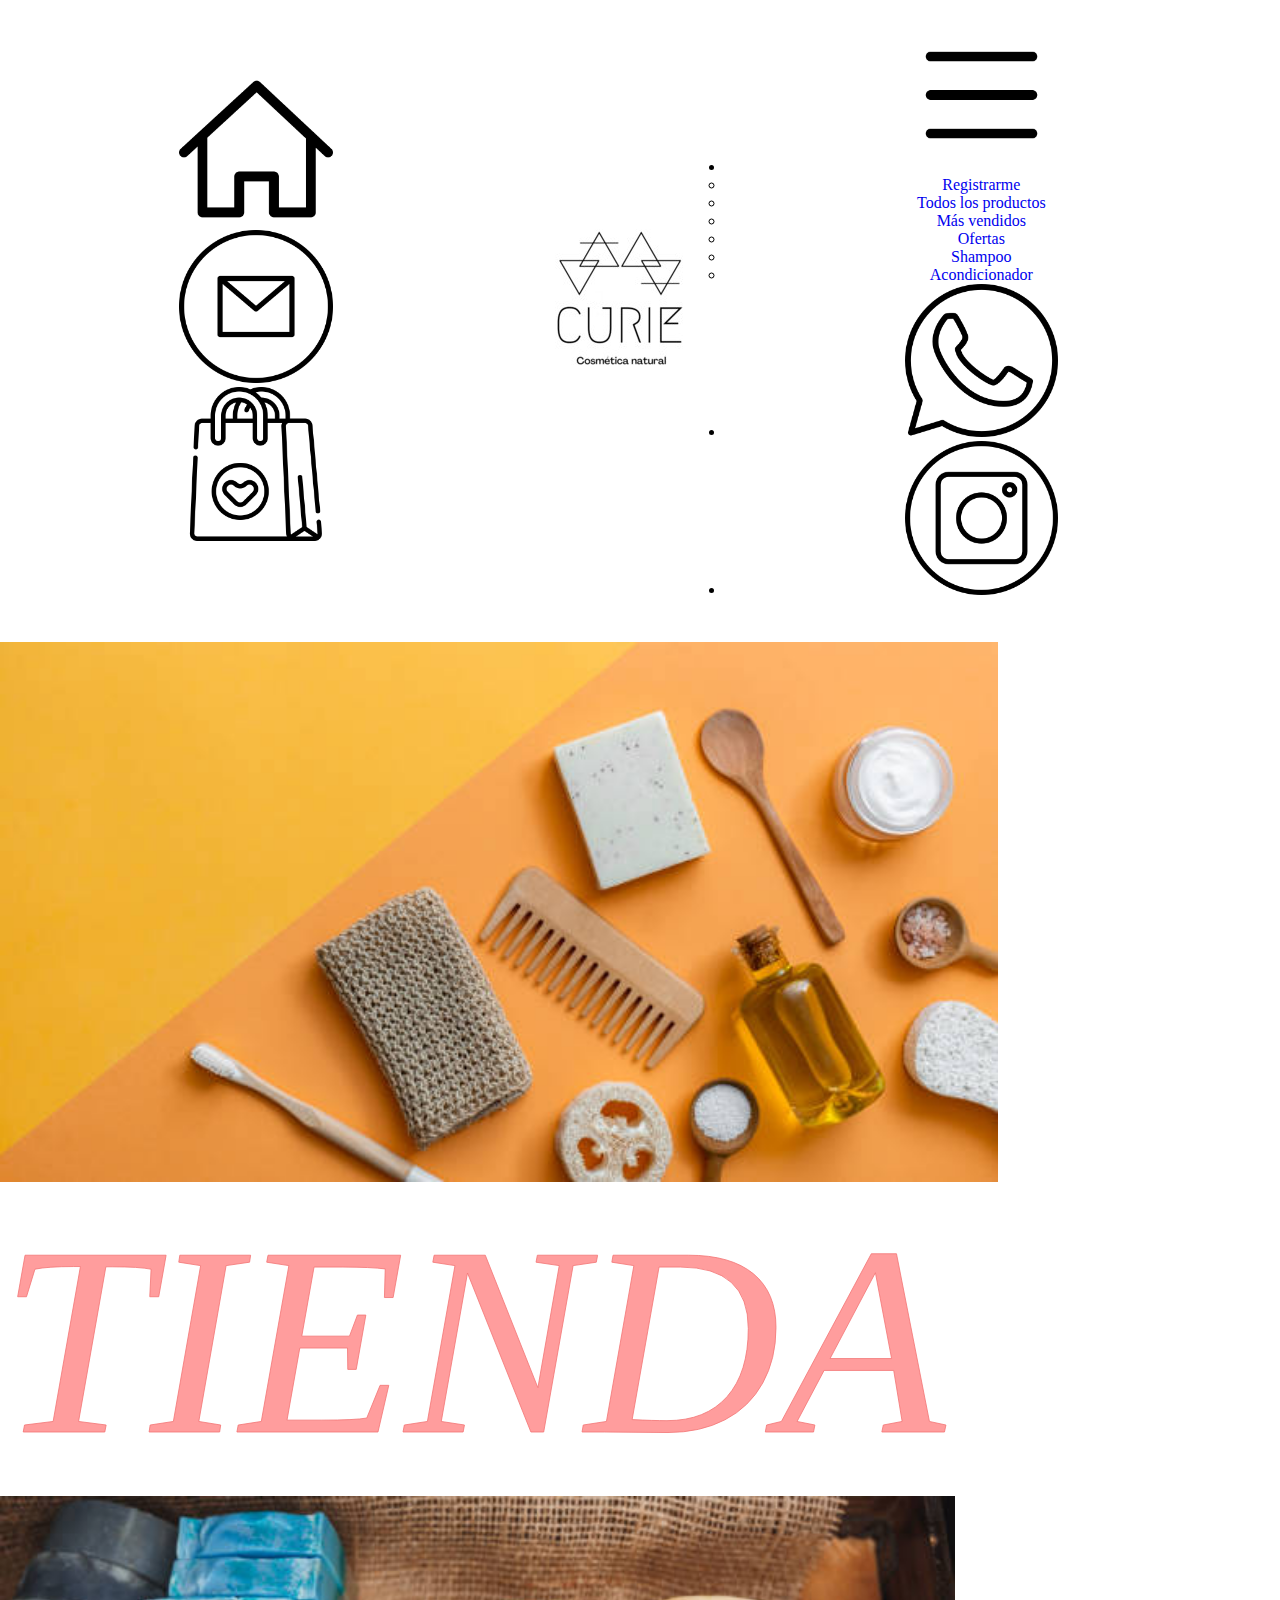
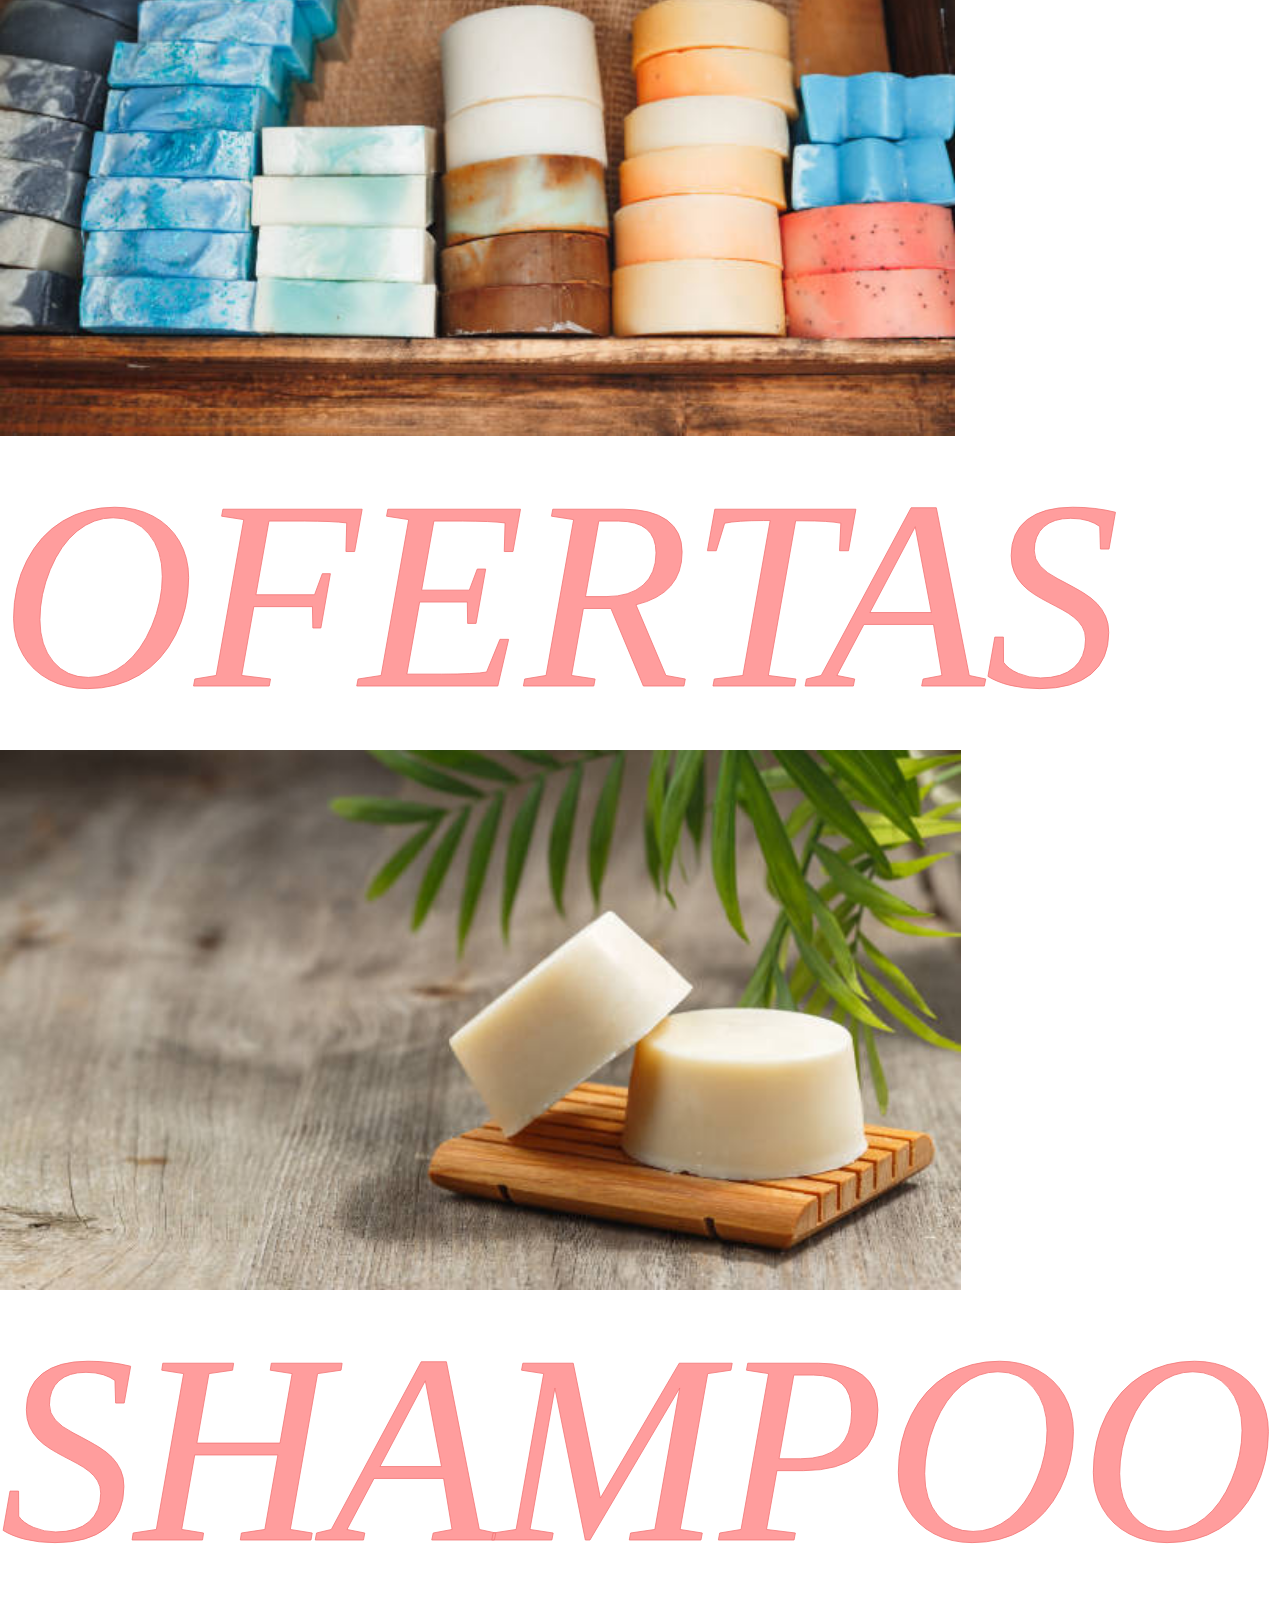
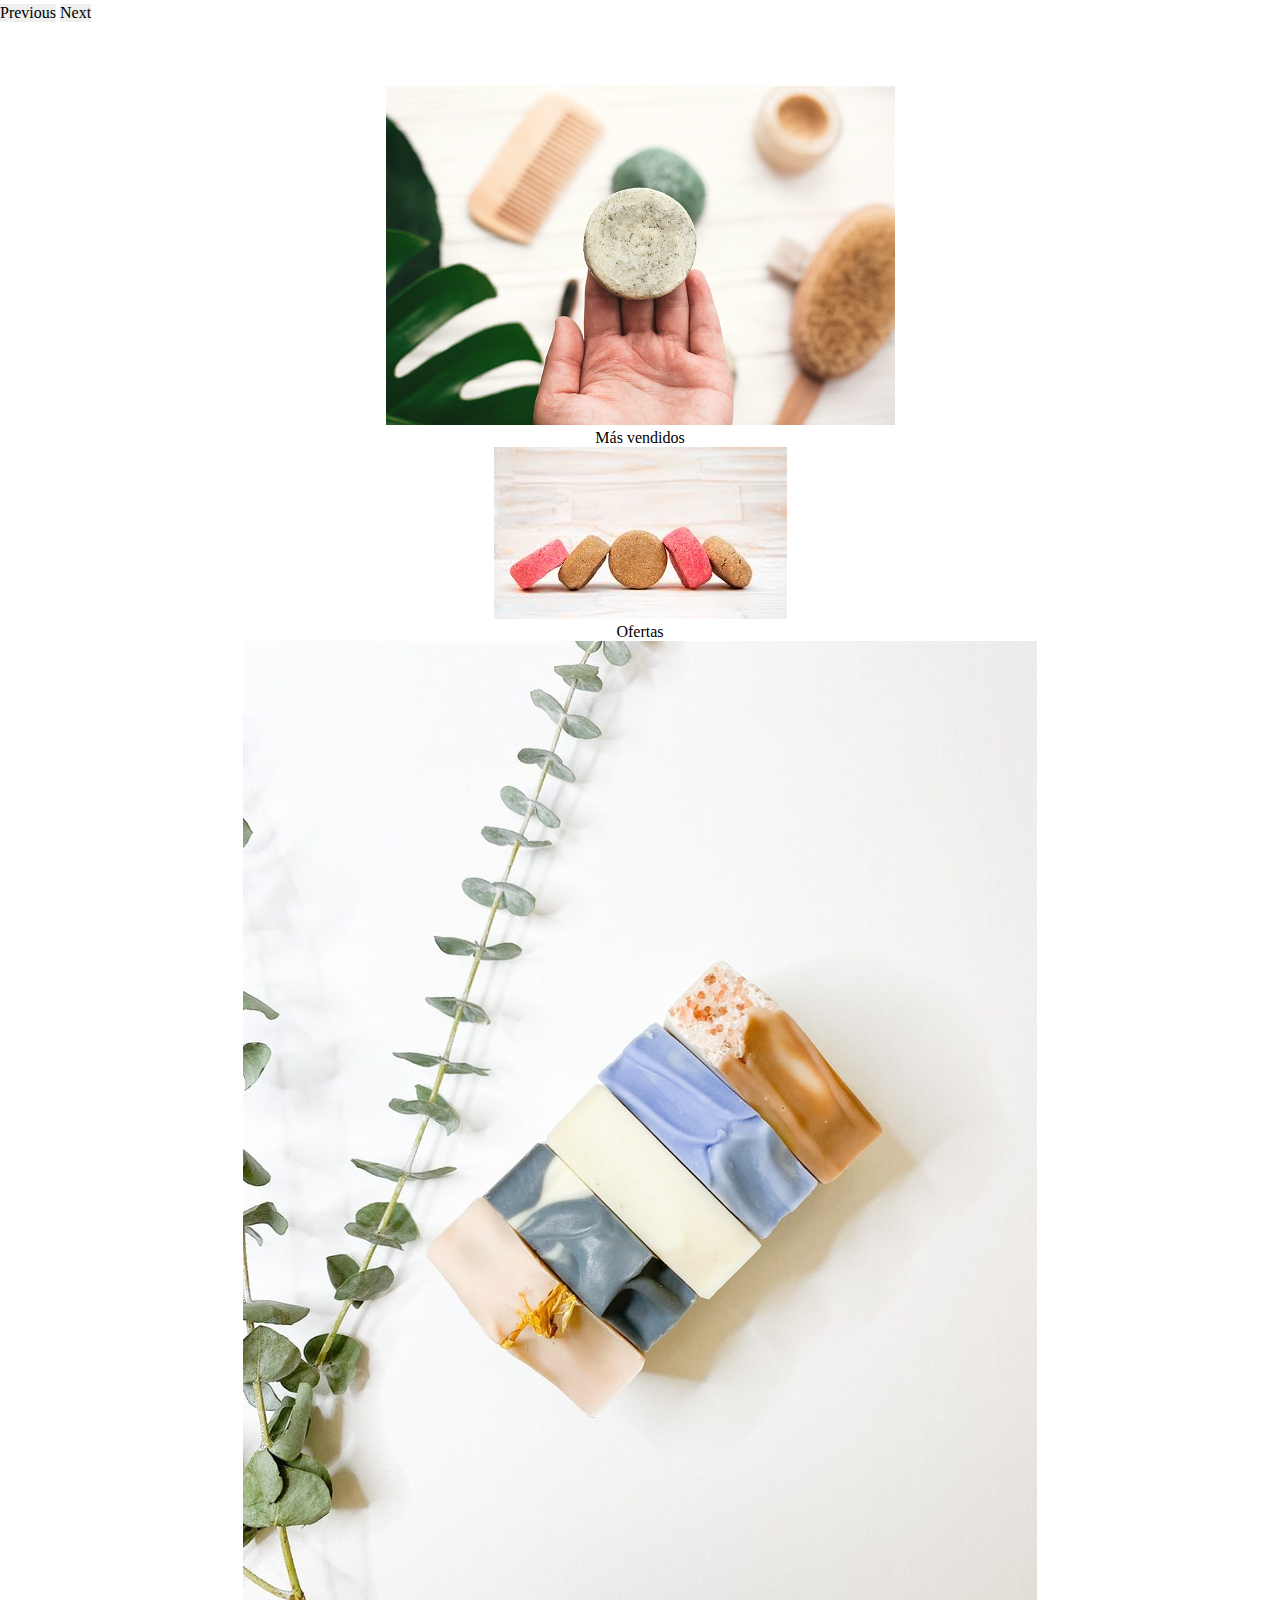
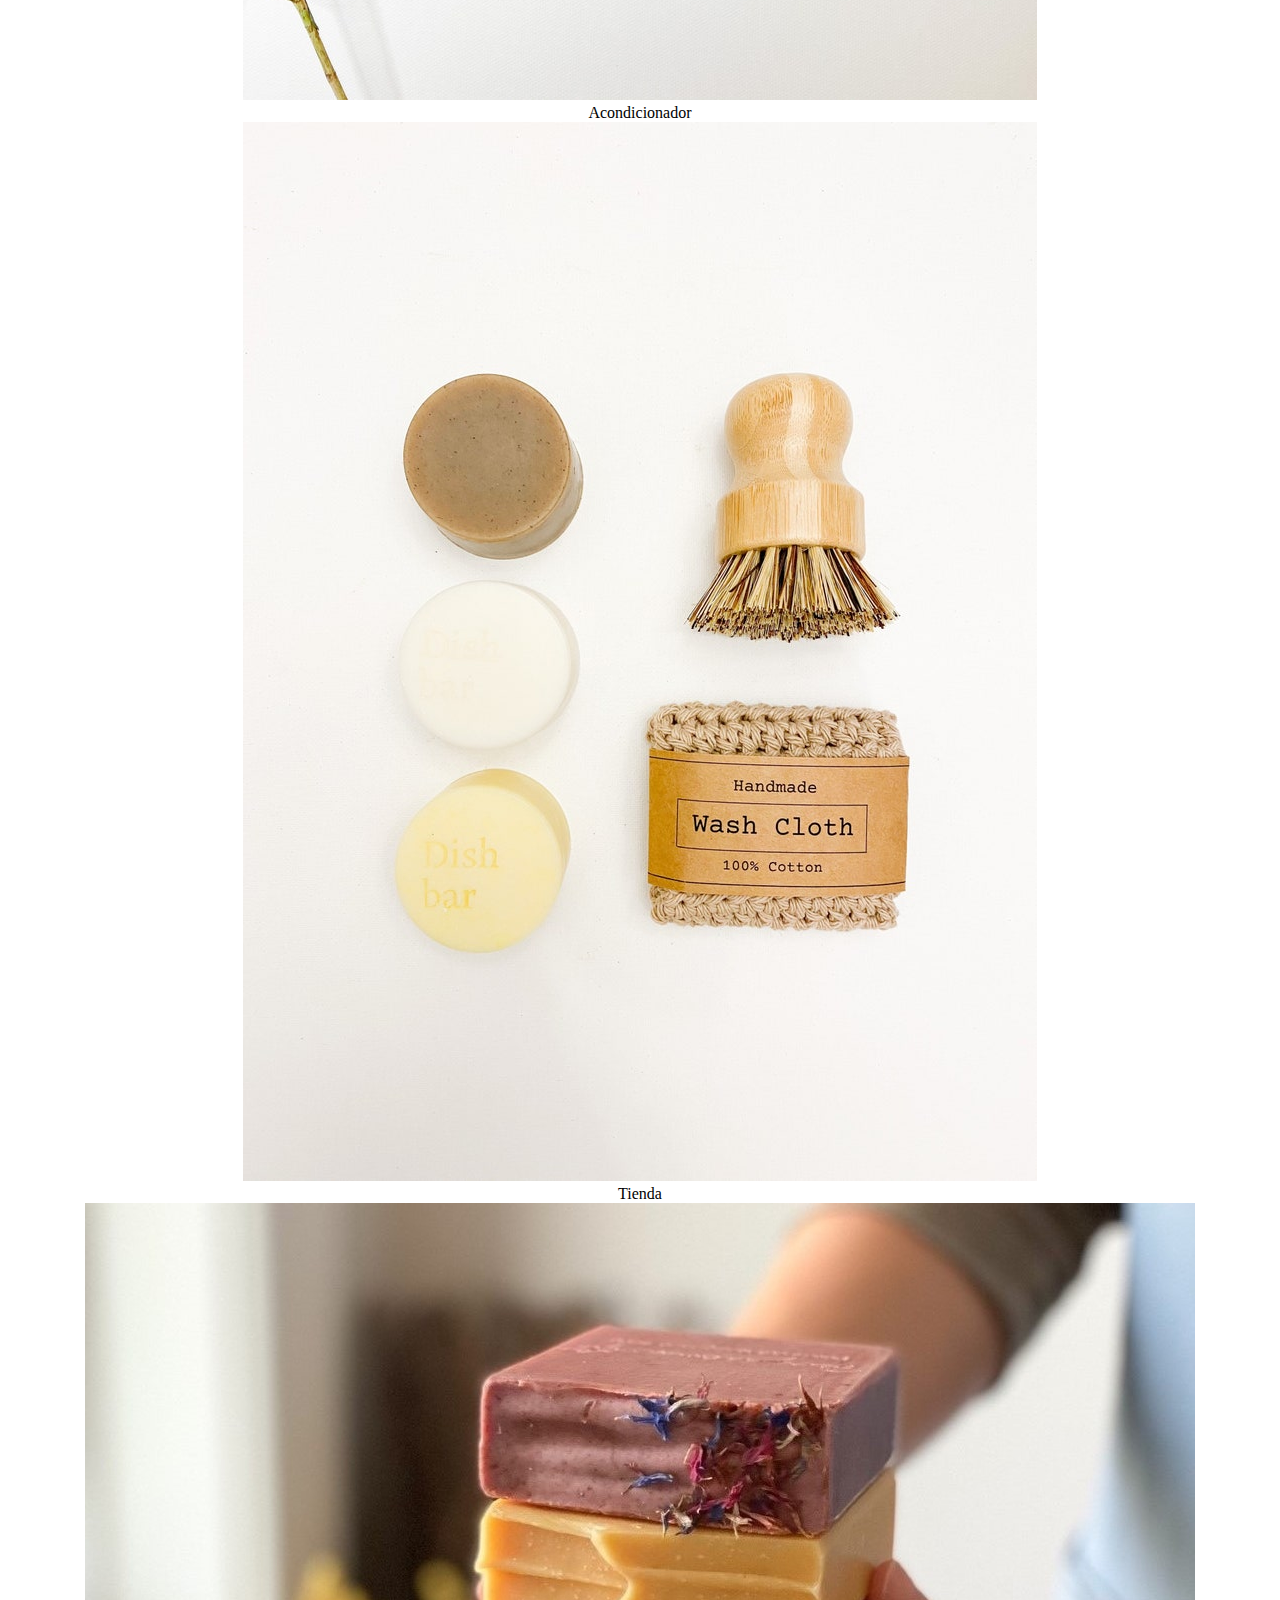
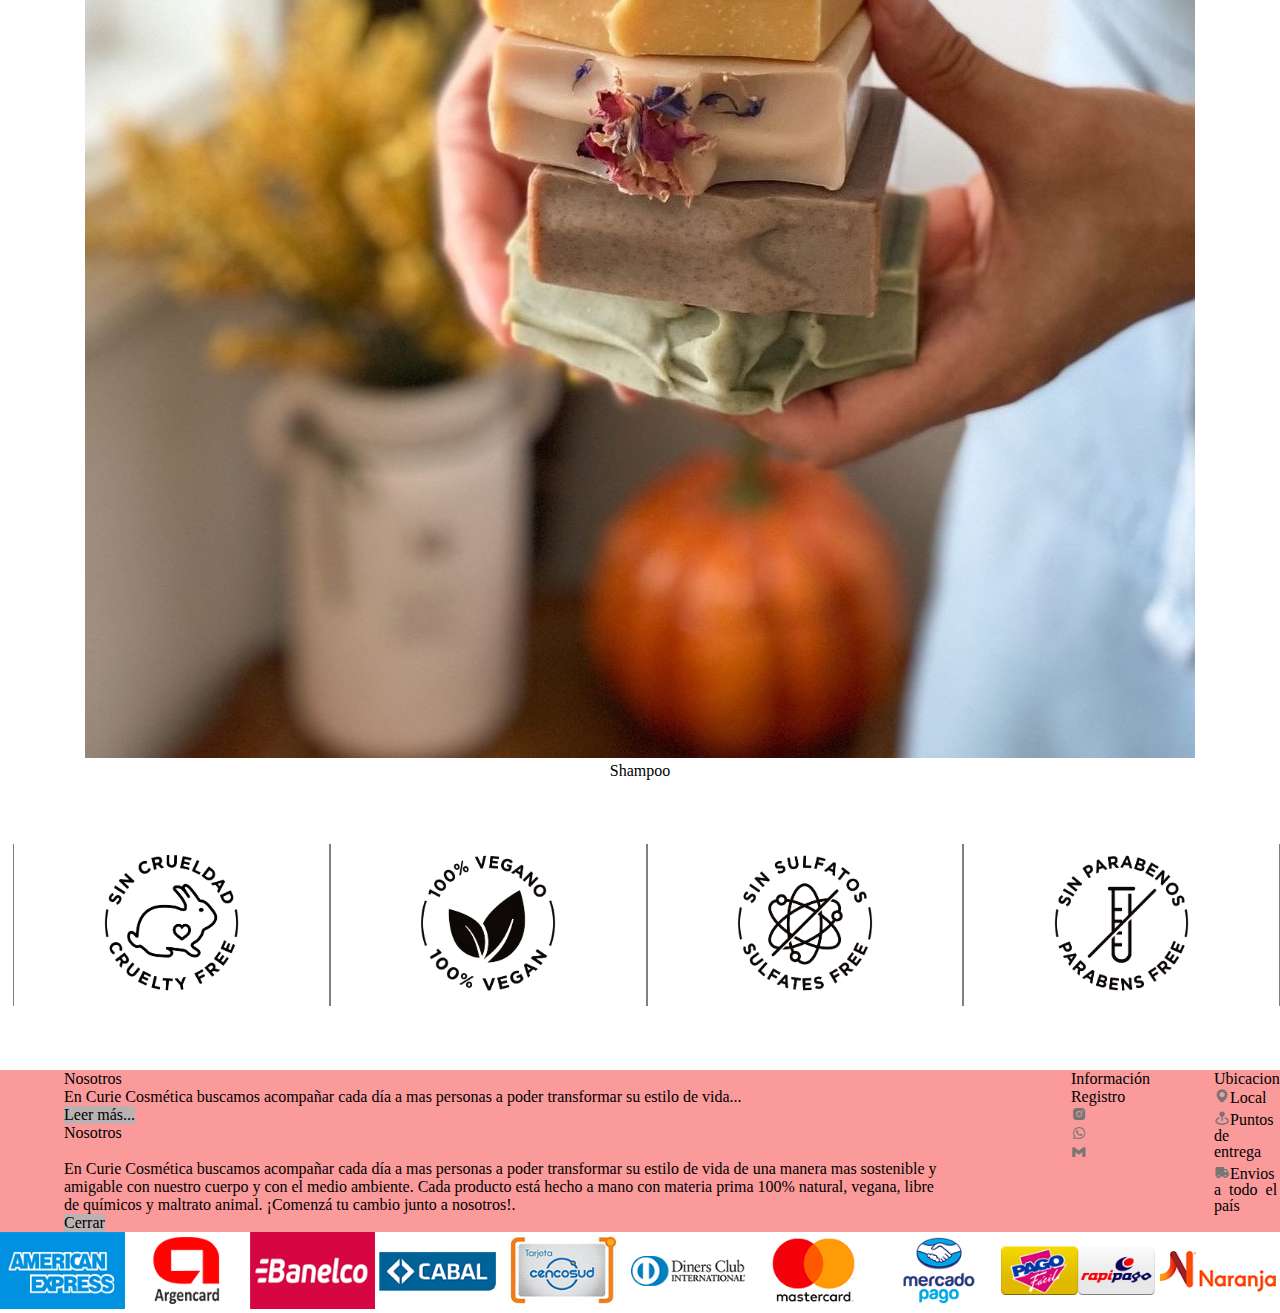
<file: index.html>
<!DOCTYPE html>
<html lang="en">
<head>
    <meta charset="UTF-8">
    <meta http-equiv="X-UA-Compatible" content="IE=edge">
    <meta name="viewport" content="width=device-width, initial-scale=1.0">
    <meta name="description" content="Tienda de productos naturales, ecológicos y libre de crueldad animal. Sé parte del cambio.">
    <meta name="keywords" content="tienda ecológica,tienda ecologica, shampoo sólido,shampoo sólido, sustentable, naturales, natural, cosmética, cosmética, cruelty free, libre de crueldad, cepillos de bambú, agua micelar, tónico, crema corporal, crema fasial, crema sólida, agua de rosas, acondicionador, luffa, piedra de alumbre ">
<title>Curie Cosmética</title>
    <link href="https://cdn.jsdelivr.net/npm/bootstrap@5.1.3/dist/css/bootstrap.min.css" rel="stylesheet" integrity="sha384-1BmE4kWBq78iYhFldvKuhfTAU6auU8tT94WrHftjDbrCEXSU1oBoqyl2QvZ6jIW3" crossorigin="anonymous">
    <link href='https://unpkg.com/boxicons@2.1.1/css/boxicons.min.css' rel='stylesheet'>
<link rel="stylesheet" href="./scss/main.css">
<link rel="shortcut icon" href="./img home/logo-web.png">
</head>
<body class="body ">
    <div class="container d-grid">

            <header class="header__menú col-12 ">
                <!-- menu de nav 1 -->
          <nav class="navbar  menu-1 navbar-expand-lg navbar-light  col-lg-4 col-.">
            <div class="container-fluid">
                
                <button class="navbar-toggler" type="button" data-bs-toggle="collapse" data-bs-target="#navbarNavDropdown" aria-controls="navbarNavDropdown" aria-expanded="false" aria-label="Toggle navigation">
                    <span class="navbar-toggler-icon"></span>
                  </button>
                  <div class="collapse navbar-collapse" id="navbarNavDropdown">
                      <ul class="navbar-nav">
                          <li class="nav-item1">
                              <a class="nav-link active" aria-current="page" href="./index.html"><img src="./img icon/home-icon.jpg" alt="home"></a>
                          </li>
                          <li class="nav-item2">
                              <a class="nav-link"href="https://www.google.com/intl/es-419/gmail/about/" target="_blank"><img src="./img icon/email-icon.ico" alt="icon-email"></a>
                          </li>
                          <li class="nav-item3">
                              <a class="nav-link" href="./resgistrarme_compras/mis-compras.html"><img src="./img icon/carrito-icon.png" alt="mis compras"></a>
                          </li>
                        
                      </ul>
                  </div>
              </div>
          </nav>



             <!-- logo -->
             <div class="header__logo col-lg-4 col-6">
                <a href="./index.html">
                    <img src="./img home/logo.jpg" alt="logo">
                </a>
            </div>
        

          <!-- nav2  -->

          <nav class="navbar navbar-expand-lg menu-1 navbar-light  col-6 col-lg-4">
            <div class="container-fluid">
                
                <button class="navbar-toggler" type="button" data-bs-toggle="collapse" data-bs-target="#navbarNavDropdown" aria-controls="navbarNavDropdown" aria-expanded="false" aria-label="Toggle navigation">
                    <span class="navbar-toggler-icon"></span>
                  </button>
                  <div class="collapse navbar-collapse" id="navbarNavDropdown">
                      <ul class="navbar-nav">
                        <li class="nav-item dropdown">
                            <a class="nav-link dropdown-toggle nav-item4" href="#" id="navbarDropdownMenuLink" role="button" data-bs-toggle="dropdown" aria-expanded="false">
                              <img src="./img icon/hamburguesa.png" alt="menú hamburguesa">
                            </a>
                            <ul class="dropdown-menu " aria-labelledby="navbarDropdownMenuLink">
                              <li><a class="dropdown-item" href="./resgistrarme_compras/por-mayor.html">Registrarme</a></li>
                              <li><a class="dropdown-item" href="../productos/tienda.html">Todos los productos</a></li>
                                        <li><a class="dropdown-item" href="./productos/destacados.html">Más vendidos</a></li>
                                        <li><a class="dropdown-item" href="./productos/ofertas.html">Ofertas</a></li>
                                        <li><a class="dropdown-item" href="./productos/shampoo.html">Shampoo</a></li>
                                        <li><a class="dropdown-item" href="./productos/acondicionador.html">Acondicionador</a></li>
                            </ul>
                          </li>
                        <li class="nav-item5">
                              <a class="nav-link"  href="https://web.whatsapp.com/" target="_blank"><img src="./img icon/wsp-icon.png" alt="hablanos al wsp">
                              </a>
                           
                          </li>
                          <li class="nav-item6">
                              <a class="nav-link"href="https://www.instagram.com/?hl=es" target="_blank"><img src="./img icon/insta-icon.ico" alt="seguinos en insta">
                              </a>
                              
                          </li>
                       
                      </ul>
                  </div>
              </div>
          </nav>
           <!-- menu hambur -->
           <div class="col-6">

               <div class="col-2 menu-hambur">
                   
                   <a class="btn btn-secondary d-inline-flex" data-bs-toggle="offcanvas" href="#offcanvasExample" role="button" aria-controls="offcanvasExample">
                       Menú
                    </a>
                    
                    
                    
                    <div class="offcanvas offcanvas-start w-50" tabindex="-1" id="offcanvasExample" aria-labelledby="offcanvasExampleLabel">
                        <div class="offcanvas-header">
                            <h5 class="offcanvas-title" id="offcanvasExampleLabel">Curie Cosmética</h5>
                            <button type="button" class="btn-close text-reset" data-bs-dismiss="offcanvas" aria-label="Close"></button>
                        </div>
                        <div class="offcanvas-body w-60 ">
                            <div>
                                <ul>
                                    <li>
                                <a href="./index.html"> Home</a>
                            </li>
                            <li><a href="./resgistrarme_compras/mis-compras.html"> Carrito</a></li>
                            <li><a href="https://www.google.com/intl/es-419/gmail/about/" target="_blank">
                                <span>Email</span>
                            </a></li>
                            <li><a href="./resgistrarme_compras/por-mayor.html" target="_blank">
                                <span>Registrarme</span>
                            </a></li>
                        </ul>
                    </div>
                    <div class="dropdown mt-3">
                        <button class="btn btn-secondary dropdown-toggle" type="button" id="dropdownMenuButton" data-bs-toggle="dropdown">
                            Tienda
                        </button>
                        <ul class="dropdown-menu" aria-labelledby="dropdownMenuButton">
                            <li><a class="dropdown-item" href="./productos/tienda.html">Todos los productos</a></li>
                            <li><a class="dropdown-item" href="./productos/destacados.html">Más vendidos</a></li>
                            <li><a class="dropdown-item" href="./productos/ofertas.html">Ofertas</a></li>
                            <li><a class="dropdown-item" href="./productos/shampoo.html">Shampoo</a></li>
                            <li><a class="dropdown-item" href="./productos/acondicionador.html">Acondicionador</a></li>
                        </ul>
                    </div>
                    <div class="dropdown mt-3">
                        <button class="btn btn-secondary dropdown-toggle" type="button" id="dropdownMenuButton" data-bs-toggle="dropdown">
                            Contactanos
                        </button>
                        <ul class="dropdown-menu" aria-labelledby="dropdownMenuButton">
                            <li><a class="dropdown-item" href="https://web.whatsapp.com/">Whatsapp</a></li>
                            
                        </ul>
                    </div>
                    <div class="dropdown mt-3">
                        <button class="btn btn-secondary dropdown-toggle" type="button" id="dropdownMenuButton" data-bs-toggle="dropdown">
                            Redes
                        </button>
                        <ul class="dropdown-menu" aria-labelledby="dropdownMenuButton">
                            <li><a class="dropdown-item" href="https://www.instagram.com/?hl=es-la " target="_blank" >Instagram</a></li>
                            
                        </ul>
                    </div>
                </div>
            </div>
            
        </div>
    </div>
    </header> 
    
    <!-- carrucel -->
    <div class="carrucel">
        
        <div id="carouselExampleDark" class="carousel carousel-dark slide" data-bs-ride="carousel">
            <div class="carousel-indicators">
                <button type="button" data-bs-target="#carouselExampleDark" data-bs-slide-to="0" class="active" aria-current="true" aria-label="Slide 1"></button>
                <button type="button" data-bs-target="#carouselExampleDark" data-bs-slide-to="1" aria-label="Slide 2"></button>
                <button type="button" data-bs-target="#carouselExampleDark" data-bs-slide-to="2" aria-label="Slide 3"></button>
                                    </div>
                                    <div class="carousel-inner">
                                        <div class="carousel-item active" data-bs-interval="10000">
                                            <a href="./productos/tienda.html">
                                                
                                                <img src="./img home/tienda.jpg" class="d-block w-100" alt="carrucel con imagen a tienda">
                                                <div class="carousel-caption d-none d-md-block">
                                                    <h5>TIENDA</h5>
                                                    
                                                </div>
                                            </a>
                                            
                                        </div>
                                        <div class="carousel-item" data-bs-interval="2000">
                                            <a href="./productos/ofertas.html">
                                                
                                                <img src="./img home/ofertas.carrucel.jpg" class="d-block w-100" alt="IMAGEN DE CARRUCEL CON DIRECCION A OFERTAS">
                                                <div class="carousel-caption d-none d-md-block">
                                                    <h5>OFERTAS</h5>
                                                    
                                 </div>
                                </a>
                            </div>
                            <div class="carousel-item">
                                <a href="./productos/shampoo.html">
                                    
                                    <img src="./img home/shampoo.carrucel.jpg" class="d-block w-100" alt="Imagen de carrucel con direccion a shampoo">
                                    <div class="carousel-caption d-none d-md-block">
                                        <h5>SHAMPOO</h5>
                                        
                                    </div>
                                </div>
                            </div>
                            <button class="carousel-control-prev" type="button" data-bs-target="#carouselExampleDark" data-bs-slide="prev">
                                <span class="carousel-control-prev-icon" aria-hidden="true"></span>
                                <span class="visually-hidden">Previous</span>
                            </button>
                        <button class="carousel-control-next" type="button" data-bs-target="#carouselExampleDark" data-bs-slide="next">
                            <span class="carousel-control-next-icon" aria-hidden="true"></span>
                            <span class="visually-hidden">Next</span>
                        </button>
                    </div>
                    
                </div>   
                
                    
                    <!-- imágenes con enlaces a productos -->
                    <section class="main__productos col-12 ">
                        <div class="row container-fluid mx-auto">
                            
                            
                            <!-- bloque1 -->
                            
                         <div class="main--productos--block1 col-12 col-sm-12  col-md-6 col-lg-6">
                             
                             <div class="row main--productos--subBlock1a ">

                                 <div class="main__productos1  col-12 col-sm-6" >
                                     
                                     <a href="./productos/destacados.html">
                                         
                                         <img src="./img home/destacados.jpg" alt=" productos destacados">
                                         <span><h3>Más vendidos</h3></span>
                                        </a>
                                    </div>
                                    
                                    <div class="main__productos2 col-12 col-sm-6">
                                        
                                        <a href="./productos/ofertas.html">
                                            
                                            <img src=".//img home/ofertas.jfif" alt="ofertas" >
                                            <span><h3>Ofertas</h3></span>
                                        </a>
                                    </div>
                                    
                                </div>
                                <div class="row main--productos--subBlock1b  col-12 col-sm-12  col-lg-12 col-md-12 ">
                                    <div class="main__productos3  col-12 col-sm-6 col-md-6 col-lg-6">
                                    <a href="./productos/acondicionador.html"> 
                                        <img src="./img home/acondicionador.jpg" alt="acondicionador"> 
                                        <span><h3>Acondicionador</h3></span>
                                    </a>
                                        
                                    </div>
                                    <div class="main__productos4  col-12 col-sm-6 col-lg-6 col-md-6">
                                        
                                        <a href="./productos/tienda.html">
                                            
                                            <img src="./img home/tienda.main.jpg" alt="tienda" >
                                            <span><h3>Tienda</h3></span>
                                        </a>
                                    </div>
                                </div>
                            </div>
                                <!-- bloque2 -->
                                <div class="main--productos--block2  col-12 col-sm-12 col-md-6 col-lg-6">
                                    
                                    <div class="row ">

                                        
                                        <div class="main__productos5 col-12 ">
                                            <a href="./productos/shampoo.html">
                                                
                                                <img src="./img home/sh.jpg" alt="shampoo" >
                                                <span><h3>Shampoo</h3></span>
                                            </a>
                                        </div> 
                                        
                                    </div>
                                </div>
                            </div>
                            </div>
                            </section>
                            <section class="iconos">
        
                                <!-- iconos -->
                                <div class="icono-1">
                                    
                                    <img src="./img icon/cruelty-free.png" alt="libre de crueldad">
                                </div>
                                <div class="icono-2">
                                    <img src="./img icon/vegano-N22.png" alt="vegano">
                                </div>
                                <div class="icono-3">
                                    <img src="./img icon/sin-sulfatos-N22.png" alt="sin sulfatos">
                                </div>
                                <div class="icono-4">
                                    <img src="./img icon/sin-parabenos-N222.png" alt="si paravenos">
                                </div>
                                
                            </section>
                            <!--  footer -->
                            
                                <footer class="footer " id="pie" >
                                    <div class="container-footer col-12">
                                        <div class="row
                                        "></div>

                                       <div class="container1__footer__nosotros__mas-info col-4">
                                           
                                          <div class="container1__footer__nosotros">

                                            <span><h4>Nosotros</h4></span>
                                          </div>
                                          <div class="container1__footer__nosotros-p">

                                            <p>
                                                En Curie Cosmética buscamos acompañar cada día a mas personas a poder transformar su estilo de vida...
                                            </p>

                                          </div>
                                      <div class="container1__footer__mas-info">
                                        <button type="button " class="btn btn-nosotos-leer-mas-cerrar" data-bs-toggle="modal" data-bs-target="#exampleModal">
                                            Leer más...
                                           </button>
                                           
                                           <!-- Modal -->
                                           <div class="modal fade" id="exampleModal" tabindex="-1" aria-labelledby="exampleModalLabel" aria-hidden="true">
                                             <div class="modal-dialog ">
                                               <div class="modal-content bg-light">
                                                 <div class="modal-header">
                                                   <h5 class="modal-title" id="exampleModalLabel ">Nosotros</h5>
                                                   <button type="button" class="btn-close" data-bs-dismiss="modal" aria-label="Close"></button>
                                                 </div>
                                                 <div class="modal-body bg-light ">
                                                   En Curie Cosmética buscamos acompañar cada día a mas personas a poder transformar su estilo de vida de una manera mas sostenible y amigable con nuestro cuerpo y con el medio ambiente.
                                                     Cada producto está hecho a mano con materia prima 100% natural, vegana, libre de químicos y maltrato animal.
                                                     ¡Comenzá tu cambio junto a nosotros!.
                                                 </div>
                                                 <div class="modal-footer">
                                                   <button type="button" class="btn btn-nosotos-leer-mas-cerrar" data-bs-dismiss="modal">Cerrar</button>
                                                   
                                                 </div>
                                               </div>
                                             </div>
                                          </div>
                                          
                                        </div>
                                    </div>
                                        <div class="container2__footer__info__registro__redes col-4">
                                        <div class="container2__footer__info">
                                            <span><h4>Información</h4></span>
                                        </div>
                                        <div class="container2__footer__registro__redes">
                                            <ul class="container2__footer__registro">
                                                <li>
                                                    <a href="./resgistrarme_compras/por-mayor.html">Registro</a>

                                                </li>
                                               
                                                <ul class="container2__footer__redes ">
                                                    <li >
                                                        <a href="https://www.instagram.com/?hl=es-la" target="_blank">

                                                            <i class='bx bxl-instagram-alt' style='color:#777676'  ></i>
                                                        </a>
                                                    </li>
                                                    <li >
                                                        <a href="https://web.whatsapp.com/" target="_blank">

                                                            <i class='bx bxl-whatsapp' style='color:#777676'  ></i>
                                                            
                                                        </a>
                                                        </li>
                                                    <li >
                                                        <a href="https://www.google.com/intl/es-419/gmail/about/" target="_blank">

                                                            <i class='bx bxl-gmail' style='color:#777676'  ></i>
                                                        </a>
                                                    
                                                    </li>
                                                </ul>
                                            </ul>

                                        </div>
                                        </div>
                                        
                                           <div class="container3__footer__ubicacion__local__entregas col-4">
                                            <div class="container3__footer__ubicacion">
                                                <span><h4>Ubicacion</h4></span>
                                            </div>   
                                            <div class="container3__footer__local__entregas">
                                                <ul >
                                                    <li ><a href="https://www.google.com.ar/maps/place/Gurruchaga+2405,+C1425FEK+CABA/@-34.5832733,-58.4231544,17z/data=!3m1!4b1!4m5!3m4!1s0x95bcb583c936408d:0xa76d5d63fcf86376!8m2!3d-34.5832733!4d-58.4209657 " target="_blank"> <i class='bx bxs-map d-flex' style='color:#777676'  ><span>Local</span></i></a>
                                                    </li>
                                                    <li>
                                                        <i class='bx bxs-map-pin entregas' style='color:#777676'  ><span>Puntos de entrega</span></i>
                                                    </li>
                                                    
                                                    <li>
                                                        <i class='bx bxs-truck entregas' style='color:#777676'  ><span>Envios a todo el país </span></i>
                                                        
                                                    </li>
                                                </ul>
                                                    
                                                
                                                
                                            </div>

                                               
                                        </div> 
                                    
                                    </div>
                                 </footer>

                        <!-- tarjetas -->
                            <div class="tarjetas col-12">
                                <div class="tarjeta1">
                                    <img src="./imag-tarjetas/amex.png" alt="tarjeta amex">
                                </div>
                                <div class="tarjeta2">
                                    <img src="./imag-tarjetas/argencard.png" alt="tarjeta agencard">
                                </div>
                                <div class="tarjeta3">
                                    <img src="./imag-tarjetas/banelco.png" alt="banelco">
                                </div>
                                <div class="tarjeta4"><img src="./imag-tarjetas/cabal.png" alt="cabal"></div>
                                <div class="tarjeta5"> 
                                    <img src="./imag-tarjetas/cencosud.png" alt="cencosud">
                                </div>
                                <div class="tarjeta6">
                                    <img src="./imag-tarjetas/diners.png" alt="diners">
                                </div>
                                <div class="tarjeta7"> 
                                    <img src="./imag-tarjetas/mastercard.png" alt="master card">
                                </div>
                                <div class="tarjeta8"><img src="./imag-tarjetas/mercadopago.png" alt="mercado pago"></div>
                                <div class="tarjeta9"> 
                                    <img src="./imag-tarjetas/pagofacil.png" alt="pago facil">
                                </div>
                                <div class="tarjeta10">
                                    <img src="./imag-tarjetas/rapipago.png" alt="rapipago">
                                    
                                </div>
                                <div class="tarjeta11">
                                    <img src="./imag-tarjetas/tarjeta-naranja.png" alt="naranja">
                                </div>
                              
                             
                                
                                
                                
                                
                                
                            </div>
                        </div>
                        <script src="https://cdn.jsdelivr.net/npm/bootstrap@5.1.3/dist/js/bootstrap.bundle.min.js" integrity="sha384-ka7Sk0Gln4gmtz2MlQnikT1wXgYsOg+OMhuP+IlRH9sENBO0LRn5q+8nbTov4+1p" crossorigin="anonymous"></script>
                        
               
     </body>
 </html>
</file>
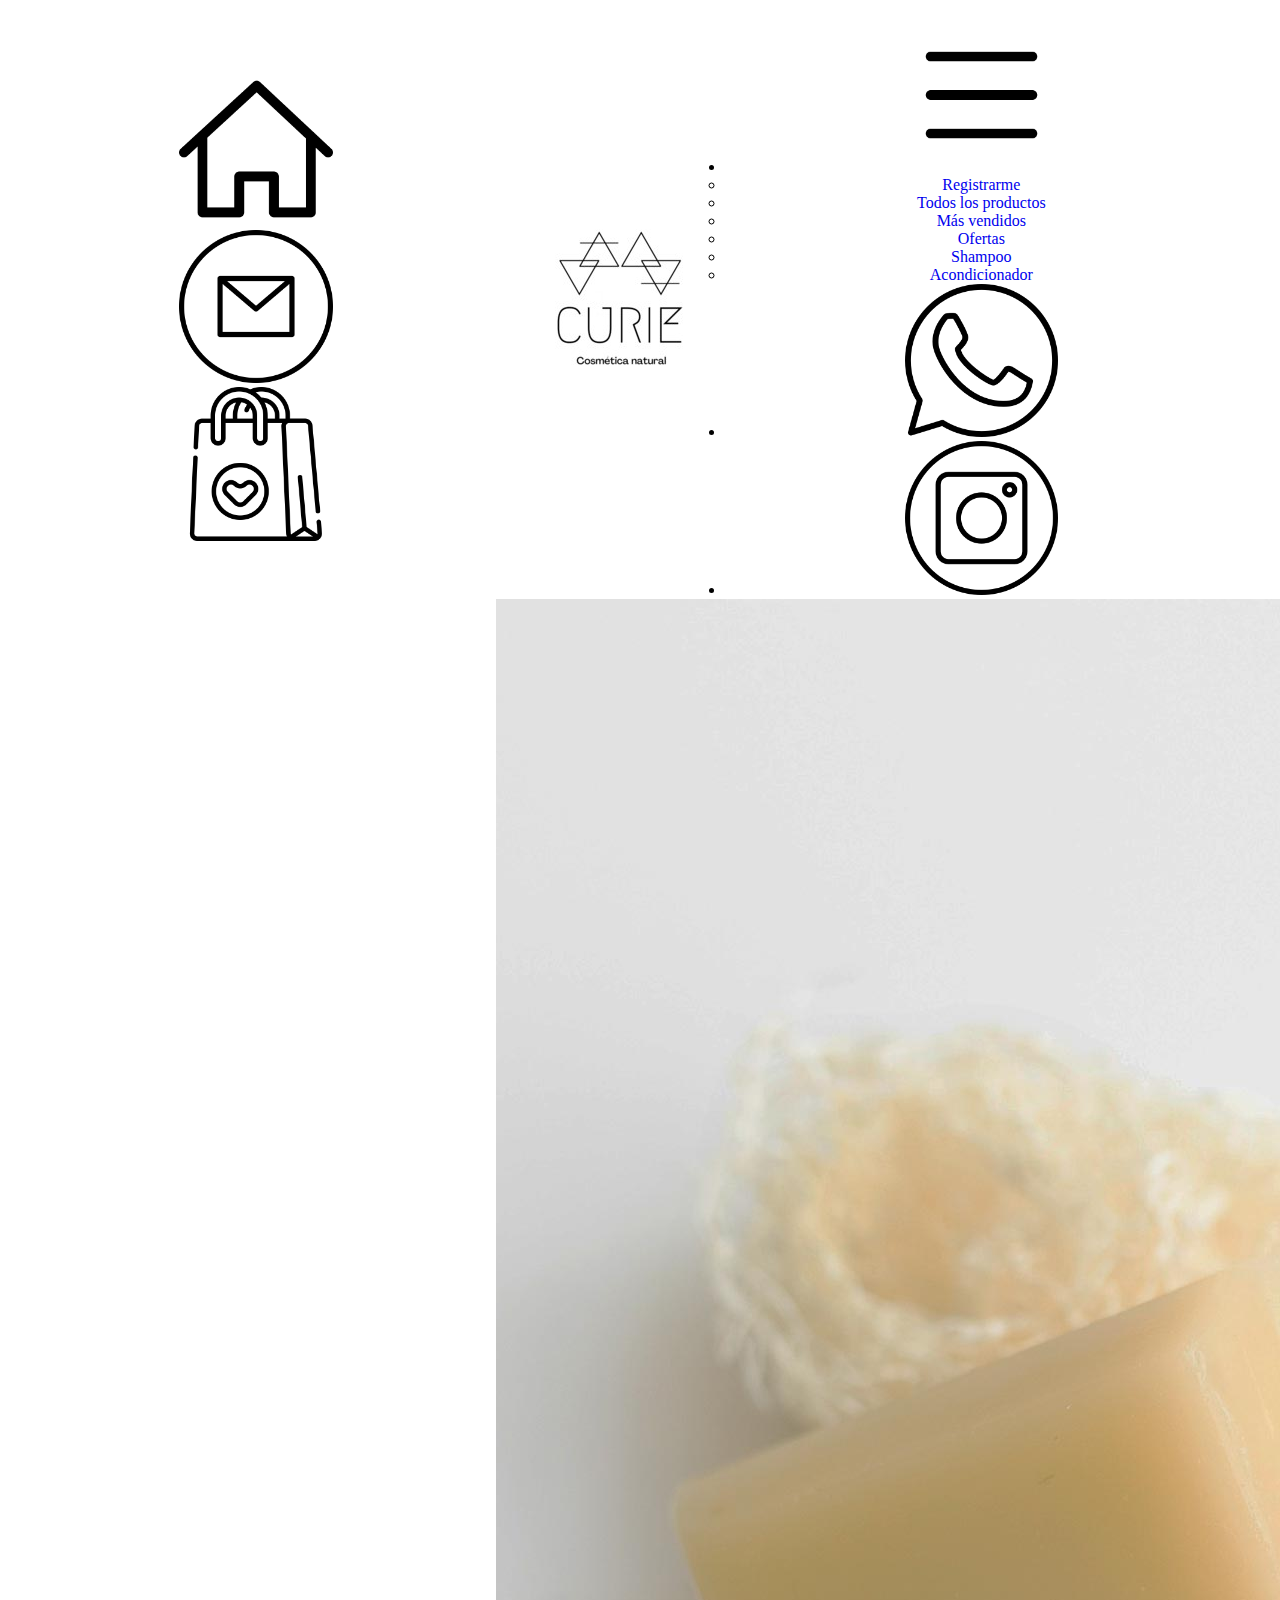
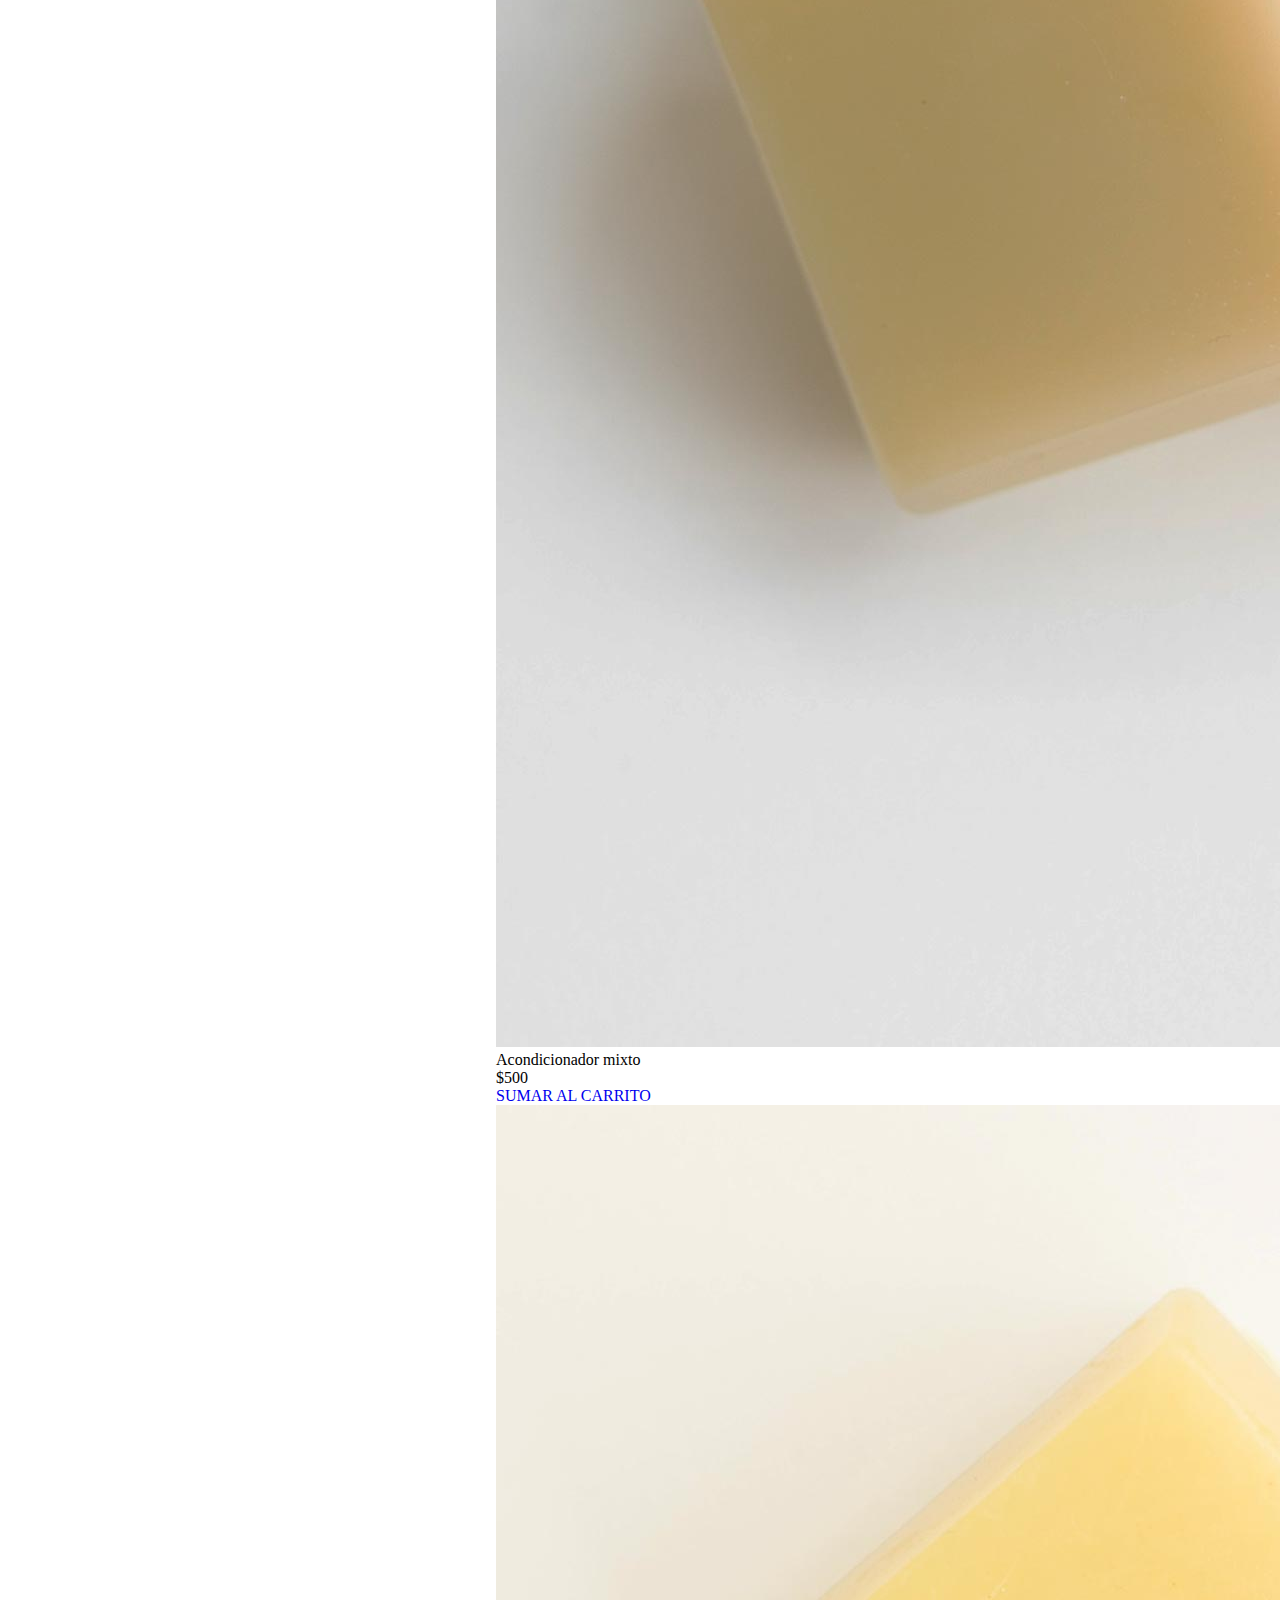
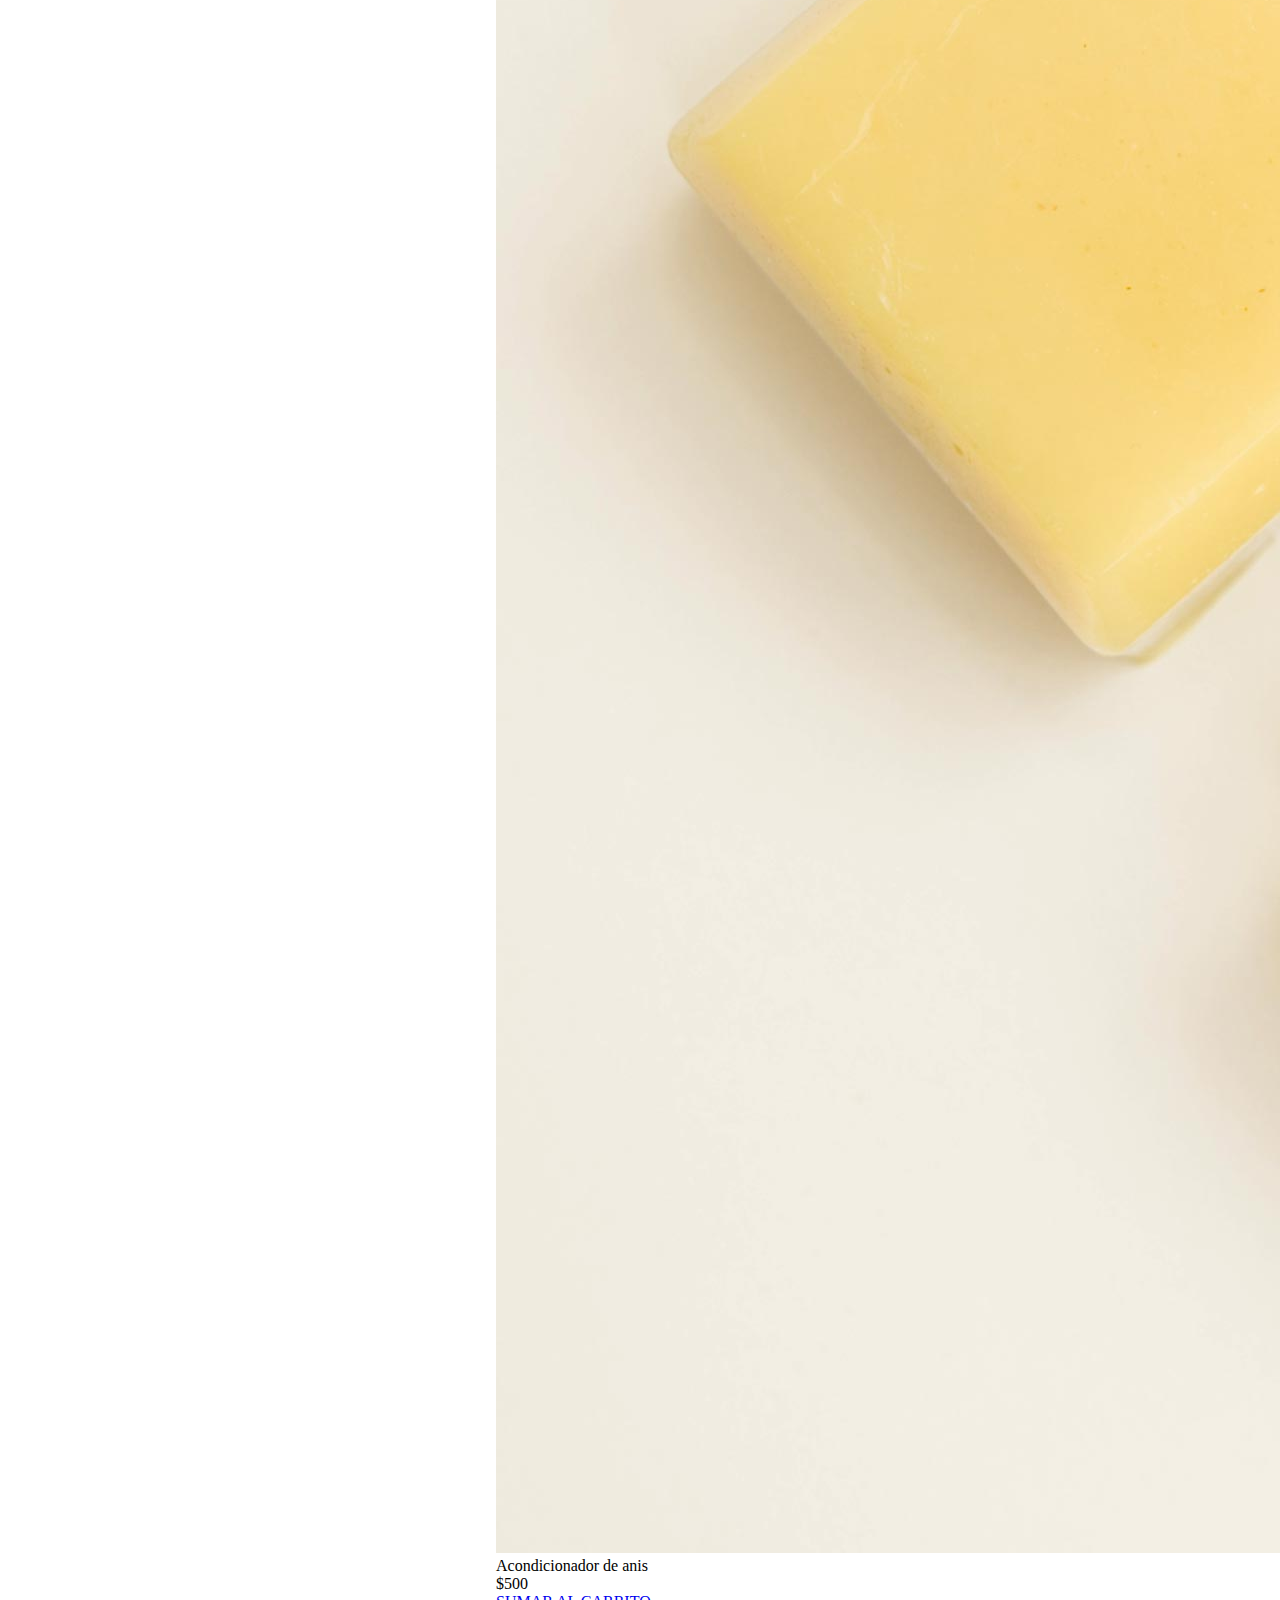
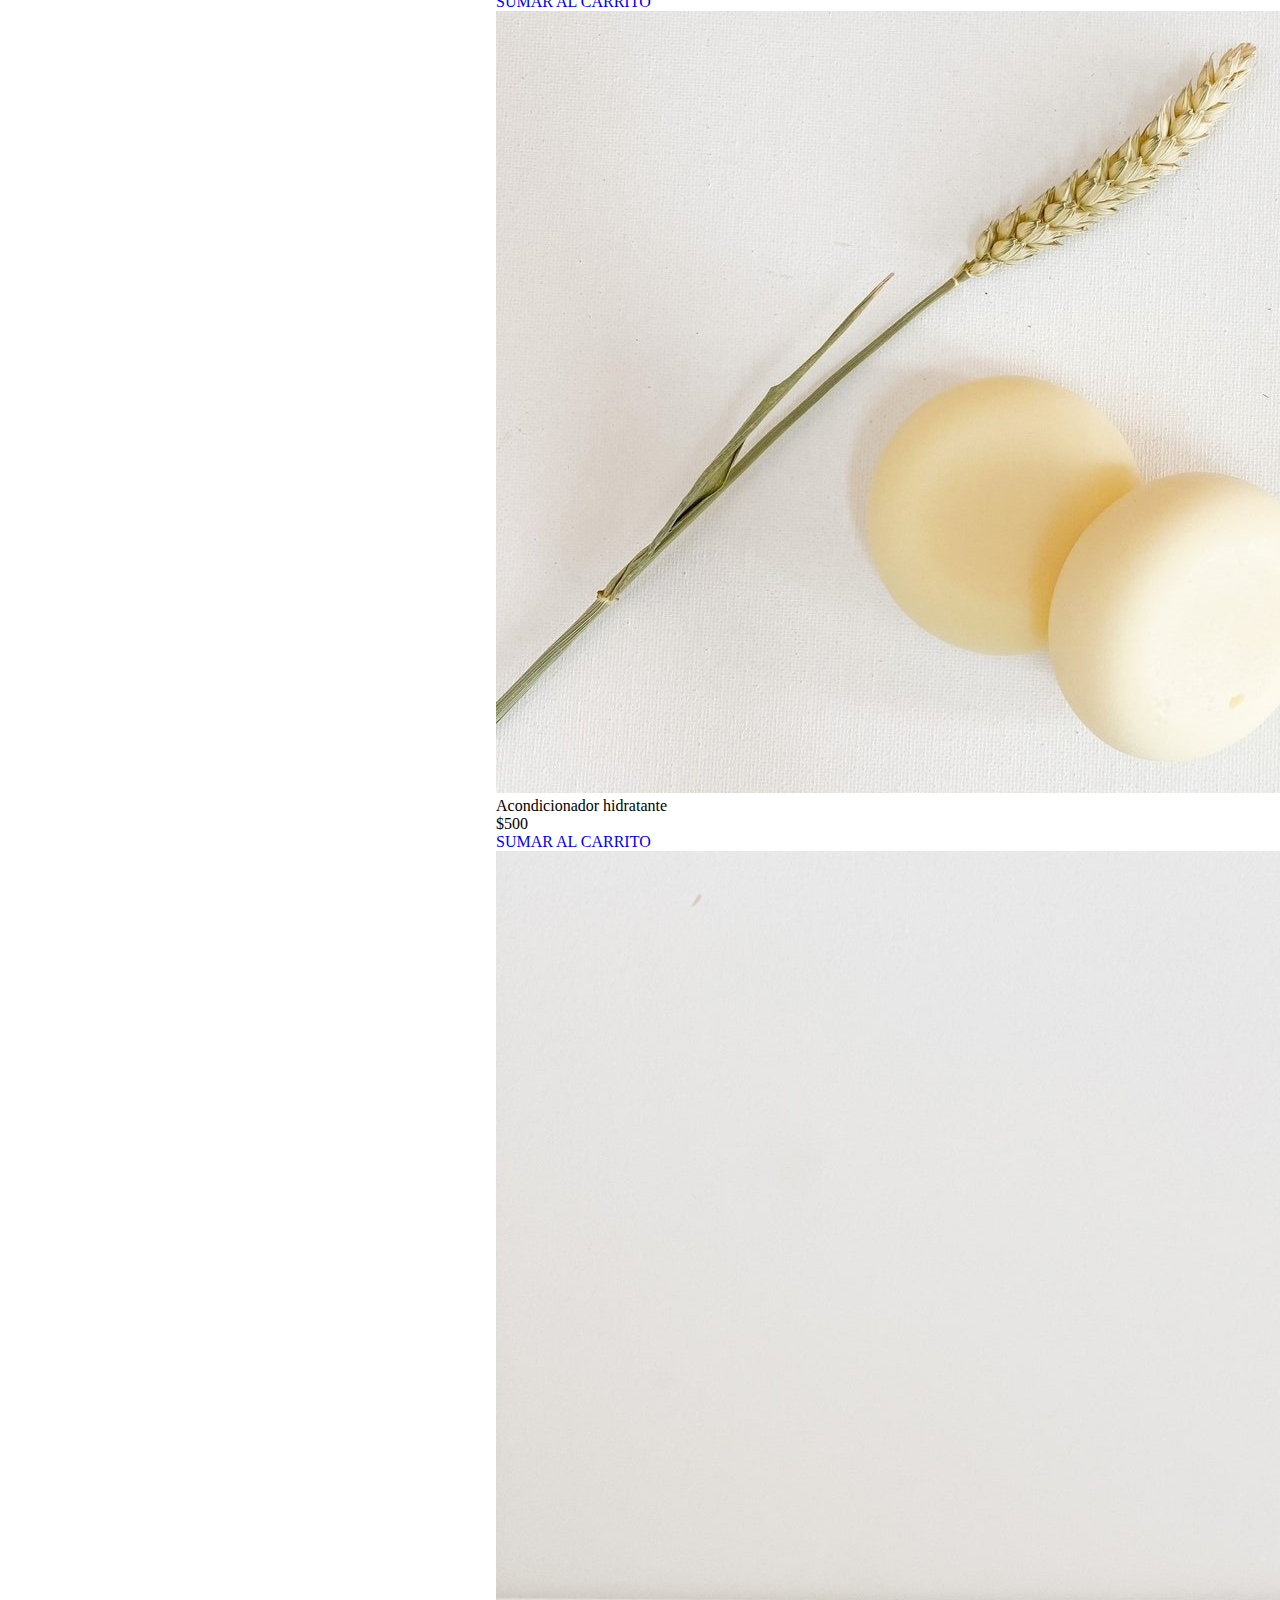
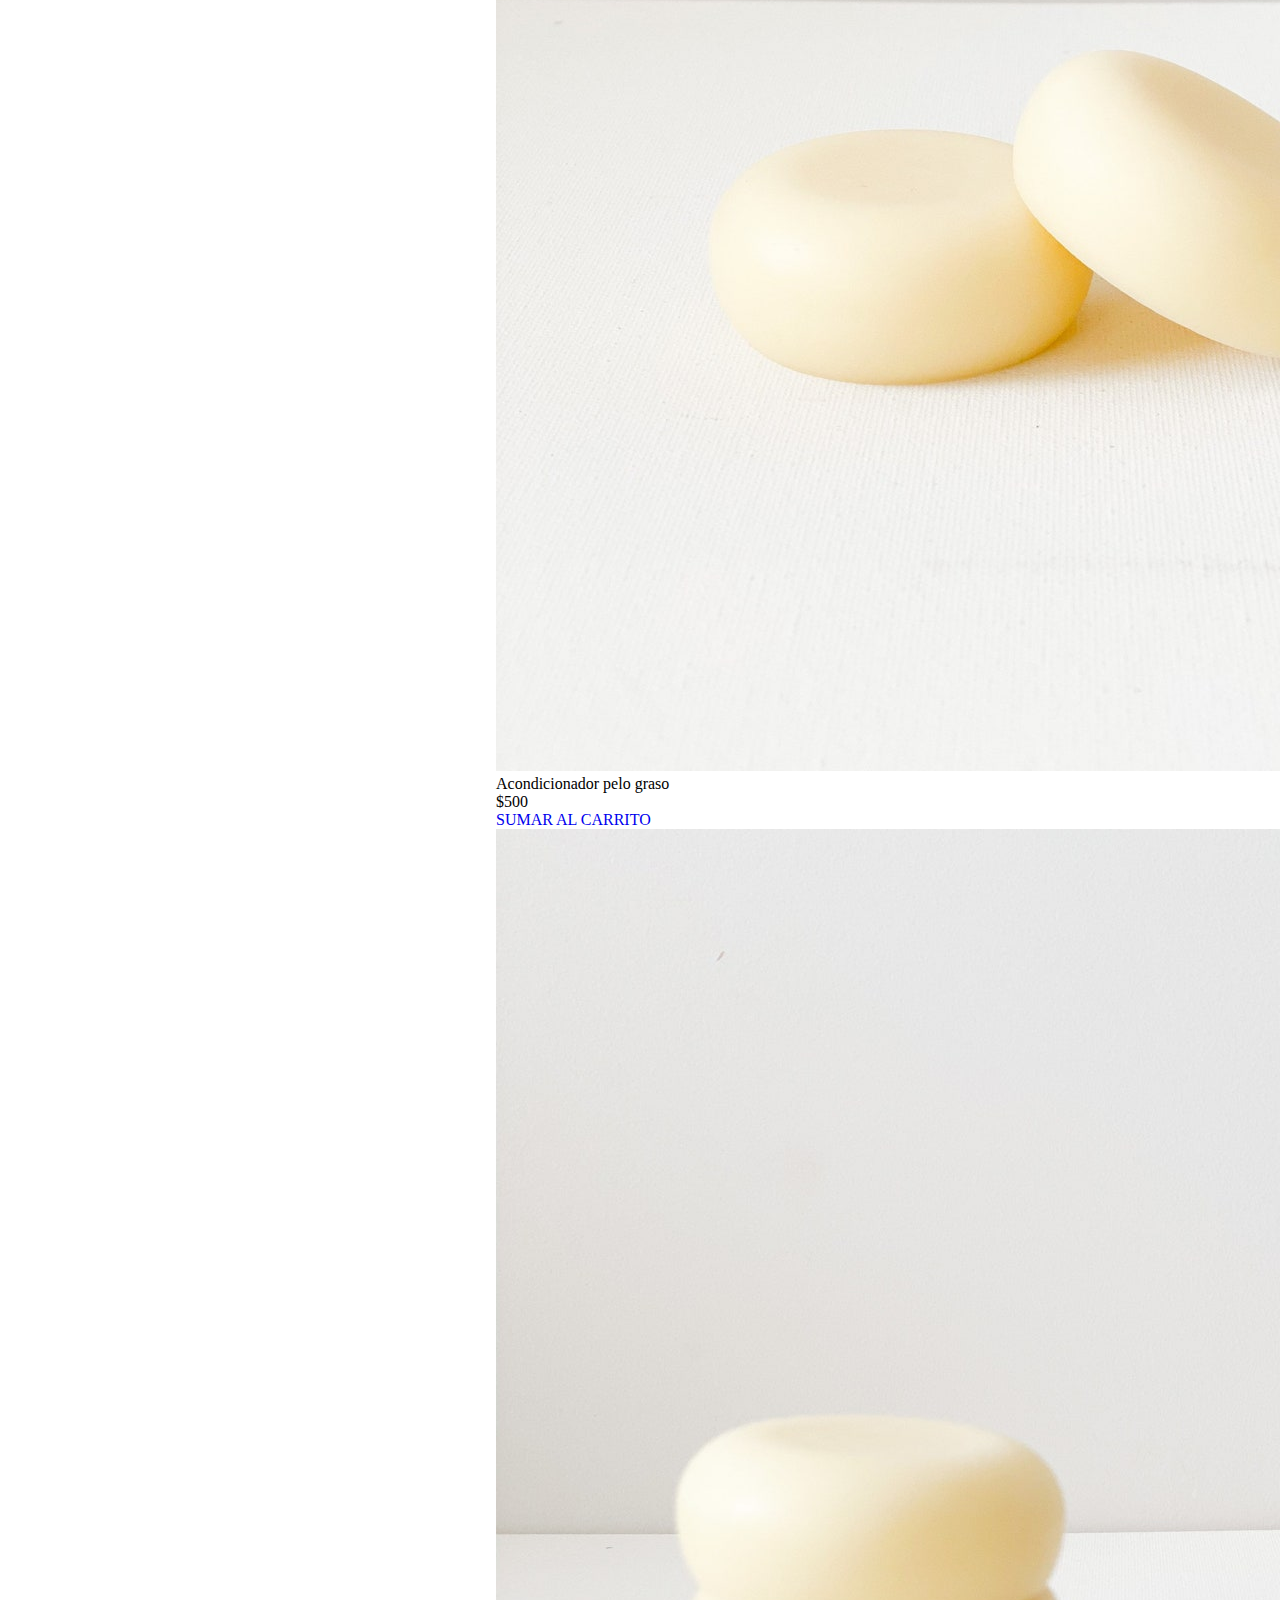
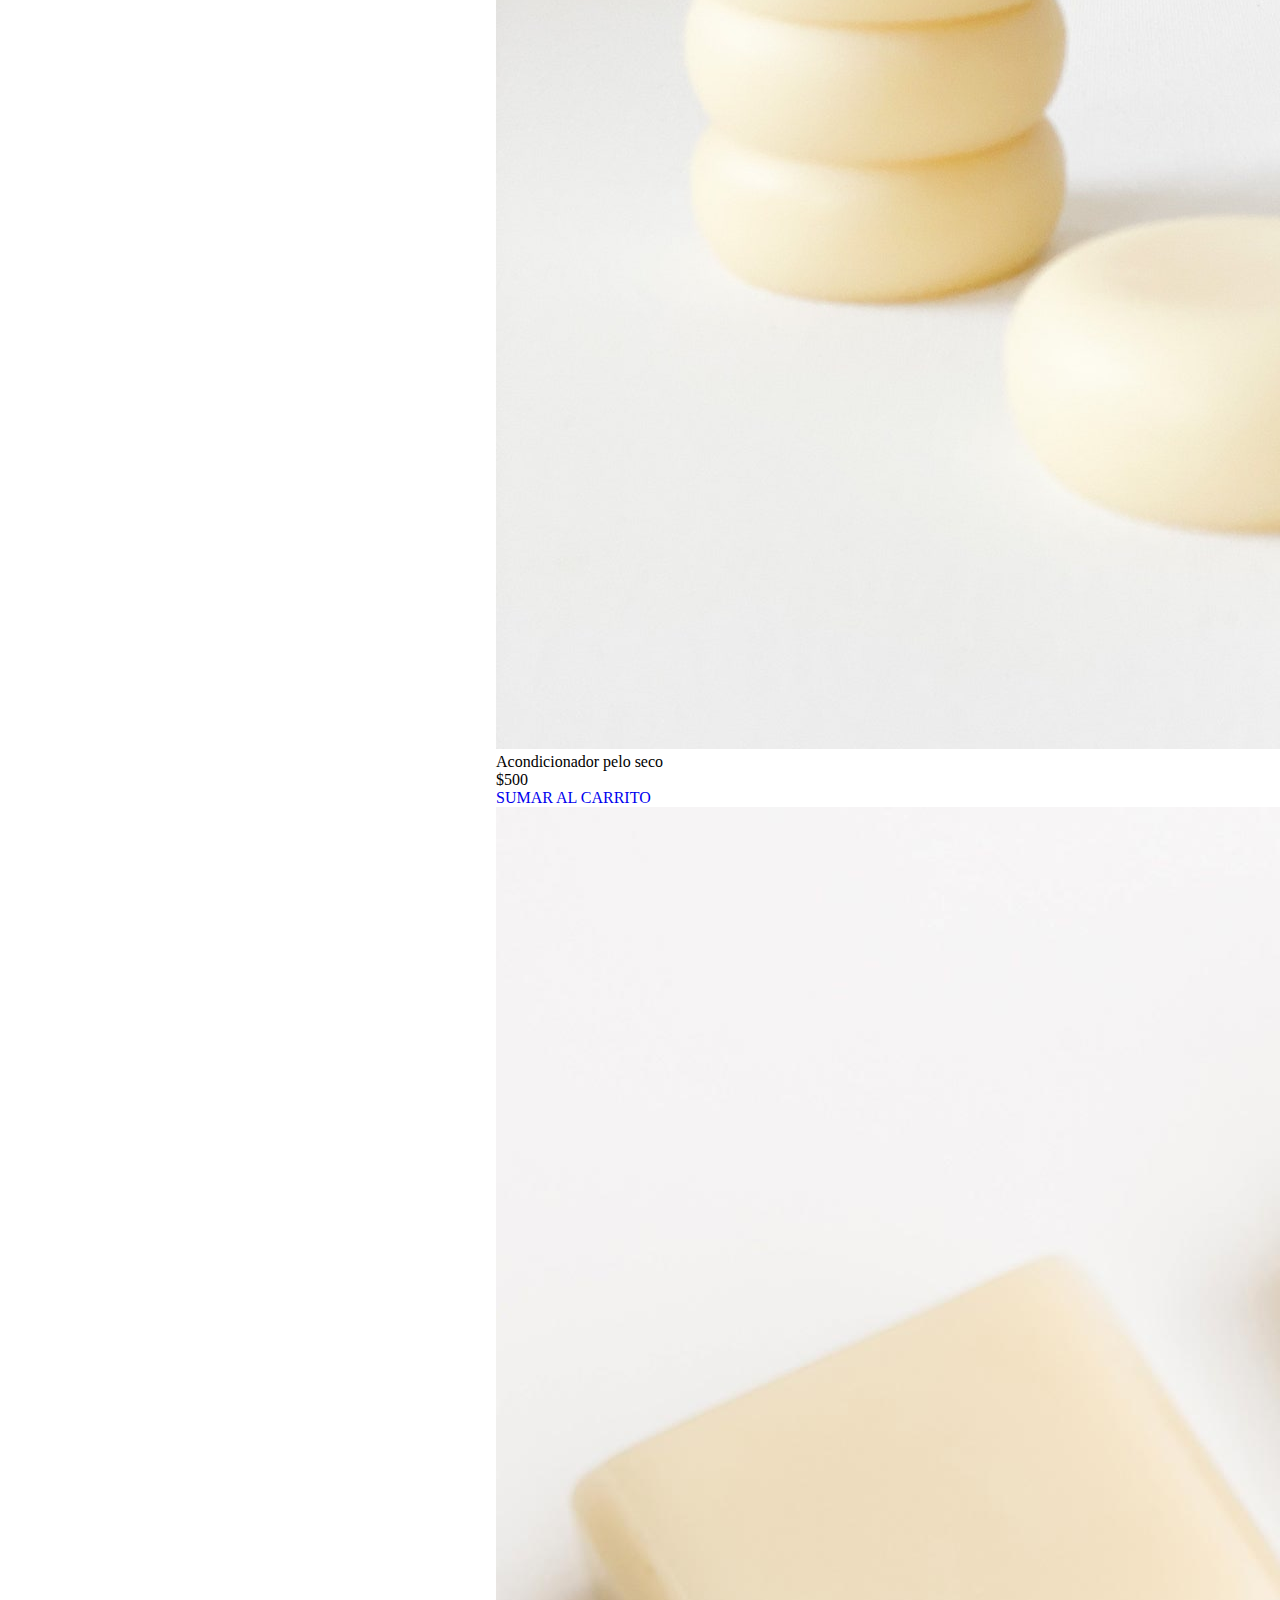
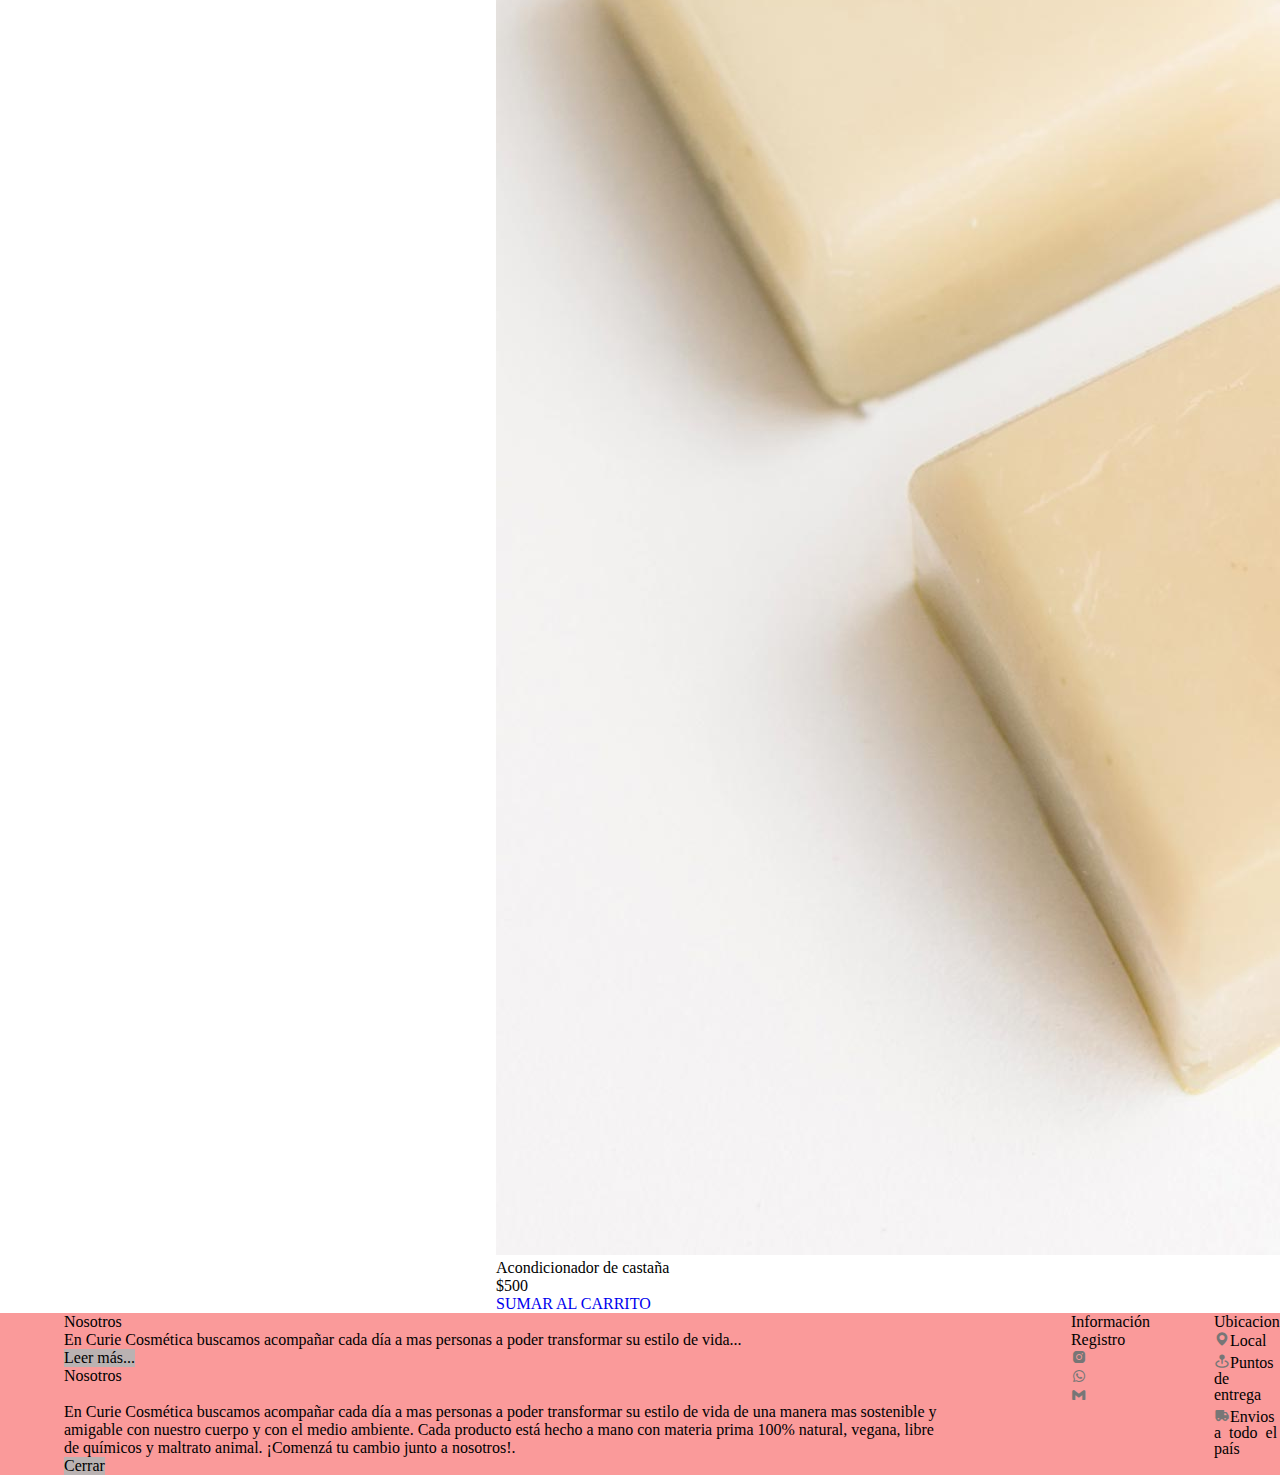
<file: productos/acondicionador.html>
<!DOCTYPE html>
<html lang="en">
<head>
    <meta charset="UTF-8">
    <meta http-equiv="X-UA-Compatible" content="IE=edge">
    <meta name="viewport" content="width=device-width, initial-scale=1.0">
    <title>Acondicionador</title>
    <link href="https://cdn.jsdelivr.net/npm/bootstrap@5.1.3/dist/css/bootstrap.min.css" rel="stylesheet" integrity="sha384-1BmE4kWBq78iYhFldvKuhfTAU6auU8tT94WrHftjDbrCEXSU1oBoqyl2QvZ6jIW3" crossorigin="anonymous">
   <link rel="stylesheet" href="../scss/main.css">
   <link href='https://unpkg.com/boxicons@2.1.1/css/boxicons.min.css' rel='stylesheet'>
   <link rel="shortcut icon" href="../img home/logo-web.png">
</head>
<body class="body">
    
    <div class="container d-grid">
      
            
            <header class="header__menú col-12">
               
              <!-- menu de nav 1 -->
              <nav class="navbar  menu-1 navbar-expand-lg navbar-light  col-lg-4 col-.">
                <div class="container-fluid">
                    
                    <button class="navbar-toggler" type="button" data-bs-toggle="collapse" data-bs-target="#navbarNavDropdown" aria-controls="navbarNavDropdown" aria-expanded="false" aria-label="Toggle navigation">
                        <span class="navbar-toggler-icon"></span>
                      </button>
                      <div class="collapse navbar-collapse" id="navbarNavDropdown">
                          <ul class="navbar-nav">
                              <li class="nav-item1">
                                  <a class="nav-link active" aria-current="page" href="../index.html"><img src="../img icon/home-icon.jpg" alt="home"></a>
                              </li>
                              <li class="nav-item2">
                                  <a class="nav-link"href="https://www.google.com/intl/es-419/gmail/about/" target="_blank"><img src="../img icon/email-icon.ico" alt="icon-email"></a>
                              </li>
                              <li class="nav-item3">
                                  <a class="nav-link" href="../resgistrarme_compras/mis-compras.html"><img src="../img icon/carrito-icon.png" alt="mis compras"></a>
                              </li>
                            
                          </ul>
                      </div>
                  </div>
              </nav>
    
    
    
                 <!-- logo -->
                 <div class="header__logo col-lg-4 col-6">
                    <a href="../index.html">
                        <img src="../img home/logo.jpg" alt="logo">
                    </a>
                </div>
            
    
              <!-- nav2  -->
       
              <nav class="navbar navbar-expand-lg menu-1 navbar-light  col-6 col-lg-4">
                <div class="container-fluid">
                    
                    <button class="navbar-toggler" type="button" data-bs-toggle="collapse" data-bs-target="#navbarNavDropdown" aria-controls="navbarNavDropdown" aria-expanded="false" aria-label="Toggle navigation">
                        <span class="navbar-toggler-icon"></span>
                      </button>
                      <div class="collapse navbar-collapse" id="navbarNavDropdown">
                          <ul class="navbar-nav">
                            <li class="nav-item dropdown">
                                <a class="nav-link dropdown-toggle nav-item4" href="#" id="navbarDropdownMenuLink" role="button" data-bs-toggle="dropdown" aria-expanded="false">
                                  <img src="../img icon/hamburguesa.png" alt="menú hamburguesa">
                                </a>
                                <ul class="dropdown-menu " aria-labelledby="navbarDropdownMenuLink">
                                  <li><a class="dropdown-item" href="../resgistrarme_compras/por-mayor.html">Registrarme</a></li>
                                  <li><a class="dropdown-item" href="../productos/tienda.html">Todos los productos</a></li>
                                            <li><a class="dropdown-item" href="../productos/destacados.html">Más vendidos</a></li>
                                            <li><a class="dropdown-item" href="../productos/ofertas.html">Ofertas</a></li>
                                            <li><a class="dropdown-item" href="../productos/shampoo.html">Shampoo</a></li>
                                            <li><a class="dropdown-item" href="../productos/acondicionador.html">Acondicionador</a></li>
                                </ul>
                              </li>
                            <li class="nav-item5">
                                  <a class="nav-link"  href="https://web.whatsapp.com/" target="_blank"><img src="../img icon/wsp-icon.png" alt="hablanos al wsp">
                                  </a>
                               
                              </li>
                              <li class="nav-item6">
                                  <a class="nav-link"href="https://www.instagram.com/?hl=es" target="_blank"><img src="../img icon/insta-icon.ico" alt="seguinos en insta">
                                  </a>
                                  
                              </li>
                           
                          </ul>
                      </div>
                  </div>
              </nav>
               <!-- menu hambur -->
               <div class="col-6">
    
                   <div class="col-2 menu-hambur">
                       
                       <a class="btn btn-secondary d-inline-flex" data-bs-toggle="offcanvas" href="#offcanvasExample" role="button" aria-controls="offcanvasExample">
                           Menú
                        </a>
                        
                        
                        
                        <div class="offcanvas offcanvas-start w-50" tabindex="-1" id="offcanvasExample" aria-labelledby="offcanvasExampleLabel">
                            <div class="offcanvas-header">
                                <h5 class="offcanvas-title" id="offcanvasExampleLabel">Curie Cosmética</h5>
                                <button type="button" class="btn-close text-reset" data-bs-dismiss="offcanvas" aria-label="Close"></button>
                            </div>
                            <div class="offcanvas-body w-60 ">
                                <div>
                                    <ul>
                                        <li>
                                    <a href="./index.html"> Home</a>
                                </li>
                                <li><a href="../resgistrarme_compras/mis-compras.html"> Carrito</a></li>
                                <li><a href="https://www.google.com/intl/es-419/gmail/about/" target="_blank">
                                    <span>Email</span>
                                </a></li>
                                <li><a href="../resgistrarme_compras/por-mayor.html" target="_blank">
                                    <span>Registrarme</span>
                                </a></li>
                            </ul>
                        </div>
                        <div class="dropdown mt-3">
                            <button class="btn btn-secondary dropdown-toggle" type="button" id="dropdownMenuButton" data-bs-toggle="dropdown">
                                Tienda
                            </button>
                            <ul class="dropdown-menu" aria-labelledby="dropdownMenuButton">
                                <li><a class="dropdown-item" href="../productos/tienda.html">Todos los productos</a></li>
                                <li><a class="dropdown-item" href="../productos/destacados.html">Más vendidos</a></li>
                                <li><a class="dropdown-item" href="../productos/ofertas.html">Ofertas</a></li>
                                <li><a class="dropdown-item" href="../productos/shampoo.html">Shampoo</a></li>
                                <li><a class="dropdown-item" href="../productos/acondicionador.html">Acondicionador</a></li>
                            </ul>
                        </div>
                        <div class="dropdown mt-3">
                            <button class="btn btn-secondary dropdown-toggle" type="button" id="dropdownMenuButton" data-bs-toggle="dropdown">
                                Contactanos
                            </button>
                            <ul class="dropdown-menu" aria-labelledby="dropdownMenuButton">
                                <li><a class="dropdown-item" href="https://web.whatsapp.com/">Whatsapp</a></li>
                                
                            </ul>
                        </div>
                        <div class="dropdown mt-3">
                            <button class="btn btn-secondary dropdown-toggle" type="button" id="dropdownMenuButton" data-bs-toggle="dropdown">
                                Redes
                            </button>
                            <ul class="dropdown-menu" aria-labelledby="dropdownMenuButton">
                                <li><a class="dropdown-item" href="https://www.instagram.com/?hl=es-la " target="_blank" >Instagram</a></li>
                                
                            </ul>
                        </div>
                    </div>
                </div>
                
            </div>
        </div>
        
            </header>
            <!-- todos los productos con su descripción y precio -->   
 <section class="grid-bootstrap tarjeta__container__producto text-center  col-12 ">
     
     <!-- fila 1 -->
     <div class="bloque1 row container-fluid mx-auto"></div> 
     
     <div class="grid-bootstrap-fila-1 my-2  col-12 col-sm-12  col-md-12 col-lg-12 ">
         
         <div class="row container-fluid mx-auto">
             
             <div class="grid-bootstrap-oferta1 col-12 col-sm-12	col-md-12 col-lg-4	col-xl-4	col-xxl-4" >
                 <div class="card mx-auto" style="width: 18rem;">
                    <img src="../img-general-productos/acondicionador/Condicionador-Ylang-01_2048x2048.jpg" class="card-img-top" alt="Acondicionador mixto">
                    <div class="card-body">
                        <h5 class="card-title ">Acondicionador mixto </h5>
                        <p class="card-text">$500</p>
                        <a href="../resgistrarme_compras/mis-compras.html " class="btn btn-dark">SUMAR AL CARRITO</a>
                    </div>
                </div>
            </div>
            <div class="grid-bootstrap-oferta2 col-12 col-sm-12	col-md-12 col-lg-4	col-xl-4	col-xxl-4">
                <div class="card mx-auto" style="width: 18rem;">
                    <img src="../img-general-productos/acondicionador/ACondicionador-Anis-01_d3b2e2b7-3391-4de3-a536-ae536d0dfeec_2048x2048.jpg" class="card-img-top" alt="Acondicionador de anis">
                    <div class="card-body">
                        <h5 class="card-title">Acondicionador de anis</h5>
                        <p class="card-text">$500</p>
                        <a href="../resgistrarme_compras/mis-compras.html " class="btn btn-dark">SUMAR AL CARRITO</a>
                    </div>
                    
                </div>
            </div>
            <div class="grid-bootstrap-oferta3 col-12 col-sm-12	col-md-12 col-lg-4	col-xl-4	col-xxl-4">
                
                <div class="card mx-auto" style="width: 18rem;">
                    <img src="../img-general-productos/acondicionador/acondicionador-hidratante.jpg" class="card-img-top" alt="Acondicionador hidratante">
                    <div class="card-body">
                        <h5 class="card-title">Acondicionador hidratante</h5>
                        <p class="card-text">$500</p>
                        <a href="../resgistrarme_compras/mis-compras.html " class="btn btn-dark">SUMAR AL CARRITO</a>
                    </div>
                    
                </div>
            </div>
        </div>
        <!-- fila 2 -->
        
        <div class="grid-bootstrap-fila-2 my-2  col-12 col-sm-12  col-md-12 col-lg-12 ">
            
            <div class="bloque1 row container-fluid mx-auto">

                
                <div class="grid-bootstrap-oferta4 col-12 col-sm-12	col-md-12 col-lg-4	col-xl-4	col-xxl-4">
                    <div class="card mx-auto" style="width: 18rem;">
                        <img src="../img-general-productos/acondicionador/acondicionador3.jpg" class="card-img-top" alt="Acondicionador pelo graso">
                        <div class="card-body">
                            <h5 class="card-title">Acondicionador pelo graso</h5>
                            <p class="card-text">$500</p>
                            <a href="../resgistrarme_compras/mis-compras.html " class="btn  btn-dark">SUMAR AL CARRITO</a>
                        </div>
                        
                    </div>
                </div>
                <div class="grid-bootstrap-oferta5 col-12 col-sm-12	col-md-12 col-lg-4	col-xl-4	col-xxl-4">
                    <div class="card mx-auto" style="width: 18rem;">
                        <img src="../img-general-productos/acondicionador/acondicionador-.jpg" class="card-img-top" alt="Acondicionador pelo seco">
                        <div class="card-body">
                            <h5 class="card-title">Acondicionador pelo seco</h5>
                            <p class="card-text">$500</p>
                            <a href="../resgistrarme_compras/mis-compras.html " class="btn btn-dark">SUMAR AL CARRITO</a>
                        </div>
                    </div>
                </div>
                <div class="grid-bootstrap-oferta6 col-12 col-sm-12	col-md-12 col-lg-4	col-xl-4	col-xxl-4">
                    <div class="card mx-auto" style="width: 18rem;">
                        <img src="../img-general-productos/acondicionador/Condicionador-Castanha-01_2048x2048.jpg" class="card-img-top" alt="Acondicionador de castaña">
                        <div class="card-body">
                            <h5 class="card-title">Acondicionador de castaña</h5>
                            <p class="card-text">$500</p>
                            <a href="../resgistrarme_compras/mis-compras.html " class="btn btn-dark">SUMAR AL CARRITO</a>
                        </div>
                        
                    </div>
                </div>
                
            </div>
            
            
        </div>
        </div>
    </section>
    
<!--  footer -->

<footer class="footer " id="pie" >
    <div class="container-footer ">
        
        <div class="container1__footer__nosotros__mas-info col-4">
            
            <div class="container1__footer__nosotros">
                
                <span><h4>Nosotros</h4></span>
            </div>
            <div class="container1__footer__nosotros-p">
                
                <p>
                    En Curie Cosmética buscamos acompañar cada día a mas personas a poder transformar su estilo de vida...
                </p>
                
            </div>
            <div class="container1__footer__mas-info">
                <button type="button " class="btn btn-nosotos-leer-mas-cerrar" data-bs-toggle="modal" data-bs-target="#exampleModal">
                    Leer más...
                </button>
                
                <!-- Modal -->
                <div class="modal fade" id="exampleModal" tabindex="-1" aria-labelledby="exampleModalLabel" aria-hidden="true">
                    <div class="modal-dialog ">
                        <div class="modal-content bg-light">
                            <div class="modal-header">
                                <h5 class="modal-title" id="exampleModalLabel ">Nosotros</h5>
                                <button type="button" class="btn-close" data-bs-dismiss="modal" aria-label="Close"></button>
                            </div>
                            <div class="modal-body bg-light ">
                                En Curie Cosmética buscamos acompañar cada día a mas personas a poder transformar su estilo de vida de una manera mas sostenible y amigable con nuestro cuerpo y con el medio ambiente.
                                Cada producto está hecho a mano con materia prima 100% natural, vegana, libre de químicos y maltrato animal.
                                ¡Comenzá tu cambio junto a nosotros!.
                            </div>
                            <div class="modal-footer">
                                <button type="button" class="btn btn-nosotos-leer-mas-cerrar" data-bs-dismiss="modal">Cerrar</button>
                                
                            </div>
                        </div>
                    </div>
                </div>
                
            </div>
        </div>
        <div class="container2__footer__info__registro__redes col-4">
            <div class="container2__footer__info">
                <span><h4>Información</h4></span>
            </div>
            <div class="container2__footer__registro__redes">
                <ul class="container2__footer__registro">
                    <li>
                        <a href="../resgistrarme_compras/por-mayor.html">Registro</a>
                        
                    </li>
                    
                    <ul class="container2__footer__redes ">
                        <li >
                            <a href="https://www.instagram.com/?hl=es-la" target="_blank">
                                
                                <i class='bx bxl-instagram-alt' style='color:#777676'  ></i>
                            </a>
                        </li>
                        <li >
                            <a href="https://web.whatsapp.com/" target="_blank">
                                
                                <i class='bx bxl-whatsapp' style='color:#777676'  ></i>
                                
                            </a>
                        </li>
                        <li >
                            <a href="https://www.google.com/intl/es-419/gmail/about/" target="_blank">
                                
                                <i class='bx bxl-gmail' style='color:#777676'  ></i>
                            </a>
                            
                        </li>
                    </ul>
                </ul>
                    
            </div>
        </div>
        
        <div class="container3__footer__ubicacion__local__entregas col-4">
            <div class="container3__footer__ubicacion">
                <span><h4>Ubicacion</h4></span>
            </div>   
            <div class="container3__footer__local__entregas">
                <ul >
                    <li ><a href="https://www.google.com.ar/maps/place/Gurruchaga+2405,+C1425FEK+CABA/@-34.5832733,-58.4231544,17z/data=!3m1!4b1!4m5!3m4!1s0x95bcb583c936408d:0xa76d5d63fcf86376!8m2!3d-34.5832733!4d-58.4209657 " target="_blank"> <i class='bx bxs-map d-flex' style='color:#777676'  ><span>Local</span></i></a>
                    </li>
                    <li>
                        <i class='bx bxs-map-pin entregas' style='color:#777676'  ><span>Puntos de entrega</span></i>
                    </li>
                    
                    <li>
                        <i class='bx bxs-truck entregas' style='color:#777676'  ><span>Envios a todo el país </span></i>
                        
                    </li>
                </ul>
                
                
                
            </div>
            
            
        </div> 
        
    </div>
</footer>

</div>

</div>
<script src="https://cdn.jsdelivr.net/npm/bootstrap@5.1.3/dist/js/bootstrap.bundle.min.js" integrity="sha384-ka7Sk0Gln4gmtz2MlQnikT1wXgYsOg+OMhuP+IlRH9sENBO0LRn5q+8nbTov4+1p" crossorigin="anonymous"></script>
</body>
</html>
</file>
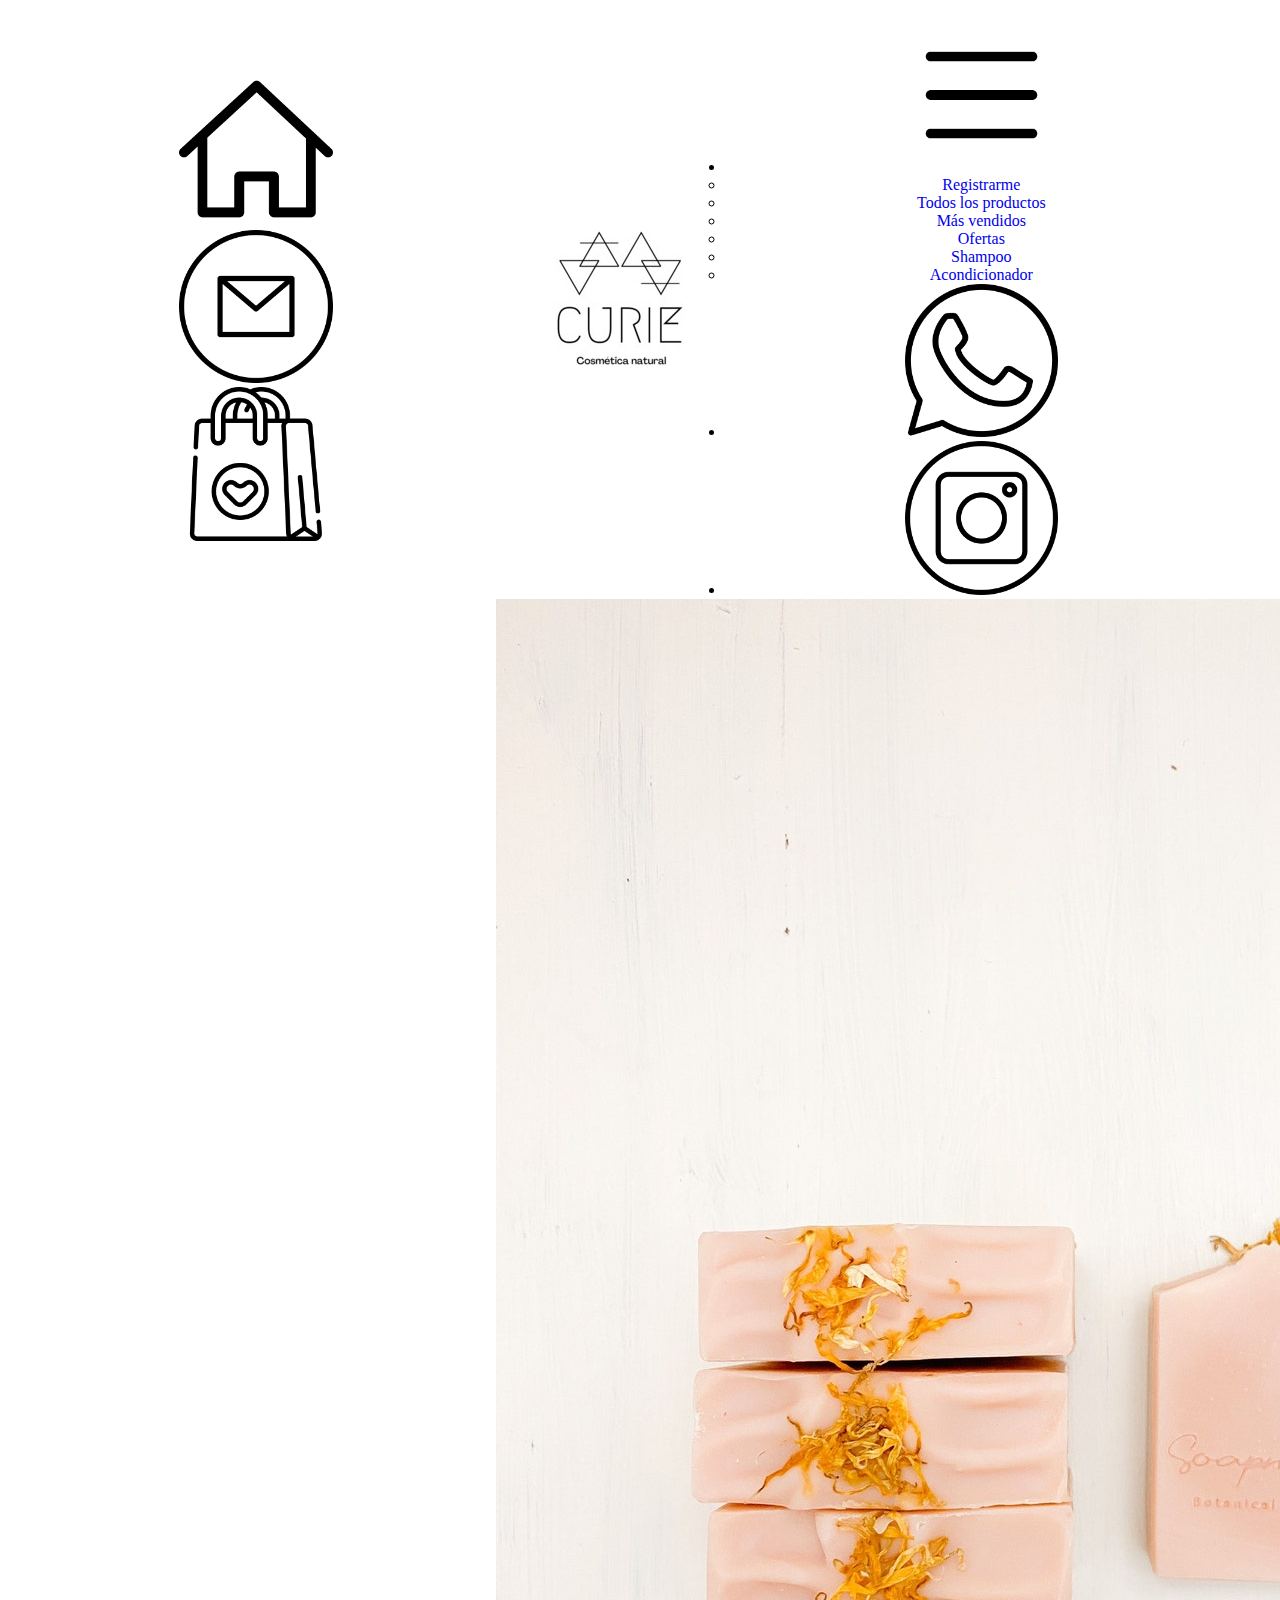
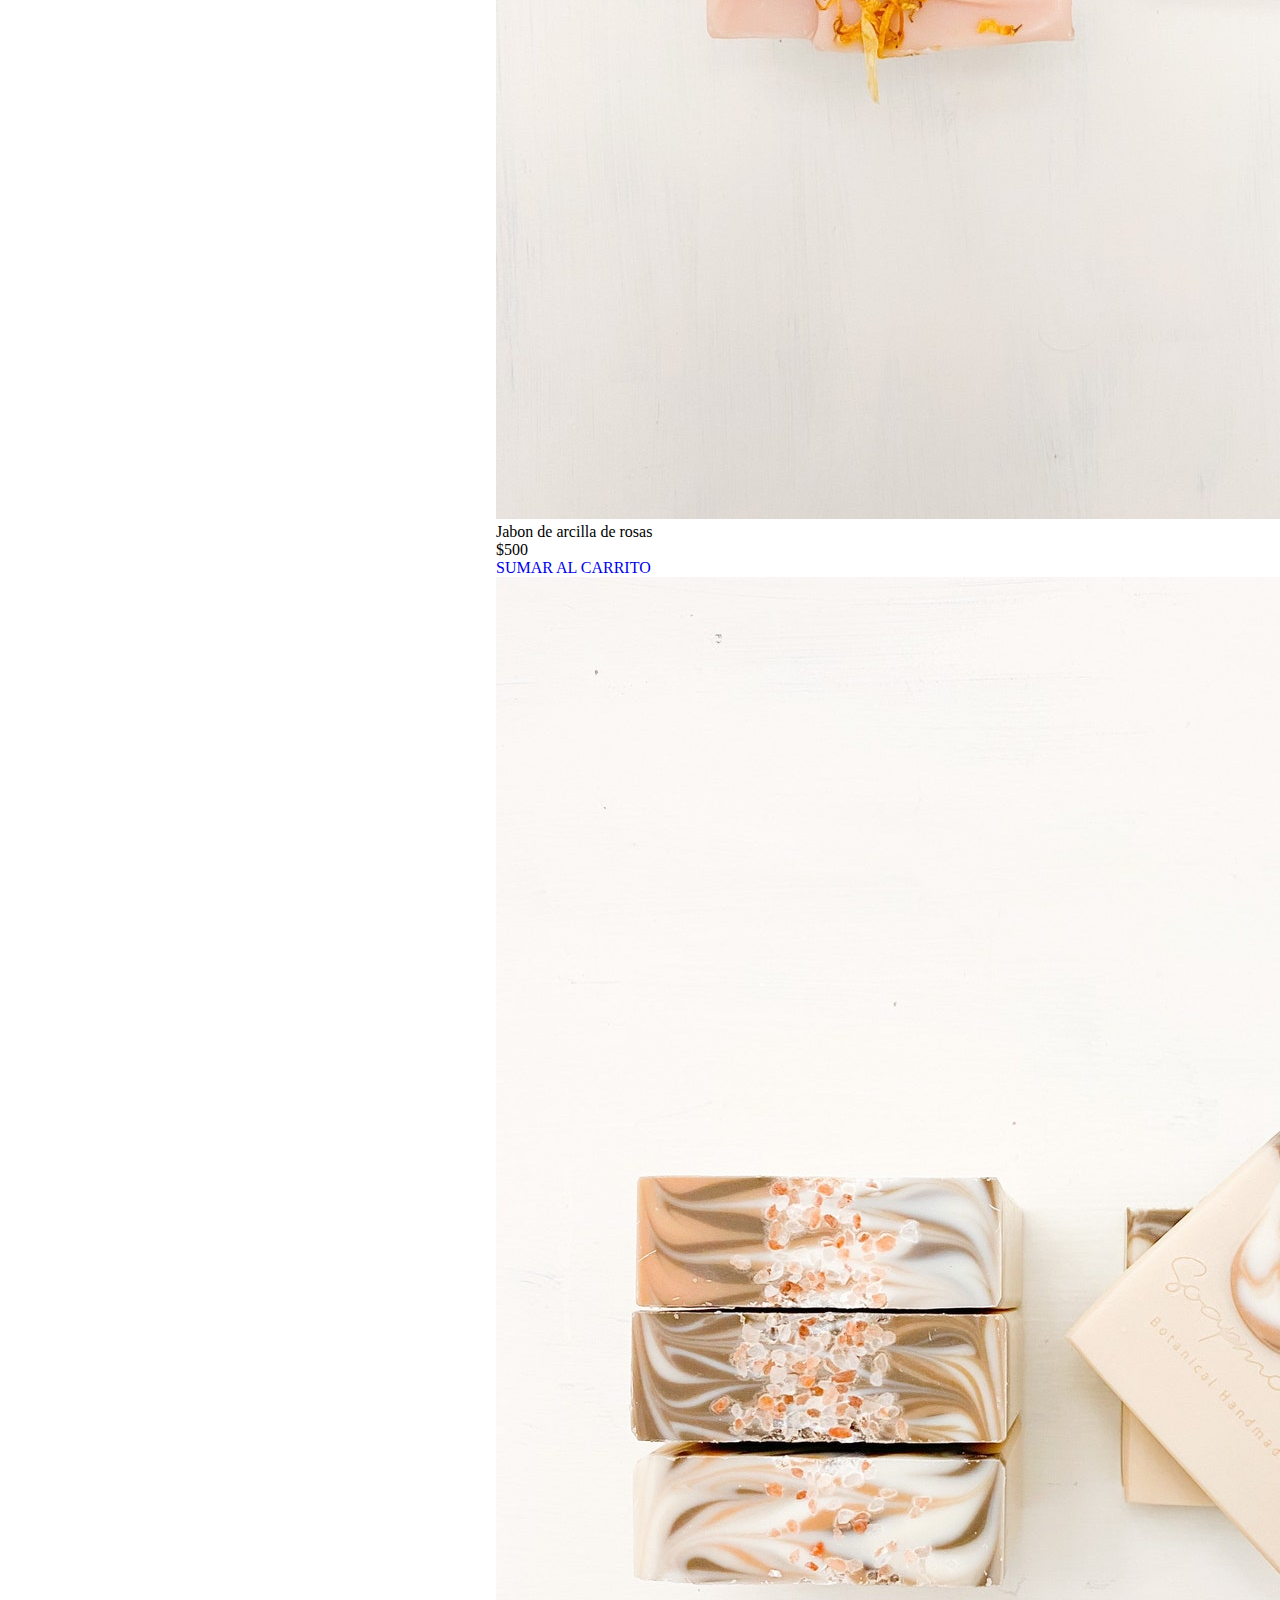
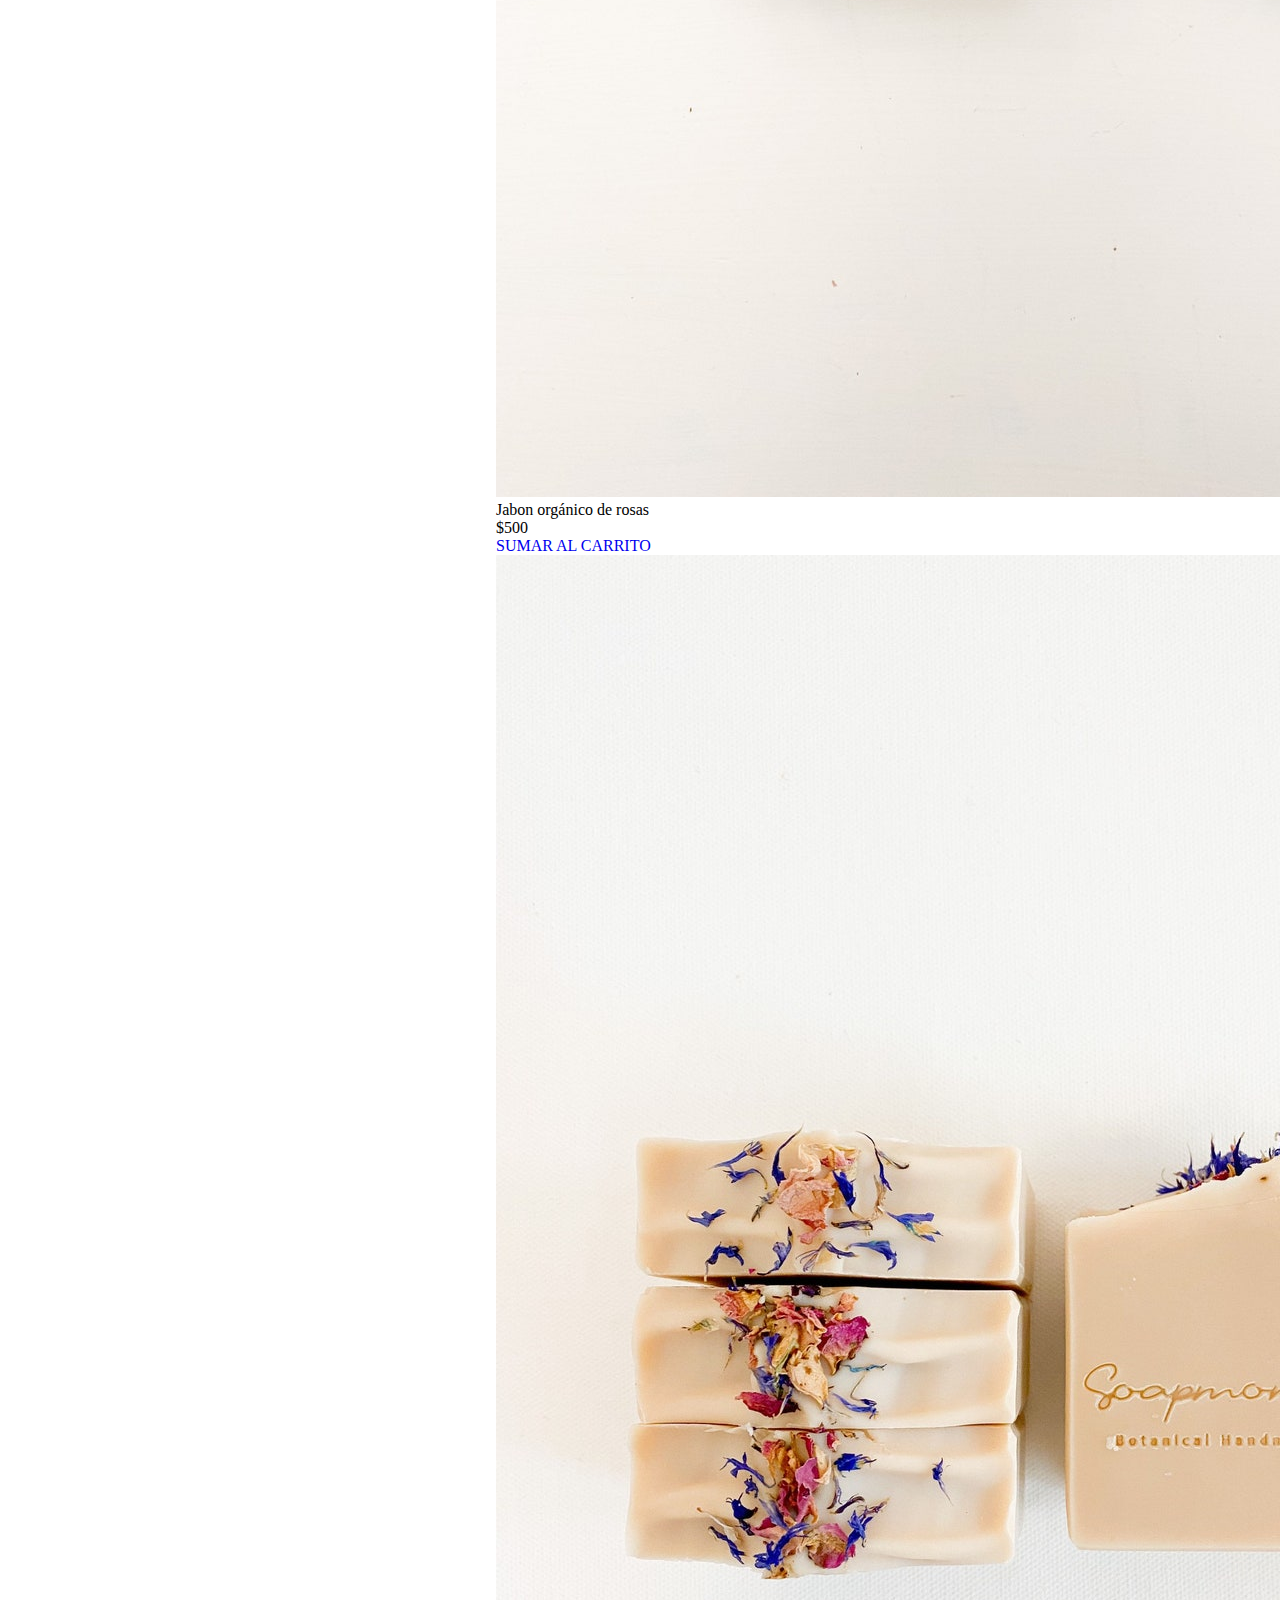
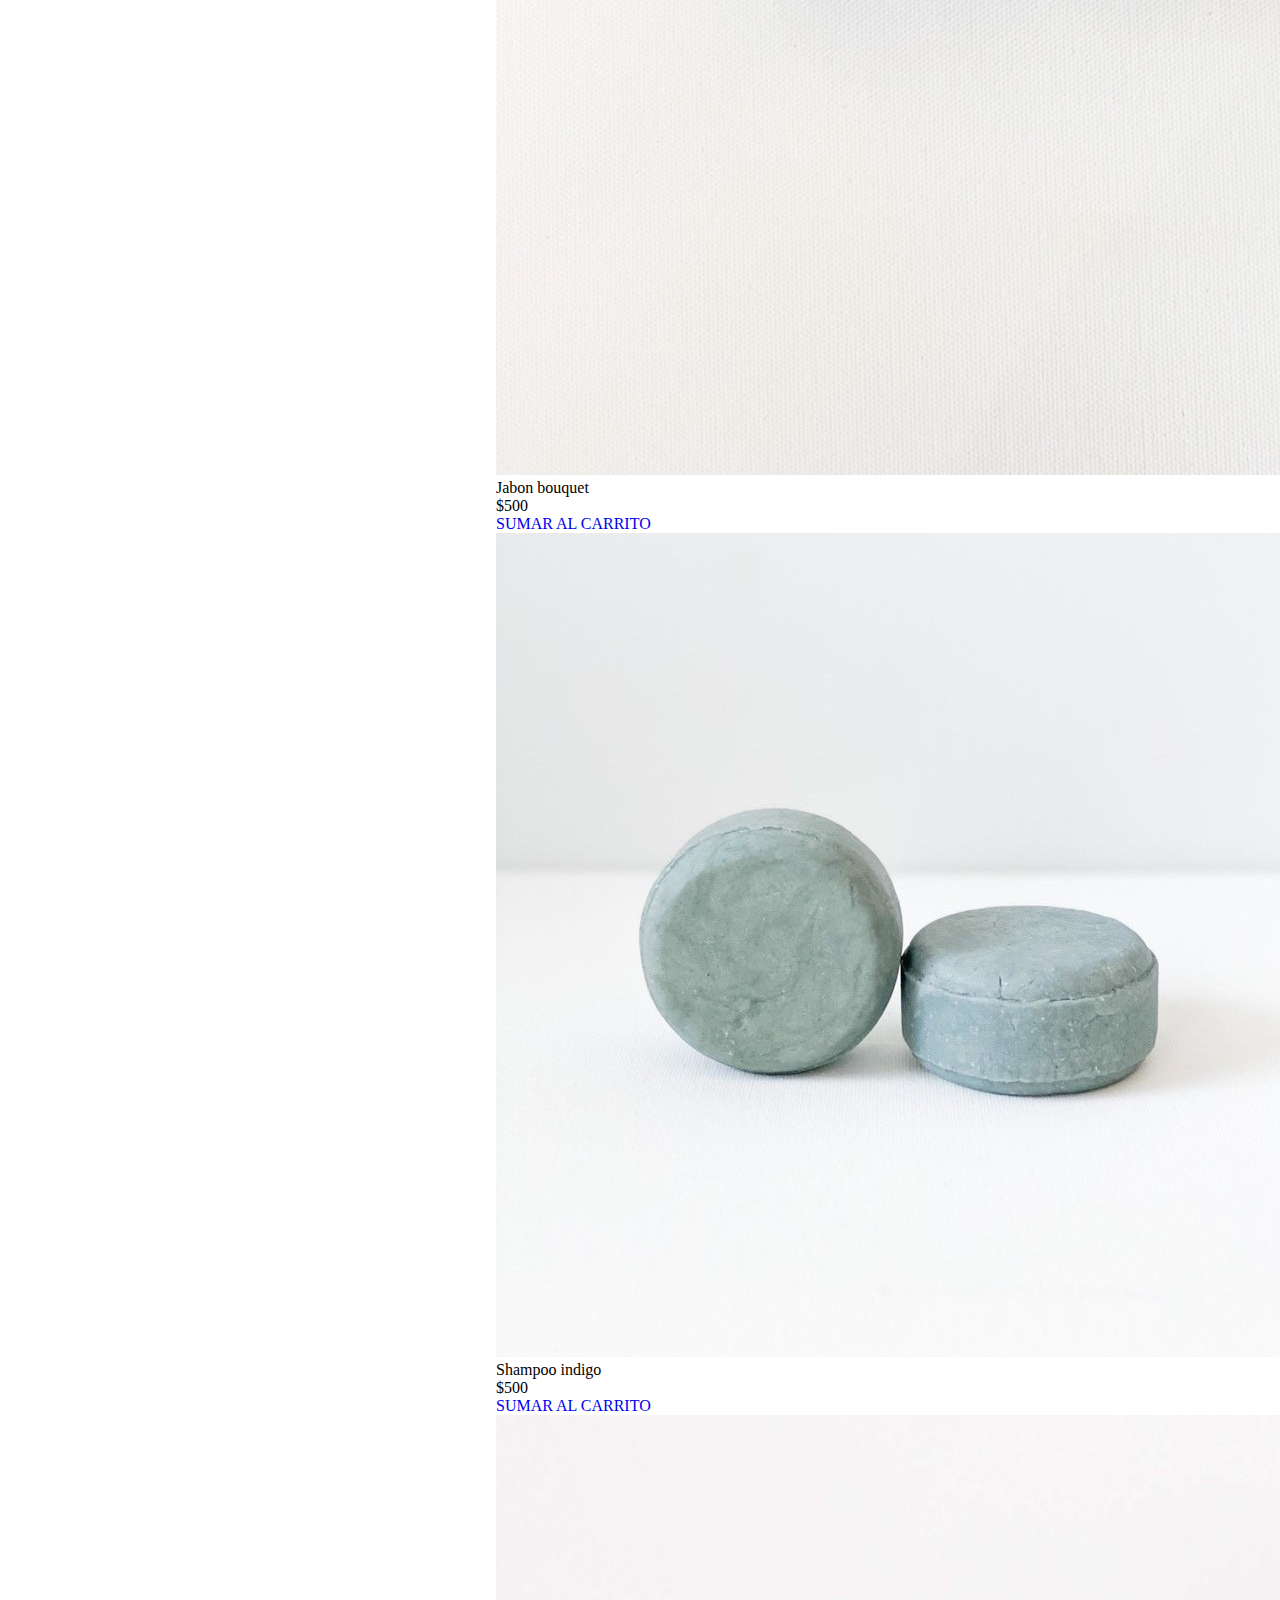
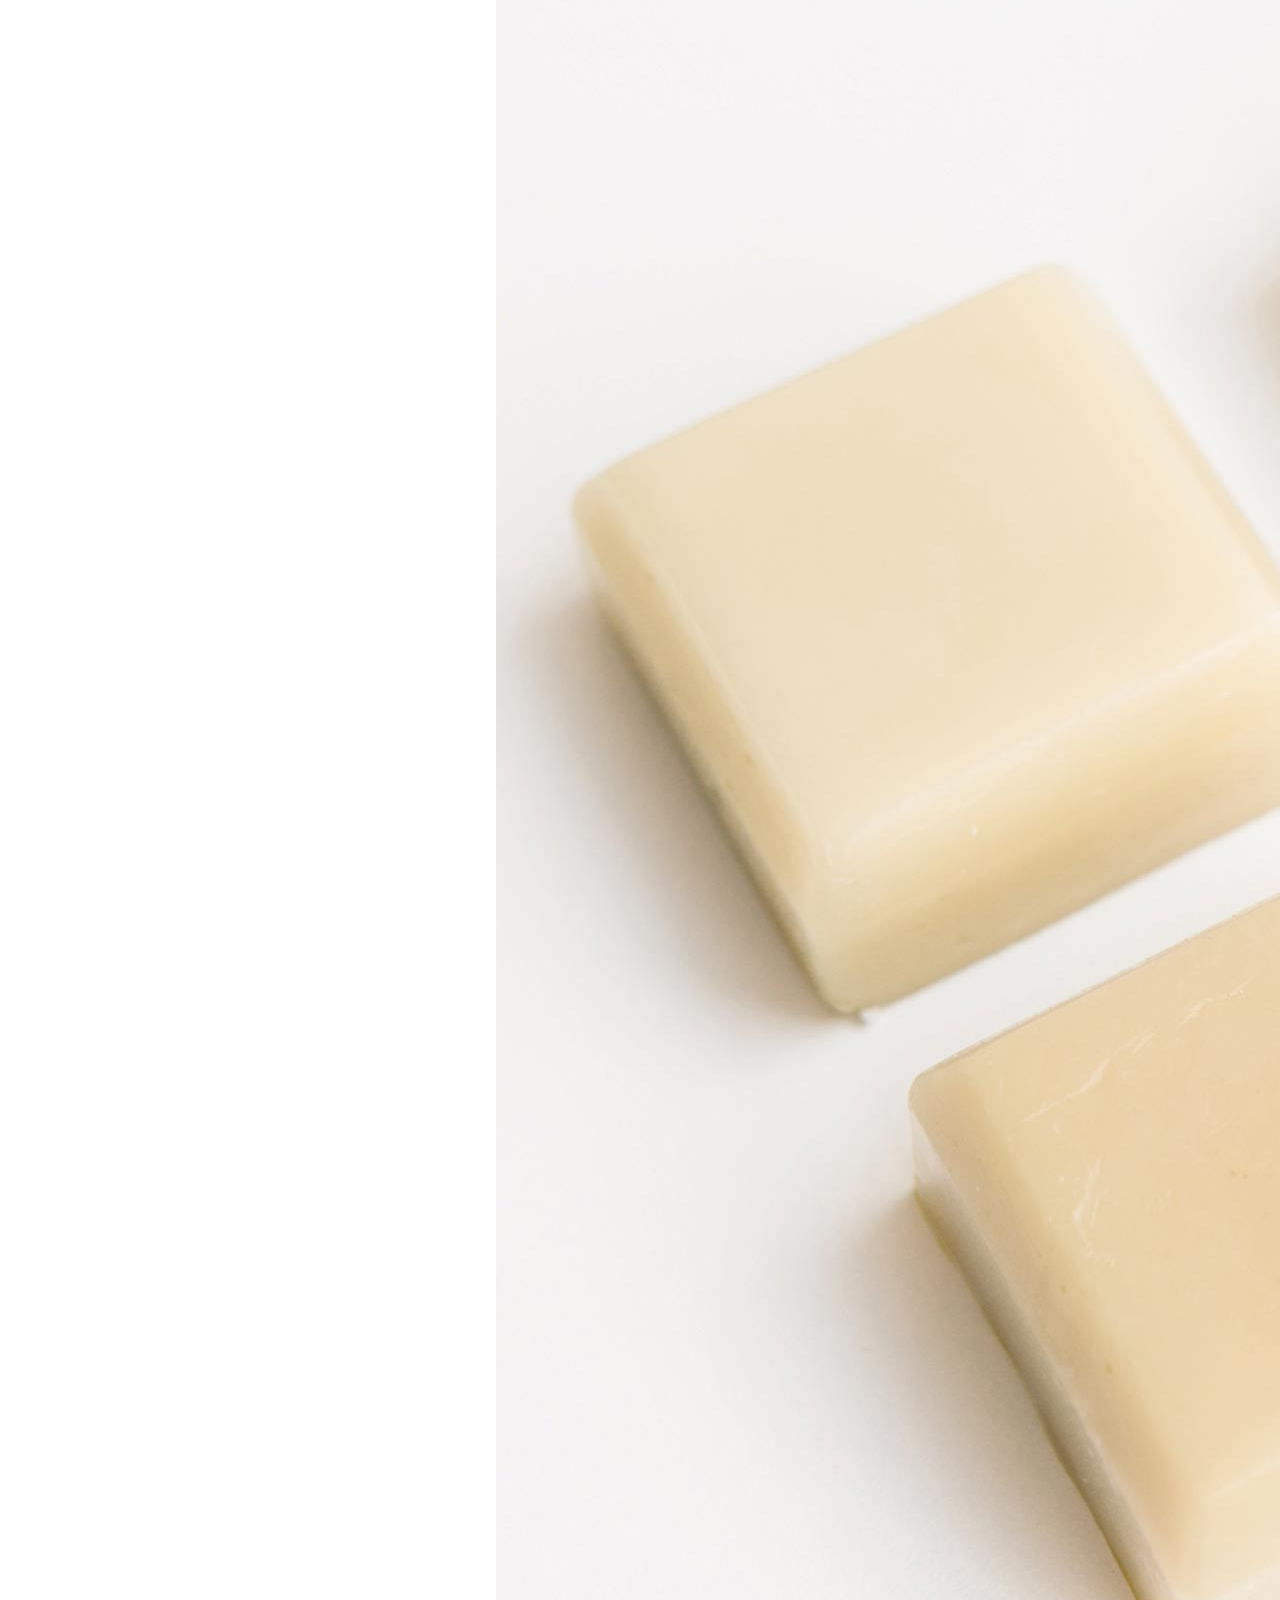
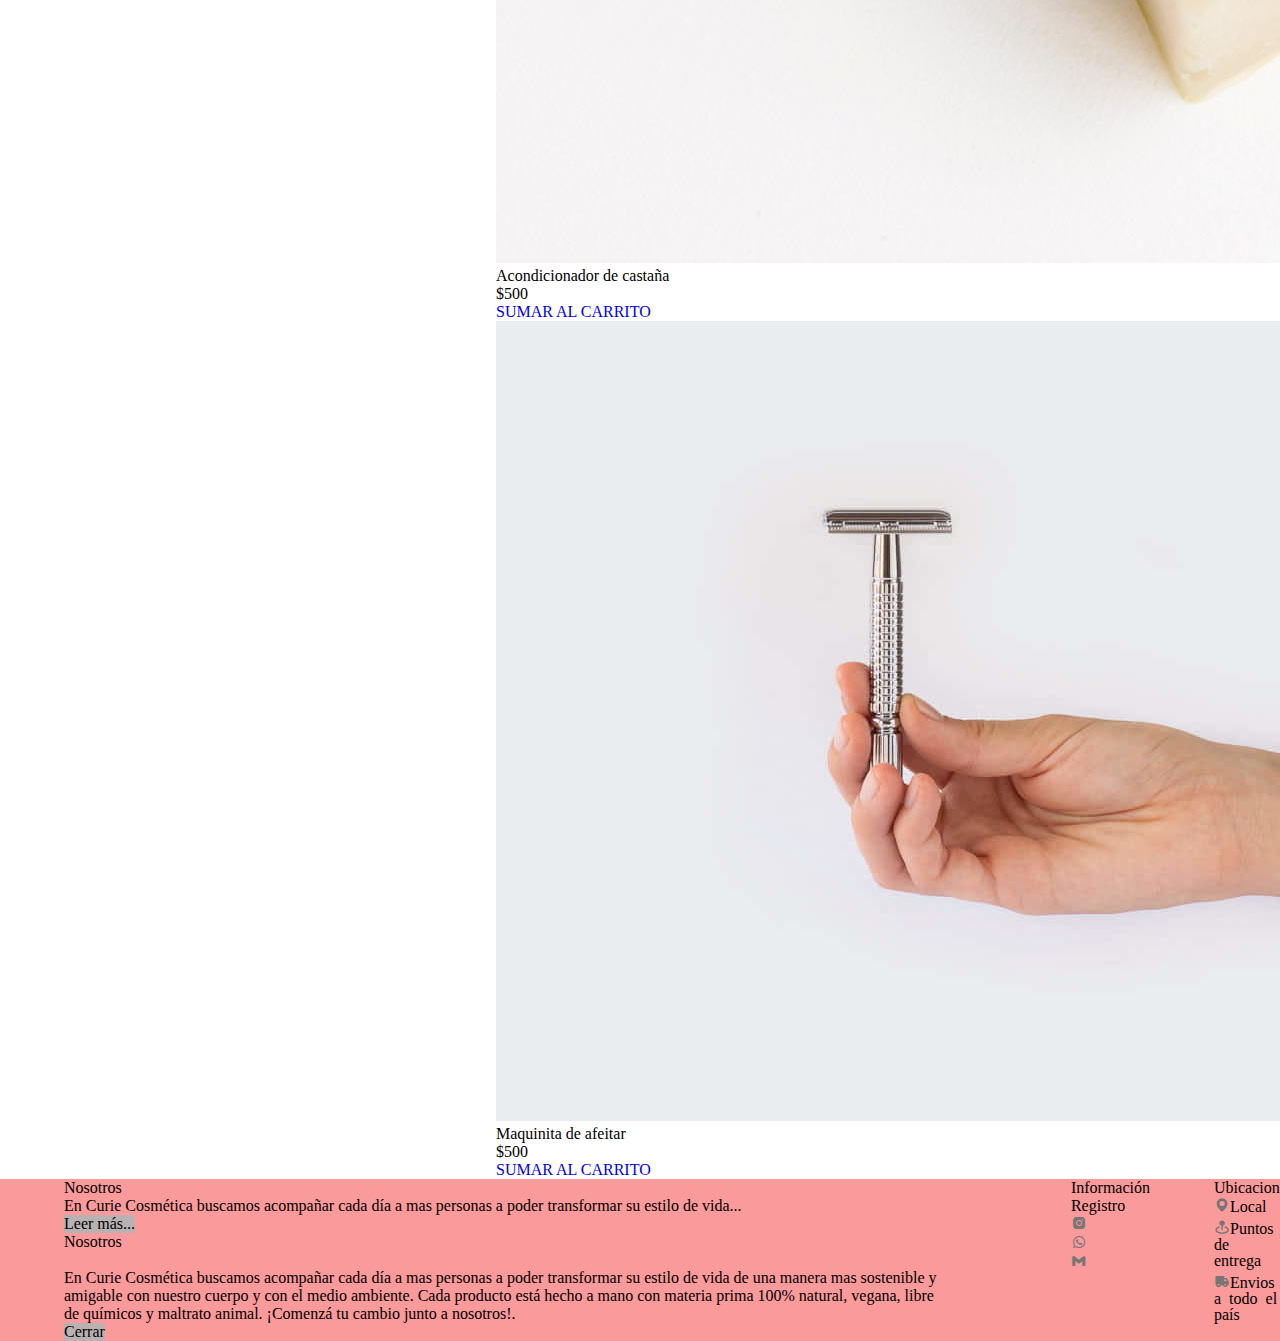
<file: productos/destacados.html>
<!DOCTYPE html>
<html lang="en">
<head>
    <meta charset="UTF-8">
    <meta http-equiv="X-UA-Compatible" content="IE=edge">
    <meta name="viewport" content="width=device-width, initial-scale=1.0">
    <title>Destacados</title>
    <link href="https://cdn.jsdelivr.net/npm/bootstrap@5.1.3/dist/css/bootstrap.min.css" rel="stylesheet" integrity="sha384-1BmE4kWBq78iYhFldvKuhfTAU6auU8tT94WrHftjDbrCEXSU1oBoqyl2QvZ6jIW3" crossorigin="anonymous">
    <link rel="stylesheet" href="../scss/main.css">
    <link href='https://unpkg.com/boxicons@2.1.1/css/boxicons.min.css' rel='stylesheet'>
    <link rel="shortcut icon" href="../img home/logo-web.png">
    </head>
<body class="body ">
    
    <div class="container d-grid">
     
            
            <header class="header__menú col-12">
                     
              <!-- menu de nav 1 -->
              <nav class="navbar  menu-1 navbar-expand-lg navbar-light  col-lg-4 col-.">
                <div class="container-fluid">
                    
                    <button class="navbar-toggler" type="button" data-bs-toggle="collapse" data-bs-target="#navbarNavDropdown" aria-controls="navbarNavDropdown" aria-expanded="false" aria-label="Toggle navigation">
                        <span class="navbar-toggler-icon"></span>
                      </button>
                      <div class="collapse navbar-collapse" id="navbarNavDropdown">
                          <ul class="navbar-nav">
                              <li class="nav-item1">
                                  <a class="nav-link active" aria-current="page" href="../index.html"><img src="../img icon/home-icon.jpg" alt="home"></a>
                              </li>
                              <li class="nav-item2">
                                  <a class="nav-link"href="https://www.google.com/intl/es-419/gmail/about/" target="_blank"><img src="../img icon/email-icon.ico" alt="icon-email"></a>
                              </li>
                              <li class="nav-item3">
                                  <a class="nav-link" href="../resgistrarme_compras/mis-compras.html"><img src="../img icon/carrito-icon.png" alt="mis compras"></a>
                              </li>
                            
                          </ul>
                      </div>
                  </div>
              </nav>
    
    
    
                 <!-- logo -->
                 <div class="header__logo col-lg-4 col-6">
                    <a href="../index.html">
                        <img src="../img home/logo.jpg" alt="logo">
                    </a>
                </div>
            
    
              <!-- nav2  -->
       
              <nav class="navbar navbar-expand-lg menu-1 navbar-light  col-6 col-lg-4">
                <div class="container-fluid">
                    
                    <button class="navbar-toggler" type="button" data-bs-toggle="collapse" data-bs-target="#navbarNavDropdown" aria-controls="navbarNavDropdown" aria-expanded="false" aria-label="Toggle navigation">
                        <span class="navbar-toggler-icon"></span>
                      </button>
                      <div class="collapse navbar-collapse" id="navbarNavDropdown">
                          <ul class="navbar-nav">
                            <li class="nav-item dropdown">
                                <a class="nav-link dropdown-toggle nav-item4" href="#" id="navbarDropdownMenuLink" role="button" data-bs-toggle="dropdown" aria-expanded="false">
                                  <img src="../img icon/hamburguesa.png" alt="menú hamburguesa">
                                </a>
                                <ul class="dropdown-menu " aria-labelledby="navbarDropdownMenuLink">
                                  <li><a class="dropdown-item" href="../resgistrarme_compras/por-mayor.html">Registrarme</a></li>
                                  <li><a class="dropdown-item" href="../productos/tienda.html">Todos los productos</a></li>
                                            <li><a class="dropdown-item" href="../productos/destacados.html">Más vendidos</a></li>
                                            <li><a class="dropdown-item" href="../productos/ofertas.html">Ofertas</a></li>
                                            <li><a class="dropdown-item" href="../productos/shampoo.html">Shampoo</a></li>
                                            <li><a class="dropdown-item" href="../productos/acondicionador.html">Acondicionador</a></li>
                                </ul>
                              </li>
                            <li class="nav-item5">
                                  <a class="nav-link"  href="https://web.whatsapp.com/" target="_blank"><img src="../img icon/wsp-icon.png" alt="hablanos al wsp">
                                  </a>
                               
                              </li>
                              <li class="nav-item6">
                                  <a class="nav-link"href="https://www.instagram.com/?hl=es" target="_blank"><img src="../img icon/insta-icon.ico" alt="seguinos en insta">
                                  </a>
                                  
                              </li>
                           
                          </ul>
                      </div>
                  </div>
              </nav>
               <!-- menu hambur -->
               <div class="col-6">
    
                   <div class="col-2 menu-hambur">
                       
                       <a class="btn btn-secondary d-inline-flex" data-bs-toggle="offcanvas" href="#offcanvasExample" role="button" aria-controls="offcanvasExample">
                           Menú
                        </a>
                        
                        
                        
                        <div class="offcanvas offcanvas-start w-50" tabindex="-1" id="offcanvasExample" aria-labelledby="offcanvasExampleLabel">
                            <div class="offcanvas-header">
                                <h5 class="offcanvas-title" id="offcanvasExampleLabel">Curie Cosmética</h5>
                                <button type="button" class="btn-close text-reset" data-bs-dismiss="offcanvas" aria-label="Close"></button>
                            </div>
                            <div class="offcanvas-body w-60 ">
                                <div>
                                    <ul>
                                        <li>
                                    <a href="./index.html"> Home</a>
                                </li>
                                <li><a href="../resgistrarme_compras/mis-compras.html"> Carrito</a></li>
                                <li><a href="https://www.google.com/intl/es-419/gmail/about/" target="_blank">
                                    <span>Email</span>
                                </a></li>
                                <li><a href="../resgistrarme_compras/por-mayor.html" target="_blank">
                                    <span>Registrarme</span>
                                </a></li>
                            </ul>
                        </div>
                        <div class="dropdown mt-3">
                            <button class="btn btn-secondary dropdown-toggle" type="button" id="dropdownMenuButton" data-bs-toggle="dropdown">
                                Tienda
                            </button>
                            <ul class="dropdown-menu" aria-labelledby="dropdownMenuButton">
                                <li><a class="dropdown-item" href="../productos/tienda.html">Todos los productos</a></li>
                                <li><a class="dropdown-item" href="../productos/destacados.html">Más vendidos</a></li>
                                <li><a class="dropdown-item" href="../productos/ofertas.html">Ofertas</a></li>
                                <li><a class="dropdown-item" href="../productos/shampoo.html">Shampoo</a></li>
                                <li><a class="dropdown-item" href="../productos/acondicionador.html">Acondicionador</a></li>
                            </ul>
                        </div>
                        <div class="dropdown mt-3">
                            <button class="btn btn-secondary dropdown-toggle" type="button" id="dropdownMenuButton" data-bs-toggle="dropdown">
                                Contactanos
                            </button>
                            <ul class="dropdown-menu" aria-labelledby="dropdownMenuButton">
                                <li><a class="dropdown-item" href="https://web.whatsapp.com/">Whatsapp</a></li>
                                
                            </ul>
                        </div>
                        <div class="dropdown mt-3">
                            <button class="btn btn-secondary dropdown-toggle" type="button" id="dropdownMenuButton" data-bs-toggle="dropdown">
                                Redes
                            </button>
                            <ul class="dropdown-menu" aria-labelledby="dropdownMenuButton">
                                <li><a class="dropdown-item" href="https://www.instagram.com/?hl=es-la " target="_blank" >Instagram</a></li>
                                
                            </ul>
                        </div>
                    </div>
                </div>
                
            </div>
        </div>
        
            </header>
            <!-- todos los productos con su descripción y precio -->   
 <section class="grid-bootstrap tarjeta__container__producto text-center col-12  ">
    <div class="row container-fluid mx-auto">

        <!-- fila 1 -->
        
        <div class="grid-bootstrap-fila-1 my-2  col-12 col-sm-12  col-md-12 col-lg-12 ">
            
            <div class="bloque1 row container-fluid mx-auto">

                
                <div class="grid-bootstrap-oferta1 col-12 col-sm-12	col-md-12 col-lg-4	col-xl-4	col-xxl-4" >
                    <div class="card mx-auto" style="width: 18rem;">
                        <img src="../img-general-productos/mas-vendidos/jabon-arcilla-rosa.jpg" class="card-img-top" alt="Jabon de arcilla de rosas">
                        <div class="card-body">
                            <h5 class="card-title ">Jabon de arcilla de rosas</h5>
                            <p class="card-text">$500</p>
                            <a href="../resgistrarme_compras/mis-compras.html " class="btn btn-dark">SUMAR AL CARRITO</a>
                        </div>
                    </div>
                </div>
                <div class="grid-bootstrap-oferta2 col-12 col-sm-12	col-md-12 col-lg-4	col-xl-4	col-xxl-4">
                    <div class="card mx-auto" style="width: 18rem;">
                        <img src="../img-general-productos/mas-vendidos/jabon-organico-rosa.jpg" class="card-img-top" alt="Jabon orgánico de rosas">
                        <div class="card-body">
                            <h5 class="card-title">Jabon orgánico de rosas</h5>
                            <p class="card-text">$500</p>
                            <a href="../resgistrarme_compras/mis-compras.html " class="btn btn-dark">SUMAR AL CARRITO</a>
                        </div>
                        
                    </div>
                </div>
                <div class="grid-bootstrap-oferta3 col-12 col-sm-12	col-md-12 col-lg-4	col-xl-4	col-xxl-4">
                    
                    <div class="card mx-auto" style="width: 18rem;">
                        <img src="../img-general-productos/mas-vendidos/jabon.bouquet.jpg" class="card-img-top" alt="Jabon bouquet">
                        <div class="card-body">
                            <h5 class="card-title">Jabon bouquet</h5>
                            <p class="card-text">$500</p>
                            <a href="../resgistrarme_compras/mis-compras.html " class="btn btn-dark">SUMAR AL CARRITO</a>
                        </div>
                        
                    </div>
                </div>
            </div>
            </div>
            <!-- fila 2 -->
            
            <div class="grid-bootstrap-fila-2 my-2  col-12 col-sm-12  col-md-12 col-lg-12  ">
                
                <div class="bloque1 row container-fluid mx-auto" >

                    
                    <div class="grid-bootstrap-oferta4 col-12 col-sm-12	col-md-12 col-lg-4	col-xl-4	col-xxl-4">
                        <div class="card mx-auto" style="width: 18rem;">
                            <img src="../img-general-productos/shampoo/shampoo-indigo.jpg" class="card-img-top" alt="shampoo indigo">
                            <div class="card-body">
                                <h5 class="card-title">Shampoo indigo</h5>
                                <p class="card-text">$500</p>
                                <a href="../resgistrarme_compras/mis-compras.html " class="btn  btn-dark">SUMAR AL CARRITO</a>
                            </div>
                            
                        </div>
                    </div>
                    
                    <div class="grid-bootstrap-oferta5 col-12 col-sm-12	col-md-12 col-lg-4	col-xl-4	col-xxl-4">
                        <div class="card mx-auto" style="width: 18rem;">
                            <img src="../img-general-productos/acondicionador/Condicionador-Castanha-01_2048x2048.jpg" class="card-img-top" alt="Acondicionador de castaña">
                            <div class="card-body">
                                <h5 class="card-title">Acondicionador de castaña</h5>
                                <p class="card-text">$500</p>
                                <a href="../resgistrarme_compras/mis-compras.html " class="btn btn-dark">SUMAR AL CARRITO</a>
                            </div>
                            
                        </div>
                    </div>
                    <div class="grid-bootstrap-oferta6 col-12 col-sm-12	col-md-12 col-lg-4	col-xl-4	col-xxl-4">
                        <div class="card mx-auto" style="width: 18rem;">
                            <img src="../img-general-productos/tienda/maquinilla-de-afeitar-9-cm-peine-cerrado-con-funda.jpg" class="card-img-top" alt="Maquinita de afeitar reutilizable">
                            <div class="card-body">
                                <h5 class="card-title">Maquinita de afeitar</h5>
                                <p class="card-text">$500</p>
                                <a href="../resgistrarme_compras/mis-compras.html " class="btn btn-dark">SUMAR AL CARRITO</a>
                            </div>
                        </div>
                    </div>
                </div>
                
        
            </div>
            </div>
        </section>
        
        <!--  footer -->
        
        <footer class="footer " id="pie" >
            <div class="container-footer ">
                
                <div class="container1__footer__nosotros__mas-info col-4">
                    
                    <div class="container1__footer__nosotros">
                        
                        <span><h4>Nosotros</h4></span>
                </div>
                <div class="container1__footer__nosotros-p">
                    
                    <p>
                        En Curie Cosmética buscamos acompañar cada día a mas personas a poder transformar su estilo de vida...
                    </p>
                    
                </div>
                                      <div class="container1__footer__mas-info">
                                          <button type="button " class="btn btn-nosotos-leer-mas-cerrar" data-bs-toggle="modal" data-bs-target="#exampleModal">
                                              Leer más...
                                            </button>
                                            
                                            <!-- Modal -->
                                            <div class="modal fade" id="exampleModal" tabindex="-1" aria-labelledby="exampleModalLabel" aria-hidden="true">
                                                <div class="modal-dialog ">
                                                    <div class="modal-content bg-light">
                                                        <div class="modal-header">
                                                            <h5 class="modal-title" id="exampleModalLabel ">Nosotros</h5>
                                                            <button type="button" class="btn-close" data-bs-dismiss="modal" aria-label="Close"></button>
                                                        </div>
                                                        <div class="modal-body bg-light ">
                                                            En Curie Cosmética buscamos acompañar cada día a mas personas a poder transformar su estilo de vida de una manera mas sostenible y amigable con nuestro cuerpo y con el medio ambiente.
                                                            Cada producto está hecho a mano con materia prima 100% natural, vegana, libre de químicos y maltrato animal.
                                                            ¡Comenzá tu cambio junto a nosotros!.
                                                        </div>
                                                        <div class="modal-footer">
                                                            <button type="button" class="btn btn-nosotos-leer-mas-cerrar" data-bs-dismiss="modal">Cerrar</button>
                                                            
                                                        </div>
                                                    </div>
                                                </div>
                                            </div>
                                            
                                        </div>
                                    </div>
                                    <div class="container2__footer__info__registro__redes col-4">
                                        <div class="container2__footer__info">
                                            <span><h4>Información</h4></span>
                                        </div>
                                        <div class="container2__footer__registro__redes">
                                            <ul class="container2__footer__registro">
                                                <li>
                                                    <a href="../resgistrarme_compras/por-mayor.html">Registro</a>
                                                    
                                                </li>
                                                
                                                <ul class="container2__footer__redes ">
                                                    <li >
                                                        <a href="https://www.instagram.com/?hl=es-la" target="_blank">
                                                            
                                                            <i class='bx bxl-instagram-alt' style='color:#777676'  ></i>
                                                        </a>
                                                    </li>
                                                    <li >
                                                        <a href="https://web.whatsapp.com/" target="_blank">
                                                            
                                                            <i class='bx bxl-whatsapp' style='color:#777676'  ></i>
                                                            
                                                        </a>
                                                    </li>
                                                    <li >
                                                        <a href="https://www.google.com/intl/es-419/gmail/about/" target="_blank">
                                                            
                                                            <i class='bx bxl-gmail' style='color:#777676'  ></i>
                                                        </a>
                                                        
                                                    </li>
                                                </ul>
                                            </ul>

                                        </div>
                                        </div>
                                        
                                           <div class="container3__footer__ubicacion__local__entregas col-4">
                                            <div class="container3__footer__ubicacion">
                                                <span><h4>Ubicacion</h4></span>
                                            </div>   
                                            <div class="container3__footer__local__entregas">
                                                <ul >
                                                    <li ><a href="https://www.google.com.ar/maps/place/Gurruchaga+2405,+C1425FEK+CABA/@-34.5832733,-58.4231544,17z/data=!3m1!4b1!4m5!3m4!1s0x95bcb583c936408d:0xa76d5d63fcf86376!8m2!3d-34.5832733!4d-58.4209657 " target="_blank"> <i class='bx bxs-map d-flex' style='color:#777676'  ><span>Local</span></i></a>
                                                    </li>
                                                    <li>
                                                        <i class='bx bxs-map-pin entregas' style='color:#777676'  ><span>Puntos de entrega</span></i>
                                                    </li>
                                                    
                                                    <li>
                                                        <i class='bx bxs-truck entregas' style='color:#777676'  ><span>Envios a todo el país </span></i>
                                                        
                                                    </li>
                                                </ul>
                                                
                                                
                                                
                                            </div>
                                            
                                               
                                        </div> 
                                    
                                    </div>
                                 </footer>
                                </div>
   
        </div>
        
        <script src="https://cdn.jsdelivr.net/npm/bootstrap@5.1.3/dist/js/bootstrap.bundle.min.js" integrity="sha384-ka7Sk0Gln4gmtz2MlQnikT1wXgYsOg+OMhuP+IlRH9sENBO0LRn5q+8nbTov4+1p" crossorigin="anonymous"></script>
    </body>
    </html>
</file>
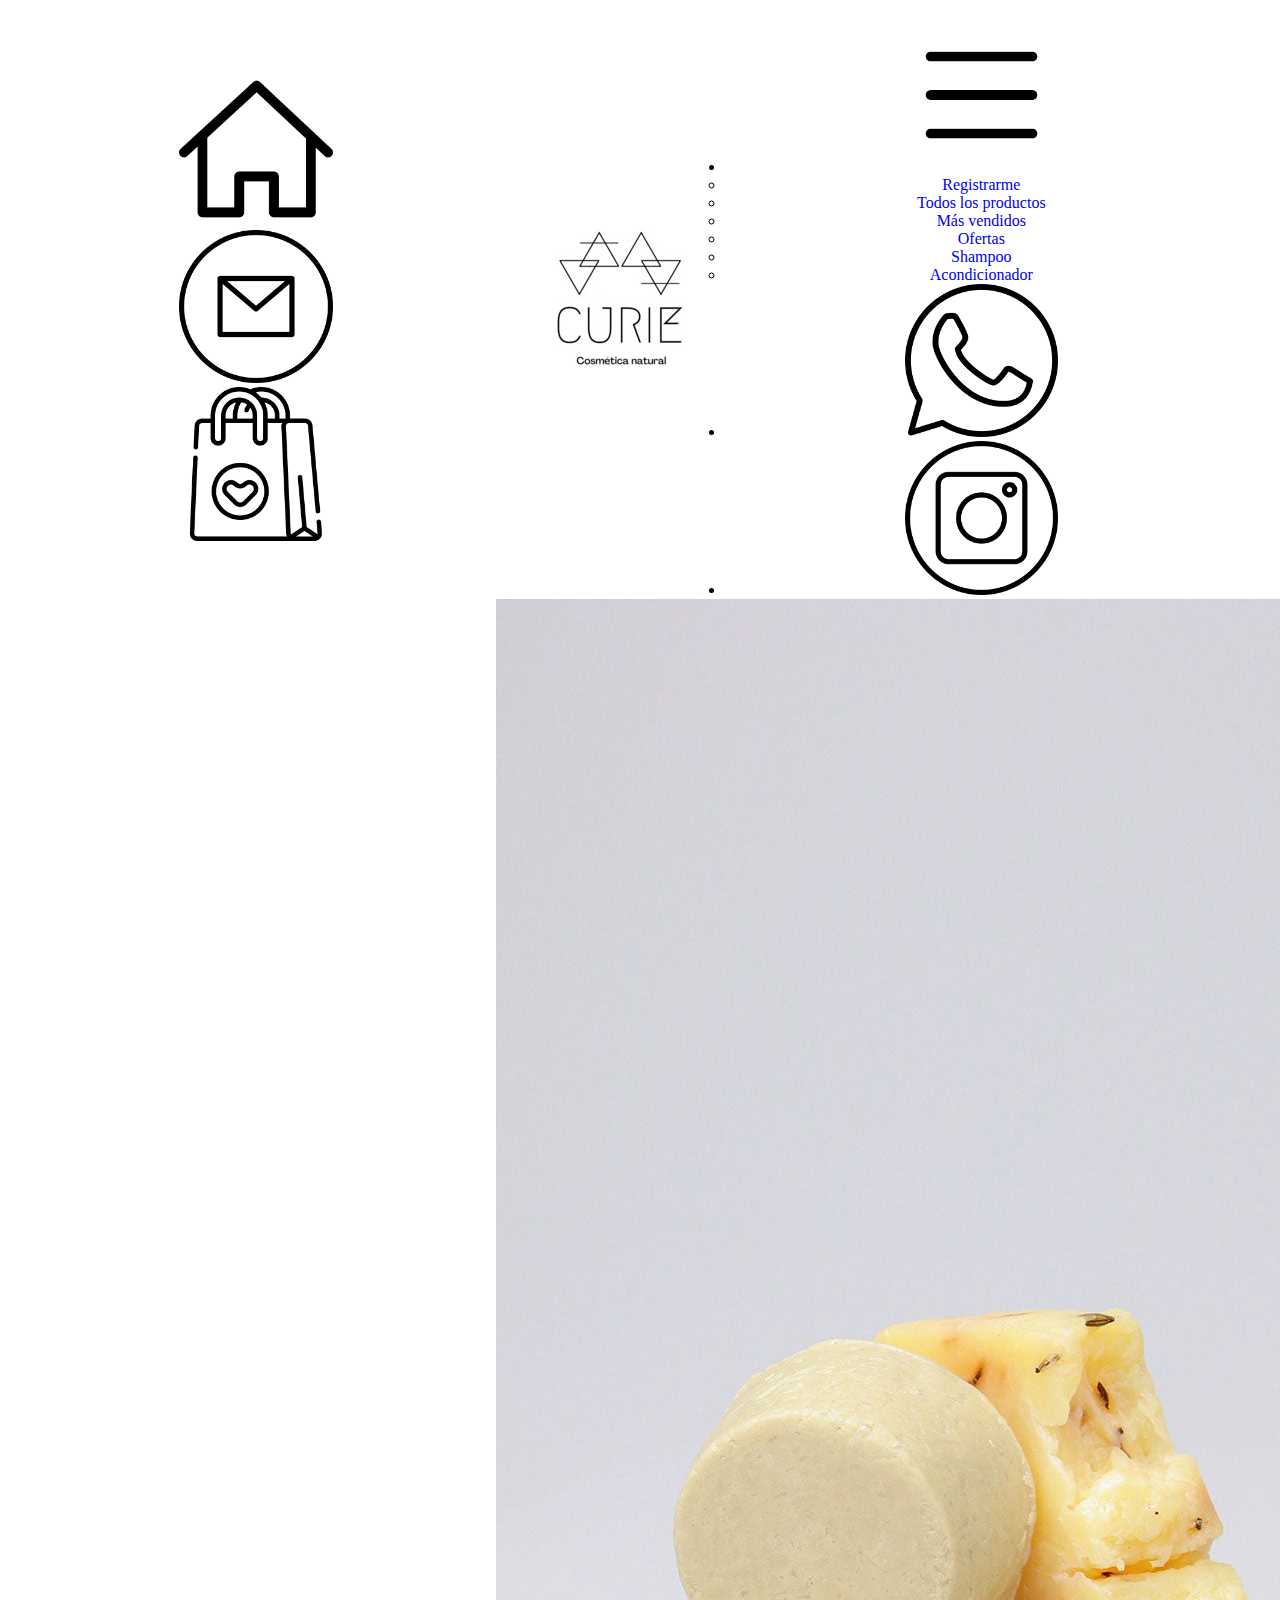
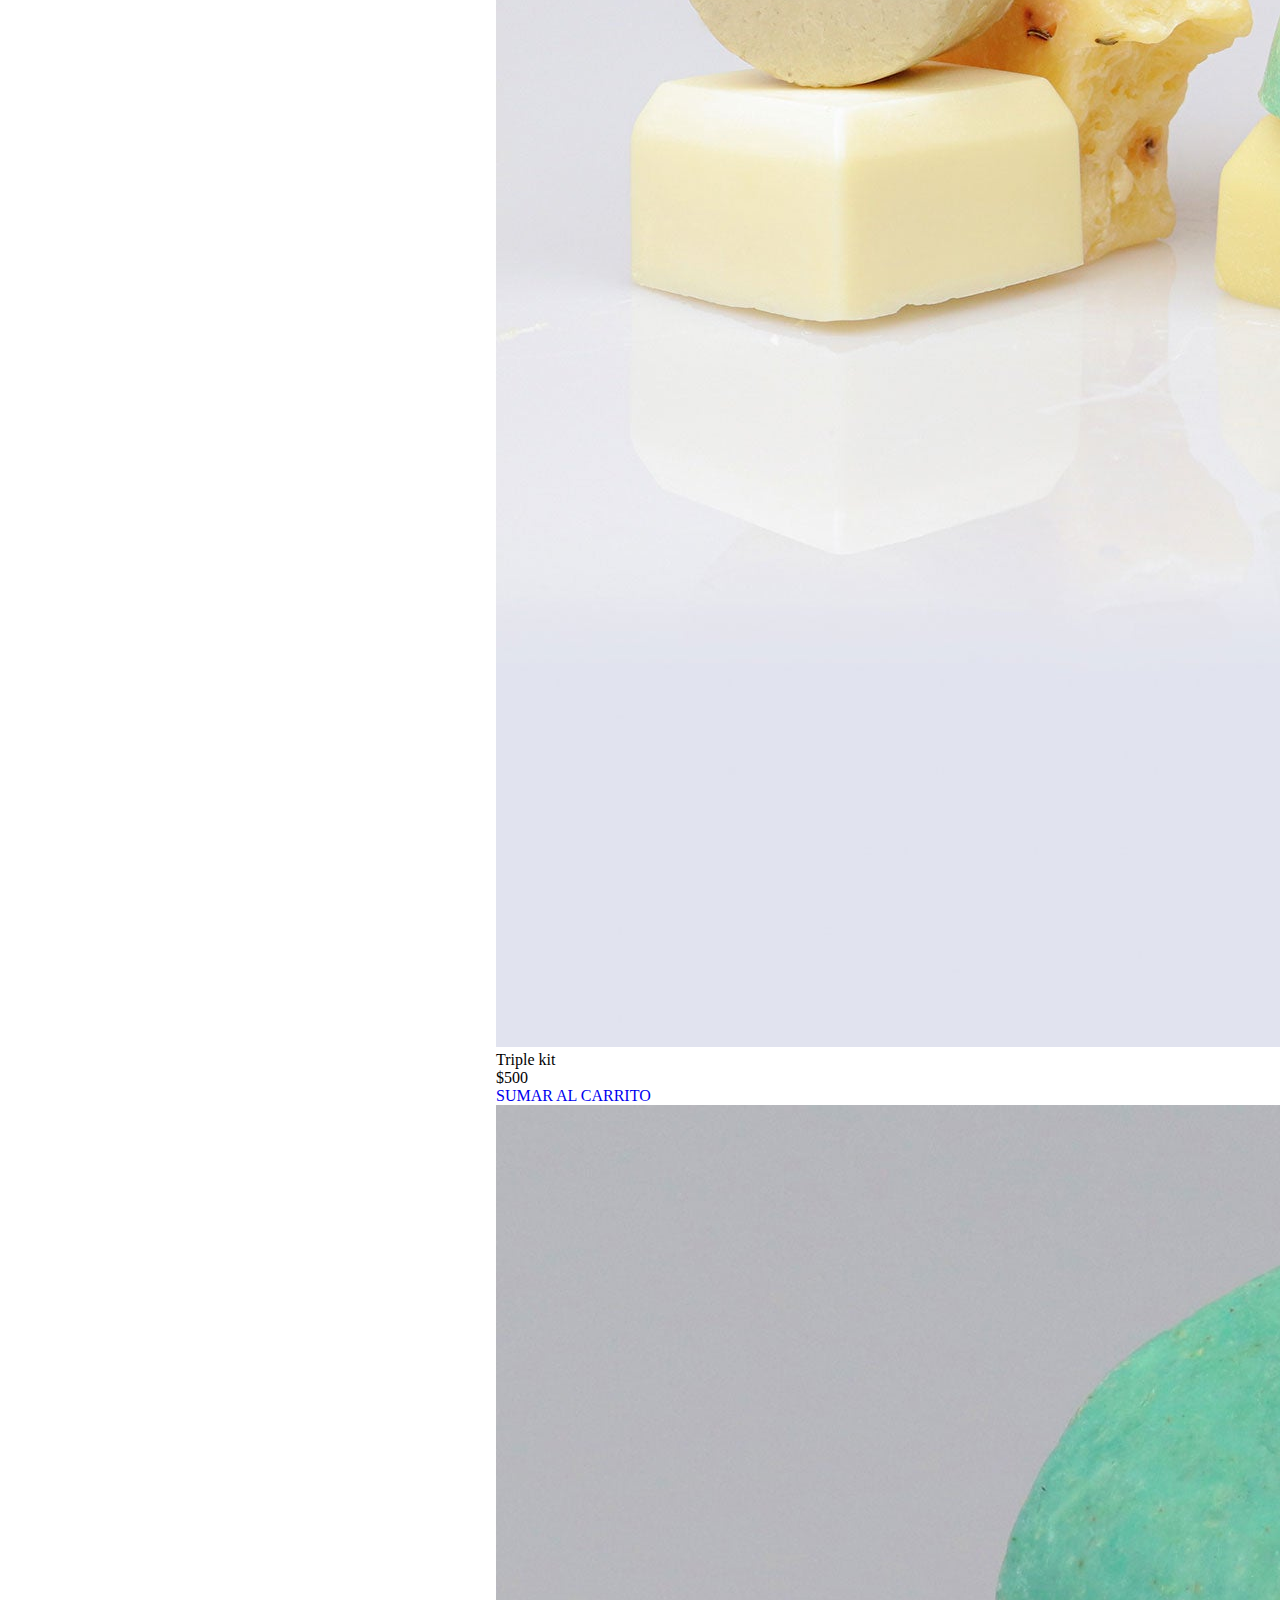
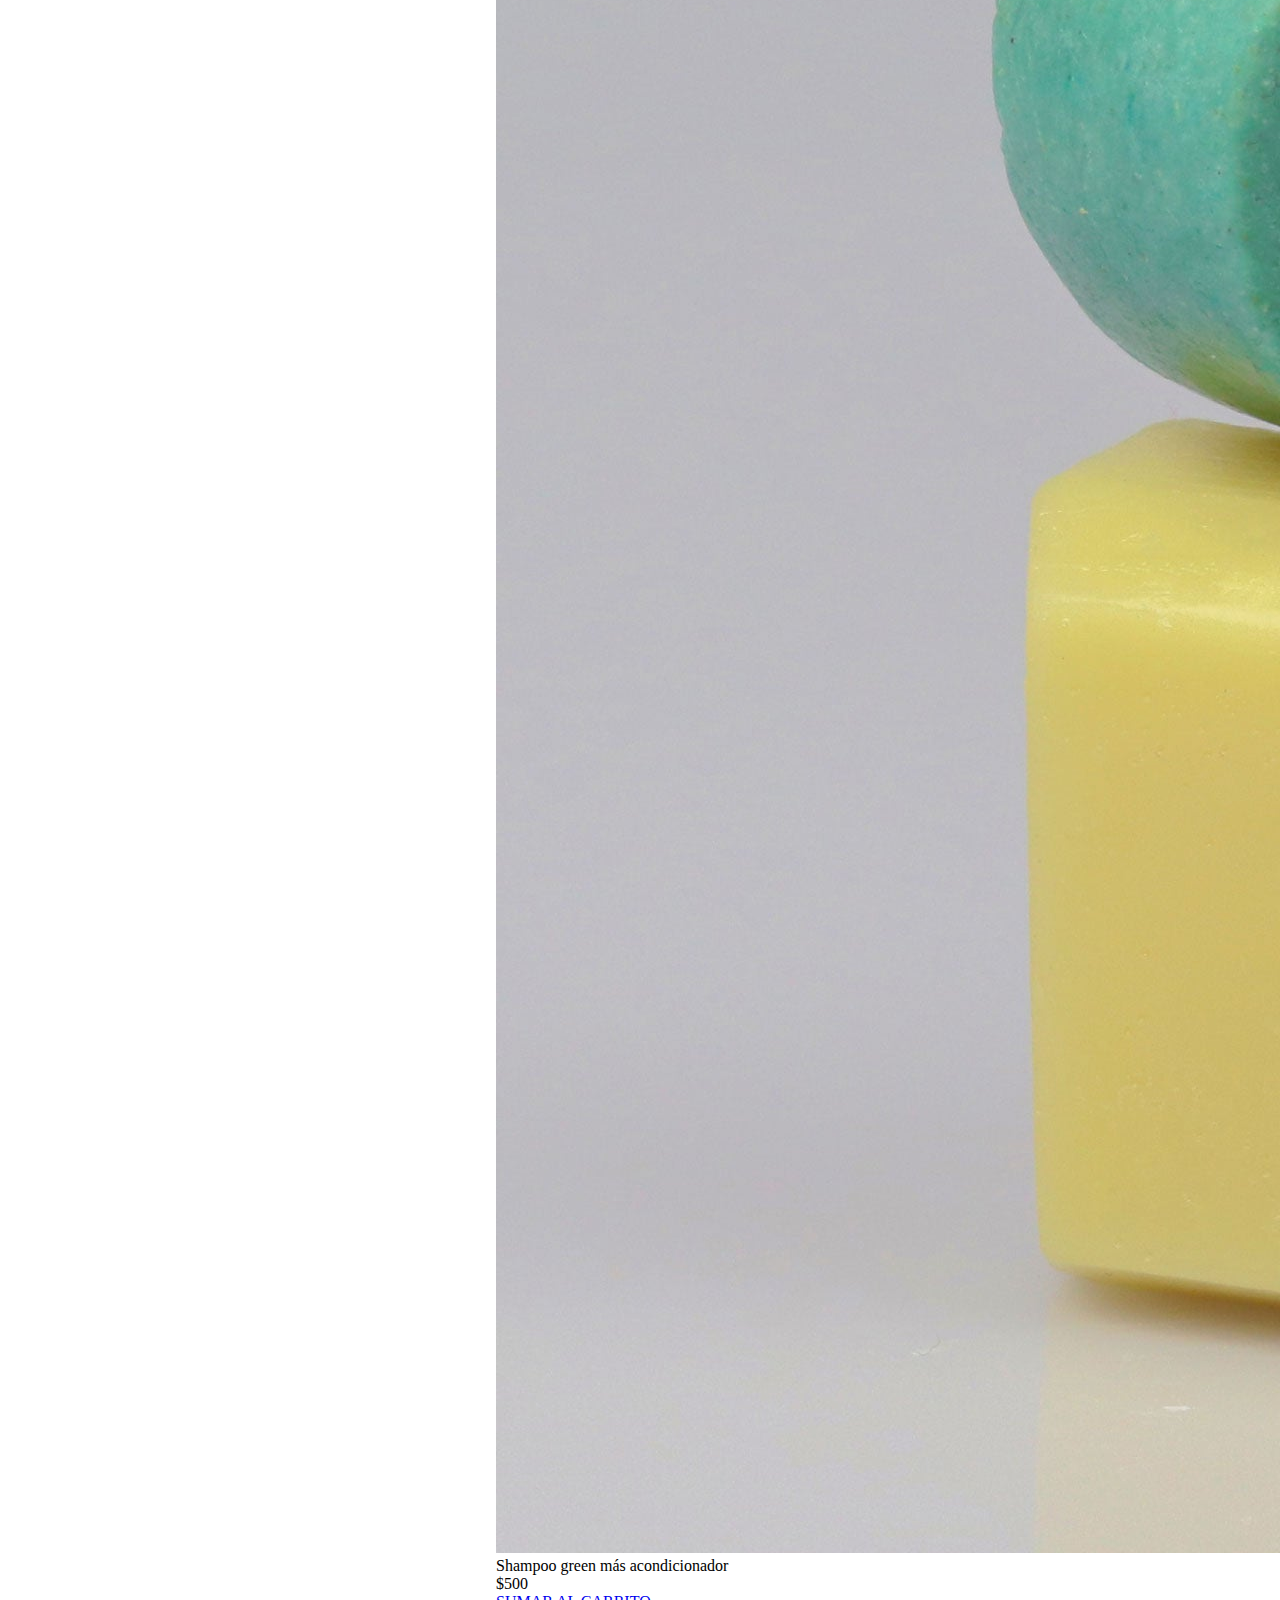
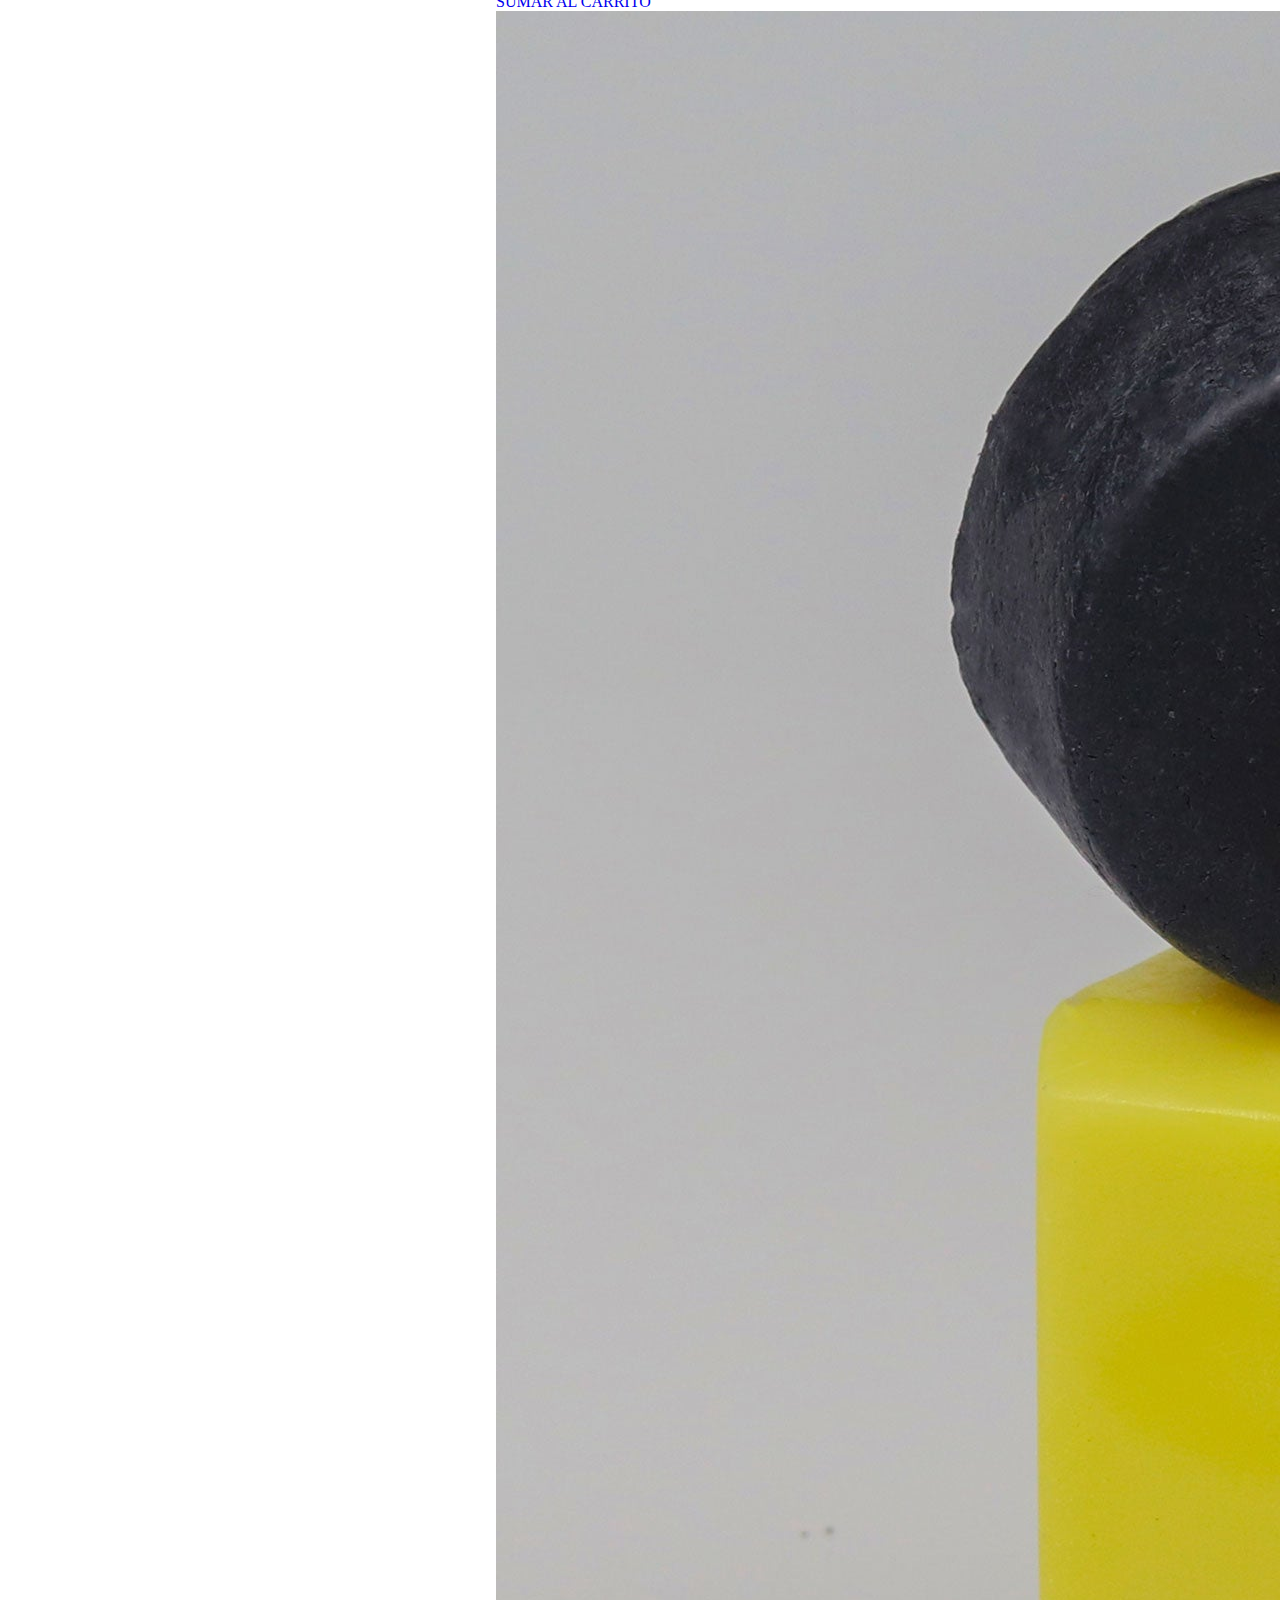
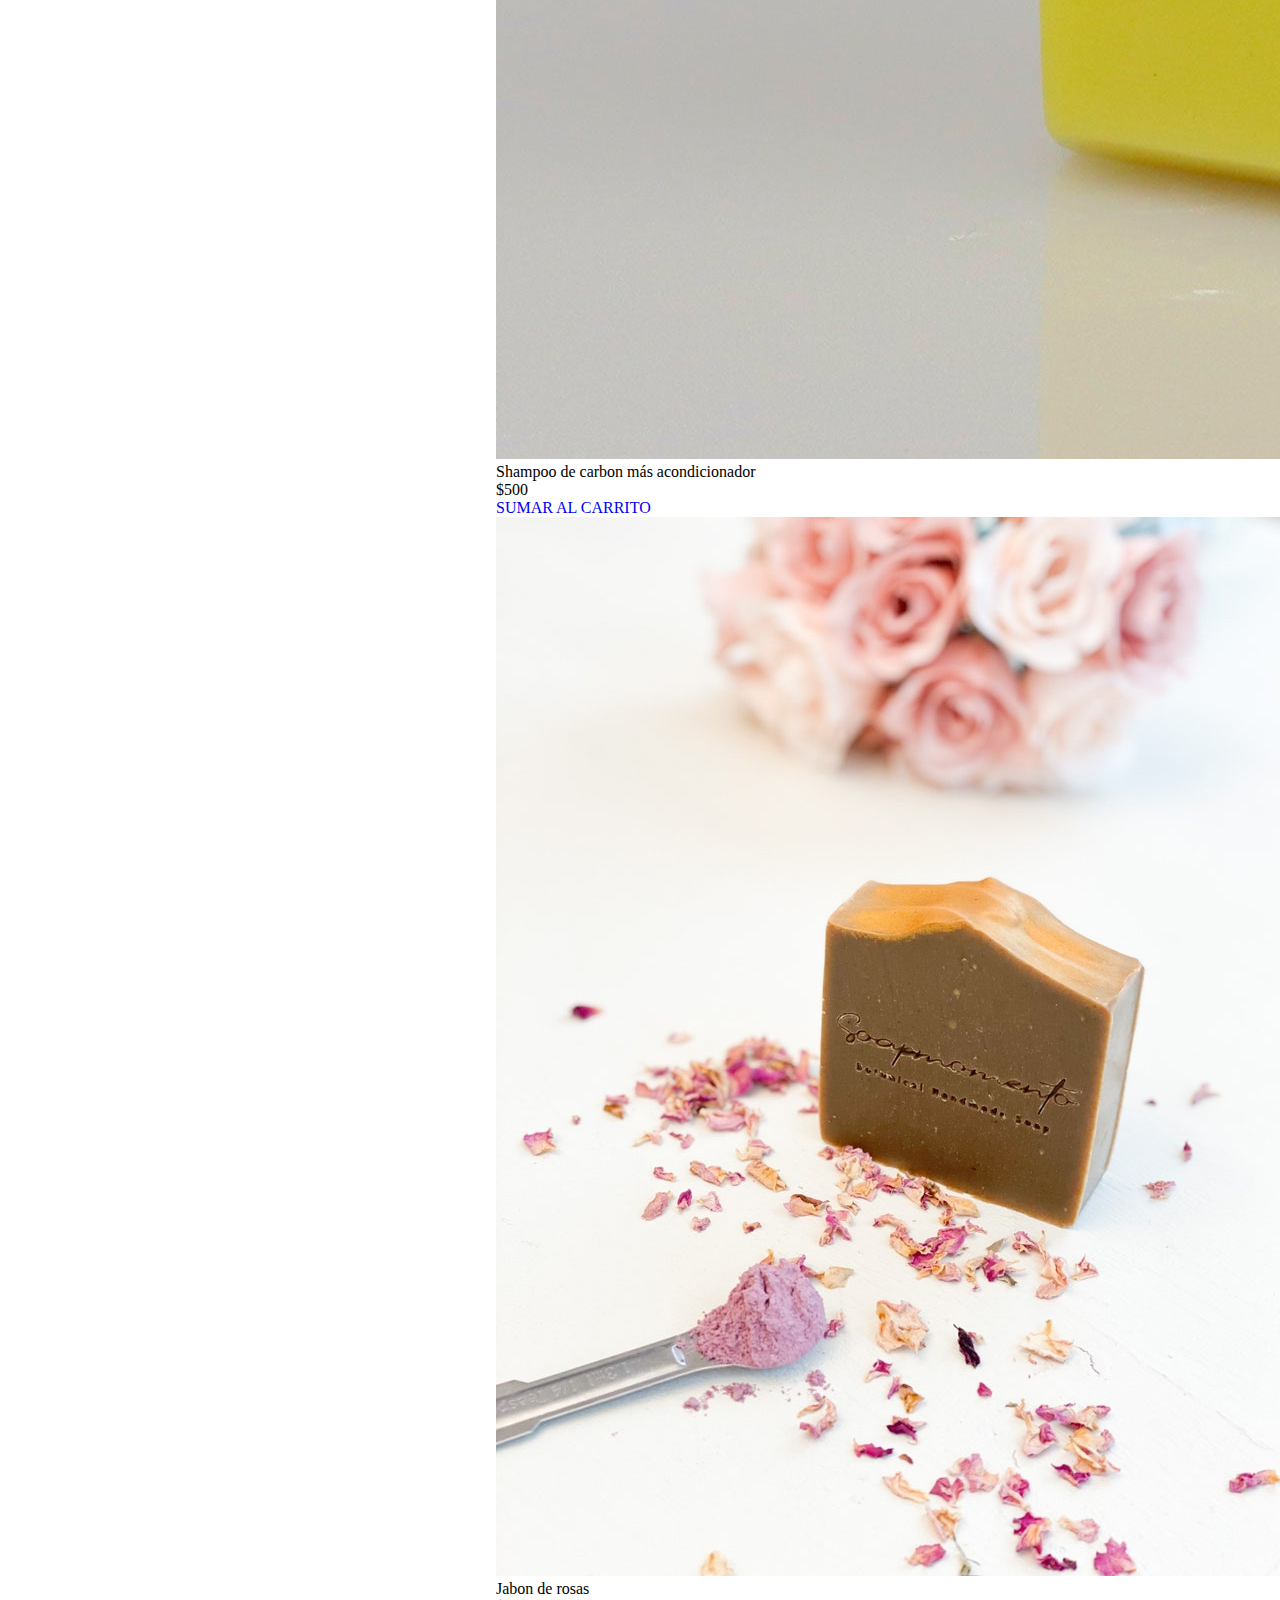
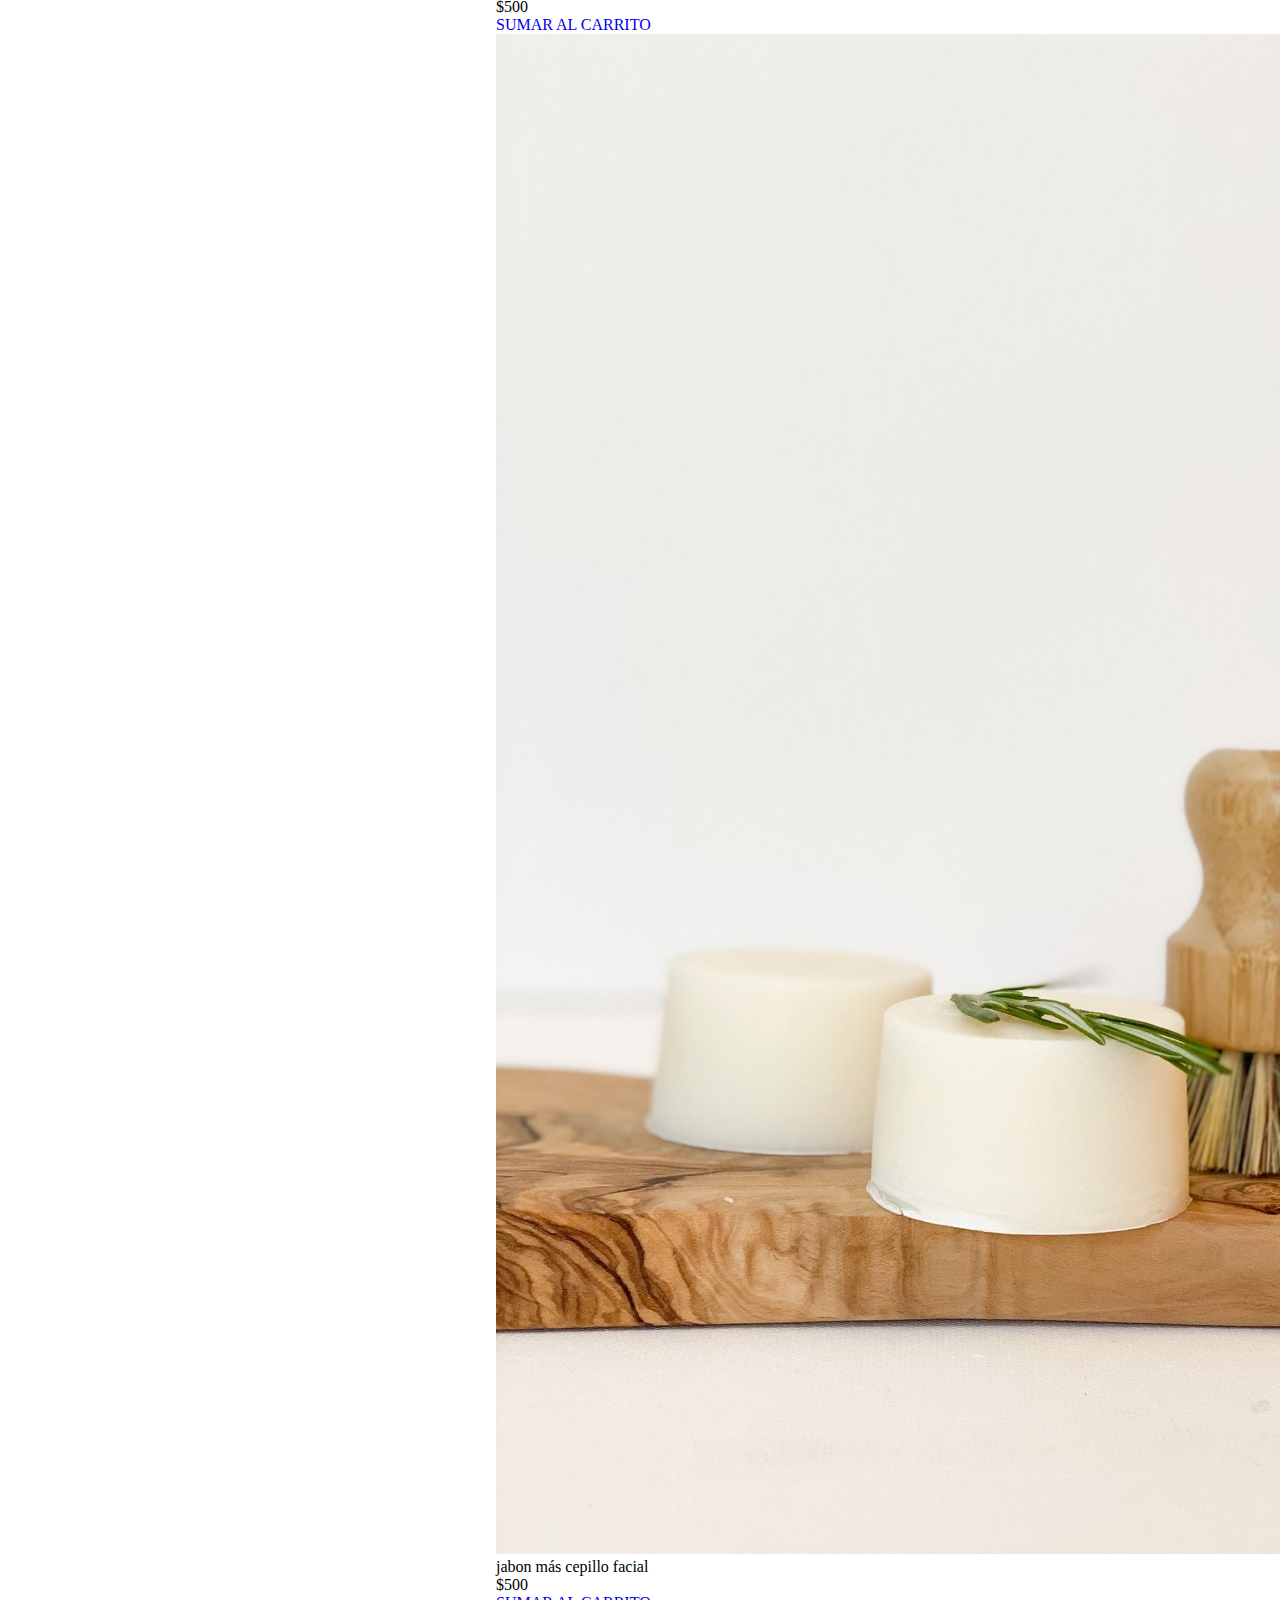
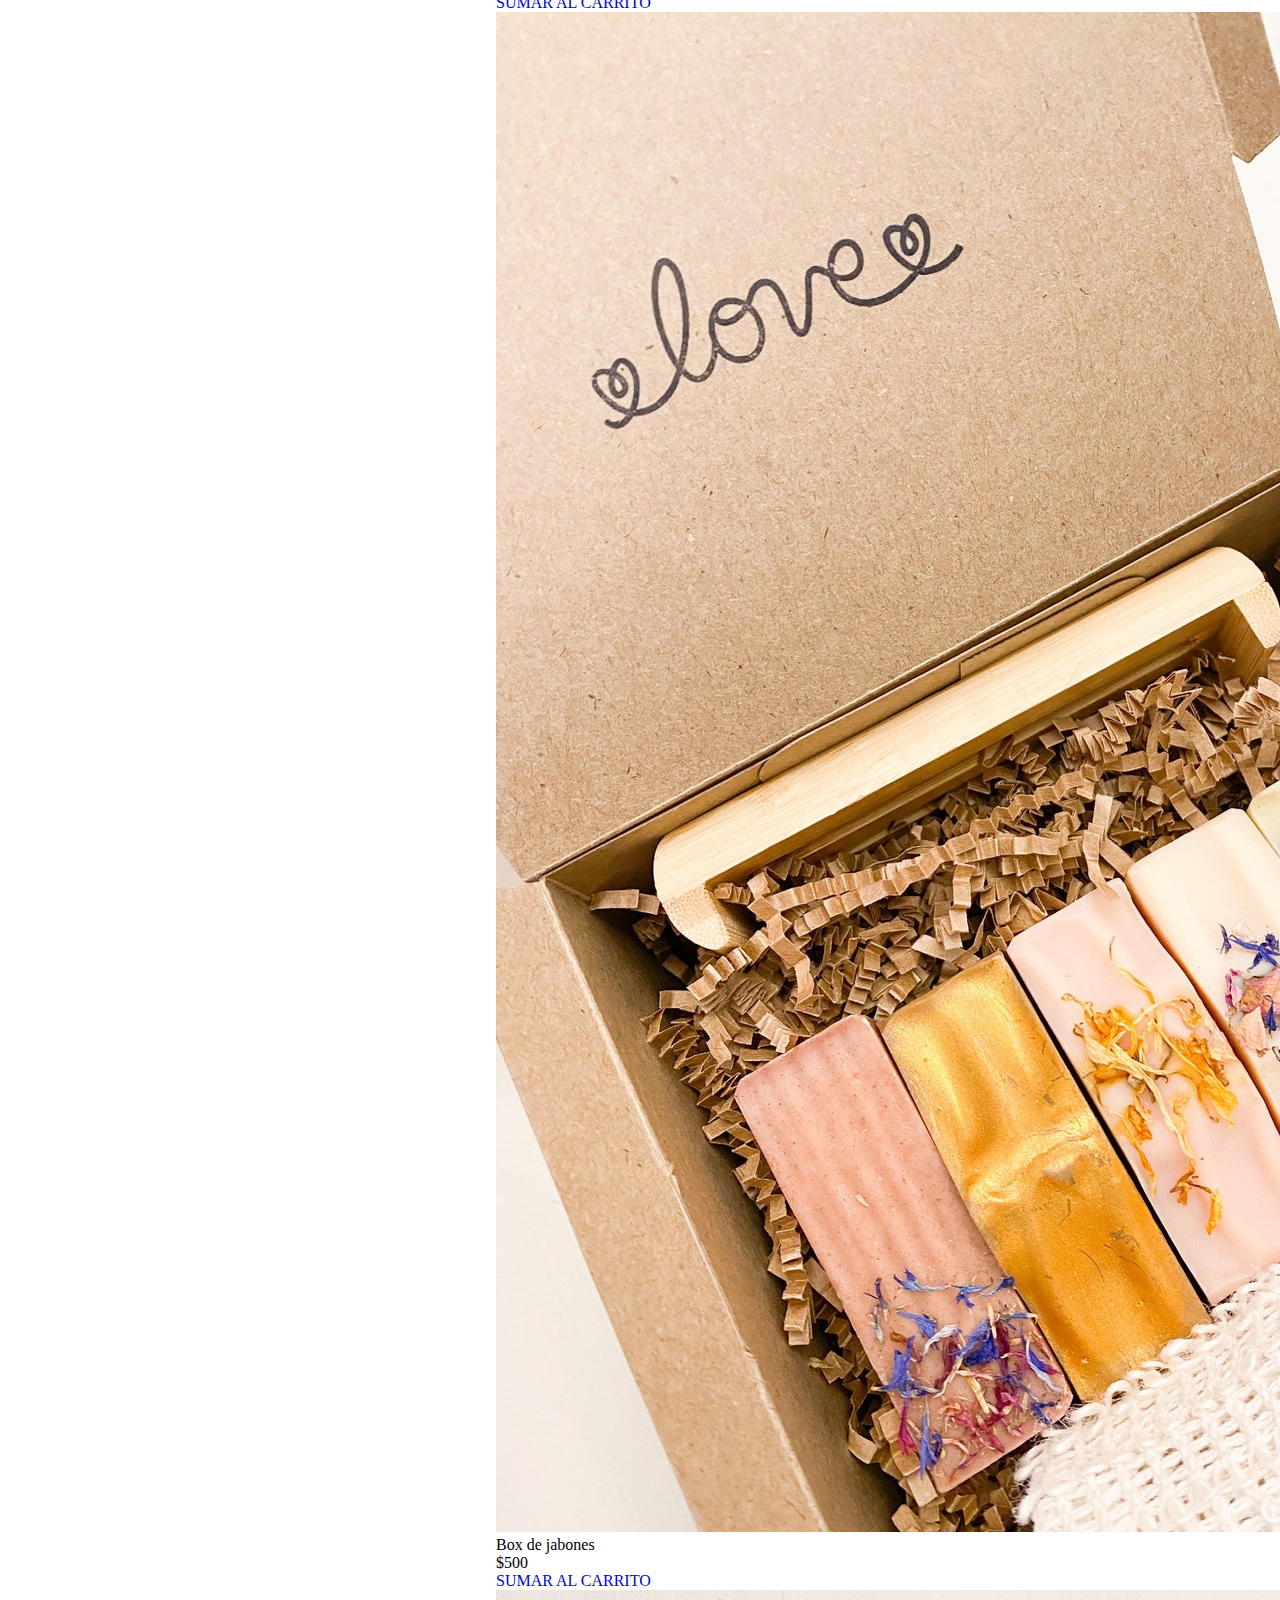
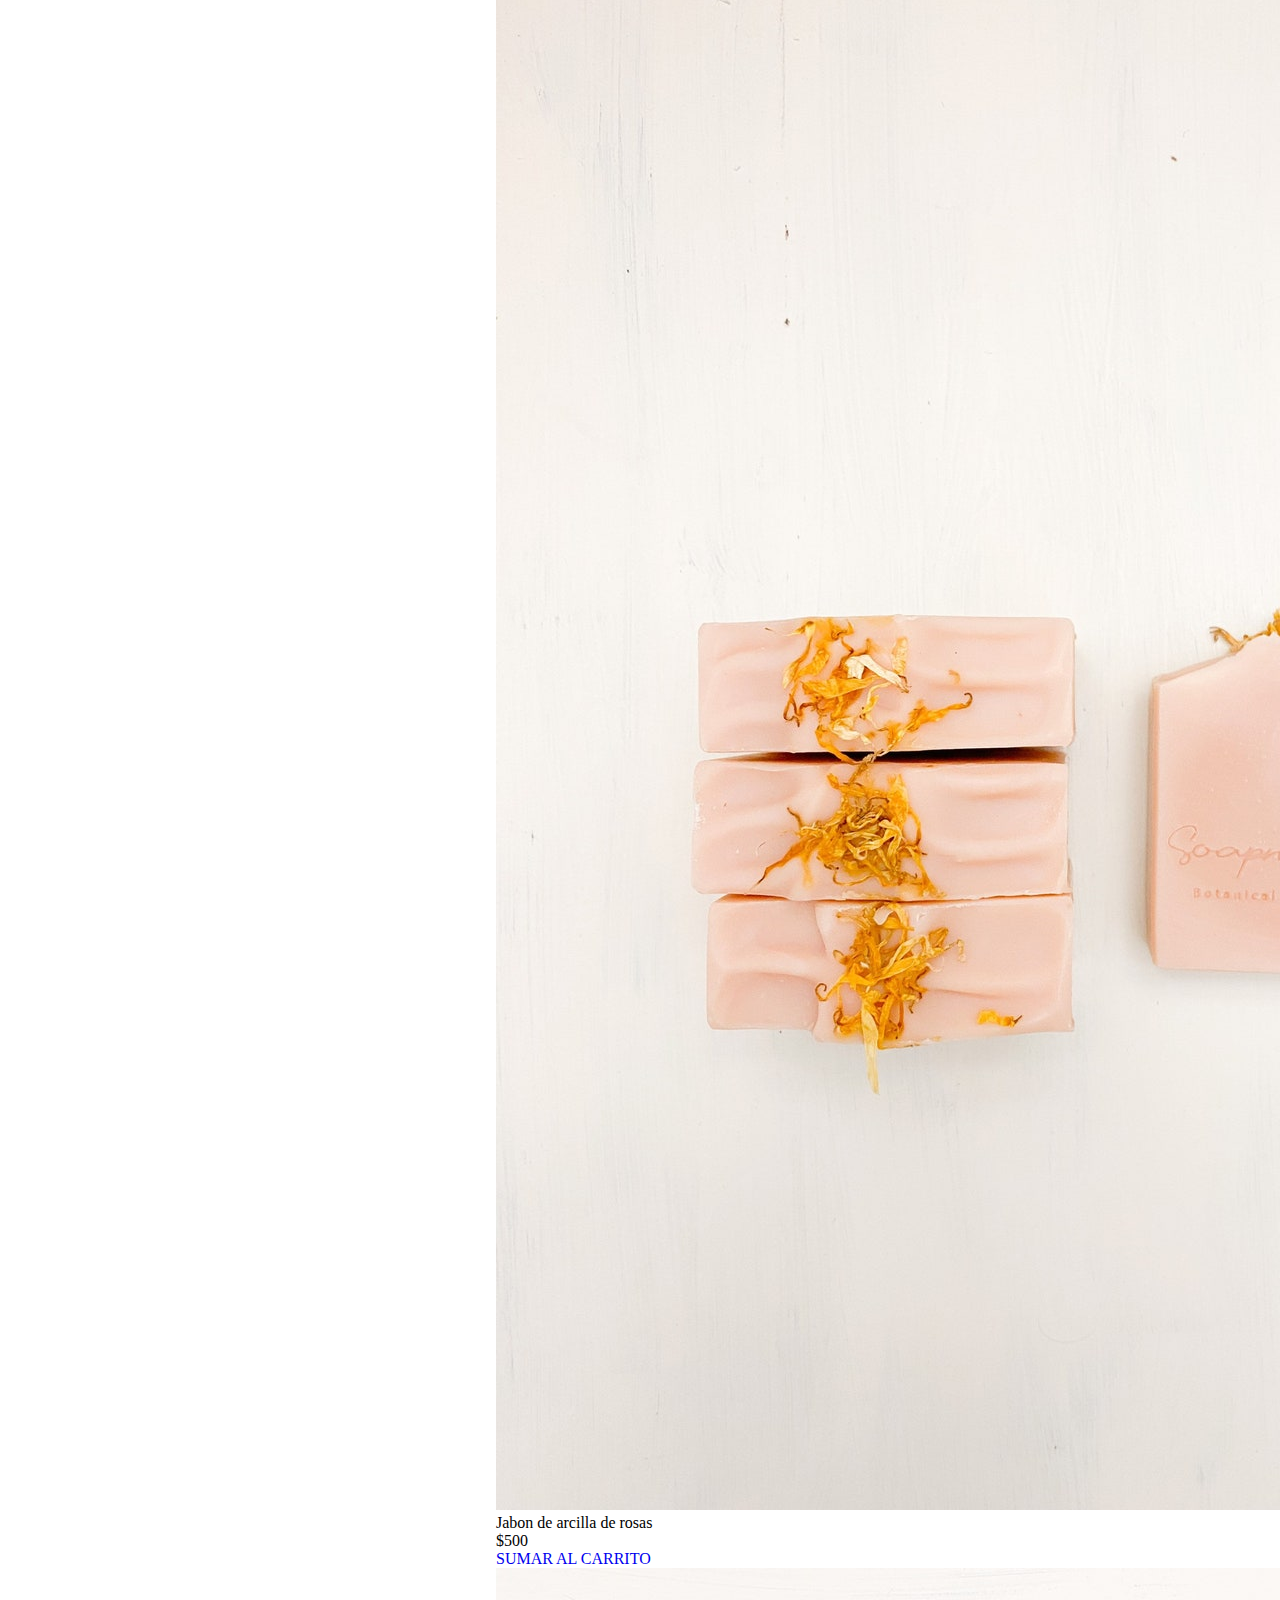
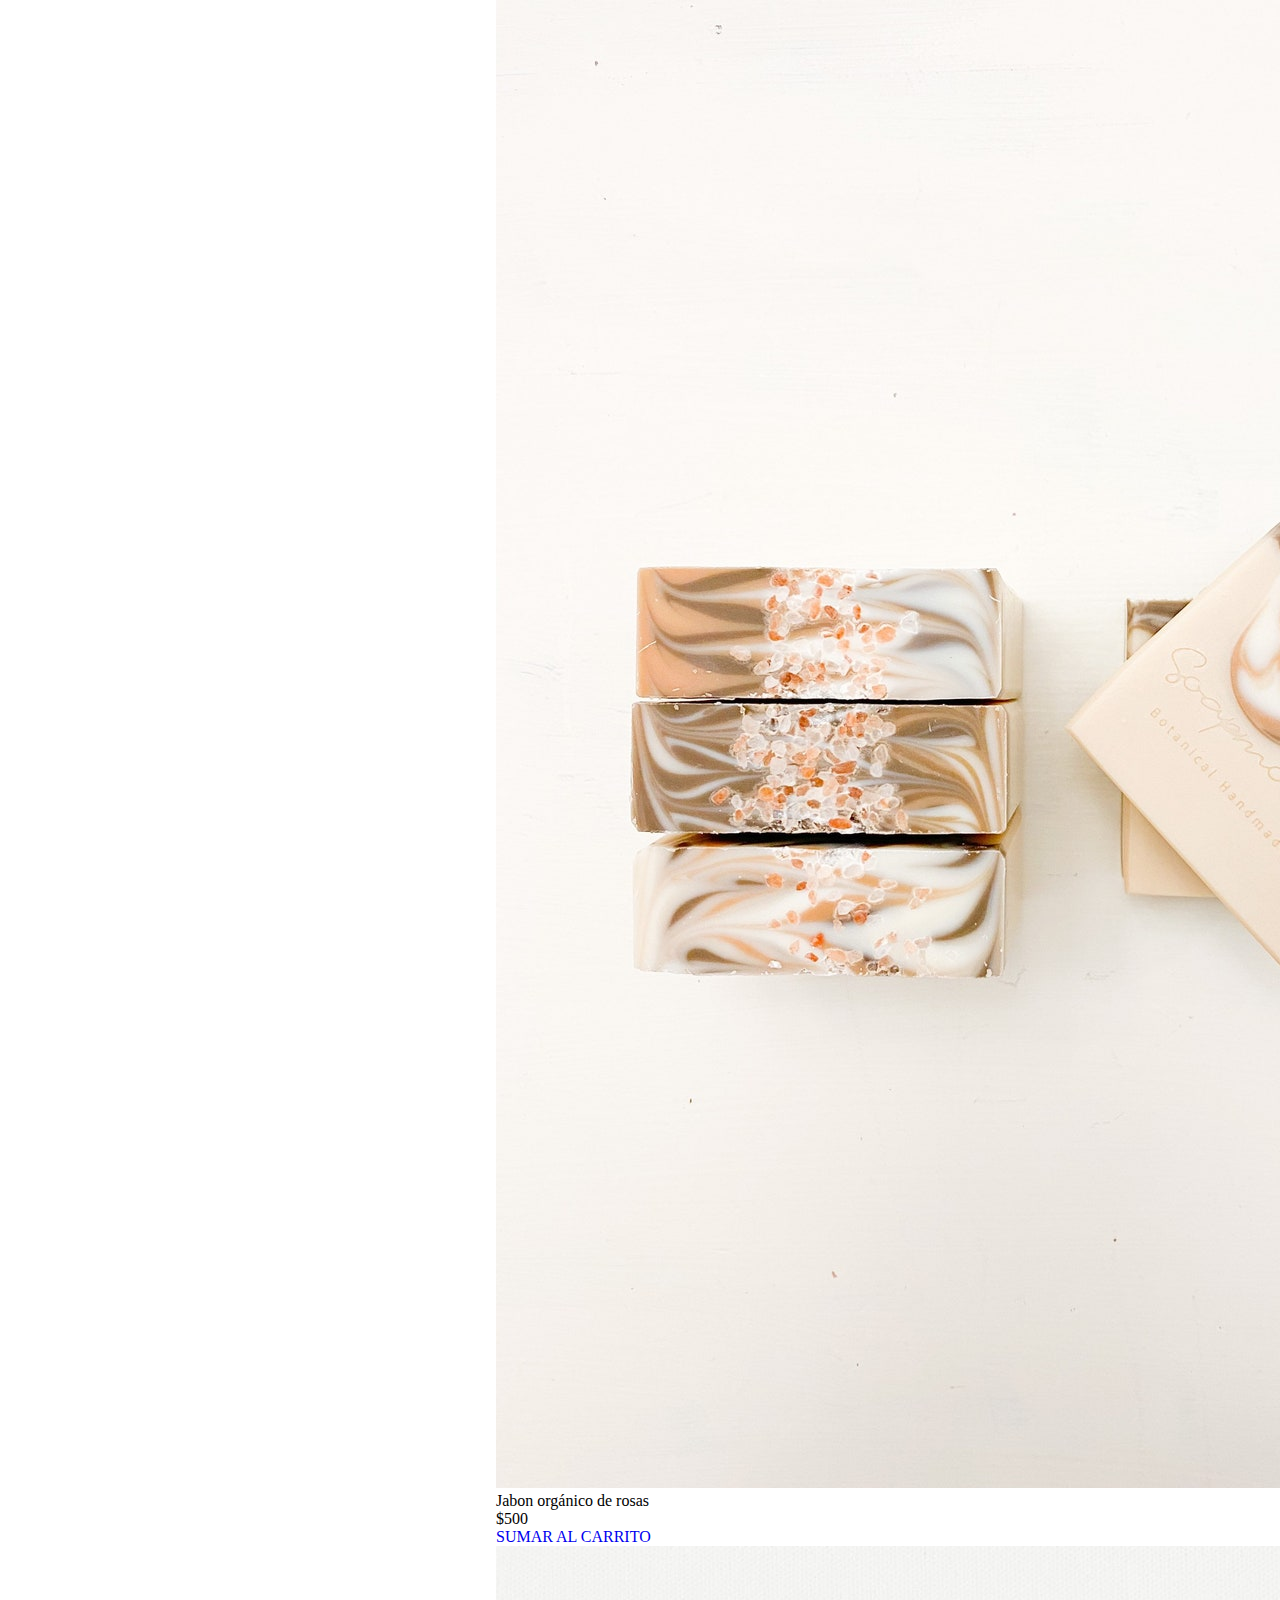
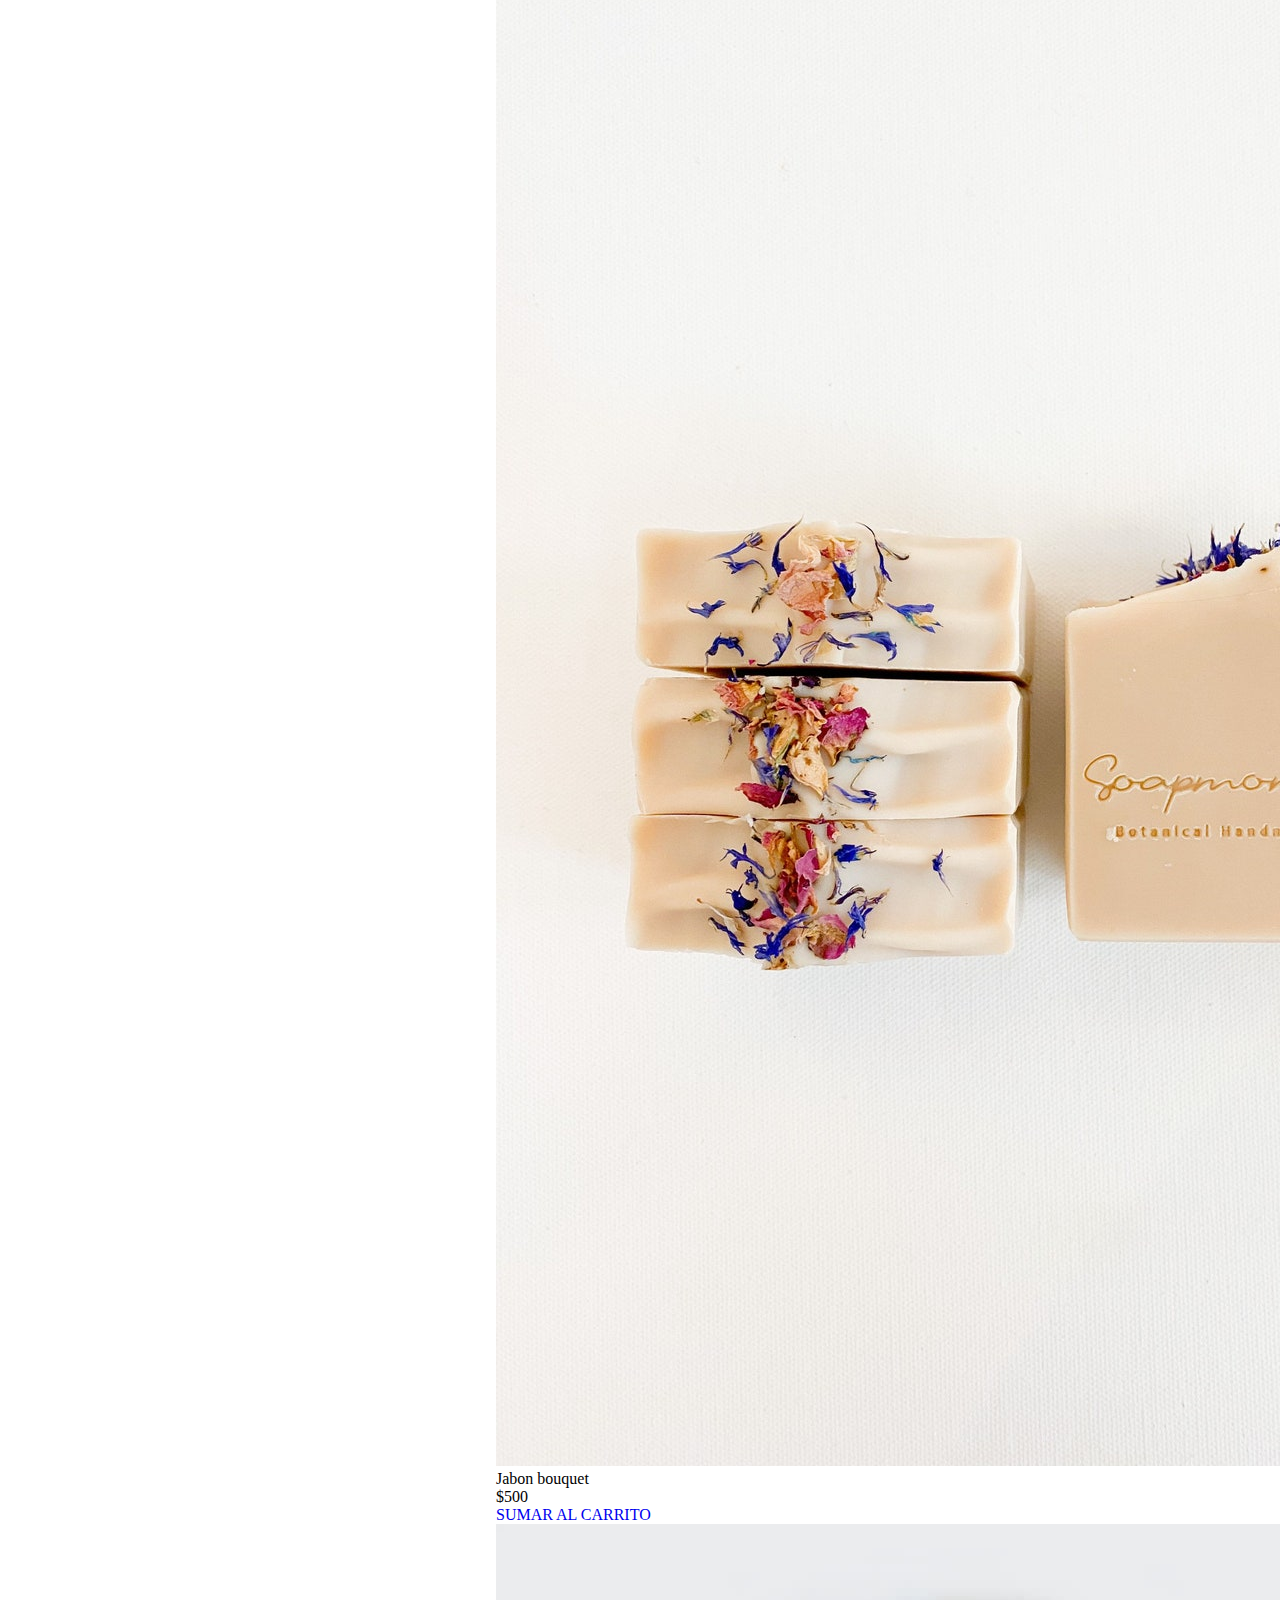
<file: productos/ofertas.html>
<!DOCTYPE html>
<html lang="en">
<head>
    <meta charset="UTF-8">
    <meta http-equiv="X-UA-Compatible" content="IE=edge">
    <meta name="viewport" content="width=device-width, initial-scale=1.0">
    <title>ofertas</title>
    <link href="https://cdn.jsdelivr.net/npm/bootstrap@5.1.3/dist/css/bootstrap.min.css" rel="stylesheet" integrity="sha384-1BmE4kWBq78iYhFldvKuhfTAU6auU8tT94WrHftjDbrCEXSU1oBoqyl2QvZ6jIW3" crossorigin="anonymous">
  <link rel="stylesheet" href="../scss/main.css">
  <link href='https://unpkg.com/boxicons@2.1.1/css/boxicons.min.css' rel='stylesheet'>
  <link rel="shortcut icon" href="../img home/logo-web.png">
  </head>
<body class="body">
    
    <div class="container d-grid">
   
            
            <header class="header__menú col-12">
           
              <!-- menu de nav 1 -->
              <nav class="navbar  menu-1 navbar-expand-lg navbar-light  col-lg-4 col-.">
                <div class="container-fluid">
                    
                    <button class="navbar-toggler" type="button" data-bs-toggle="collapse" data-bs-target="#navbarNavDropdown" aria-controls="navbarNavDropdown" aria-expanded="false" aria-label="Toggle navigation">
                        <span class="navbar-toggler-icon"></span>
                      </button>
                      <div class="collapse navbar-collapse" id="navbarNavDropdown">
                          <ul class="navbar-nav">
                              <li class="nav-item1">
                                  <a class="nav-link active" aria-current="page" href="../index.html"><img src="../img icon/home-icon.jpg" alt="home"></a>
                              </li>
                              <li class="nav-item2">
                                  <a class="nav-link"href="https://www.google.com/intl/es-419/gmail/about/" target="_blank"><img src="../img icon/email-icon.ico" alt="icon-email"></a>
                              </li>
                              <li class="nav-item3">
                                  <a class="nav-link" href="../resgistrarme_compras/mis-compras.html"><img src="../img icon/carrito-icon.png" alt="mis compras"></a>
                              </li>
                            
                          </ul>
                      </div>
                  </div>
              </nav>
    
    
    
                 <!-- logo -->
                 <div class="header__logo col-lg-4 col-6">
                    <a href="../index.html">
                        <img src="../img home/logo.jpg" alt="logo">
                    </a>
                </div>
            
    
              <!-- nav2  -->
           
              <nav class="navbar navbar-expand-lg menu-1 navbar-light  col-6 col-lg-4">
                <div class="container-fluid">
                    
                    <button class="navbar-toggler" type="button" data-bs-toggle="collapse" data-bs-target="#navbarNavDropdown" aria-controls="navbarNavDropdown" aria-expanded="false" aria-label="Toggle navigation">
                        <span class="navbar-toggler-icon"></span>
                      </button>
                      <div class="collapse navbar-collapse" id="navbarNavDropdown">
                          <ul class="navbar-nav">
                            <li class="nav-item dropdown">
                                <a class="nav-link dropdown-toggle nav-item4" href="#" id="navbarDropdownMenuLink" role="button" data-bs-toggle="dropdown" aria-expanded="false">
                                  <img src="../img icon/hamburguesa.png" alt="menú hamburguesa">
                                </a>
                                <ul class="dropdown-menu " aria-labelledby="navbarDropdownMenuLink">
                                  <li><a class="dropdown-item" href="../resgistrarme_compras/por-mayor.html">Registrarme</a></li>
                                  <li><a class="dropdown-item" href="../productos/tienda.html">Todos los productos</a></li>
                                            <li><a class="dropdown-item" href="../productos/destacados.html">Más vendidos</a></li>
                                            <li><a class="dropdown-item" href="../productos/ofertas.html">Ofertas</a></li>
                                            <li><a class="dropdown-item" href="../productos/shampoo.html">Shampoo</a></li>
                                            <li><a class="dropdown-item" href="../productos/acondicionador.html">Acondicionador</a></li>
                                </ul>
                              </li>
                            <li class="nav-item5">
                                  <a class="nav-link"  href="https://web.whatsapp.com/" target="_blank"><img src="../img icon/wsp-icon.png" alt="hablanos al wsp">
                                  </a>
                               
                              </li>
                              <li class="nav-item6">
                                  <a class="nav-link"href="https://www.instagram.com/?hl=es" target="_blank"><img src="../img icon/insta-icon.ico" alt="seguinos en insta">
                                  </a>
                                  
                              </li>
                           
                          </ul>
                      </div>
                  </div>
              </nav>
               <!-- menu hambur -->
               <div class="col-6">
    
                   <div class="col-2 menu-hambur">
                       
                       <a class="btn btn-secondary d-inline-flex" data-bs-toggle="offcanvas" href="#offcanvasExample" role="button" aria-controls="offcanvasExample">
                           Menú
                        </a>
                        
                        
                        
                        <div class="offcanvas offcanvas-start w-50" tabindex="-1" id="offcanvasExample" aria-labelledby="offcanvasExampleLabel">
                            <div class="offcanvas-header">
                                <h5 class="offcanvas-title" id="offcanvasExampleLabel">Curie Cosmética</h5>
                                <button type="button" class="btn-close text-reset" data-bs-dismiss="offcanvas" aria-label="Close"></button>
                            </div>
                            <div class="offcanvas-body w-60 ">
                                <div>
                                    <ul>
                                        <li>
                                    <a href="./index.html"> Home</a>
                                </li>
                                <li><a href="../resgistrarme_compras/mis-compras.html"> Carrito</a></li>
                                <li><a href="https://www.google.com/intl/es-419/gmail/about/" target="_blank">
                                    <span>Email</span>
                                </a></li>
                                <li><a href="../resgistrarme_compras/por-mayor.html" target="_blank">
                                    <span>Registrarme</span>
                                </a></li>
                            </ul>
                        </div>
                        <div class="dropdown mt-3">
                            <button class="btn btn-secondary dropdown-toggle" type="button" id="dropdownMenuButton" data-bs-toggle="dropdown">
                                Tienda
                            </button>
                            <ul class="dropdown-menu" aria-labelledby="dropdownMenuButton">
                                <li><a class="dropdown-item" href="../productos/tienda.html">Todos los productos</a></li>
                                <li><a class="dropdown-item" href="../productos/destacados.html">Más vendidos</a></li>
                                <li><a class="dropdown-item" href="../productos/ofertas.html">Ofertas</a></li>
                                <li><a class="dropdown-item" href="../productos/shampoo.html">Shampoo</a></li>
                                <li><a class="dropdown-item" href="../productos/acondicionador.html">Acondicionador</a></li>
                            </ul>
                        </div>
                        <div class="dropdown mt-3">
                            <button class="btn btn-secondary dropdown-toggle" type="button" id="dropdownMenuButton" data-bs-toggle="dropdown">
                                Contactanos
                            </button>
                            <ul class="dropdown-menu" aria-labelledby="dropdownMenuButton">
                                <li><a class="dropdown-item" href="https://web.whatsapp.com/">Whatsapp</a></li>
                                
                            </ul>
                        </div>
                        <div class="dropdown mt-3">
                            <button class="btn btn-secondary dropdown-toggle" type="button" id="dropdownMenuButton" data-bs-toggle="dropdown">
                                Redes
                            </button>
                            <ul class="dropdown-menu" aria-labelledby="dropdownMenuButton">
                                <li><a class="dropdown-item" href="https://www.instagram.com/?hl=es-la " target="_blank" >Instagram</a></li>
                                
                            </ul>
                        </div>
                    </div>
                </div>
                
            </div>
        </div>
        
                
            </header>
            <!-- todos los productos con su descripción y precio -->   
 <section class="grid-bootstrap tarjeta__container__producto text-center col-12  ">
    <div class="row container-fluid mx-auto">
        
        <!-- fila 1 -->
        
        <div class="grid-bootstrap-fila-1 my-2  col-12 col-sm-12  col-md-12 col-lg-12">
            
            <div class="bloque1 row container-fluid mx-auto">

                
                <div class="grid-bootstrap-oferta1 col-12 col-sm-12	col-md-12 col-lg-4	col-xl-4	col-xxl-4" >
                    <div class="card mx-auto" style="width: 18rem;">
                        <img src="../img-general-productos/ofertas/OFERTA3.jpg" class="card-img-top" alt="triple kit de jabones, shampoos y acondicionadores">
                        <div class="card-body">
                            <h5 class="card-title ">Triple kit</h5>
                            <p class="card-text">$500</p>
                            <a href="../resgistrarme_compras/mis-compras.html " class="btn btn-dark">SUMAR AL CARRITO</a>
                        </div>
                    </div>
                </div>
                <div class="grid-bootstrap-oferta2 col-12 col-sm-12	col-md-12 col-lg-4	col-xl-4	col-xxl-4">
                    <div class="card mx-auto" style="width: 18rem;">
                        <img src="../img-general-productos/ofertas/OFERTA1.jpg" class="card-img-top" alt="shampoo green mas acondicionador">
                        <div class="card-body">
                            <h5 class="card-title">Shampoo green más acondicionador</h5>
                            <p class="card-text">$500</p>
                            <a href="../resgistrarme_compras/mis-compras.html " class="btn btn-dark">SUMAR AL CARRITO</a>
                        </div>
                        
                    </div>
                </div>
                <div class="grid-bootstrap-oferta3 col-12 col-sm-12	col-md-12 col-lg-4	col-xl-4	col-xxl-4">
                    
                    <div class="card mx-auto" style="width: 18rem;">
                        <img src="../img-general-productos/ofertas/OFERTA2.jpg" class="card-img-top" alt="shampoo de carbon mas acondicionador">
                        <div class="card-body">
                            <h5 class="card-title">Shampoo de carbon más acondicionador</h5>
                            <p class="card-text">$500</p>
                            <a href="../resgistrarme_compras/mis-compras.html " class="btn btn-dark">SUMAR AL CARRITO</a>
                        </div>
                        
                    </div>
                </div>
            </div>
            </div>
            <!-- fila 2 -->
            
            <div class="grid-bootstrap-fila-2 col-12 col-sm-12  col-md-12 col-lg-12  ">
                
                <div class="bloque2 row container-fluid mx-auto">

                    
                    <div class="grid-bootstrap-oferta4 col-12 col-sm-12	col-md-12 col-lg-4	col-xl-4	col-xxl-4">
                        <div class="card mx-auto" style="width: 18rem;">
                            <img src="../img-general-productos/ofertas/jabon-rosas6.jpg" class="card-img-top" alt="Jabon organico de rosas">
                            <div class="card-body">
                                <h5 class="card-title">Jabon  de rosas</h5>
                                <p class="card-text">$500</p>
                                <a href="../resgistrarme_compras/mis-compras.html " class="btn  btn-dark">SUMAR AL CARRITO</a>
                            </div>
                            
                        </div>
                    </div>
                    
                    <div class="grid-bootstrap-oferta5 col-12 col-sm-12	col-md-12 col-lg-4	col-xl-4	col-xxl-4">
                        <div class="card mx-auto" style="width: 18rem;">
                            <img src="../img-general-productos/ofertas/oferta4.jpg" class="card-img-top" alt="...">
                            <div class="card-body">
                                <h5 class="card-title">jabon más cepillo facial</h5>
                                <p class="card-text">$500</p>
                                <a href="../resgistrarme_compras/mis-compras.html " class="btn btn-dark">SUMAR AL CARRITO</a>
                            </div>
                            
                        </div>
                    </div>
                    <div class="grid-bootstrap-oferta6 col-12 col-sm-12	col-md-12 col-lg-4	col-xl-4	col-xxl-4">
                        <div class="card mx-auto" style="width: 18rem;">
                            <img src="../img-general-productos/ofertas/oferta5-boxdejabon.jpg" class="card-img-top" alt="box de jabones">
                            <div class="card-body">
                                <h5 class="card-title">Box de jabones</h5>
                                <p class="card-text">$500</p>
                                <a href="../resgistrarme_compras/mis-compras.html " class="btn btn-dark">SUMAR AL CARRITO</a>
                            </div>
                        </div>
                    </div>
                </div>
                </div>
                
                <!-- fila 3 -->
                <div class="grid-bootstrap-fila-3 col-12 col-sm-12  col-md-12 col-lg-12 mt-2">
                    
                    <div class="bloque3 row container-fluid mx-auto">

                        
                        <div class="grid-bootstrap-oferta7 col-12 col-sm-12	col-md-12 col-lg-4	col-xl-4	col-xxl-4">
                            <div class="card mx-auto" style="width: 18rem;">
                                <img src="../img-general-productos/mas-vendidos/jabon-arcilla-rosa.jpg" class="card-img-top" alt="Jabon de arcilla de rosas">
                                <div class="card-body">
                                    <h5 class="card-title">Jabon de arcilla de rosas</h5>
                                    <p class="card-text">$500</p>
                                    <a href="../resgistrarme_compras/mis-compras.html " class="btn btn-dark">SUMAR AL CARRITO</a>
                                </div>
                            </div>
                        </div>
                        
                        <div class="grid-bootstrap-oferta8 col-12 col-sm-12	col-md-12 col-lg-4	col-xl-4	col-xxl-4 ">
                            <div class="card mx-auto" style="width: 18rem;">
                                <img src="../img-general-productos/mas-vendidos/jabon-organico-rosa.jpg" class="card-img-top" alt=" Jabon organico de rosas">
                                <div class="card-body">
                                    <h5 class="card-title">Jabon orgánico de rosas</h5>
                                    <p class="card-text">$500</p>
                                    <a href="../resgistrarme_compras/mis-compras.html " class="btn btn-dark">SUMAR AL CARRITO</a>
                                </div>
                            </div>
                        </div>
                        
                        <div class="grid-bootstrap-oferta9 col-12 col-sm-12	col-md-12 col-lg-4	col-xl-4	col-xxl-4 ">
                            <div class="card mx-auto" style="width: 18rem;">
                                <img src="../img-general-productos/mas-vendidos/jabon.bouquet.jpg" class="card-img-top" alt="Jabon bouquet">
                                <div class="card-body">
                                    <h5 class="card-title">Jabon bouquet</h5>
                                    <p class="card-text ">$500</p>
                                    <a href="../resgistrarme_compras/mis-compras.html " class="btn btn-dark">SUMAR AL CARRITO</a>
                                </div>
                            </div>
                        </div>
                    </div>
                    </div>
                    <!-- fila 4 -->
                    <div class="grid-bootstrap-fila-4 col-4 col-sm-4 col-md-4 col-lg-4 my-2" >
                        <div class="bloque1 row container-fluid mx-auto">

                            <div class="grid-bootstrap-oferta10 col-4 	col-md-4 col-lg-4	col-xl-4	col-xxl-4 ">
                                <div class="card mx-auto" style="width: 18rem;">
                                    <img src="../img-general-productos/tienda/funda-de-algodon-para-cepillo-de-dientes.jpg" class="card-img-top" alt="cepillo de dientes más funda de algodon">
                                    <div class="card-body">
                                        <h5 class="card-title ">Cepillo de dientes más funda de algodon</h5>
                                        <p class="card-text ">$500</p>
                                        <a href="../resgistrarme_compras/mis-compras.html " class="btn btn-dark">SUMAR AL CARRITO</a>
                                    </div>
                                </div>
                            </div>
                            
                        </div>
                        </div>
                    </div>
                </section>
                
                <!--  footer -->
                
                <footer class="footer " id="pie" >
                    <div class="container-footer">
                        
                        <div class="container1__footer__nosotros__mas-info col-4">
                            
                            <div class="container1__footer__nosotros">
                                
                                <span><h4>Nosotros</h4></span>
                            </div>
                            <div class="container1__footer__nosotros-p">
                                
                                    <p>
                                        En Curie Cosmética buscamos acompañar cada día a mas personas a poder transformar su estilo de vida...
                                    </p>
                                    
                                </div>
                                <div class="container1__footer__mas-info">
                                    <button type="button " class="btn btn-nosotos-leer-mas-cerrar" data-bs-toggle="modal" data-bs-target="#exampleModal">
                                        Leer más...
                                    </button>
                                    
                                    <!-- Modal -->
                                    <div class="modal fade" id="exampleModal" tabindex="-1" aria-labelledby="exampleModalLabel" aria-hidden="true">
                                        <div class="modal-dialog ">
                                            <div class="modal-content bg-light">
                                                <div class="modal-header">
                                                    <h5 class="modal-title" id="exampleModalLabel ">Nosotros</h5>
                                                    <button type="button" class="btn-close" data-bs-dismiss="modal" aria-label="Close"></button>
                                                </div>
                                                <div class="modal-body bg-light ">
                                                    En Curie Cosmética buscamos acompañar cada día a mas personas a poder transformar su estilo de vida de una manera mas sostenible y amigable con nuestro cuerpo y con el medio ambiente.
                                                    Cada producto está hecho a mano con materia prima 100% natural, vegana, libre de químicos y maltrato animal.
                                                    ¡Comenzá tu cambio junto a nosotros!.
                                                </div>
                                                <div class="modal-footer">
                                                    <button type="button" class="btn btn-nosotos-leer-mas-cerrar" data-bs-dismiss="modal">Cerrar</button>
                                                    
                                                </div>
                                            </div>
                                        </div>
                                          </div>
                                          
                                        </div>
                                    </div>
                                    <div class="container2__footer__info__registro__redes col-4">
                                        <div class="container2__footer__info">
                                            <span><h4>Información</h4></span>
                                        </div>
                                        <div class="container2__footer__registro__redes">
                                            <ul class="container2__footer__registro">
                                                <li>
                                                    <a href="../resgistrarme_compras/por-mayor.html">Registro</a>
                                                    
                                                </li>
                                                
                                                <ul class="container2__footer__redes ">
                                                    <li >
                                                        <a href="https://www.instagram.com/?hl=es-la" target="_blank">
                                                            
                                                            <i class='bx bxl-instagram-alt' style='color:#777676'  ></i>
                                                        </a>
                                                    </li>
                                                    <li >
                                                        <a href="https://web.whatsapp.com/" target="_blank">
                                                            
                                                            <i class='bx bxl-whatsapp' style='color:#777676'  ></i>
                                                            
                                                        </a>
                                                    </li>
                                                    <li >
                                                        <a href="https://www.google.com/intl/es-419/gmail/about/" target="_blank">
                                                            
                                                            <i class='bx bxl-gmail' style='color:#777676'  ></i>
                                                        </a>
                                                        
                                                    </li>
                                                </ul>
                                            </ul>

                                        </div>
                                    </div>
                                    
                                    <div class="container3__footer__ubicacion__local__entregas col-4">
                                            <div class="container3__footer__ubicacion">
                                                <span><h4>Ubicacion</h4></span>
                                            </div>   
                                            <div class="container3__footer__local__entregas">
                                                <ul >
                                                    <li ><a href="https://www.google.com.ar/maps/place/Gurruchaga+2405,+C1425FEK+CABA/@-34.5832733,-58.4231544,17z/data=!3m1!4b1!4m5!3m4!1s0x95bcb583c936408d:0xa76d5d63fcf86376!8m2!3d-34.5832733!4d-58.4209657 " target="_blank"> <i class='bx bxs-map d-flex' style='color:#777676'  ><span>Local</span></i></a>
                                                    </li>
                                                    <li>
                                                        <i class='bx bxs-map-pin entregas' style='color:#777676'  ><span>Puntos de entrega</span></i>
                                                    </li>
                                                    
                                                    <li>
                                                        <i class='bx bxs-truck entregas' style='color:#777676'  ><span>Envios a todo el país </span></i>
                                                        
                                                    </li>
                                                </ul>
                                                
                                                
                                                
                                            </div>
                                            
                                            
                                        </div> 
                                        
                                    </div>
                                 </footer>
   
                    
                    
                
            
                
                <script src="https://cdn.jsdelivr.net/npm/bootstrap@5.1.3/dist/js/bootstrap.bundle.min.js" integrity="sha384-ka7Sk0Gln4gmtz2MlQnikT1wXgYsOg+OMhuP+IlRH9sENBO0LRn5q+8nbTov4+1p" crossorigin="anonymous"></script>
            </div>
        </body>
        </html>
</file>
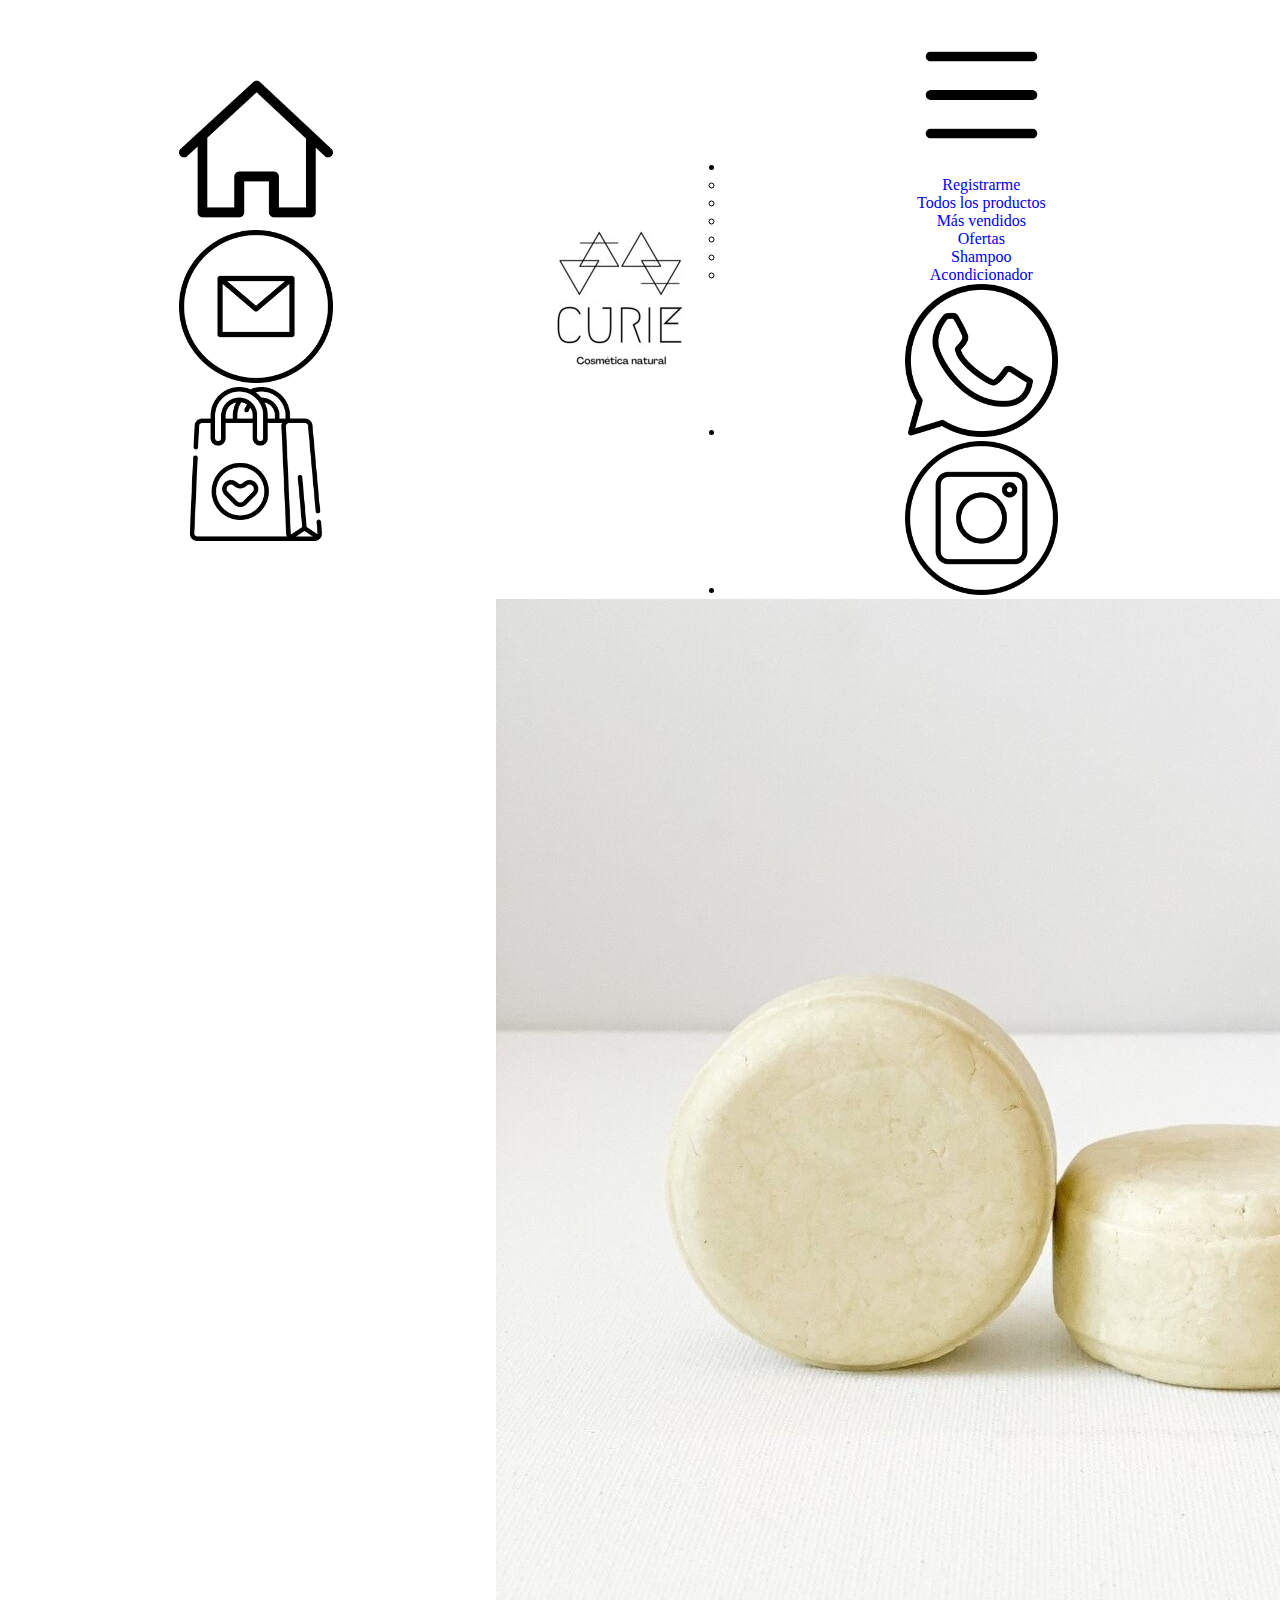
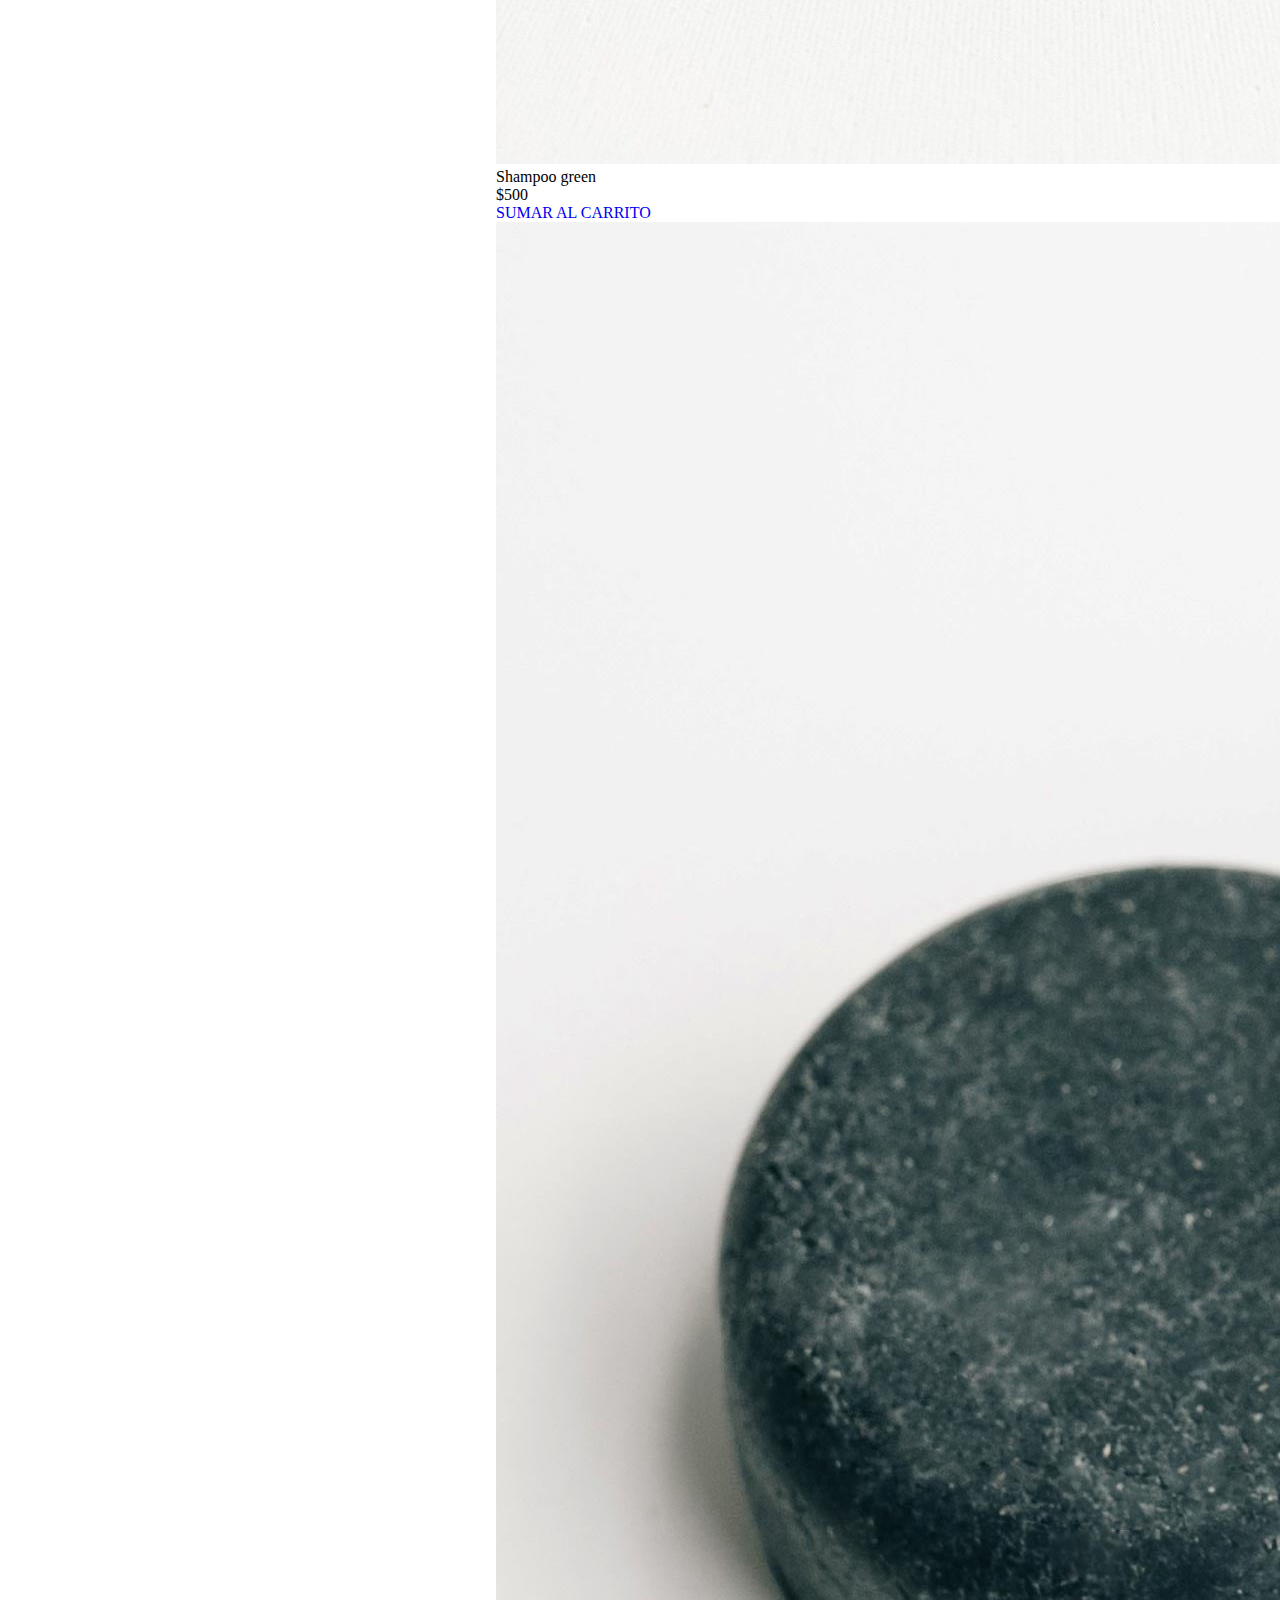
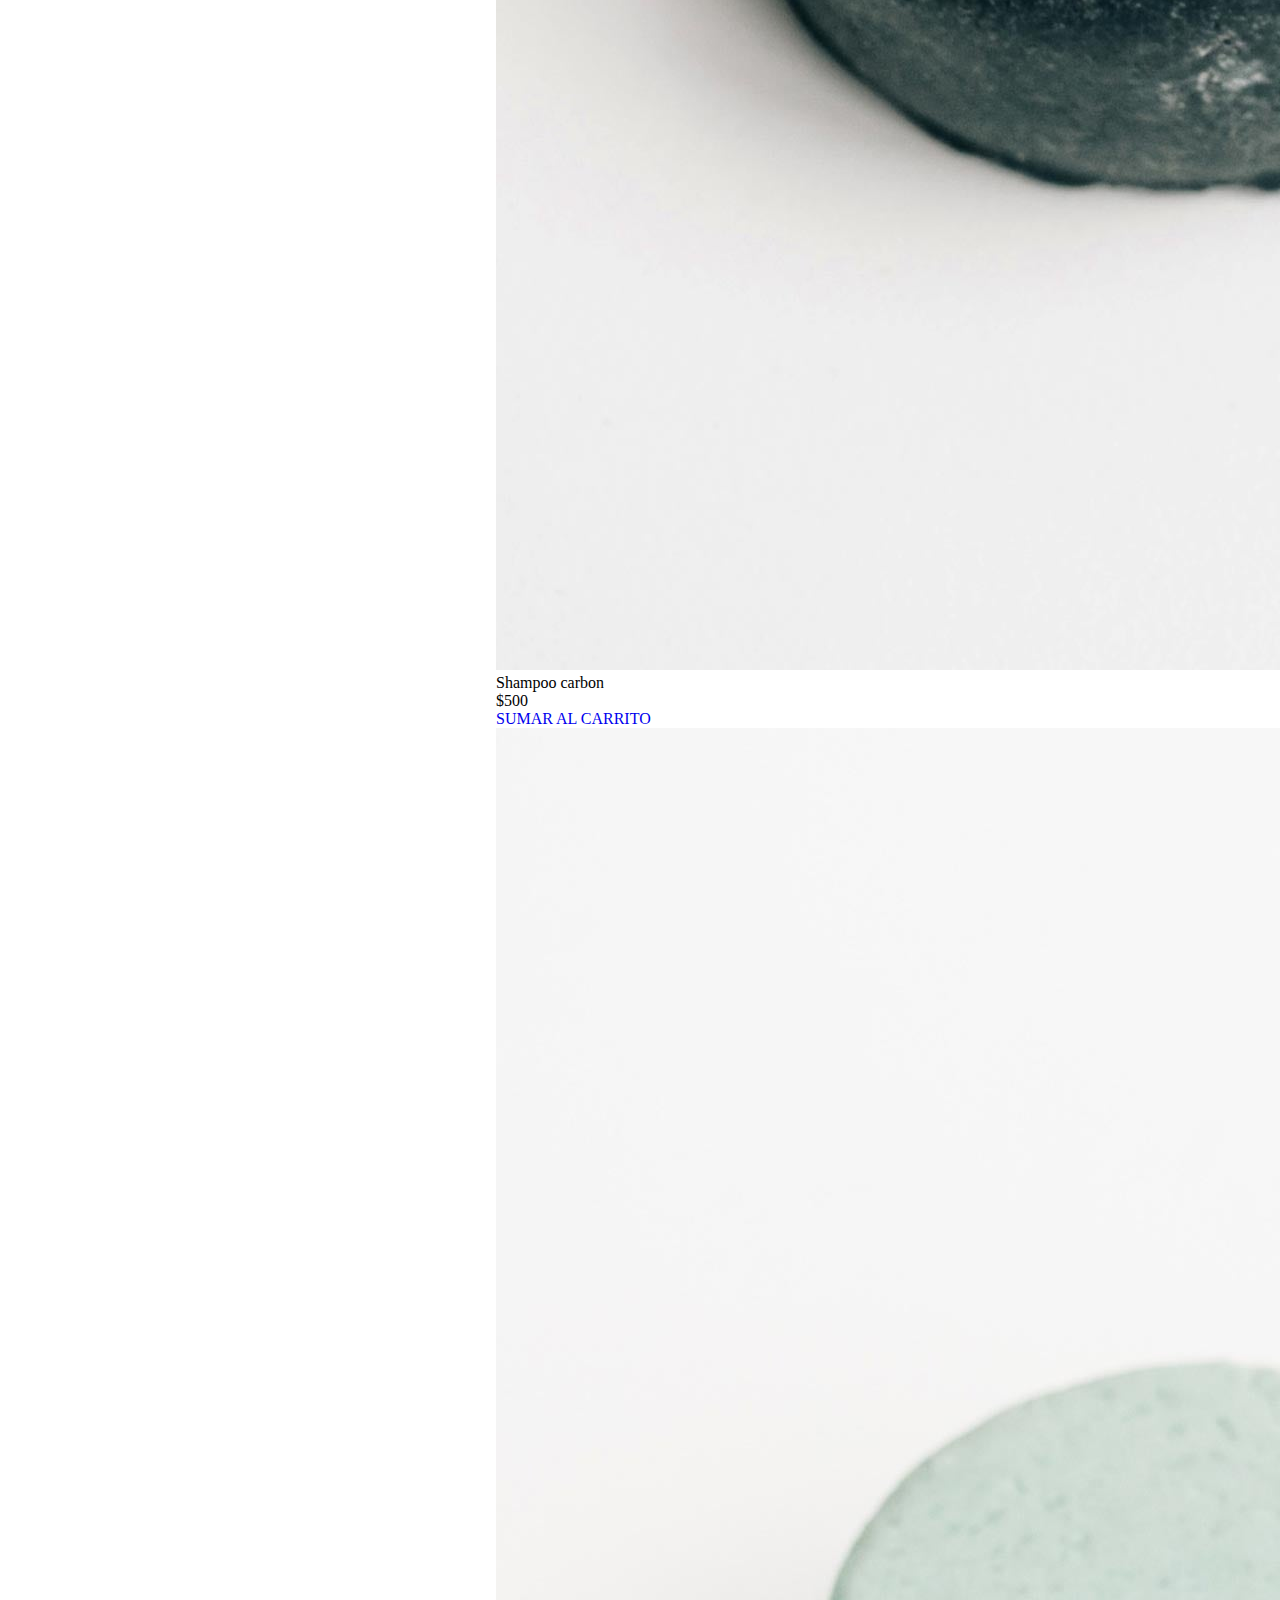
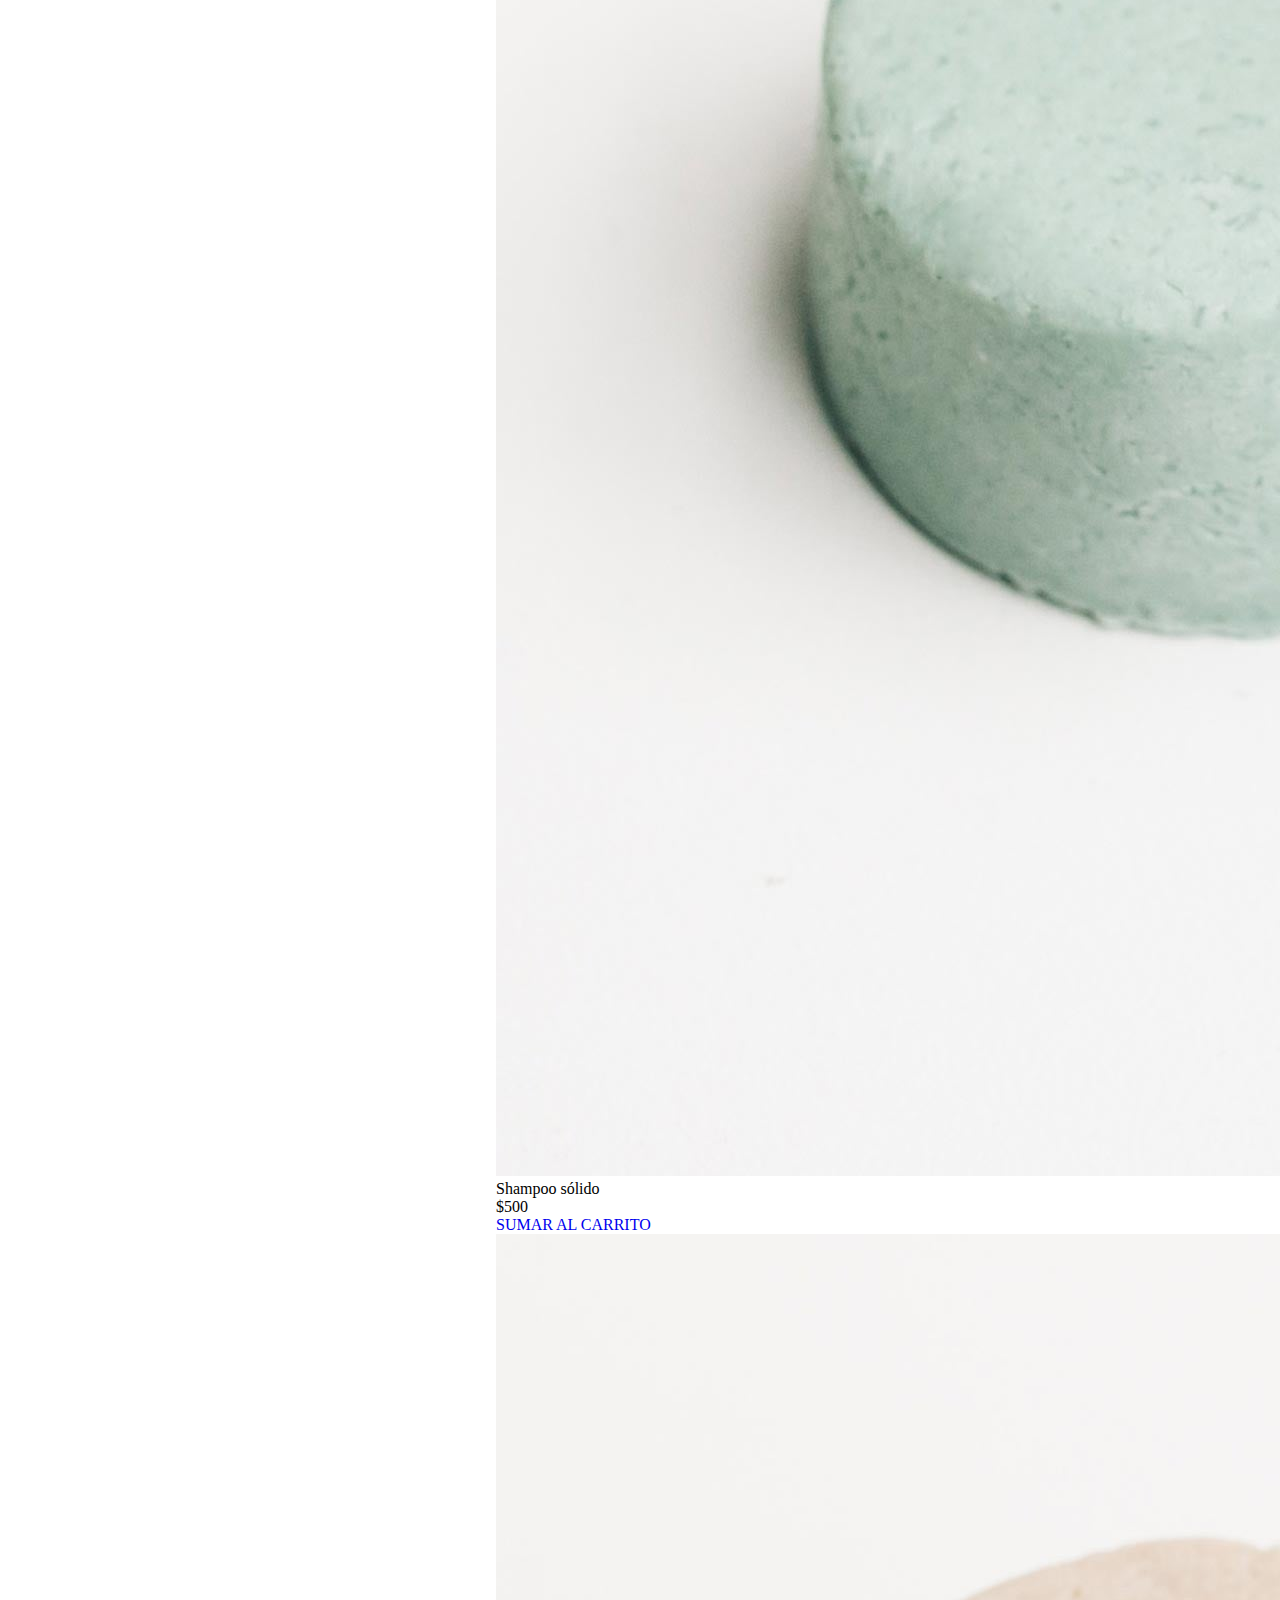
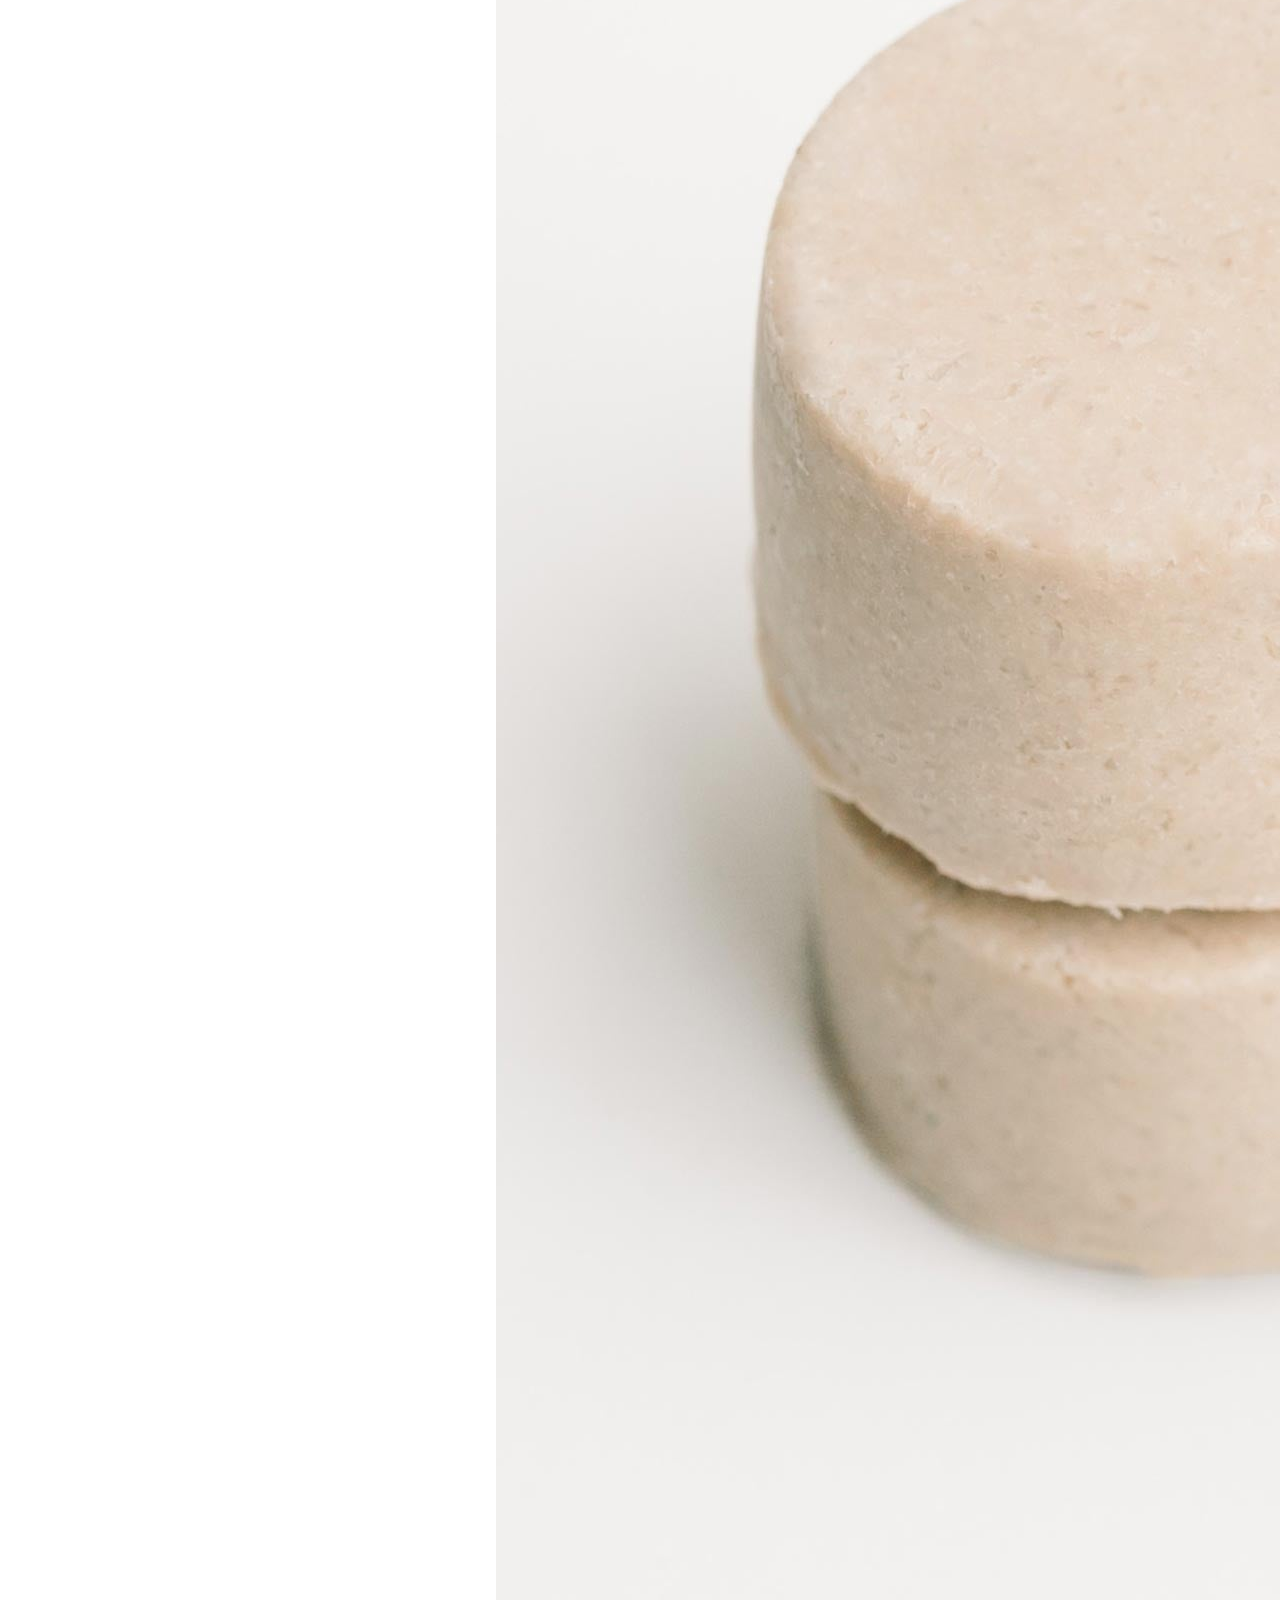
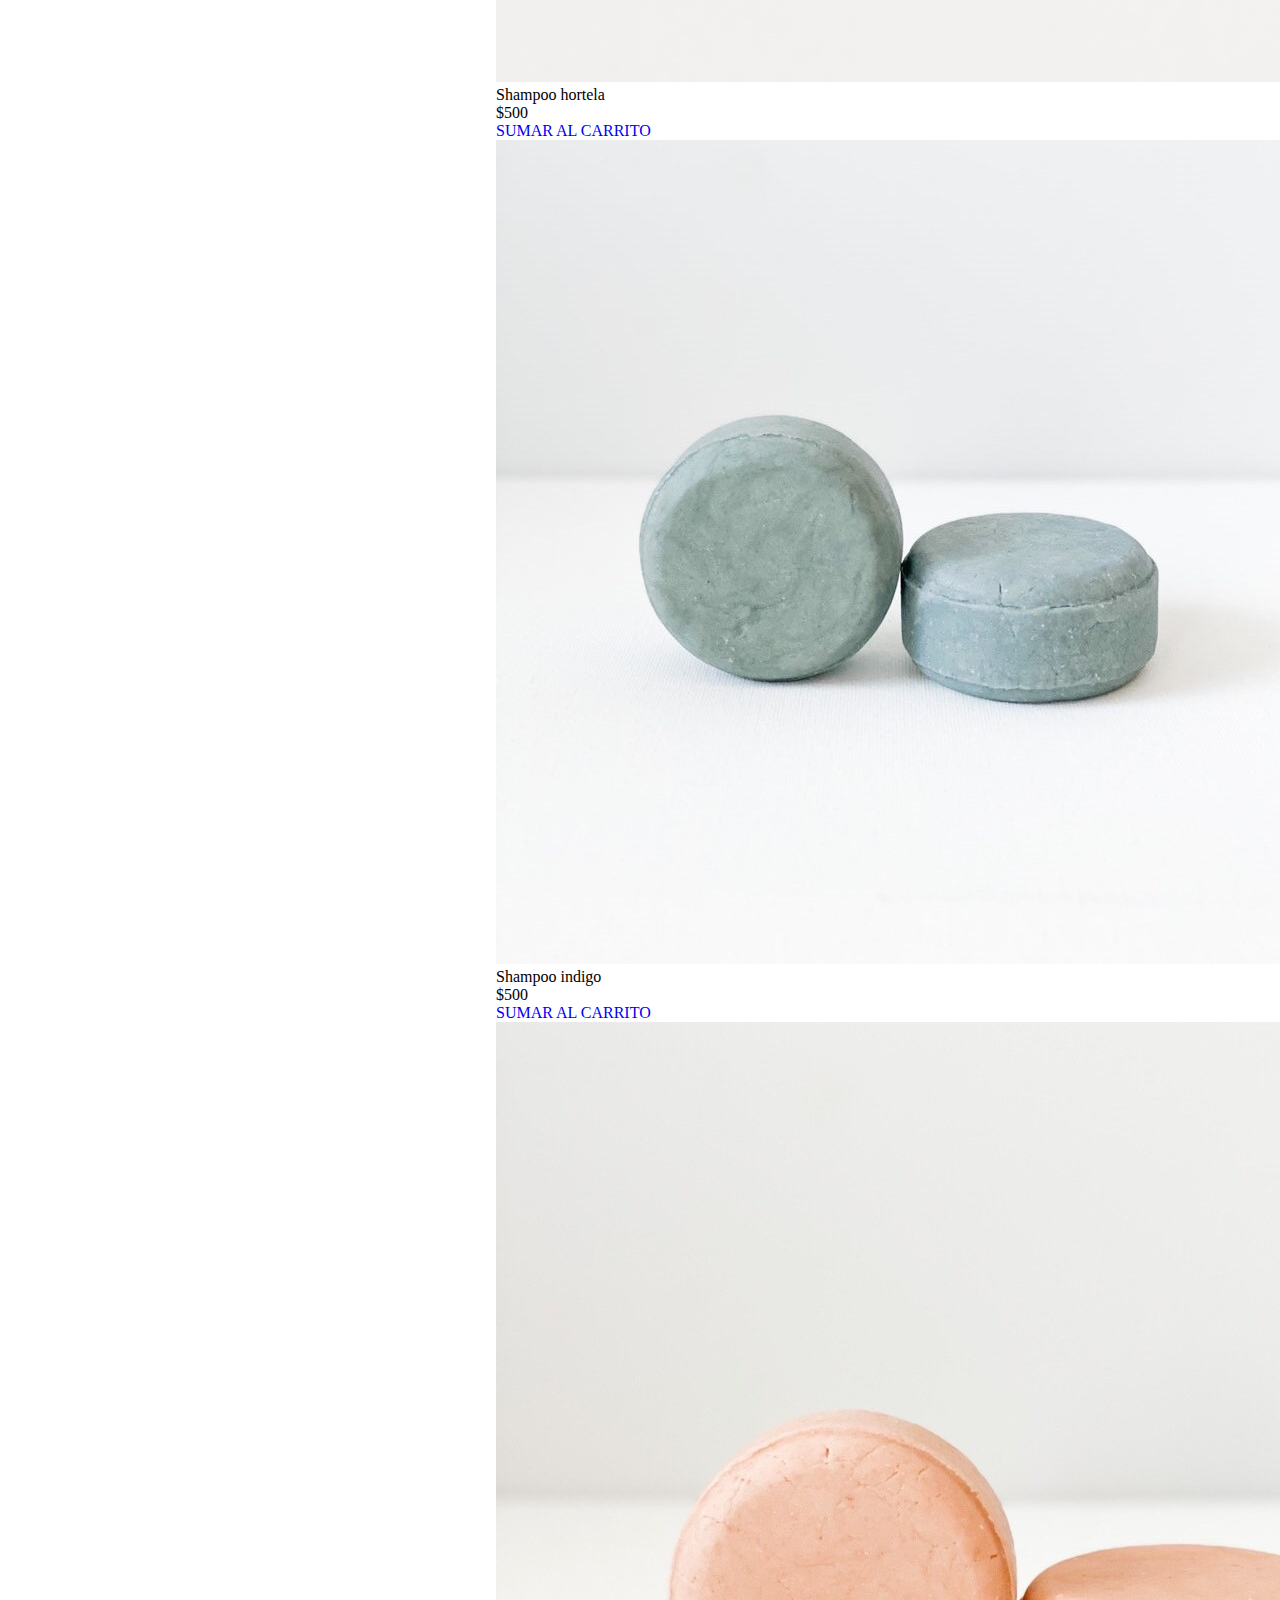
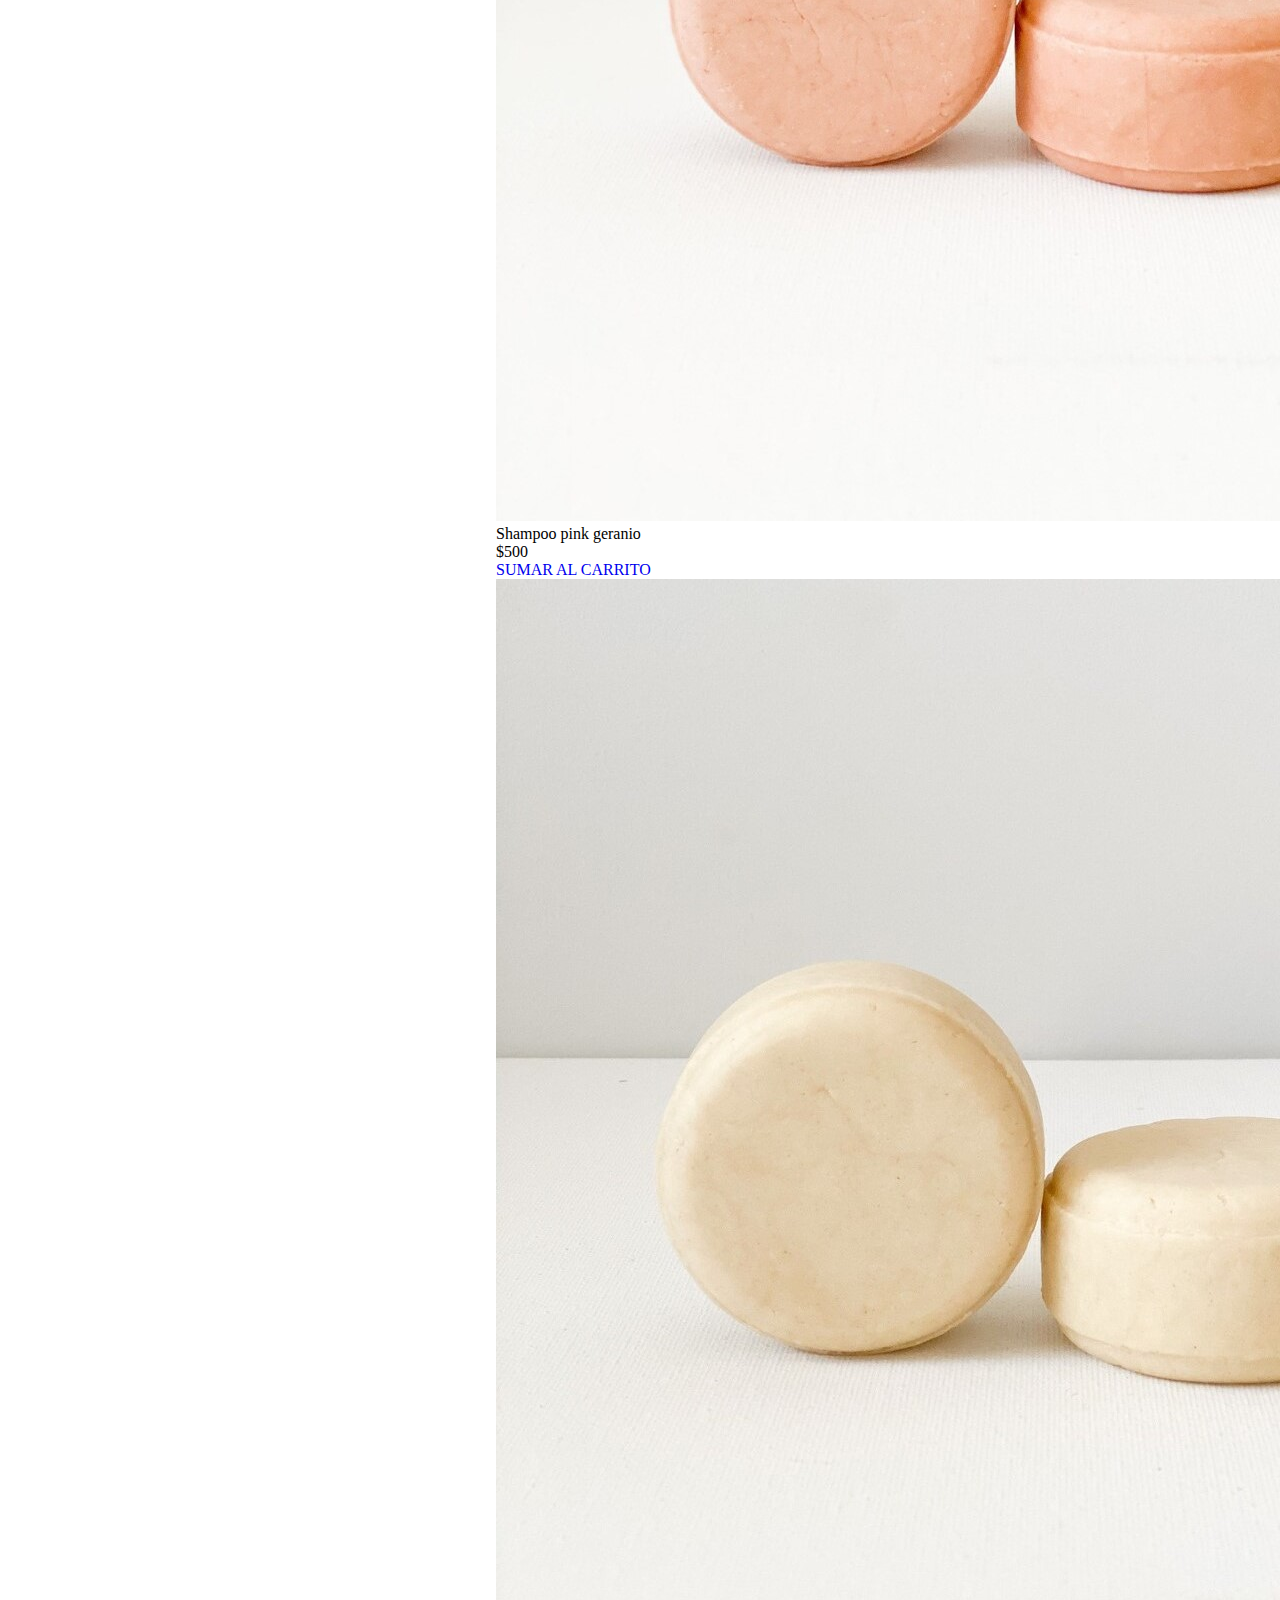
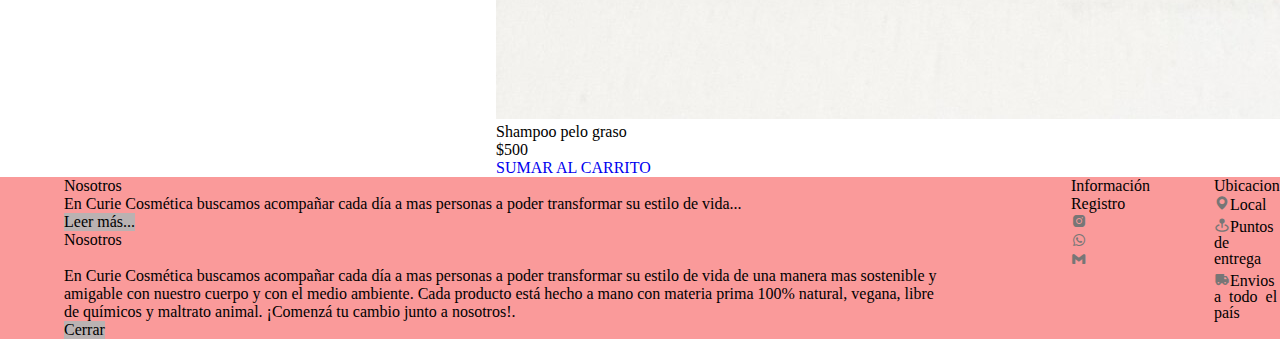
<file: productos/shampoo.html>
<!DOCTYPE html>
<html lang="en">
<head>
    <meta charset="UTF-8">
    <meta http-equiv="X-UA-Compatible" content="IE=edge">
    <meta name="viewport" content="width=device-width, initial-scale=1.0">
    <title>shampoo</title>
    <link href="https://cdn.jsdelivr.net/npm/bootstrap@5.1.3/dist/css/bootstrap.min.css" rel="stylesheet" integrity="sha384-1BmE4kWBq78iYhFldvKuhfTAU6auU8tT94WrHftjDbrCEXSU1oBoqyl2QvZ6jIW3" crossorigin="anonymous">
    <link rel="stylesheet" href="../scss/main.css">
    <link href='https://unpkg.com/boxicons@2.1.1/css/boxicons.min.css' rel='stylesheet'>
    <link rel="shortcut icon" href="../img home/logo-web.png">
    </head>
<body class="body">
    
    <div class="container d-grid">
       
            
            <header class="header__menú  col-12">
             
              <!-- menu de nav 1 -->
              <nav class="navbar  menu-1 navbar-expand-lg navbar-light  col-lg-4 col-.">
                <div class="container-fluid">
                    
                    <button class="navbar-toggler" type="button" data-bs-toggle="collapse" data-bs-target="#navbarNavDropdown" aria-controls="navbarNavDropdown" aria-expanded="false" aria-label="Toggle navigation">
                        <span class="navbar-toggler-icon"></span>
                      </button>
                      <div class="collapse navbar-collapse" id="navbarNavDropdown">
                          <ul class="navbar-nav">
                              <li class="nav-item1">
                                  <a class="nav-link active" aria-current="page" href="../index.html"><img src="../img icon/home-icon.jpg" alt="home"></a>
                              </li>
                              <li class="nav-item2">
                                  <a class="nav-link"href="https://www.google.com/intl/es-419/gmail/about/" target="_blank"><img src="../img icon/email-icon.ico" alt="icon-email"></a>
                              </li>
                              <li class="nav-item3">
                                  <a class="nav-link" href="../resgistrarme_compras/mis-compras.html"><img src="../img icon/carrito-icon.png" alt="mis compras"></a>
                              </li>
                            
                          </ul>
                      </div>
                  </div>
              </nav>
    
    
    
                 <!-- logo -->
                 <div class="header__logo col-lg-4 col-6">
                    <a href="../index.html">
                        <img src="../img home/logo.jpg" alt="logo">
                    </a>
                </div>
            
    
              <!-- nav2  -->
           
              <nav class="navbar navbar-expand-lg menu-1 navbar-light  col-6 col-lg-4">
                <div class="container-fluid">
                    
                    <button class="navbar-toggler" type="button" data-bs-toggle="collapse" data-bs-target="#navbarNavDropdown" aria-controls="navbarNavDropdown" aria-expanded="false" aria-label="Toggle navigation">
                        <span class="navbar-toggler-icon"></span>
                      </button>
                      <div class="collapse navbar-collapse" id="navbarNavDropdown">
                          <ul class="navbar-nav">
                            <li class="nav-item dropdown">
                                <a class="nav-link dropdown-toggle nav-item4" href="#" id="navbarDropdownMenuLink" role="button" data-bs-toggle="dropdown" aria-expanded="false">
                                  <img src="../img icon/hamburguesa.png" alt="menú hamburguesa">
                                </a>
                                <ul class="dropdown-menu " aria-labelledby="navbarDropdownMenuLink">
                                  <li><a class="dropdown-item" href="../resgistrarme_compras/por-mayor.html">Registrarme</a></li>
                                  <li><a class="dropdown-item" href="../productos/tienda.html">Todos los productos</a></li>
                                            <li><a class="dropdown-item" href="../productos/destacados.html">Más vendidos</a></li>
                                            <li><a class="dropdown-item" href="../productos/ofertas.html">Ofertas</a></li>
                                            <li><a class="dropdown-item" href="../productos/shampoo.html">Shampoo</a></li>
                                            <li><a class="dropdown-item" href="../productos/acondicionador.html">Acondicionador</a></li>
                                </ul>
                              </li>
                            <li class="nav-item5">
                                  <a class="nav-link"  href="https://web.whatsapp.com/" target="_blank"><img src="../img icon/wsp-icon.png" alt="hablanos al wsp">
                                  </a>
                               
                              </li>
                              <li class="nav-item6">
                                  <a class="nav-link"href="https://www.instagram.com/?hl=es" target="_blank"><img src="../img icon/insta-icon.ico" alt="seguinos en insta">
                                  </a>
                                  
                              </li>
                           
                          </ul>
                      </div>
                  </div>
              </nav>
               <!-- menu hambur -->
               <div class="col-6">
    
                   <div class="col-2 menu-hambur">
                       
                       <a class="btn btn-secondary d-inline-flex" data-bs-toggle="offcanvas" href="#offcanvasExample" role="button" aria-controls="offcanvasExample">
                           Menú
                        </a>
                        
                        
                        
                        <div class="offcanvas offcanvas-start w-50" tabindex="-1" id="offcanvasExample" aria-labelledby="offcanvasExampleLabel">
                            <div class="offcanvas-header">
                                <h5 class="offcanvas-title" id="offcanvasExampleLabel">Curie Cosmética</h5>
                                <button type="button" class="btn-close text-reset" data-bs-dismiss="offcanvas" aria-label="Close"></button>
                            </div>
                            <div class="offcanvas-body w-60 ">
                                <div>
                                    <ul>
                                        <li>
                                    <a href="./index.html"> Home</a>
                                </li>
                                <li><a href="../resgistrarme_compras/mis-compras.html"> Carrito</a></li>
                                <li><a href="https://www.google.com/intl/es-419/gmail/about/" target="_blank">
                                    <span>Email</span>
                                </a></li>
                                <li><a href="../resgistrarme_compras/por-mayor.html" target="_blank">
                                    <span>Registrarme</span>
                                </a></li>
                            </ul>
                        </div>
                        <div class="dropdown mt-3">
                            <button class="btn btn-secondary dropdown-toggle" type="button" id="dropdownMenuButton" data-bs-toggle="dropdown">
                                Tienda
                            </button>
                            <ul class="dropdown-menu" aria-labelledby="dropdownMenuButton">
                                <li><a class="dropdown-item" href="../productos/tienda.html">Todos los productos</a></li>
                                <li><a class="dropdown-item" href="../productos/destacados.html">Más vendidos</a></li>
                                <li><a class="dropdown-item" href="../productos/ofertas.html">Ofertas</a></li>
                                <li><a class="dropdown-item" href="../productos/shampoo.html">Shampoo</a></li>
                                <li><a class="dropdown-item" href="../productos/acondicionador.html">Acondicionador</a></li>
                            </ul>
                        </div>
                        <div class="dropdown mt-3">
                            <button class="btn btn-secondary dropdown-toggle" type="button" id="dropdownMenuButton" data-bs-toggle="dropdown">
                                Contactanos
                            </button>
                            <ul class="dropdown-menu" aria-labelledby="dropdownMenuButton">
                                <li><a class="dropdown-item" href="https://web.whatsapp.com/">Whatsapp</a></li>
                                
                            </ul>
                        </div>
                        <div class="dropdown mt-3">
                            <button class="btn btn-secondary dropdown-toggle" type="button" id="dropdownMenuButton" data-bs-toggle="dropdown">
                                Redes
                            </button>
                            <ul class="dropdown-menu" aria-labelledby="dropdownMenuButton">
                                <li><a class="dropdown-item" href="https://www.instagram.com/?hl=es-la " target="_blank" >Instagram</a></li>
                                
                            </ul>
                        </div>
                    </div>
                </div>
                
            </div>
        </div>
        
            </header>
            <!-- todos los productos con su descripción y precio -->   
     <section class="grid-bootstrap tarjeta__container__producto text-center col-12 ">
     <div class="row container-fluid mx-auto">

         <!-- fila 1 -->
         
         <div class="grid-bootstrap-fila-1 my-2 col-12 col-sm-12  col-md-12 col-lg-12 ">
             <div class="bloque1 row container-fluid mx-auto">
                 
                 <div class="grid-bootstrap-oferta1 col-12 col-sm-12	col-md-12 col-lg-4	col-xl-4	col-xxl-4" >
                     <div class="card mx-auto" style="width: 18rem;">
                        <img src="../img-general-productos/shampoo/shampo-green.jpg" class="card-img-top" alt="shampoo green">
                        <div class="card-body">
                            <h5 class="card-title ">Shampoo green</h5>
                            <p class="card-text">$500</p>
                            <a href="../resgistrarme_compras/mis-compras.html " class="btn btn-dark">SUMAR AL CARRITO</a>
                        </div>
                    </div>
                </div>
                <div class="grid-bootstrap-oferta2 col-12 col-sm-12		col-md-12	col-lg-4	col-xl-4	col-xxl-4">
                    <div class="card mx-auto" style="width: 18rem;">
                        <img src="../img-general-productos/shampoo/shampoo carbon.jpg" class="card-img-top" alt="Shampoo carbon">
                        <div class="card-body">
                            <h5 class="card-title">Shampoo carbon</h5>
                            <p class="card-text">$500</p>
                            <a href="../resgistrarme_compras/mis-compras.html " class="btn btn-dark">SUMAR AL CARRITO</a>
                        </div>
                        
                    </div>
                </div>
                <div class="grid-bootstrap-oferta3 col-12 col-sm-12	col-md-12	col-lg-4	col-xl-4	col-xxl-4">
                    
                    <div class="card mx-auto" style="width: 18rem;">
                        <img src="../img-general-productos/shampoo/shampoo-antiqueda_2048x2048.jpg" class="card-img-top" alt="Shampoo">
                        <div class="card-body">
                            <h5 class="card-title">Shampoo sólido</h5>
                            <p class="card-text">$500</p>
                            <a href="../resgistrarme_compras/mis-compras.html " class="btn btn-dark">SUMAR AL CARRITO</a>
                        </div>
                        
                    </div>
                </div>
            </div>
                </div>
                <!-- fila 2 -->
                
                <div class="grid-bootstrap-fila-2 col-12  ">
                    <div class="bloque2 row container-fluid mx-auto">
                        
                        <div class="grid-bootstrap-oferta4 col-12 col-sm-12		col-md-12	col-lg-4	col-xl-4	col-xxl-4">
                            <div class="card mx-auto" style="width: 18rem;">
                                <img src="../img-general-productos/shampoo/shampoo-hortela-01_2048x2048.jpg" class="card-img-top" alt="Shampoo hortela">
                                <div class="card-body">
                                    <h5 class="card-title">Shampoo hortela</h5>
                                    <p class="card-text">$500</p>
                                    <a href="../resgistrarme_compras/mis-compras.html " class="btn  btn-dark">SUMAR AL CARRITO</a>
                                </div>
                                
                            </div>
                        </div>
                        
                        <div class="grid-bootstrap-oferta5 col-12 col-sm-12		col-md-12	col-lg-4	col-xl-4	col-xxl-4">
                            <div class="card mx-auto" style="width: 18rem;">
                                <img src="../img-general-productos/shampoo/shampoo-indigo.jpg" class="card-img-top" alt="shampoo indigo">
                                <div class="card-body">
                                    <h5 class="card-title">Shampoo indigo</h5>
                                    <p class="card-text">$500</p>
                                    <a href="../resgistrarme_compras/mis-compras.html " class="btn btn-dark">SUMAR AL CARRITO</a>
                                </div>
                                
                            </div>
                        </div>
                        <div class="grid-bootstrap-oferta6 col-12 col-sm-12		col-md-12	col-lg-4	col-xl-4	col-xxl-4">
                            <div class="card mx-auto" style="width: 18rem;">
                                <img src="../img-general-productos/shampoo/shampoo-pink-geranio.jpg" class="card-img-top" alt="shampoo pink">
                                <div class="card-body">
                                    <h5 class="card-title">Shampoo pink geranio</h5>
                                    <p class="card-text">$500</p>
                                    <a href="../resgistrarme_compras/mis-compras.html " class="btn btn-dark">SUMAR AL CARRITO</a>
                                </div>
                            </div>
                        </div>
                    </div>
                    
                </div>
                <!-- fila 3 -->
                <div class="grid-bootstrap-fila-3  mt-2">
                    <div class="bloque3 row container-fluid mx-auto">
                        
                        <div class="grid-bootstrap-oferta7 col-4 col-sm-4	col-md-4	col-lg-4	col-xl-4	col-xxl-4">
                            <div class="card mx-auto" style="width: 18rem;">
                                <img src="../img-general-productos/shampoo/shampoo-unscented.jpg" class="card-img-top" alt="shampoo">
                                <div class="card-body">
                                    <h5 class="card-title">Shampoo pelo graso</h5>
                                    <p class="card-text">$500</p>
                                    <a href="../resgistrarme_compras/mis-compras.html " class="btn btn-dark">SUMAR AL CARRITO</a>
                                </div>
                            </div>
                        </div>
                        
                        
                    </div>
                    
                </div>
            </div>
            </section>
            
            <!--  footer -->
            
            <footer class="footer " id="pie" >
                <div class="container-footer">
                    
                    <div class="container1__footer__nosotros__mas-info col-4">
                        
                        <div class="container1__footer__nosotros">
                            
                            <span><h4>Nosotros</h4></span>
                        </div>
                        <div class="container1__footer__nosotros-p">
                            
                            <p>
                                En Curie Cosmética buscamos acompañar cada día a mas personas a poder transformar su estilo de vida...
                            </p>
                            
                        </div>
                        <div class="container1__footer__mas-info">
                            <button type="button " class="btn btn-nosotos-leer-mas-cerrar" data-bs-toggle="modal" data-bs-target="#exampleModal">
                                    Leer más...
                                </button>
                                
                                <!-- Modal -->
                                <div class="modal fade" id="exampleModal" tabindex="-1" aria-labelledby="exampleModalLabel" aria-hidden="true">
                                    <div class="modal-dialog ">
                                        <div class="modal-content bg-light">
                                            <div class="modal-header">
                                                <h5 class="modal-title" id="exampleModalLabel ">Nosotros</h5>
                                                <button type="button" class="btn-close" data-bs-dismiss="modal" aria-label="Close"></button>
                                            </div>
                                            <div class="modal-body bg-light ">
                                                En Curie Cosmética buscamos acompañar cada día a mas personas a poder transformar su estilo de vida de una manera mas sostenible y amigable con nuestro cuerpo y con el medio ambiente.
                                                Cada producto está hecho a mano con materia prima 100% natural, vegana, libre de químicos y maltrato animal.
                                                ¡Comenzá tu cambio junto a nosotros!.
                                            </div>
                                            <div class="modal-footer">
                                                <button type="button" class="btn btn-nosotos-leer-mas-cerrar" data-bs-dismiss="modal">Cerrar</button>
                                                
                                            </div>
                                        </div>
                                    </div>
                                </div>
                                
                            </div>
                        </div>
                        <div class="container2__footer__info__registro__redes col-4">
                            <div class="container2__footer__info">
                                <span><h4>Información</h4></span>
                            </div>
                            <div class="container2__footer__registro__redes">
                                <ul class="container2__footer__registro">
                                    <li>
                                        <a href="../resgistrarme_compras/por-mayor.html">Registro</a>
                                        
                                    </li>
                                    
                                    <ul class="container2__footer__redes ">
                                        <li >
                                            <a href="https://www.instagram.com/?hl=es-la" target="_blank">
                                                
                                                <i class='bx bxl-instagram-alt' style='color:#777676'  ></i>
                                            </a>
                                        </li>
                                        <li >
                                            <a href="https://web.whatsapp.com/" target="_blank">
                                                
                                                <i class='bx bxl-whatsapp' style='color:#777676'  ></i>
                                                
                                            </a>
                                        </li>
                                        <li >
                                            <a href="https://www.google.com/intl/es-419/gmail/about/" target="_blank">
                                                
                                                <i class='bx bxl-gmail' style='color:#777676'  ></i>
                                            </a>
                                            
                                        </li>
                                    </ul>
                                </ul>
                                
                            </div>
                        </div>
                        
                        <div class="container3__footer__ubicacion__local__entregas col-4">
                                        <div class="container3__footer__ubicacion">
                                            <span><h4>Ubicacion</h4></span>
                                        </div>   
                                        <div class="container3__footer__local__entregas">
                                            <ul >
                                                <li ><a href="https://www.google.com.ar/maps/place/Gurruchaga+2405,+C1425FEK+CABA/@-34.5832733,-58.4231544,17z/data=!3m1!4b1!4m5!3m4!1s0x95bcb583c936408d:0xa76d5d63fcf86376!8m2!3d-34.5832733!4d-58.4209657 " target="_blank"> <i class='bx bxs-map d-flex' style='color:#777676'  ><span>Local</span></i></a>
                                                </li>
                                                <li>
                                                    <i class='bx bxs-map-pin entregas' style='color:#777676'  ><span>Puntos de entrega</span></i>
                                                </li>
                                                
                                                <li>
                                                    <i class='bx bxs-truck entregas' style='color:#777676'  ><span>Envios a todo el país </span></i>
                                                    
                                                </li>
                                            </ul>
                                            
                                            
                                            
                                        </div>
                                        
                                        
                                    </div> 
                                    
                                </div>
                            </footer>
                            
                            
                            <script src="https://cdn.jsdelivr.net/npm/bootstrap@5.1.3/dist/js/bootstrap.bundle.min.js" integrity="sha384-ka7Sk0Gln4gmtz2MlQnikT1wXgYsOg+OMhuP+IlRH9sENBO0LRn5q+8nbTov4+1p" crossorigin="anonymous"></script>
                        </div>
                        
                    </body>
                    </html>
</file>
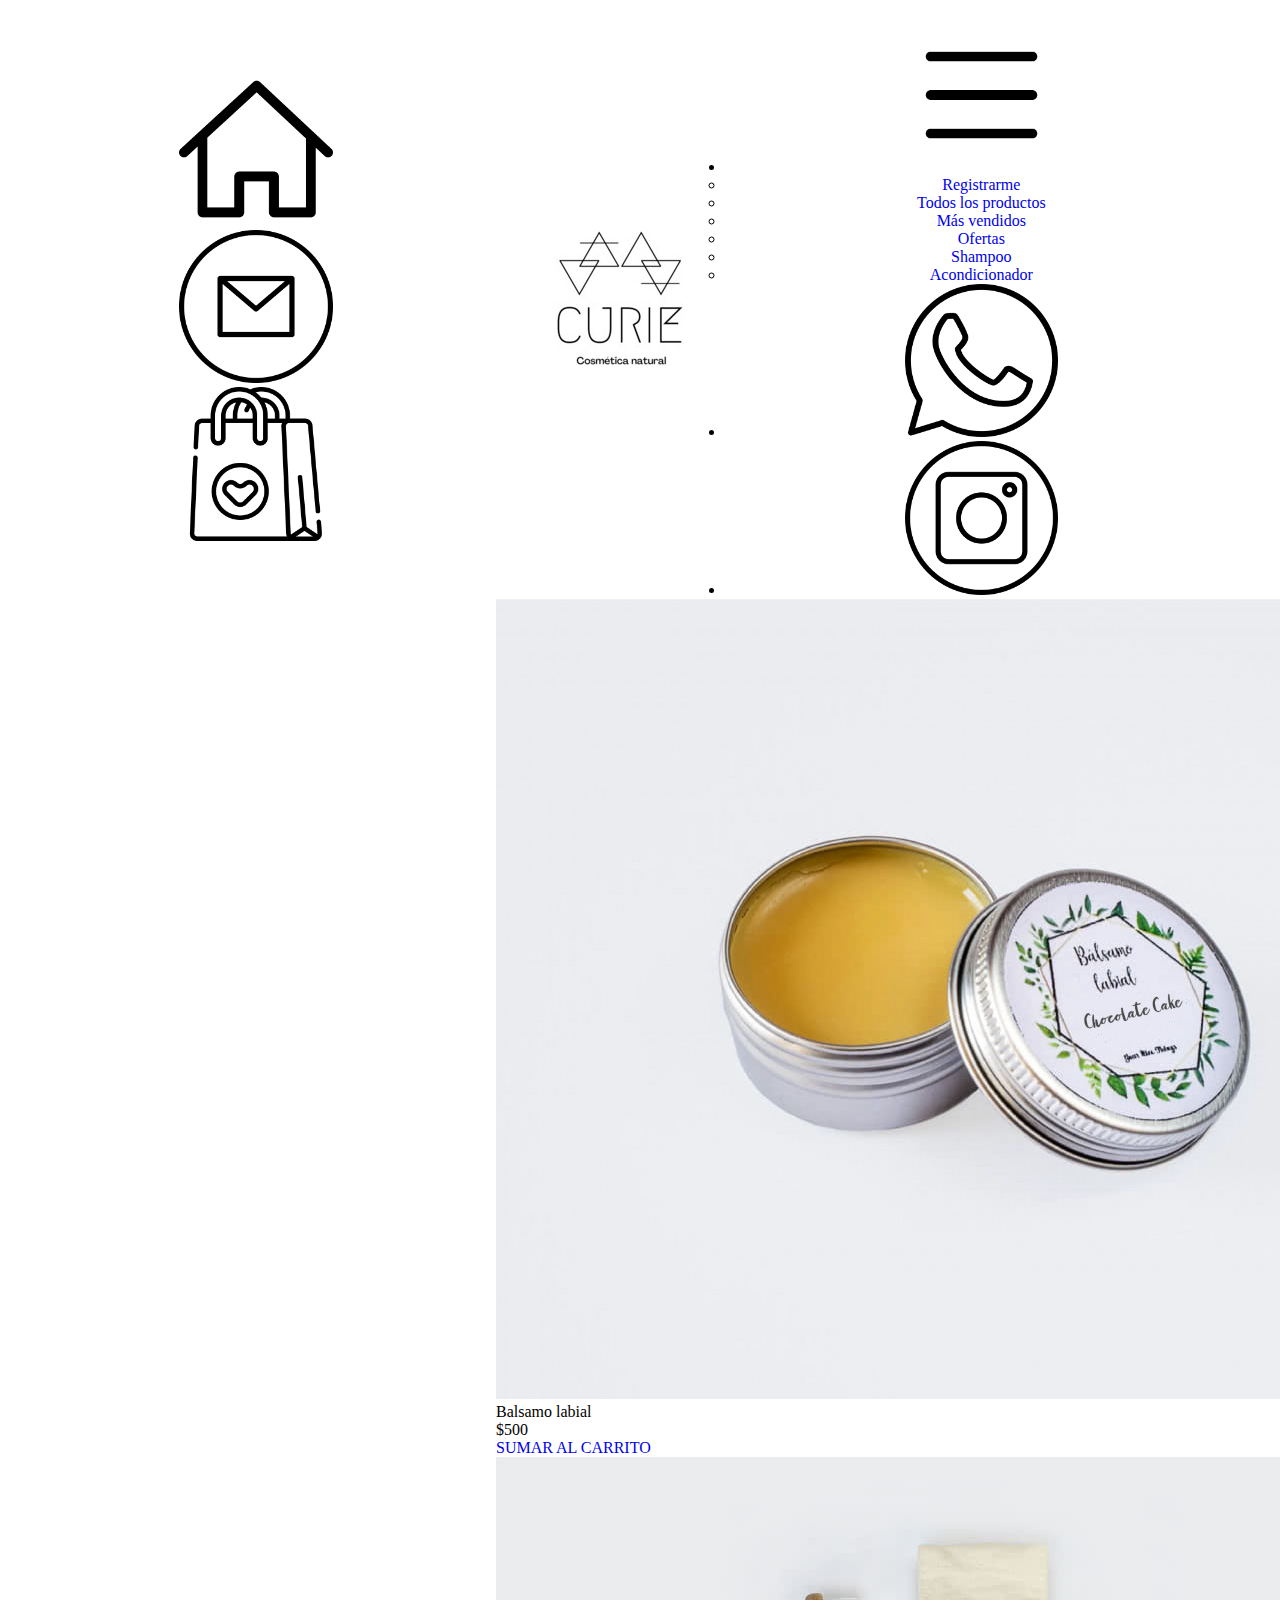
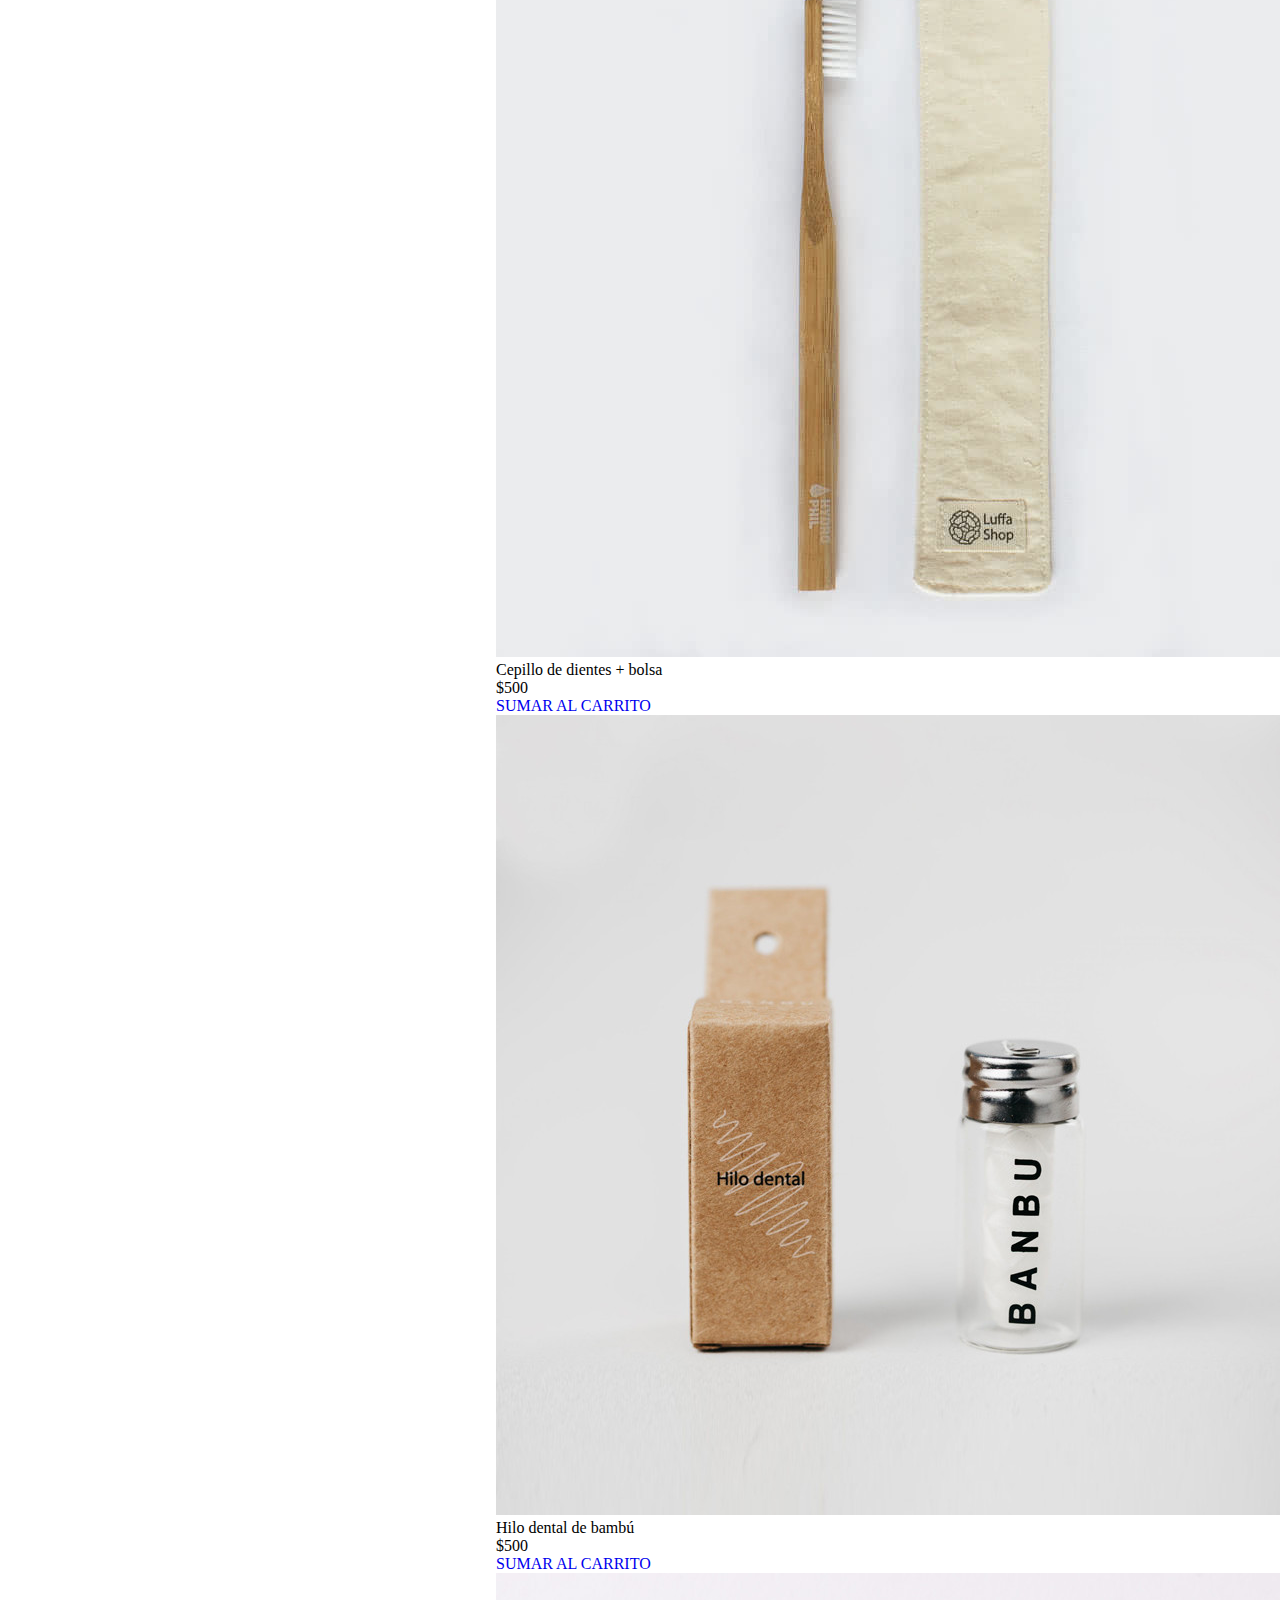
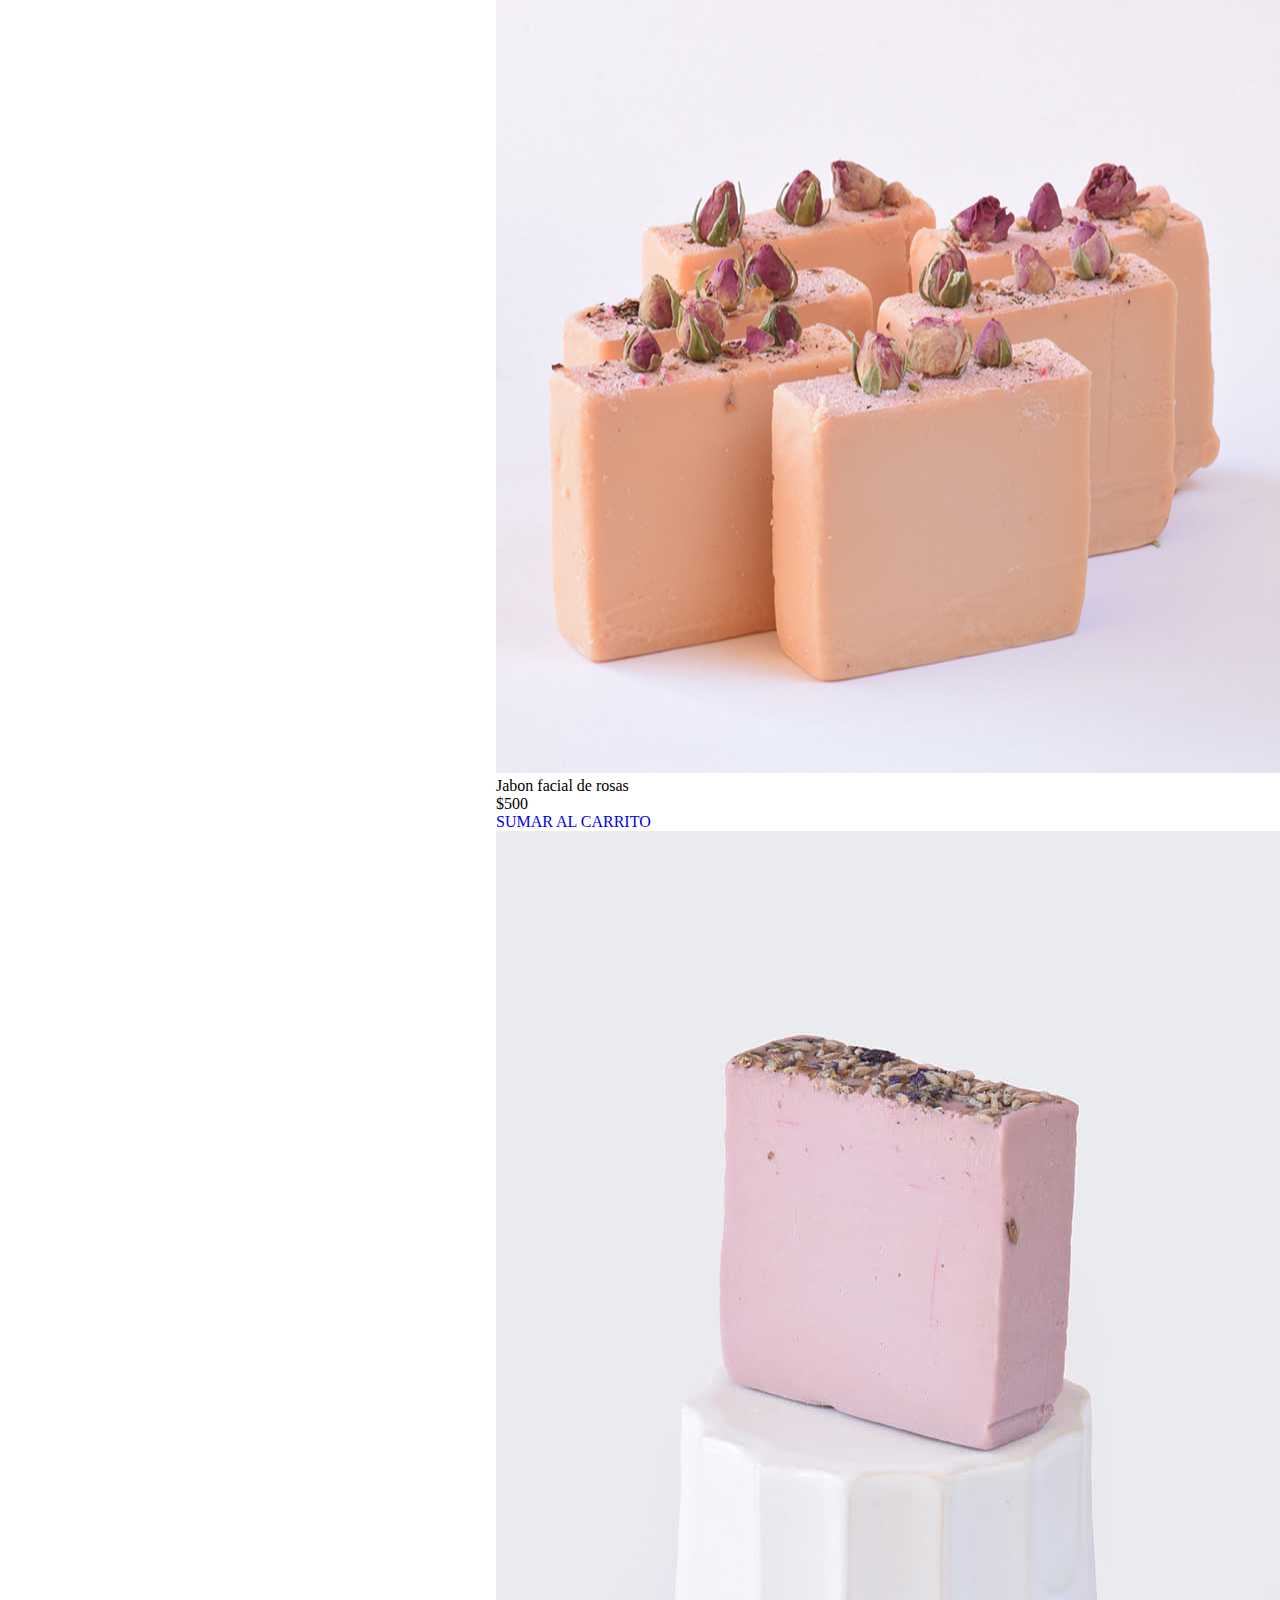
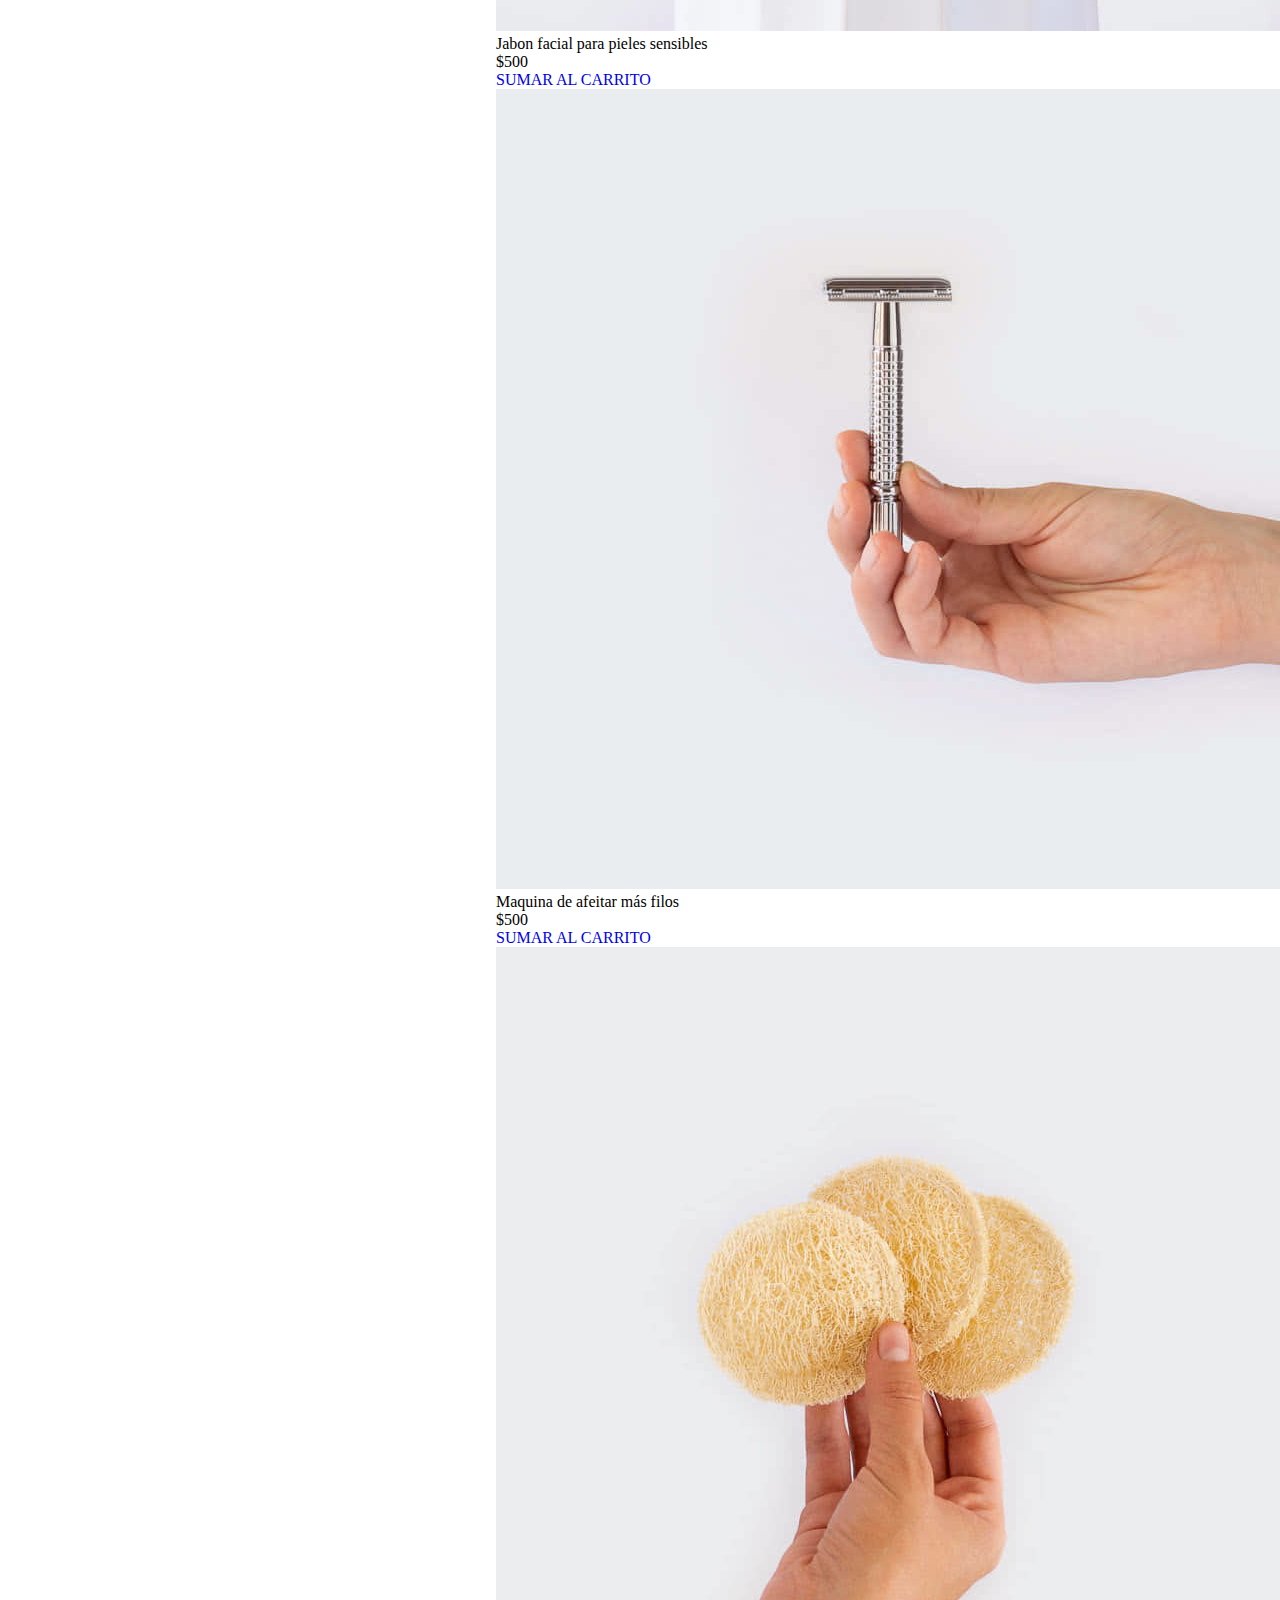
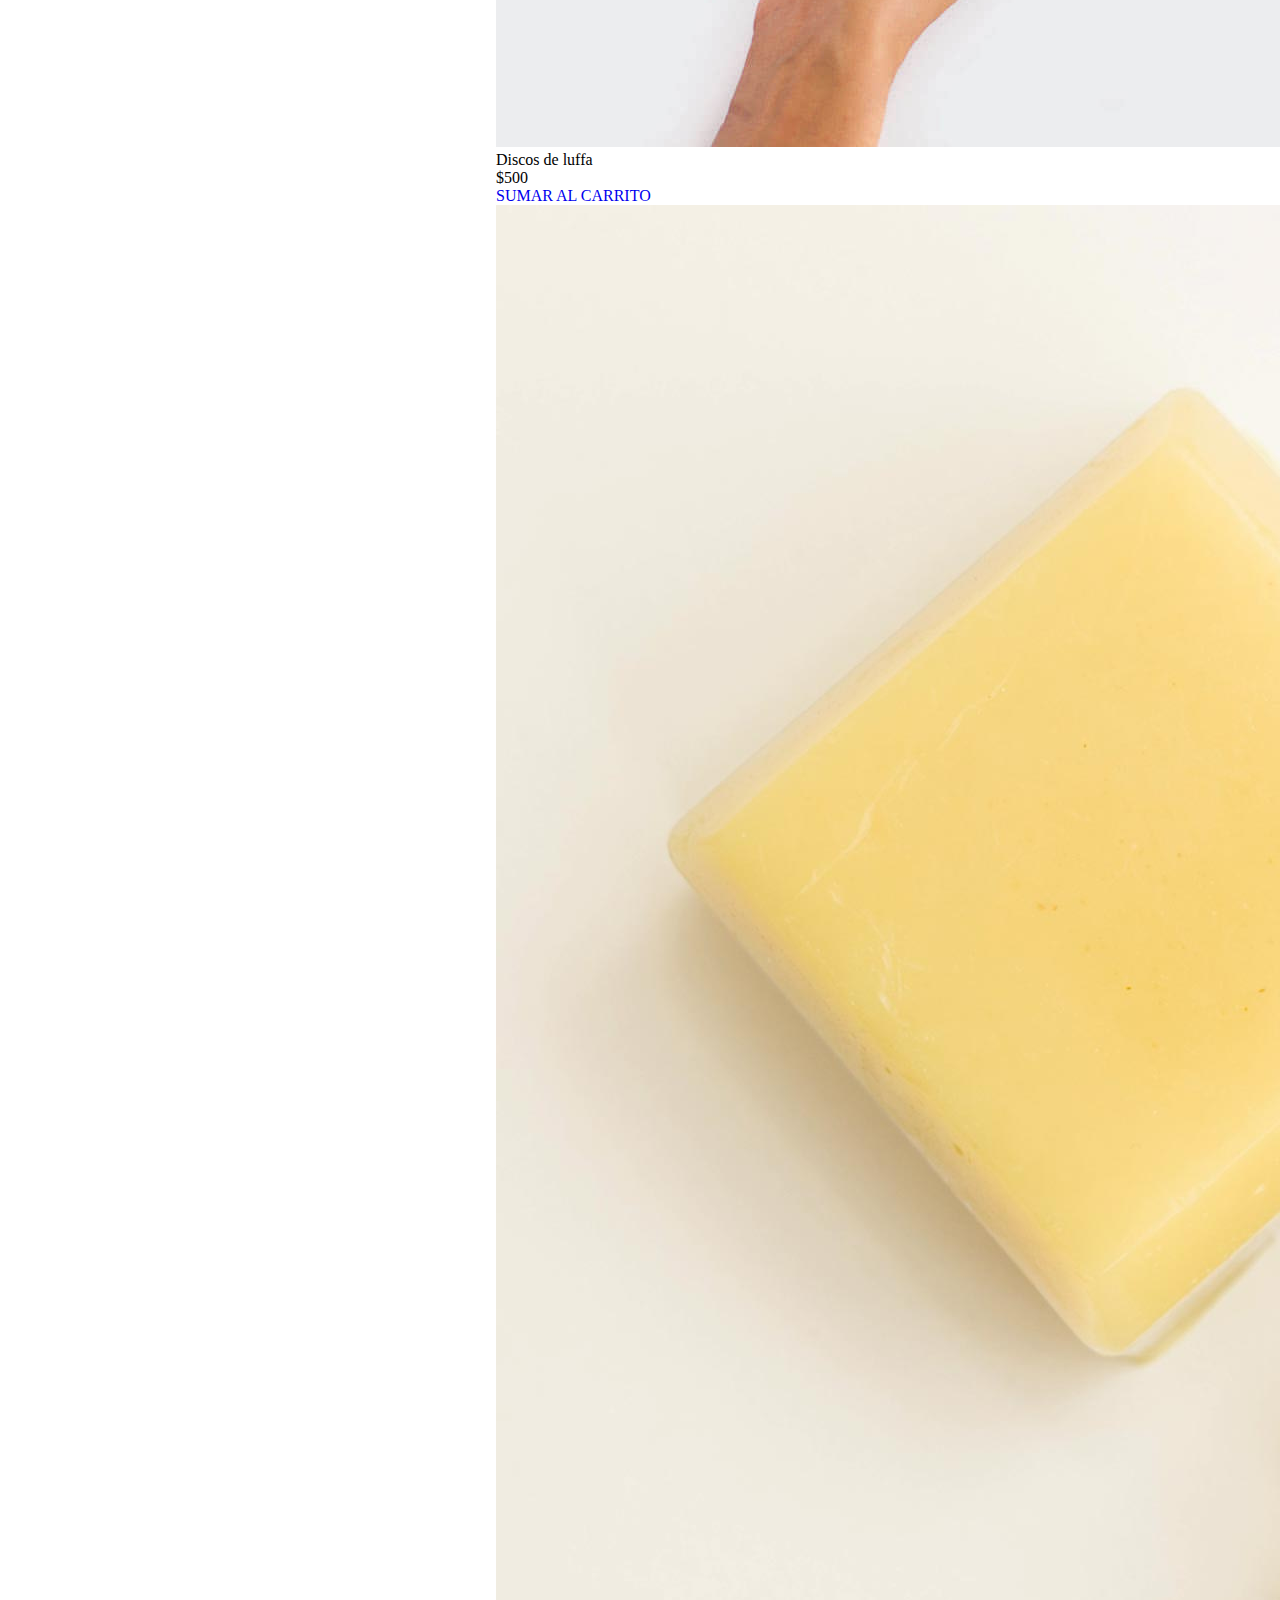
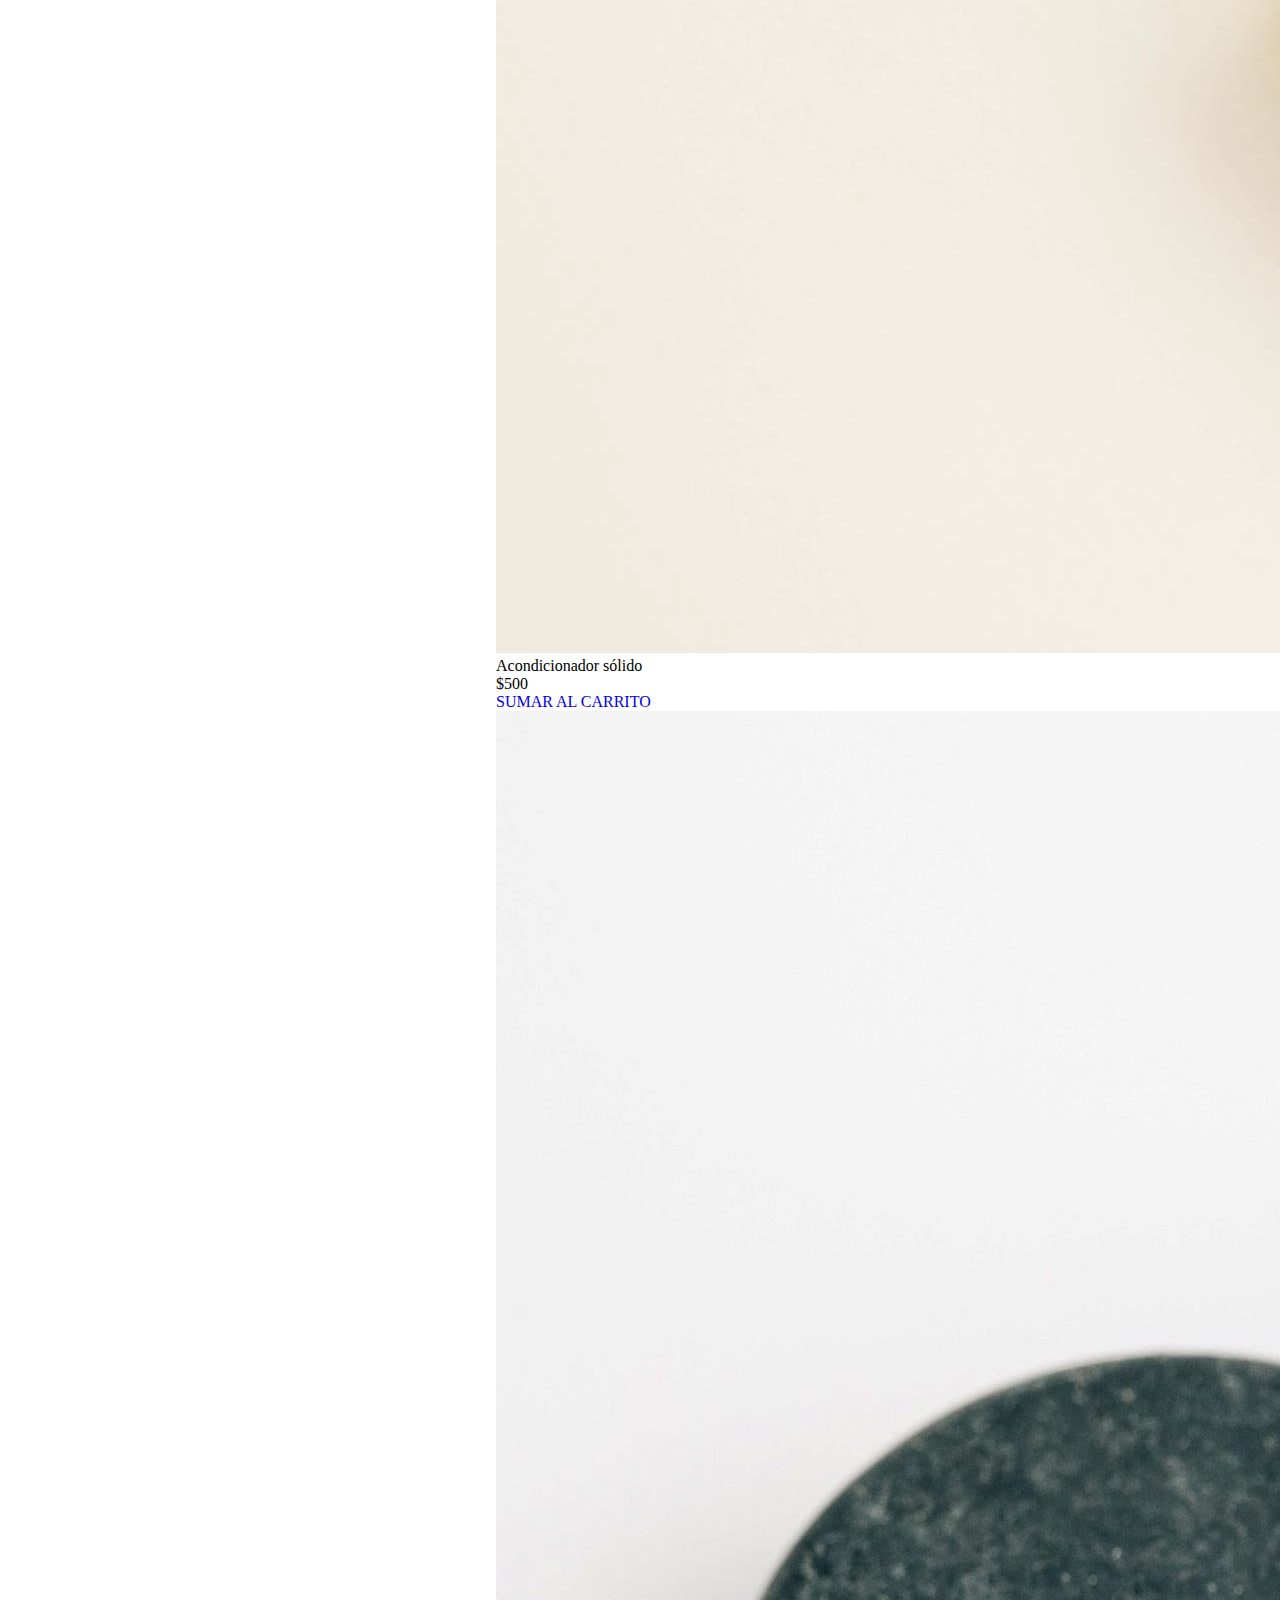
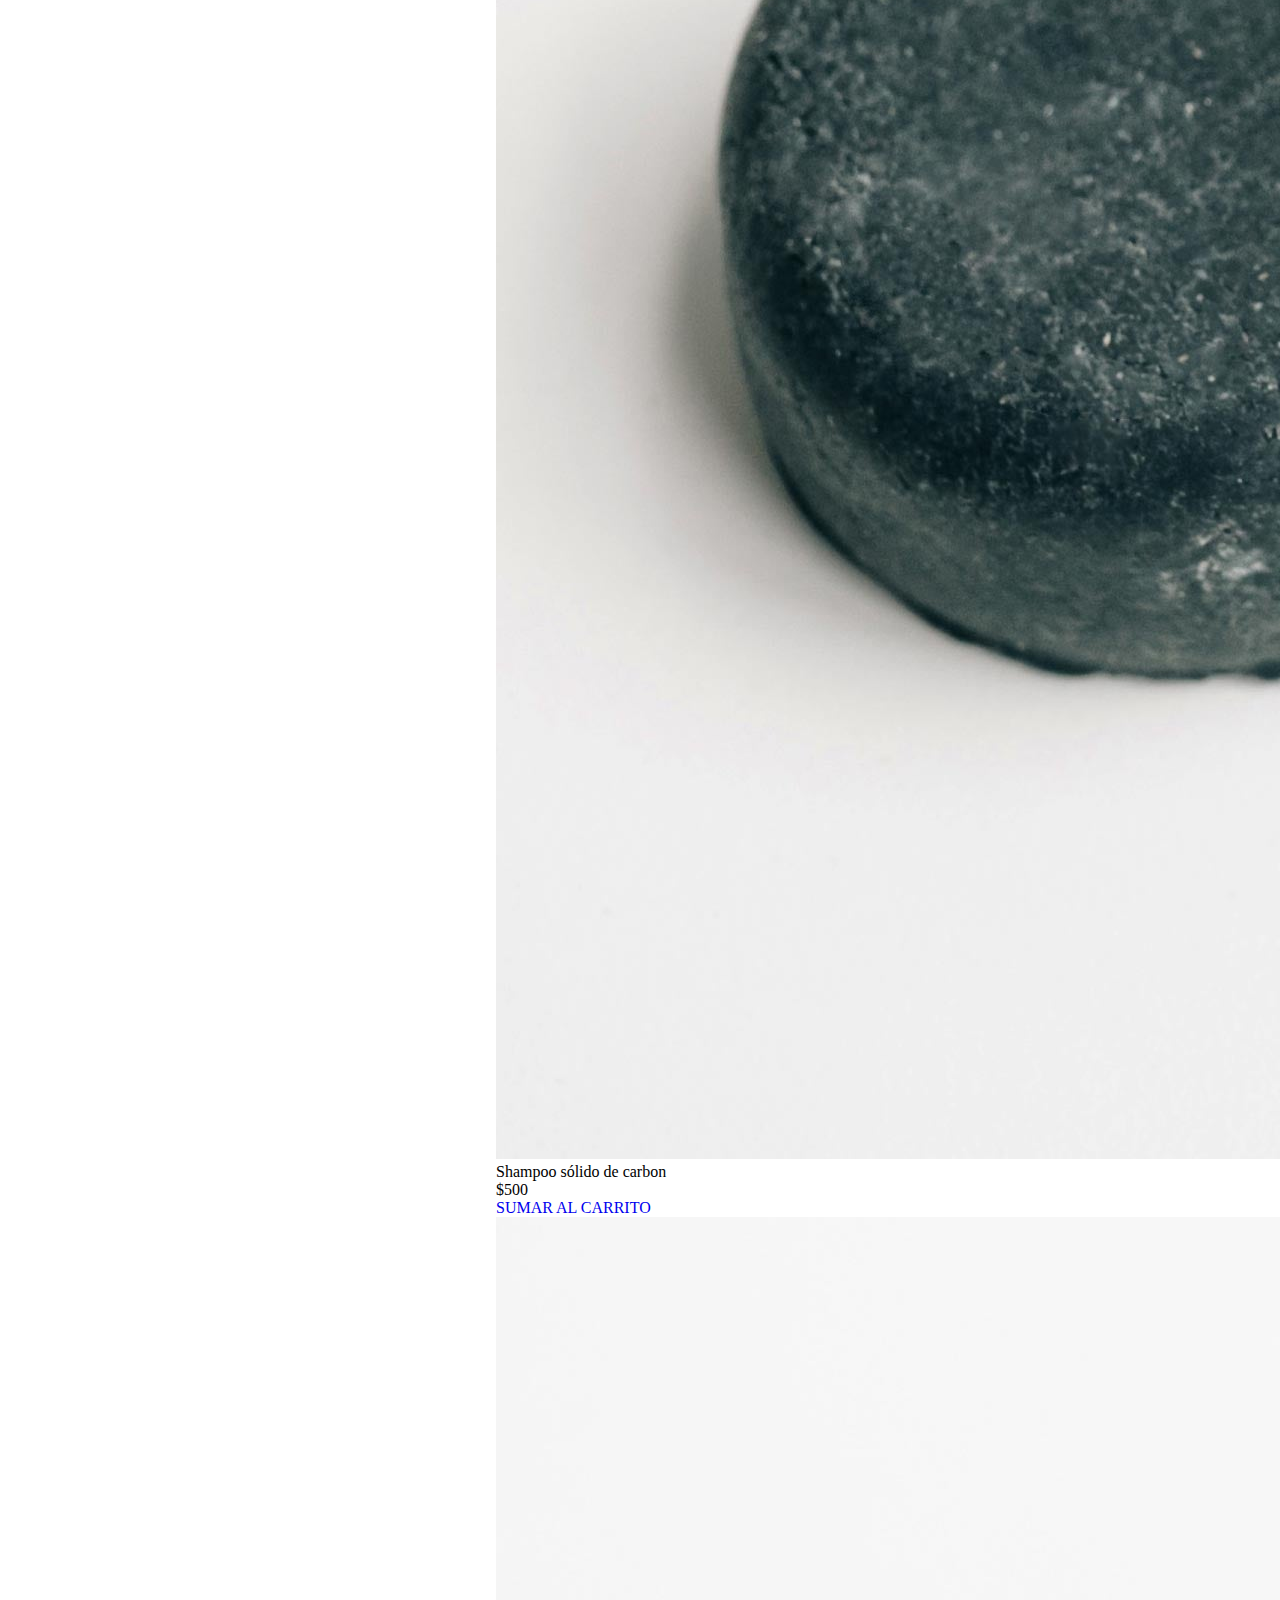
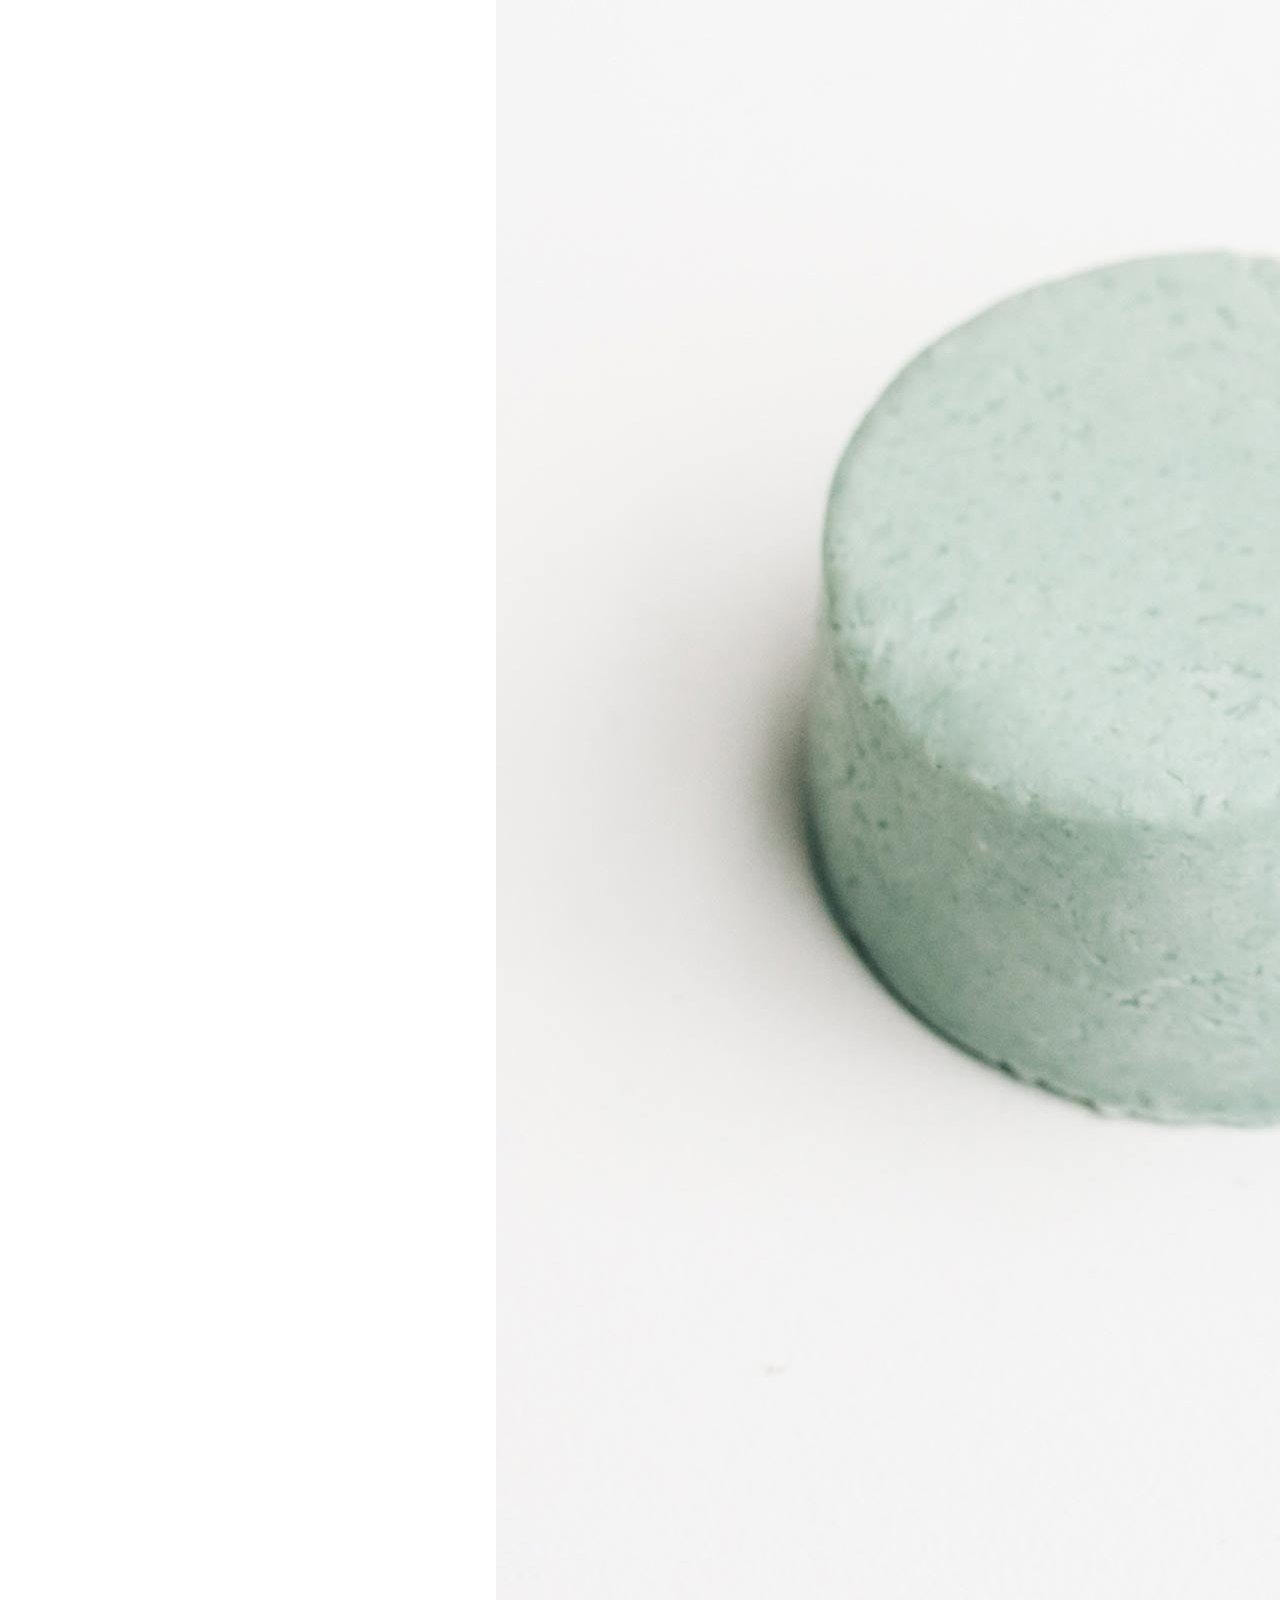
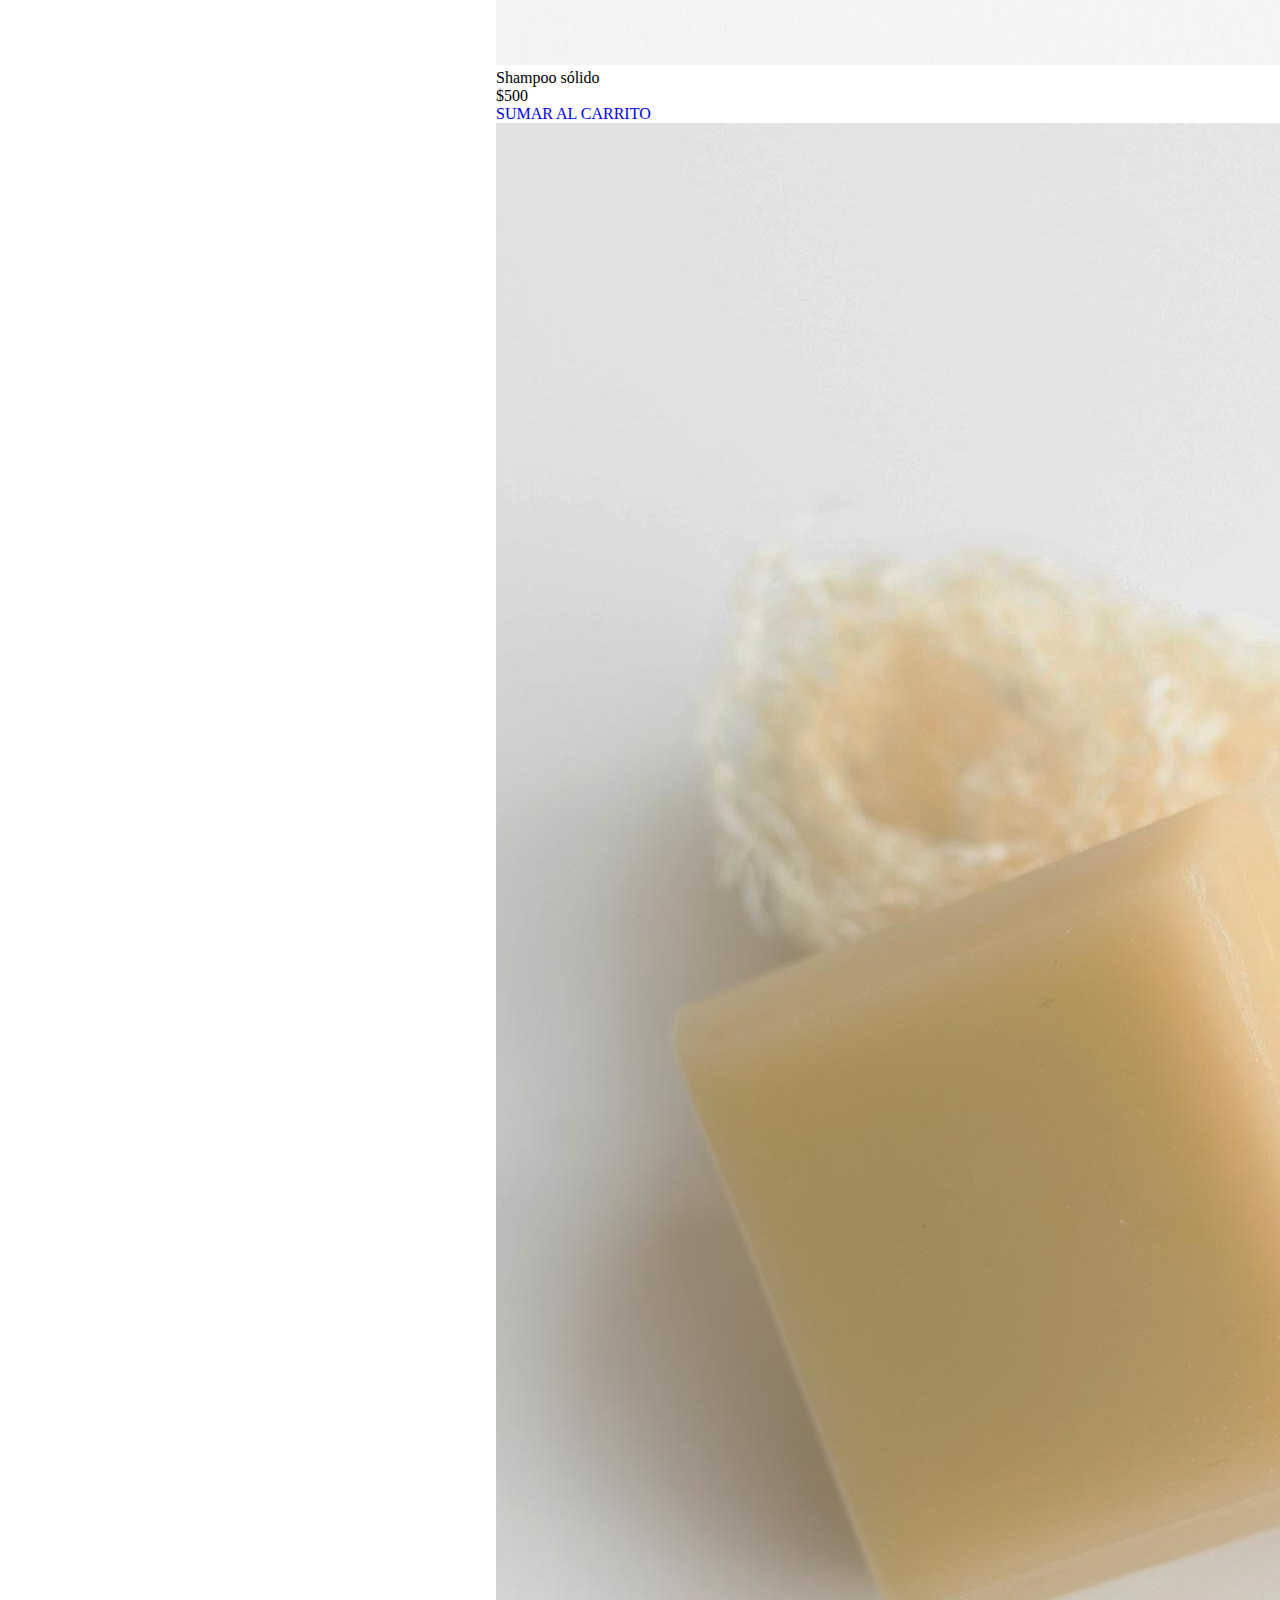
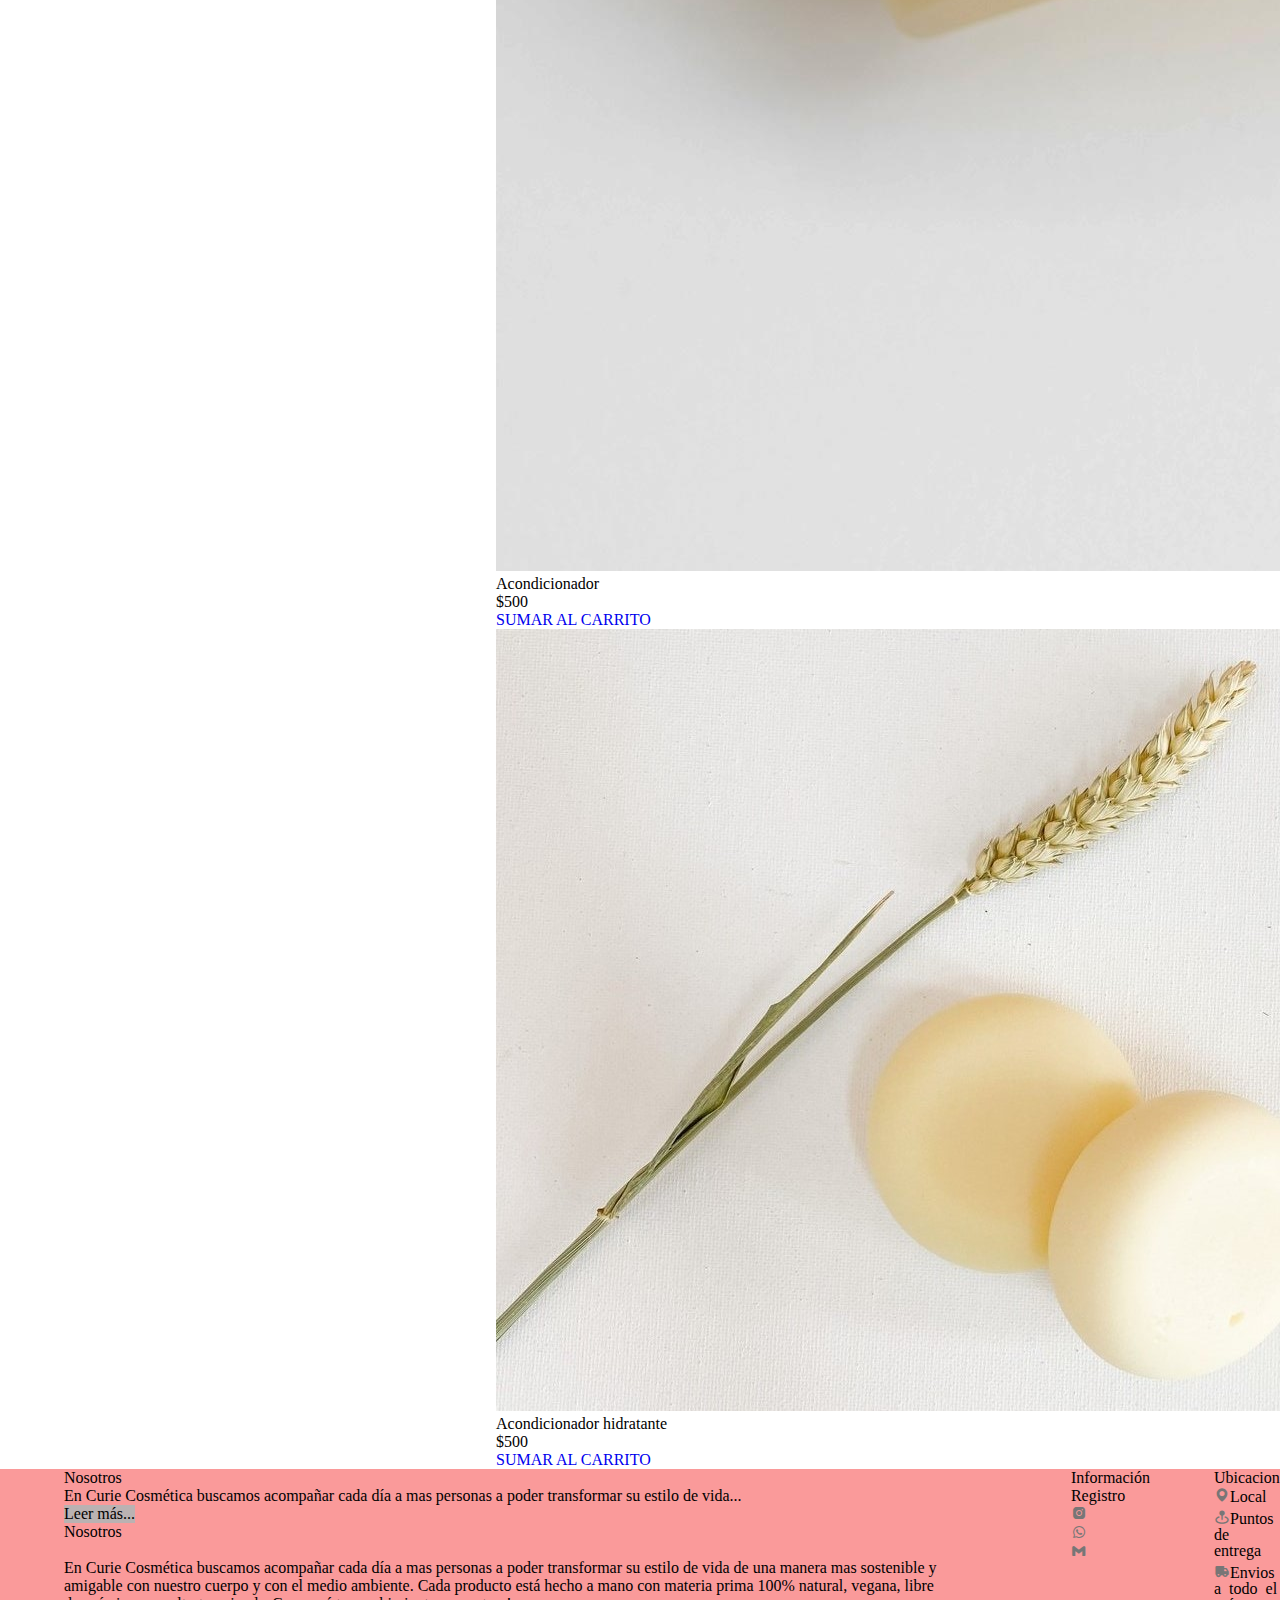
<file: productos/tienda.html>
<!DOCTYPE html>
<html lang="en">
<head>
    <meta charset="UTF-8">
    <meta http-equiv="X-UA-Compatible" content="IE=edge">
    <meta name="viewport" content="width=device-width, initial-scale=1.0">
    <title>tienda</title>
    <link href="https://cdn.jsdelivr.net/npm/bootstrap@5.1.3/dist/css/bootstrap.min.css" rel="stylesheet" integrity="sha384-1BmE4kWBq78iYhFldvKuhfTAU6auU8tT94WrHftjDbrCEXSU1oBoqyl2QvZ6jIW3" crossorigin="anonymous">
  <link rel="stylesheet" href="../scss/main.css">
  <link href='https://unpkg.com/boxicons@2.1.1/css/boxicons.min.css' rel='stylesheet'>
  <link rel="shortcut icon" href="../img home/logo-web.png">
</head>
<body class="body d-grid col-12">
    
    <div class="container">
       <div class="row">

         
         <header class="header__menú col-12">
               
              <!-- menu de nav 1 -->
              <nav class="navbar  menu-1 navbar-expand-lg navbar-light  col-lg-4 col-.">
                <div class="container-fluid">
                    
                    <button class="navbar-toggler" type="button" data-bs-toggle="collapse" data-bs-target="#navbarNavDropdown" aria-controls="navbarNavDropdown" aria-expanded="false" aria-label="Toggle navigation">
                        <span class="navbar-toggler-icon"></span>
                      </button>
                      <div class="collapse navbar-collapse" id="navbarNavDropdown">
                          <ul class="navbar-nav">
                              <li class="nav-item1">
                                  <a class="nav-link active" aria-current="page" href="../index.html"><img src="../img icon/home-icon.jpg" alt="home"></a>
                              </li>
                              <li class="nav-item2">
                                  <a class="nav-link"href="https://www.google.com/intl/es-419/gmail/about/" target="_blank"><img src="../img icon/email-icon.ico" alt="icon-email"></a>
                              </li>
                              <li class="nav-item3">
                                  <a class="nav-link" href="../resgistrarme_compras/mis-compras.html"><img src="../img icon/carrito-icon.png" alt="mis compras"></a>
                              </li>
                            
                          </ul>
                      </div>
                  </div>
              </nav>
    
    
    
                 <!-- logo -->
                 <div class="header__logo col-lg-4 col-6">
                    <a href="../index.html">
                        <img src="../img home/logo.jpg" alt="logo">
                    </a>
                </div>
            
    
              <!-- nav2  -->
           
              <nav class="navbar navbar-expand-lg menu-1 navbar-light  col-6 col-lg-4">
                <div class="container-fluid">
                    
                    <button class="navbar-toggler" type="button" data-bs-toggle="collapse" data-bs-target="#navbarNavDropdown" aria-controls="navbarNavDropdown" aria-expanded="false" aria-label="Toggle navigation">
                        <span class="navbar-toggler-icon"></span>
                      </button>
                      <div class="collapse navbar-collapse" id="navbarNavDropdown">
                          <ul class="navbar-nav">
                            <li class="nav-item dropdown">
                                <a class="nav-link dropdown-toggle nav-item4" href="#" id="navbarDropdownMenuLink" role="button" data-bs-toggle="dropdown" aria-expanded="false">
                                  <img src="../img icon/hamburguesa.png" alt="menú hamburguesa">
                                </a>
                                <ul class="dropdown-menu " aria-labelledby="navbarDropdownMenuLink">
                                  <li><a class="dropdown-item" href="../resgistrarme_compras/por-mayor.html">Registrarme</a></li>
                                  <li><a class="dropdown-item" href="../productos/tienda.html">Todos los productos</a></li>
                                            <li><a class="dropdown-item" href="../productos/destacados.html">Más vendidos</a></li>
                                            <li><a class="dropdown-item" href="../productos/ofertas.html">Ofertas</a></li>
                                            <li><a class="dropdown-item" href="../productos/shampoo.html">Shampoo</a></li>
                                            <li><a class="dropdown-item" href="../productos/acondicionador.html">Acondicionador</a></li>
                                </ul>
                              </li>
                            <li class="nav-item5">
                                  <a class="nav-link"  href="https://web.whatsapp.com/" target="_blank"><img src="../img icon/wsp-icon.png" alt="hablanos al wsp">
                                  </a>
                               
                              </li>
                              <li class="nav-item6">
                                  <a class="nav-link"href="https://www.instagram.com/?hl=es" target="_blank"><img src="../img icon/insta-icon.ico" alt="seguinos en insta">
                                  </a>
                                  
                              </li>
                           
                          </ul>
                      </div>
                  </div>
              </nav>
               <!-- menu hambur -->
               <div class="col-6">
    
                   <div class="col-2 menu-hambur">
                       
                       <a class="btn btn-secondary d-inline-flex" data-bs-toggle="offcanvas" href="#offcanvasExample" role="button" aria-controls="offcanvasExample">
                           Menú
                        </a>
                        
                        
                        
                        <div class="offcanvas offcanvas-start w-50" tabindex="-1" id="offcanvasExample" aria-labelledby="offcanvasExampleLabel">
                            <div class="offcanvas-header">
                                <h5 class="offcanvas-title" id="offcanvasExampleLabel">Curie Cosmética</h5>
                                <button type="button" class="btn-close text-reset" data-bs-dismiss="offcanvas" aria-label="Close"></button>
                            </div>
                            <div class="offcanvas-body w-60 ">
                                <div>
                                    <ul>
                                        <li>
                                    <a href="./index.html"> Home</a>
                                </li>
                                <li><a href="../resgistrarme_compras/mis-compras.html"> Carrito</a></li>
                                <li><a href="https://www.google.com/intl/es-419/gmail/about/" target="_blank">
                                    <span>Email</span>
                                </a></li>
                                <li><a href="../resgistrarme_compras/por-mayor.html" target="_blank">
                                    <span>Registrarme</span>
                                </a></li>
                            </ul>
                        </div>
                        <div class="dropdown mt-3">
                            <button class="btn btn-secondary dropdown-toggle" type="button" id="dropdownMenuButton" data-bs-toggle="dropdown">
                                Tienda
                            </button>
                            <ul class="dropdown-menu" aria-labelledby="dropdownMenuButton">
                                <li><a class="dropdown-item" href="../productos/tienda.html">Todos los productos</a></li>
                                <li><a class="dropdown-item" href="../productos/destacados.html">Más vendidos</a></li>
                                <li><a class="dropdown-item" href="../productos/ofertas.html">Ofertas</a></li>
                                <li><a class="dropdown-item" href="../productos/shampoo.html">Shampoo</a></li>
                                <li><a class="dropdown-item" href="../productos/acondicionador.html">Acondicionador</a></li>
                            </ul>
                        </div>
                        <div class="dropdown mt-3">
                            <button class="btn btn-secondary dropdown-toggle" type="button" id="dropdownMenuButton" data-bs-toggle="dropdown">
                                Contactanos
                            </button>
                            <ul class="dropdown-menu" aria-labelledby="dropdownMenuButton">
                                <li><a class="dropdown-item" href="https://web.whatsapp.com/">Whatsapp</a></li>
                                
                            </ul>
                        </div>
                        <div class="dropdown mt-3">
                            <button class="btn btn-secondary dropdown-toggle" type="button" id="dropdownMenuButton" data-bs-toggle="dropdown">
                                Redes
                            </button>
                            <ul class="dropdown-menu" aria-labelledby="dropdownMenuButton">
                                <li><a class="dropdown-item" href="https://www.instagram.com/?hl=es-la " target="_blank" >Instagram</a></li>
                                
                            </ul>
                        </div>
                    </div>
                </div>
                
            </div>
        </div>
        
            </header>
            <!-- todos los productos con su descripción y precio -->   
            <section class="grid-bootstrap tarjeta__container__producto  text-center col-12  ">
              <div class="row container-fluid mx-auto">

                <!-- fila 1 -->
                
                <div class="grid-bootstrap-fila-1 col-12 col-sm-12  col-md-12 col-lg-12">
                  <div class="bloque1 row container-fluid mx-auto">

                    
                    <div class="grid-bootstrap-oferta1 col-12 col-sm-12	col-md-12 col-lg-4	col-xl-4	col-xxl-4" >
                      <div class="card mx-auto" style="width: 18rem;">
                        <img src="../img-general-productos/tienda/balsamo-labial-de-chocolate.jpg" class="card-img-top" alt="balsamo labial">
                        <div class="card-body">
                          <h5 class="card-title ">Balsamo labial</h5>
                          <p class="card-text">$500</p>
                          <a href="../resgistrarme_compras/mis-compras.html " class="btn btn-dark">SUMAR AL CARRITO</a>
                        </div>
                      </div>
                    </div>
                    <div class="grid-bootstrap-oferta2 col-12 col-sm-12	col-md-12 col-lg-4	col-xl-4	col-xxl-4">
                      <div class="card mx-auto" style="width: 18rem;">
                        <img src="../img-general-productos/tienda/funda-de-algodon-para-cepillo-de-dientes.jpg" class="card-img-top" alt="cepillo de bambú con bolsa de lienzo">
                        <div class="card-body">
                          <h5 class="card-title">Cepillo de dientes + bolsa</h5>
                          <p class="card-text">$500</p>
                          <a href="../resgistrarme_compras/mis-compras.html " class="btn btn-dark">SUMAR AL CARRITO</a>
                        </div>
                        
                      </div>
                    </div>
                    <div class="grid-bootstrap-oferta3 col-12 col-sm-12	col-md-12 col-lg-4	col-xl-4	col-xxl-4">
                      
                      <div class="card mx-auto" style="width: 18rem;">
                        <img src="../img-general-productos/tienda/hilo-dental-vegano-menta.jpg" class="card-img-top" alt="hilo dental de bambu">
                        <div class="card-body">
                          <h5 class="card-title">Hilo dental de bambú</h5>
                          <p class="card-text">$500</p>
                          <a href="../resgistrarme_compras/mis-compras.html " class="btn btn-dark">SUMAR AL CARRITO</a>
                        </div>
                        
                      </div>
                    </div>
                  </div>
                </div>
                <!-- fila 2 -->
                
                <div class="grid-bootstrap-fila-2 col-12 col-sm-12  col-md-12 col-lg-12  ">
                  
                  <div class="bloque2 row container-fluid mx-auto">

                    
                    <div class="grid-bootstrap-oferta4 col-12 col-sm-12	col-md-12 col-lg-4	col-xl-4	col-xxl-4">
                      <div class="card mx-auto" style="width: 18rem;">
                        <img src="../img-general-productos/tienda/jabon-facial-para-piel-seca-rosas.jpg" class="card-img-top" alt="jabon facial rosas">
                        <div class="card-body">
                          <h5 class="card-title">Jabon facial de rosas</h5>
                          <p class="card-text">$500</p>
                          <a href="../resgistrarme_compras/mis-compras.html " class="btn btn-dark">SUMAR AL CARRITO</a>
                        </div>
                        
                      </div>
                    </div>
                    
                    <div class="grid-bootstrap-oferta5 col-12 col-sm-12	col-md-12 col-lg-4	col-xl-4	col-xxl-4">
                      <div class="card mx-auto" style="width: 18rem;">
                        <img src="../img-general-productos/tienda/jabon-facial-para-piel-sensible-lavanda.jpg" class="card-img-top" alt="jabon facial para pieles sensibles">
                        <div class="card-body">
                          <h5 class="card-title">Jabon facial para pieles sensibles</h5>
                          <p class="card-text">$500</p>
                          <a href="../resgistrarme_compras/mis-compras.html " class="btn btn-dark bg-dark">SUMAR AL CARRITO</a>
                        </div>
                        
                      </div>
                    </div>
                    <div class="grid-bootstrap-oferta6 col-12 col-sm-12	col-md-12 col-lg-4	col-xl-4	col-xxl-4">
                      <div class="card mx-auto" style="width: 18rem;">
                        <img src="../img-general-productos/tienda/maquinilla-de-afeitar-9-cm-peine-cerrado-con-funda.jpg" class="card-img-top" alt="maquina de afeitar reutilizable">
                        <div class="card-body">
                          <h5 class="card-title">Maquina de afeitar más filos</h5>
                          <p class="card-text">$500</p>
                          <a href="../resgistrarme_compras/mis-compras.html " class="btn btn-dark">SUMAR AL CARRITO</a>
                        </div>
                      </div>
                    </div>
                  </div>
                </div>
                
                <!-- fila 3 -->
                <div class="grid-bootstrap-fila-3 col-12 col-sm-12  col-md-12 col-lg-12">
                  
                   <div class="bloque13 row container-fluid mx-auto">

                     
                     <div class="grid-bootstrap-oferta7 col-12 col-sm-12	col-md-12 col-lg-4	col-xl-4	col-xxl-4">
                       <div class="card mx-auto" style="width: 18rem;">
                        <img src="../img-general-productos/tienda/pack-de-3-discos-a-granel-para-peeling-facial.jpg" class="card-img-top" alt="discos de luffa">
                        <div class="card-body">
                          <h5 class="card-title">Discos de luffa</h5>
                          <p class="card-text">$500</p>
                          <a href="../resgistrarme_compras/mis-compras.html " class="btn btn-dark">SUMAR AL CARRITO</a>
                        </div>
                      </div>
                    </div>
                    
                      <div class="grid-bootstrap-oferta8 col-12 col-sm-12	col-md-12 col-lg-4	col-xl-4	col-xxl-4 ">
                        <div class="card mx-auto" style="width: 18rem;">
                          <img src="../img-general-productos/acondicionador/ACondicionador-Anis-01_d3b2e2b7-3391-4de3-a536-ae536d0dfeec_2048x2048.jpg" class="card-img-top" alt="acondicionador">
                          <div class="card-body">
                            <h5 class="card-title">Acondicionador sólido</h5>
                            <p class="card-text">$500</p>
                            <a href="../resgistrarme_compras/mis-compras.html " class="btn btn-dark">SUMAR AL CARRITO</a>
                          </div>
                        </div>
                      </div>
                      
                      <div class="grid-bootstrap-oferta9 col-12 col-sm-12	col-md-12 col-lg-4	col-xl-4	col-xxl-4 ">
                        <div class="card mx-auto" style="width: 18rem;">
                          <img src="../img-general-productos/shampoo/shampoo carbon.jpg" class="card-img-top" alt="shampoo sólido de carbon">
                          <div class="card-body">
                            <h5 class="card-title">Shampoo sólido de carbon</h5>
                            <p class="card-text ">$500</p>
                            <a href="../resgistrarme_compras/mis-compras.html " class="btn btn-dark">SUMAR AL CARRITO</a>
                          </div>
                        </div>
                      </div>
                    </div>
                    </div>
                    <!-- fila 4 -->
                    <div class="grid-bootstrap-fila-4 col-12 col-sm-12  col-md-12 col-lg-12" >
                  
                      <div class="bloque4 row container-fluid mx-auto">

                        
                        <div class="grid-bootstrap-oferta10 col-12 col-sm-12	col-md-12 col-lg-4	col-xl-4	col-xxl-4 ">
                          <div class="card mx-auto" style="width: 18rem;">
                            <img src="../img-general-productos/shampoo/shampoo-antiqueda_2048x2048.jpg" class="card-img-top" alt="shampooo sólido">
                            <div class="card-body">
                              <h5 class="card-title ">Shampoo sólido</h5>
                              <p class="card-text ">$500</p>
                              <a href="../resgistrarme_compras/mis-compras.html " class="btn btn-dark">SUMAR AL CARRITO</a>
                            </div>
                          </div>
                        </div>
                        <div class="grid-bootstrap-oferta11 col-12 col-sm-12	col-md-12 col-lg-4	col-xl-4	col-xxl-4">
                          <div class="card mx-auto" style="width: 18rem;">
                            <img src="../img-general-productos/acondicionador/Condicionador-Ylang-01_2048x2048.jpg" class="card-img-top" alt="Acondicionador">
                            <div class="card-body">
                              <h5 class="card-title ">Acondicionador</h5>
                              <p class="card-text">$500</p>
                              <a href="../resgistrarme_compras/mis-compras.html " class="btn btn-dark">SUMAR AL CARRITO</a>
                            </div>
                          </div>
                        </div>
                  <div class="grid-bootstrap-oferta12 col-12 col-sm-12	col-md-12 col-lg-4	col-xl-4	col-xxl-4 " >
                    <div class="card mx-auto" style="width: 18rem;">
                      <img src="../img-general-productos/acondicionador/acondicionador-hidratante.jpg" class="card-img-top" alt="acondicionador">
                      <div class="card-body">
                        <h5 class="card-title">Acondicionador hidratante</h5>
                        <p class="card-text">$500</p>
                        <a href="../resgistrarme_compras/mis-compras.html " class="btn btn-dark">SUMAR AL CARRITO</a>
                      </div>
                    </div>
                  </div>
                </div>
              </div>
              </div>
            </section>
            
            <!--  footer -->
            
                                 <footer class="footer " id="pie" >
                                   <div class="container-footer col-12">
                                     
                                     <div class="container1__footer__nosotros__mas-info col-4">
                                       
                                       <div class="container1__footer__nosotros">
                                         
                                         <span><h4>Nosotros</h4></span>
                                        </div>
                                        <div class="container1__footer__nosotros-p">
                                          
                                          <p>
                                            En Curie Cosmética buscamos acompañar cada día a mas personas a poder transformar su estilo de vida...
                                            </p>
                                            
                                          </div>
                                          <div class="container1__footer__mas-info">
                                            <button type="button " class="btn btn-nosotos-leer-mas-cerrar" data-bs-toggle="modal" data-bs-target="#exampleModal">
                                            Leer más...
                                          </button>
                                           
                                           <!-- Modal -->
                                           <div class="modal fade" id="exampleModal" tabindex="-1" aria-labelledby="exampleModalLabel" aria-hidden="true">
                                             <div class="modal-dialog ">
                                               <div class="modal-content bg-light">
                                                 <div class="modal-header">
                                                   <h5 class="modal-title" id="exampleModalLabel ">Nosotros</h5>
                                                   <button type="button" class="btn-close" data-bs-dismiss="modal" aria-label="Close"></button>
                                                  </div>
                                                 <div class="modal-body bg-light ">
                                                   En Curie Cosmética buscamos acompañar cada día a mas personas a poder transformar su estilo de vida de una manera mas sostenible y amigable con nuestro cuerpo y con el medio ambiente.
                                                     Cada producto está hecho a mano con materia prima 100% natural, vegana, libre de químicos y maltrato animal.
                                                     ¡Comenzá tu cambio junto a nosotros!.
                                                    </div>
                                                 <div class="modal-footer">
                                                   <button type="button" class="btn btn-nosotos-leer-mas-cerrar" data-bs-dismiss="modal">Cerrar</button>
                                                   
                                                  </div>
                                               </div>
                                             </div>
                                            </div>
                                            
                                          </div>
                                    </div>
                                        <div class="container2__footer__info__registro__redes col-4">
                                          <div class="container2__footer__info">
                                            <span><h4>Información</h4></span>
                                          </div>
                                          <div class="container2__footer__registro__redes">
                                            <ul class="container2__footer__registro">
                                              <li>
                                                <a href="../resgistrarme_compras/por-mayor.html">Registro</a>
                                                
                                              </li>
                                              
                                                <ul class="container2__footer__redes ">
                                                    <li >
                                                      <a href="https://www.instagram.com/?hl=es-la" target="_blank">
                                                        
                                                        <i class='bx bxl-instagram-alt' style='color:#777676'  ></i>
                                                      </a>
                                                    </li>
                                                    <li >
                                                        <a href="https://web.whatsapp.com/" target="_blank">

                                                            <i class='bx bxl-whatsapp' style='color:#777676'  ></i>
                                                            
                                                          </a>
                                                        </li>
                                                        <li >
                                                        <a href="https://www.google.com/intl/es-419/gmail/about/" target="_blank">

                                                            <i class='bx bxl-gmail' style='color:#777676'  ></i>
                                                        </a>
                                                        
                                                    </li>
                                                </ul>
                                            </ul>
                                            
                                        </div>
                                        </div>
                                        
                                           <div class="container3__footer__ubicacion__local__entregas col-4">
                                            <div class="container3__footer__ubicacion ">
                                              <span><h4>Ubicacion</h4></span>
                                            </div>   
                                            <div class="container3__footer__local__entregas">
                                                <ul >
                                                  <li ><a href="https://www.google.com.ar/maps/place/Gurruchaga+2405,+C1425FEK+CABA/@-34.5832733,-58.4231544,17z/data=!3m1!4b1!4m5!3m4!1s0x95bcb583c936408d:0xa76d5d63fcf86376!8m2!3d-34.5832733!4d-58.4209657 " target="_blank"> <i class='bx bxs-map d-flex' style='color:#777676'  ><span>Local</span></i></a>
                                                  </li>
                                                  <li>
                                                    <i class='bx bxs-map-pin entregas' style='color:#777676'  ><span>Puntos de entrega</span></i>
                                                  </li>
                                                  
                                                    <li>
                                                        <i class='bx bxs-truck entregas' style='color:#777676'  ><span>Envios a todo el país </span></i>
                                                        
                                                    </li>
                                                  </ul>
                                                  
                                                  
                                                  
                                            </div>

                                            
                                        </div> 
                                    
                                      </div>
                                    </footer>
                                    
                                    
                                    <script src="https://cdn.jsdelivr.net/npm/bootstrap@5.1.3/dist/js/bootstrap.bundle.min.js" integrity="sha384-ka7Sk0Gln4gmtz2MlQnikT1wXgYsOg+OMhuP+IlRH9sENBO0LRn5q+8nbTov4+1p" crossorigin="anonymous"></script>
                                  </div>
                                  </div>
    </body>
    </html>
</file>
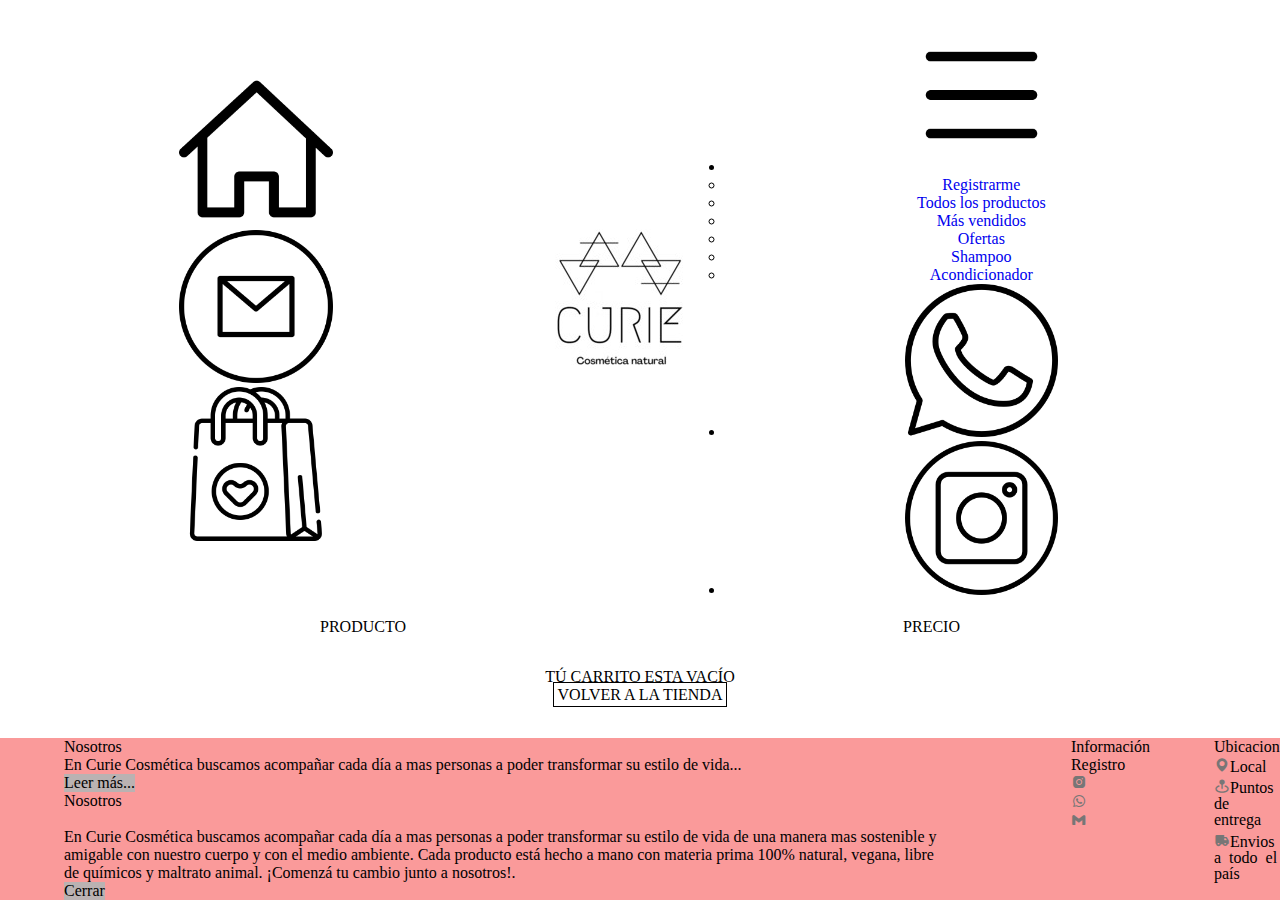
<file: resgistrarme_compras/mis-compras.html>
<!DOCTYPE html>
<html lang="en">
<head>
    <meta charset="UTF-8">
    <meta http-equiv="X-UA-Compatible" content="IE=edge">
    <meta name="viewport" content="width=device-width, initial-scale=1.0">
    <title>Mis compras</title>
    <link href="https://cdn.jsdelivr.net/npm/bootstrap@5.1.3/dist/css/bootstrap.min.css" rel="stylesheet" integrity="sha384-1BmE4kWBq78iYhFldvKuhfTAU6auU8tT94WrHftjDbrCEXSU1oBoqyl2QvZ6jIW3" crossorigin="anonymous">
    <link rel="stylesheet" href="../scss/main.css">
    <link href='https://unpkg.com/boxicons@2.1.1/css/boxicons.min.css' rel='stylesheet'>
    <link rel="shortcut icon" href="../img home/logo-web.png">
    
</head>
<body class="body__carrito ">
 <div class="container d-grid"> 

    <header class="header__menú col-12">
        
                
              <!-- menu de nav 1 -->
              <nav class="navbar  menu-1 navbar-expand-lg navbar-light  col-lg-4 col-.">
                <div class="container-fluid">
                    
                    <button class="navbar-toggler" type="button" data-bs-toggle="collapse" data-bs-target="#navbarNavDropdown" aria-controls="navbarNavDropdown" aria-expanded="false" aria-label="Toggle navigation">
                        <span class="navbar-toggler-icon"></span>
                      </button>
                      <div class="collapse navbar-collapse" id="navbarNavDropdown">
                          <ul class="navbar-nav">
                              <li class="nav-item1">
                                  <a class="nav-link active" aria-current="page" href="../index.html"><img src="../img icon/home-icon.jpg" alt="home"></a>
                              </li>
                              <li class="nav-item2">
                                  <a class="nav-link"href="https://www.google.com/intl/es-419/gmail/about/" target="_blank"><img src="../img icon/email-icon.ico" alt="icon-email"></a>
                              </li>
                              <li class="nav-item3">
                                  <a class="nav-link" href="../resgistrarme_compras/mis-compras.html"><img src="../img icon/carrito-icon.png" alt="mis compras"></a>
                              </li>
                            
                          </ul>
                      </div>
                  </div>
              </nav>
    
    
    
                 <!-- logo -->
                 <div class="header__logo col-lg-4 col-6">
                    <a href="../index.html">
                        <img src="../img home/logo.jpg" alt="logo">
                    </a>
                </div>
            
    
              <!-- nav2  -->
    
                     
          <nav class="navbar navbar-expand-lg menu-1 navbar-light  col-6 col-lg-4">
            <div class="container-fluid">
                
                <button class="navbar-toggler" type="button" data-bs-toggle="collapse" data-bs-target="#navbarNavDropdown" aria-controls="navbarNavDropdown" aria-expanded="false" aria-label="Toggle navigation">
                    <span class="navbar-toggler-icon"></span>
                  </button>
                  <div class="collapse navbar-collapse" id="navbarNavDropdown">
                      <ul class="navbar-nav">
                        <li class="nav-item dropdown">
                            <a class="nav-link dropdown-toggle nav-item4" href="#" id="navbarDropdownMenuLink" role="button" data-bs-toggle="dropdown" aria-expanded="false">
                              <img src="../img icon/hamburguesa.png" alt="menú hamburguesa">
                            </a>
                            <ul class="dropdown-menu " aria-labelledby="navbarDropdownMenuLink">
                              <li><a class="dropdown-item" href="../resgistrarme_compras/por-mayor.html">Registrarme</a></li>
                              <li><a class="dropdown-item" href="../productos/tienda.html">Todos los productos</a></li>
                                        <li><a class="dropdown-item" href="../productos/destacados.html">Más vendidos</a></li>
                                        <li><a class="dropdown-item" href="../productos/ofertas.html">Ofertas</a></li>
                                        <li><a class="dropdown-item" href="../productos/shampoo.html">Shampoo</a></li>
                                        <li><a class="dropdown-item" href="../productos/acondicionador.html">Acondicionador</a></li>
                            </ul>
                          </li>
                        <li class="nav-item5">
                              <a class="nav-link"  href="https://web.whatsapp.com/" target="_blank"><img src="../img icon/wsp-icon.png" alt="hablanos al wsp">
                              </a>
                           
                          </li>
                          <li class="nav-item6">
                              <a class="nav-link"href="https://www.instagram.com/?hl=es" target="_blank"><img src="../img icon/insta-icon.ico" alt="seguinos en insta">
                              </a>
                              
                          </li>
                       
                      </ul>
                  </div>
              </div>
          </nav>
               <!-- menu hambur -->
               <div class="col-6">
    
                   <div class="col-2 menu-hambur">
                       
                       <a class="btn btn-secondary d-inline-flex" data-bs-toggle="offcanvas" href="#offcanvasExample" role="button" aria-controls="offcanvasExample">
                           Menú
                        </a>
                        
                        
                        
                        <div class="offcanvas offcanvas-start w-50" tabindex="-1" id="offcanvasExample" aria-labelledby="offcanvasExampleLabel">
                            <div class="offcanvas-header">
                                <h5 class="offcanvas-title" id="offcanvasExampleLabel">Curie Cosmética</h5>
                                <button type="button" class="btn-close text-reset" data-bs-dismiss="offcanvas" aria-label="Close"></button>
                            </div>
                            <div class="offcanvas-body w-60 ">
                                <div>
                                    <ul>
                                        <li>
                                    <a href="./index.html"> Home</a>
                                </li>
                                <li><a href="../resgistrarme_compras/mis-compras.html"> Carrito</a></li>
                                <li><a href="https://www.google.com/intl/es-419/gmail/about/" target="_blank">
                                    <span>Email</span>
                                </a></li>
                                <li><a href="../resgistrarme_compras/por-mayor.html" target="_blank">
                                    <span>Registrarme</span>
                                </a></li>
                            </ul>
                        </div>
                        <div class="dropdown mt-3">
                            <button class="btn btn-secondary dropdown-toggle" type="button" id="dropdownMenuButton" data-bs-toggle="dropdown">
                                Tienda
                            </button>
                            <ul class="dropdown-menu" aria-labelledby="dropdownMenuButton">
                                <li><a class="dropdown-item" href="../productos/tienda.html">Todos los productos</a></li>
                                <li><a class="dropdown-item" href="../productos/destacados.html">Más vendidos</a></li>
                                <li><a class="dropdown-item" href="../productos/ofertas.html">Ofertas</a></li>
                                <li><a class="dropdown-item" href="../productos/shampoo.html">Shampoo</a></li>
                                <li><a class="dropdown-item" href="../productos/acondicionador.html">Acondicionador</a></li>
                            </ul>
                        </div>
                        <div class="dropdown mt-3">
                            <button class="btn btn-secondary dropdown-toggle" type="button" id="dropdownMenuButton" data-bs-toggle="dropdown">
                                Contactanos
                            </button>
                            <ul class="dropdown-menu" aria-labelledby="dropdownMenuButton">
                                <li><a class="dropdown-item" href="https://web.whatsapp.com/">Whatsapp</a></li>
                                
                            </ul>
                        </div>
                        <div class="dropdown mt-3">
                            <button class="btn btn-secondary dropdown-toggle" type="button" id="dropdownMenuButton" data-bs-toggle="dropdown">
                                Redes
                            </button>
                            <ul class="dropdown-menu" aria-labelledby="dropdownMenuButton">
                                <li><a class="dropdown-item" href="https://www.instagram.com/?hl=es-la " target="_blank" >Instagram</a></li>
                                
                            </ul>
                        </div>
                    </div>
                </div>
                
            </div>
        </div>
        
    </header> 
    <main>
        <section class="main__carrito">
            <div class="main__carrito__producto__precio">
                
                <div>
                    <h4>PRODUCTO</h4>
                    
                </div>
                <div>
                    <h4>PRECIO</h4>
                </div>
            </div>
            <div class="main__carrito__vacío__home">
                <h5>TÚ CARRITO ESTA VACÍO</h5>
                <a href="../index.html"><h6> <Strong>VOLVER A LA TIENDA</Strong></h6></a>
            </div>    
            
        </section>
        
    </main>
</div>
    
    
    <!--  footer -->
    
    <footer class="footer " id="pie" >
        <div class="container-footer">
            
            <div class="container1__footer__nosotros__mas-info col-4">
                
                <div class="container1__footer__nosotros">
                    
                    <span><h4>Nosotros</h4></span>
                </div>
                <div class="container1__footer__nosotros-p">
                    
                    <p>
                        En Curie Cosmética buscamos acompañar cada día a mas personas a poder transformar su estilo de vida...
                    </p>
                    
                </div>
                <div class="container1__footer__mas-info">
                    <button type="button " class="btn btn-nosotos-leer-mas-cerrar" data-bs-toggle="modal" data-bs-target="#exampleModal">
                        Leer más...
                    </button>
                    
                    <!-- Modal -->
                    <div class="modal fade" id="exampleModal" tabindex="-1" aria-labelledby="exampleModalLabel" aria-hidden="true">
                        <div class="modal-dialog ">
                            <div class="modal-content bg-light">
                                <div class="modal-header">
                                    <h5 class="modal-title" id="exampleModalLabel ">Nosotros</h5>
                                    <button type="button" class="btn-close" data-bs-dismiss="modal" aria-label="Close"></button>
                                </div>
                                <div class="modal-body bg-light ">
                                    En Curie Cosmética buscamos acompañar cada día a mas personas a poder transformar su estilo de vida de una manera mas sostenible y amigable con nuestro cuerpo y con el medio ambiente.
                                    Cada producto está hecho a mano con materia prima 100% natural, vegana, libre de químicos y maltrato animal.
                                    ¡Comenzá tu cambio junto a nosotros!.
                                </div>
                                <div class="modal-footer">
                                    <button type="button" class="btn btn-nosotos-leer-mas-cerrar" data-bs-dismiss="modal">Cerrar</button>
                                    
                                </div>
                            </div>
                        </div>
                    </div>
                    
                </div>
            </div>
            <div class="container2__footer__info__registro__redes col-4">
                                        <div class="container2__footer__info">
                                            <span><h4>Información</h4></span>
                                        </div>
                                        <div class="container2__footer__registro__redes">
                                            <ul class="container2__footer__registro">
                                                <li>
                                                    <a href="../resgistrarme_compras/por-mayor.html">Registro</a>
                                                    
                                                </li>
                                                
                                                <ul class="container2__footer__redes ">
                                                    <li >
                                                        <a href="https://www.instagram.com/?hl=es-la" target="_blank">
                                                            
                                                            <i class='bx bxl-instagram-alt' style='color:#777676'  ></i>
                                                        </a>
                                                    </li>
                                                    <li >
                                                        <a href="https://web.whatsapp.com/" target="_blank">
                                                            
                                                            <i class='bx bxl-whatsapp' style='color:#777676'  ></i>
                                                            
                                                        </a>
                                                    </li>
                                                    <li >
                                                        <a href="https://www.google.com/intl/es-419/gmail/about/" target="_blank">
                                                            
                                                            <i class='bx bxl-gmail' style='color:#777676'  ></i>
                                                        </a>
                                                        
                                                    </li>
                                                </ul>
                                            </ul>

                                        </div>
                                        </div>
                                        
                                        <div class="container3__footer__ubicacion__local__entregas col-4">
                                            <div class="container3__footer__ubicacion">
                                                <span><h4>Ubicacion</h4></span>
                                            </div>   
                                            <div class="container3__footer__local__entregas">
                                                <ul >
                                                    <li ><a href="https://www.google.com.ar/maps/place/Gurruchaga+2405,+C1425FEK+CABA/@-34.5832733,-58.4231544,17z/data=!3m1!4b1!4m5!3m4!1s0x95bcb583c936408d:0xa76d5d63fcf86376!8m2!3d-34.5832733!4d-58.4209657 " target="_blank"> <i class='bx bxs-map d-flex' style='color:#777676'  ><span>Local</span></i></a>
                                                    </li>
                                                    <li>
                                                        <i class='bx bxs-map-pin entregas' style='color:#777676'  ><span>Puntos de entrega</span></i>
                                                    </li>
                                                    
                                                    <li>
                                                        <i class='bx bxs-truck entregas' style='color:#777676'  ><span>Envios a todo el país </span></i>
                                                        
                                                    </li>
                                                </ul>
                                                
                                                
                                                
                                            </div>
                                            
                                            
                                        </div> 
                                    
                                    </div>
                                </footer>
    
                                <script src="https://cdn.jsdelivr.net/npm/bootstrap@5.1.3/dist/js/bootstrap.bundle.min.js" integrity="sha384-ka7Sk0Gln4gmtz2MlQnikT1wXgYsOg+OMhuP+IlRH9sENBO0LRn5q+8nbTov4+1p" crossorigin="anonymous"></script>
                                
                            </body>
                            </html>
</file>
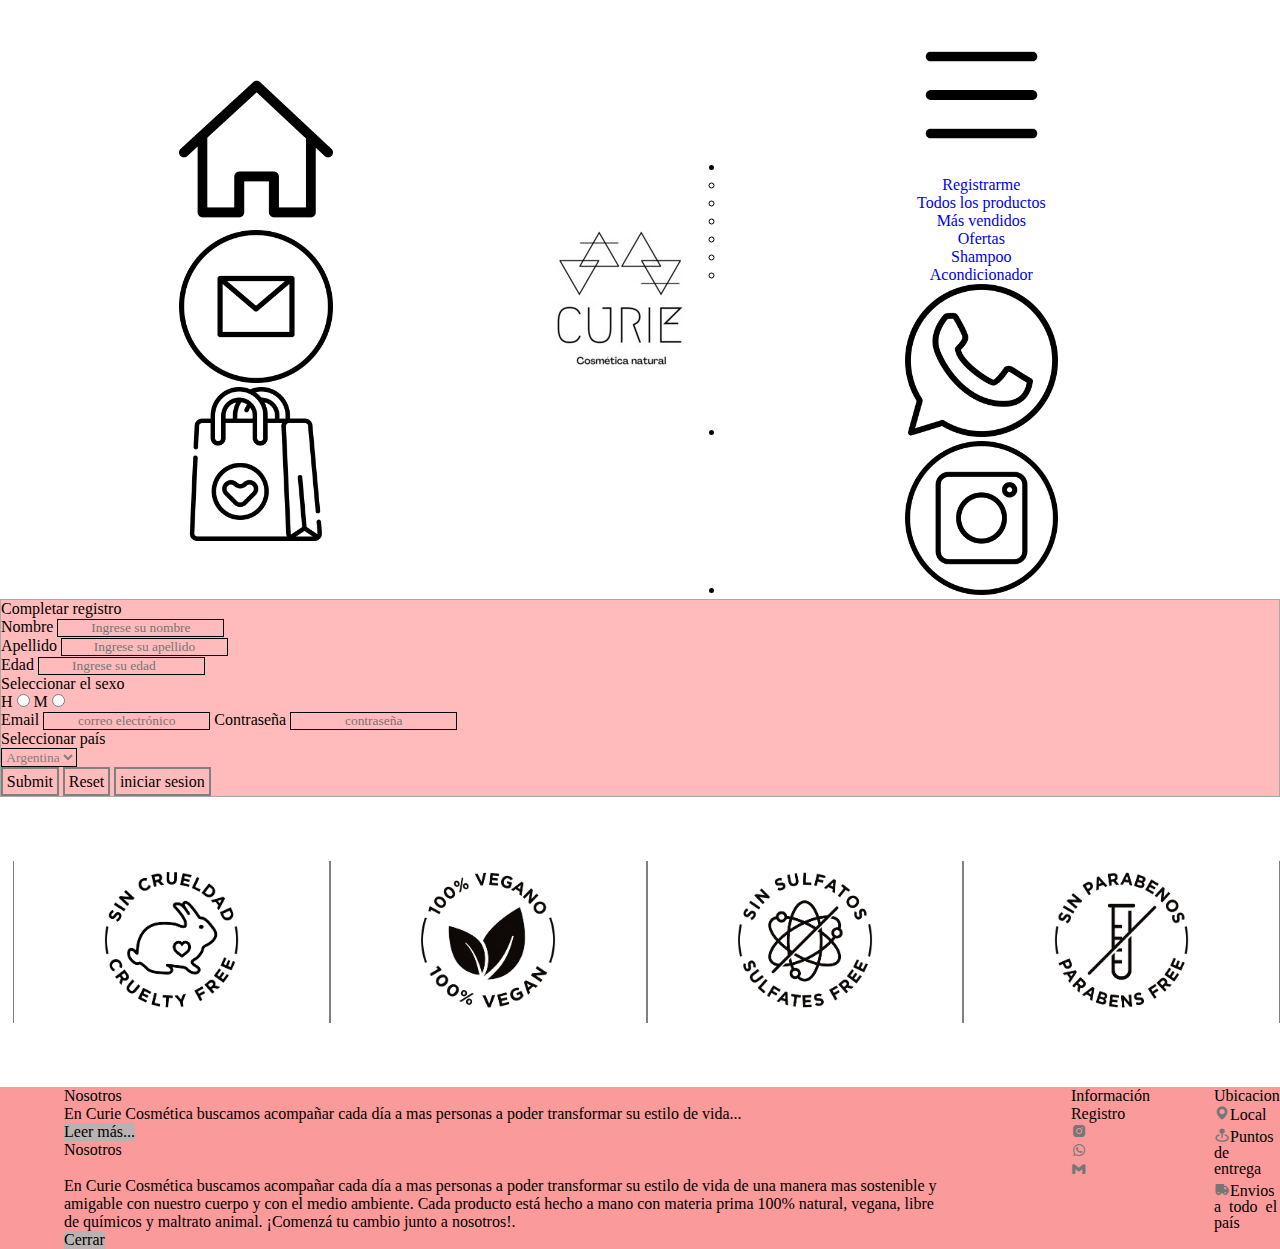
<file: resgistrarme_compras/por-mayor.html>
<!DOCTYPE html>
<html lang="en">
<head>
    <meta charset="UTF-8">
    <meta http-equiv="X-UA-Compatible" content="IE=edge">
    <meta name="viewport" content="width=device-width, initial-scale=1.0">
    <title>Registro</title>
    <link href="https://cdn.jsdelivr.net/npm/bootstrap@5.1.3/dist/css/bootstrap.min.css" rel="stylesheet" integrity="sha384-1BmE4kWBq78iYhFldvKuhfTAU6auU8tT94WrHftjDbrCEXSU1oBoqyl2QvZ6jIW3" crossorigin="anonymous">
    <link rel="stylesheet" href="../scss/main.css">
    <link href='https://unpkg.com/boxicons@2.1.1/css/boxicons.min.css' rel='stylesheet'>
    <link rel="shortcut icon" href="../img home/logo-web.png">
</head>
<body class="body d-grid col-12">
    <div class="container">
   <div class="row">

       
       <header class="header__menú col-12">
           
           <!-- menu de nav 1 -->
           <nav class="navbar  menu-1 navbar-expand-lg navbar-light  col-lg-4 col-.">
               <div class="container-fluid">
                   
                   <button class="navbar-toggler" type="button" data-bs-toggle="collapse" data-bs-target="#navbarNavDropdown" aria-controls="navbarNavDropdown" aria-expanded="false" aria-label="Toggle navigation">
                       <span class="navbar-toggler-icon"></span>
                    </button>
                    <div class="collapse navbar-collapse" id="navbarNavDropdown">
                        <ul class="navbar-nav">
                            <li class="nav-item1">
                                <a class="nav-link active" aria-current="page" href="../index.html"><img src="../img icon/home-icon.jpg" alt="home"></a>
                            </li>
                            <li class="nav-item2">
                                <a class="nav-link"href="https://www.google.com/intl/es-419/gmail/about/" target="_blank"><img src="../img icon/email-icon.ico" alt="icon-email"></a>
                            </li>
                            <li class="nav-item3">
                                <a class="nav-link" href="../resgistrarme_compras/mis-compras.html"><img src="../img icon/carrito-icon.png" alt="mis compras"></a>
                            </li>
                            
                        </ul>
                    </div>
                </div>
            </nav>
            
            
            
            <!-- logo -->
            <div class="header__logo col-lg-4 col-6">
                <a href="../index.html">
                    <img src="../img home/logo.jpg" alt="logo">
                </a>
            </div>
            
            
            <!-- nav2  -->
            
            <nav class="navbar navbar-expand-lg menu-1 navbar-light  col-6 col-lg-4">
                <div class="container-fluid">
                    
                    <button class="navbar-toggler" type="button" data-bs-toggle="collapse" data-bs-target="#navbarNavDropdown" aria-controls="navbarNavDropdown" aria-expanded="false" aria-label="Toggle navigation">
                        <span class="navbar-toggler-icon"></span>
                    </button>
                    <div class="collapse navbar-collapse" id="navbarNavDropdown">
                        <ul class="navbar-nav">
                            <li class="nav-item dropdown">
                                <a class="nav-link dropdown-toggle nav-item4" href="#" id="navbarDropdownMenuLink" role="button" data-bs-toggle="dropdown" aria-expanded="false">
                                    <img src="../img icon/hamburguesa.png" alt="menú hamburguesa">
                                </a>
                                <ul class="dropdown-menu " aria-labelledby="navbarDropdownMenuLink">
                                    <li><a class="dropdown-item" href="../resgistrarme_compras/por-mayor.html">Registrarme</a></li>
                                    <li><a class="dropdown-item" href="../productos/tienda.html">Todos los productos</a></li>
                                    <li><a class="dropdown-item" href="../productos/destacados.html">Más vendidos</a></li>
                                    <li><a class="dropdown-item" href="../productos/ofertas.html">Ofertas</a></li>
                                    <li><a class="dropdown-item" href="../productos/shampoo.html">Shampoo</a></li>
                                    <li><a class="dropdown-item" href="../productos/acondicionador.html">Acondicionador</a></li>
                                </ul>
                            </li>
                            <li class="nav-item5">
                                <a class="nav-link"  href="https://web.whatsapp.com/" target="_blank"><img src="../img icon/wsp-icon.png" alt="hablanos al wsp">
                                </a>
                                
                            </li>
                            <li class="nav-item6">
                                <a class="nav-link"href="https://www.instagram.com/?hl=es" target="_blank"><img src="../img icon/insta-icon.ico" alt="seguinos en insta">
                                </a>
                                
                            </li>
                            
                        </ul>
                    </div>
                </div>
            </nav>
            <!-- menu hambur -->
            <div class="col-6">
                
                <div class="col-2 menu-hambur">
                    
                    <a class="btn btn-secondary d-inline-flex" data-bs-toggle="offcanvas" href="#offcanvasExample" role="button" aria-controls="offcanvasExample">
                        Menú
                    </a>
                    
                    
                    
                    <div class="offcanvas offcanvas-start w-50" tabindex="-1" id="offcanvasExample" aria-labelledby="offcanvasExampleLabel">
                        <div class="offcanvas-header">
                            <h5 class="offcanvas-title" id="offcanvasExampleLabel">Curie Cosmética</h5>
                            <button type="button" class="btn-close text-reset" data-bs-dismiss="offcanvas" aria-label="Close"></button>
                        </div>
                        <div class="offcanvas-body w-60 ">
                            <div>
                                <ul>
                                    <li>
                                        <a href="./index.html"> Home</a>
                                    </li>
                                    <li><a href="../resgistrarme_compras/mis-compras.html"> Carrito</a></li>
                                    <li><a href="https://www.google.com/intl/es-419/gmail/about/" target="_blank">
                                        <span>Email</span>
                                    </a></li>
                                    <li><a href="../resgistrarme_compras/por-mayor.html" target="_blank">
                                        <span>Registrarme</span>
                                    </a></li>
                                </ul>
                            </div>
                            <div class="dropdown mt-3">
                                <button class="btn btn-secondary dropdown-toggle" type="button" id="dropdownMenuButton" data-bs-toggle="dropdown">
                                    Tienda
                                </button>
                                <ul class="dropdown-menu" aria-labelledby="dropdownMenuButton">
                                <li><a class="dropdown-item" href="../productos/tienda.html">Todos los productos</a></li>
                                <li><a class="dropdown-item" href="../productos/destacados.html">Más vendidos</a></li>
                                <li><a class="dropdown-item" href="../productos/ofertas.html">Ofertas</a></li>
                                <li><a class="dropdown-item" href="../productos/shampoo.html">Shampoo</a></li>
                                <li><a class="dropdown-item" href="../productos/acondicionador.html">Acondicionador</a></li>
                            </ul>
                        </div>
                        <div class="dropdown mt-3">
                            <button class="btn btn-secondary dropdown-toggle" type="button" id="dropdownMenuButton" data-bs-toggle="dropdown">
                                Contactanos
                            </button>
                            <ul class="dropdown-menu" aria-labelledby="dropdownMenuButton">
                                <li><a class="dropdown-item" href="https://web.whatsapp.com/">Whatsapp</a></li>
                                
                            </ul>
                        </div>
                        <div class="dropdown mt-3">
                            <button class="btn btn-secondary dropdown-toggle" type="button" id="dropdownMenuButton" data-bs-toggle="dropdown">
                                Redes
                            </button>
                            <ul class="dropdown-menu" aria-labelledby="dropdownMenuButton">
                                <li><a class="dropdown-item" href="https://www.instagram.com/?hl=es-la " target="_blank" >Instagram</a></li>
                                
                            </ul>
                        </div>
                    </div>
                </div>
                
            </div>
        </div>
        
    </header>
    <!-- formulario para compra mayorista -->         
    
    <main id="main-form">
        
        <form action="" method="get" enctype="text/plain">
            <fieldset>
                <legend><h2>Completar registro</h2></legend>
                
                <div class="main__form__nombre">
                    
                    <label for="name" >Nombre</label>
                    <input class="main__form__ingrese__nombre"  type ="text" id="name" placeholder="Ingrese su nombre" >
                </div>
                <div class="main__form__apellido">
                    
                    <label for="apellido" class=>Apellido</label>
                    <input class="main__form__ingrese__apellido" type="text" id="apellido" placeholder="Ingrese su apellido">
                </div>
                
                
                <div class="main__form__edad">
                    
                    <label for="number">Edad</label>
                    <input class="main__form__edad__numero" type="number" id="number" placeholder="Ingrese su edad">
                </div>
                
                <div class="main__form__sexo">
                    
                    <p><h5>Seleccionar el sexo</h5></p>
                    <label for="SEXO">H</label>
                    <input type="radio" name="SEXO" value="hombre">
                    <label for="SEXO">M</label>
                    <input type="radio" name="SEXO" value="mujer">
                </div>
                
                <div class="main__form__email__contraseña"> 
                    
                    <label for="email">Email</label>
                    <input class="main__form__email" type="email" id="email" placeholder="correo electrónico">
                    
                    <label for="pass">Contraseña</label>
                    <input class="main__form__contraseña" type="password" id="pass" placeholder="contraseña">
                </div>
                <div >
                    
                    <p class="main__form__país"><h4>Seleccionar país</h4></p>
                    <select class="main__form__pais" name="país" id="país">
                        
                        <option value="1">Argentina</option>
                        <option value="2">Brasil</option>
                        <option value="3">Colombia</option>
                        <option value="4">Paraguay</option>
                        <option value="5">Perú</option>
                    </div>
                </select> 
                
            <!-- botones -->
            <div class="main__form__botones">
                
                <input class="main__form__btn1" type="submit">
                <input class="main__form__btn2"  type="reset">
                <input class="main__form__btn3"  type="button" value="iniciar sesion">
                <input class="main__form__btn4" type="button" value=""> 
            </div>
            
        </fieldset>
    </form> 
    
</main>
<!-- iconos -->
<section class="iconos">
    <div class="icono-sin-crueldad">
        <img src="../img icon/cruelty-free.png" alt="libre de crueldad">
    </div>
    <div class="icono-vegano">
        <img src="../img icon/vegano-N22.png" alt="vegano">
    </div>
    <div class="icono-sin-sulfatos">
        <img src="../img icon/sin-sulfatos-N22.png" alt="sin sulfatos">
    </div>
    <div class="icono-sin-parabenos">
        <img src="../img icon/sin-parabenos-N222.png" alt="si paravenos">
    </div>
    
</section>


<!--  footer -->

<footer class="footer " id="pie" >
    <div class="container-footer col-12">
        
        <div class="container1__footer__nosotros__mas-info col-4">
            
            <div class="container1__footer__nosotros">
                
                <span><h4>Nosotros</h4></span>
            </div>
            <div class="container1__footer__nosotros-p">
                
                <p>
                    En Curie Cosmética buscamos acompañar cada día a mas personas a poder transformar su estilo de vida...
                </p>
                
            </div>
            <div class="container1__footer__mas-info">
                <button type="button " class="btn btn-nosotos-leer-mas-cerrar" data-bs-toggle="modal" data-bs-target="#exampleModal">
                    Leer más...
                </button>
                
                <!-- Modal -->
                <div class="modal fade" id="exampleModal" tabindex="-1" aria-labelledby="exampleModalLabel" aria-hidden="true">
                    <div class="modal-dialog ">
                        <div class="modal-content bg-light">
                            <div class="modal-header">
                                <h5 class="modal-title" id="exampleModalLabel ">Nosotros</h5>
                                <button type="button" class="btn-close" data-bs-dismiss="modal" aria-label="Close"></button>
                            </div>
                            <div class="modal-body bg-light ">
                                En Curie Cosmética buscamos acompañar cada día a mas personas a poder transformar su estilo de vida de una manera mas sostenible y amigable con nuestro cuerpo y con el medio ambiente.
                                Cada producto está hecho a mano con materia prima 100% natural, vegana, libre de químicos y maltrato animal.
                                ¡Comenzá tu cambio junto a nosotros!.
                            </div>
                            <div class="modal-footer">
                                <button type="button" class="btn btn-nosotos-leer-mas-cerrar" data-bs-dismiss="modal">Cerrar</button>
                                
                            </div>
                        </div>
                    </div>
                </div>
                
            </div>
        </div>
        <div class="container2__footer__info__registro__redes col-4">
            <div class="container2__footer__info">
                <span><h4>Información</h4></span>
            </div>
            <div class="container2__footer__registro__redes">
                <ul class="container2__footer__registro">
                    <li>
                        <a href="../resgistrarme_compras/por-mayor.html">Registro</a>
                        
                    </li>
                    
                    <ul class="container2__footer__redes ">
                        <li >
                            <a href="https://www.instagram.com/?hl=es-la" target="_blank">
                                
                                <i class='bx bxl-instagram-alt' style='color:#777676'  ></i>
                            </a>
                        </li>
                        <li >
                            <a href="https://web.whatsapp.com/" target="_blank">
                                
                                <i class='bx bxl-whatsapp' style='color:#777676'  ></i>
                                
                            </a>
                        </li>
                        <li >
                            <a href="https://www.google.com/intl/es-419/gmail/about/" target="_blank">
                                
                                <i class='bx bxl-gmail' style='color:#777676'  ></i>
                            </a>
                            
                        </li>
                    </ul>
                </ul>
                
            </div>
        </div>
        
        <div class="container3__footer__ubicacion__local__entregas col-4">
            <div class="container3__footer__ubicacion ">
                <span><h4>Ubicacion</h4></span>
            </div>   
            <div class="container3__footer__local__entregas">
                <ul >
                    <li ><a href="https://www.google.com.ar/maps/place/Gurruchaga+2405,+C1425FEK+CABA/@-34.5832733,-58.4231544,17z/data=!3m1!4b1!4m5!3m4!1s0x95bcb583c936408d:0xa76d5d63fcf86376!8m2!3d-34.5832733!4d-58.4209657 " target="_blank"> <i class='bx bxs-map d-flex' style='color:#777676'  ><span>Local</span></i></a>
                    </li>
                    <li>
                        <i class='bx bxs-map-pin entregas' style='color:#777676'  ><span>Puntos de entrega</span></i>
                    </li>
                    
                    <li>
                        <i class='bx bxs-truck entregas' style='color:#777676'  ><span>Envios a todo el país </span></i>
                        
                    </li>
                </ul>
                
                
                               
            </div>
            
            
        </div> 
        
    </div>
</footer>
<script src="https://cdn.jsdelivr.net/npm/bootstrap@5.1.3/dist/js/bootstrap.bundle.min.js" integrity="sha384-ka7Sk0Gln4gmtz2MlQnikT1wXgYsOg+OMhuP+IlRH9sENBO0LRn5q+8nbTov4+1p" crossorigin="anonymous"></script>
</div>
</div>
</body>
    </html>
</file>
<file: scss/main.css>
@charset "UTF-8";
/* header ofertas */
/* media index */
@media (min-width: 200px) and (max-width: 992px) {
  .menu-1 {
    display: none;
  }
}

@media (min-width: 991px) {
  .menu-hambur {
    display: none;
  }
}

@media (min-width: 200px) and (max-width: 992px) {
  .nav-item1 img, .navbar .nav-item2 img, .navbar .nav-item3 img, .navbar .nav-item4 img, .navbar .nav-item5 img, .navbar .nav-item6 img, .nav-item2 img, .nav-item3 img, .nav-item4 img, .nav-item5 img, .nav-item6 img {
    display: none;
  }
}

@media (min-width: 993px) and (max-width: 5500px) {
  .nav-item44, .nav-item55, .nav-item555, .nav-item66 {
    display: none;
  }
}

* {
  margin: 0;
  padding: 0;
  border: 0;
  font: inherit;
  vertical-align: baseline;
  text-decoration: none;
  -webkit-box-sizing: border-box;
          box-sizing: border-box;
}

.header__menú {
  display: -webkit-box;
  display: -ms-flexbox;
  display: flex;
  -webkit-box-pack: justify;
      -ms-flex-pack: justify;
          justify-content: space-between;
  -webkit-box-align: center;
      -ms-flex-align: center;
          align-items: center;
  background-color: transparent;
  width: 100%;
  max-width: 100%;
  height: auto;
}

.header__menú .header__logo {
  text-align: center;
}

/* menú de navegación */
.navbar {
  background-color: transparent;
  border-radius: 5px;
  display: -webkit-box;
  display: -ms-flexbox;
  display: flex;
  -ms-flex-pack: distribute;
      justify-content: space-around;
  text-align: center;
  /*   margin: 5% 0 5% 0; */
}

.navbar span {
  color: black;
}

.navbar a {
  text-decoration: none;
}

.navbar .nav-item1 :hover, .navbar .nav-item2 :hover, .navbar .nav-item3 :hover, .navbar .nav-item4 :hover, .navbar .nav-item5 :hover, .navbar .nav-item6 :hover {
  -webkit-transform: scale(1.2);
          transform: scale(1.2);
}

.navbar .nav-item2 :hover {
  -webkit-transform: scale(1.2);
          transform: scale(1.2);
}

.navbar .nav-item3 :hover {
  -webkit-transform: scale(1.2);
          transform: scale(1.2);
}

.navbar .nav-item4 :hover {
  -webkit-transform: scale(1.2);
          transform: scale(1.2);
}

.navbar .nav-item1 img, .navbar .nav-item2 img, .navbar .nav-item3 img, .navbar .nav-item4 img, .navbar .nav-item5 img, .navbar .nav-item6 img {
  height: auto;
  max-width: 30%;
  -ms-grid-column-align: center;
      justify-self: center;
}

.menu-hambur a {
  text-decoration: none;
  color: black;
}

/* footer */
.footer {
  color: black;
  max-width: 100%;
  height: auto;
  margin-top: auto;
  background-color: #fa9a9a;
}

.footer span {
  color: black;
}

.footer .container-footer {
  display: -webkit-box;
  display: -ms-flexbox;
  display: flex;
  -ms-flex-pack: distribute;
      justify-content: space-around;
}

.footer .container-footer .container1__footer__nosotros__mas-info {
  padding-left: 5%;
}

.footer .container-footer .container1__footer__nosotros__mas-info .container1__footer__nosotros {
  text-align: left;
}

.footer .container-footer .container1__footer__nosotros__mas-info .container1__footer__nosotros-p {
  text-align: left;
}

.footer .container-footer .container1__footer__nosotros__mas-info .container1__footer__mas-info {
  text-align: left;
}

.footer .container-footer .container1__footer__nosotros__mas-info .container1__footer__mas-info .btn-nosotos-leer-mas-cerrar {
  background-color: #bab2b2;
}

.footer .container-footer .container2__footer__info__registro__redes {
  padding-left: 10%;
}

.footer .container-footer .container2__footer__info__registro__redes .container2__footer__registro, .footer .container-footer .container2__footer__info__registro__redes .container2__footer__redes {
  list-style: none;
  padding: 0;
}

.footer .container-footer .container2__footer__info__registro__redes .container2__footer__registro a, .footer .container-footer .container2__footer__info__registro__redes .container2__footer__redes a {
  text-decoration: none;
  color: black;
}

.footer .container-footer .container3__footer__ubicacion__local__entregas {
  padding-left: 5%;
}

.footer .container-footer .container3__footer__ubicacion__local__entregas .container3__footer__ubicacion {
  padding-bottom: 1%;
}

.footer .container-footer .container3__footer__ubicacion__local__entregas .container3__footer__local__entregas ul {
  list-style: none;
  padding: 0;
}

.footer .container-footer .container3__footer__ubicacion__local__entregas .container3__footer__local__entregas ul a {
  text-decoration: none;
}

.footer .container-footer .container3__footer__ubicacion__local__entregas .container3__footer__local__entregas ul .entregas {
  padding-top: 4%;
}

.tarjetas {
  grid-area: tarjetas;
  display: -webkit-box;
  display: -ms-flexbox;
  display: flex;
  max-width: 100%;
  height: auto;
  -webkit-box-align: center;
      -ms-flex-align: center;
          align-items: center;
}

.tarjetas .tarjeta1 img, .tarjetas .tarjeta2 img, .tarjetas .tarjeta3 img, .tarjetas .tarjeta4 img, .tarjetas .tarjeta5 img, .tarjetas .tarjeta6 img, .tarjetas .tarjeta7 img, .tarjetas .tarjeta8 img, .tarjetas .tarjeta9 img, .tarjetas .tarjeta10 img, .tarjetas .tarjeta11 img {
  width: 100%;
  height: auto;
}

/* media index */
@media (min-width: 200px) and (max-width: 992px) {
  .menu-1 {
    display: none;
  }
}

@media (min-width: 991px) {
  .menu-hambur {
    display: none;
  }
}

@media (min-width: 200px) and (max-width: 992px) {
  .nav-item1 img, .navbar .nav-item2 img, .navbar .nav-item3 img, .navbar .nav-item4 img, .navbar .nav-item5 img, .navbar .nav-item6 img, .nav-item2 img, .nav-item3 img, .nav-item4 img, .nav-item5 img, .nav-item6 img {
    display: none;
  }
}

@media (min-width: 993px) and (max-width: 5500px) {
  .nav-item44, .nav-item55, .nav-item555, .nav-item66 {
    display: none;
  }
}

* {
  margin: 0;
  padding: 0;
  border: 0;
  font-size: 100%;
  font: inherit;
  vertical-align: baseline;
  text-decoration: none;
  -webkit-box-sizing: border-box;
          box-sizing: border-box;
}

.container {
  width: 100%  !important;
  max-width: 100% !important;
  padding-left: 0 !important;
  padding-right: 0 !important;
  display: block;
}

.main__productos {
  text-align: center;
  max-width: 100%;
  height: 100%;
}

.main__productos span {
  color: black;
}

.main__productos a {
  text-decoration: none;
}

.main__productos .main__productos1 img, .main__productos .main__productos2 img, .main__productos .main__productos3 img, .main__productos .main__productos4 img, .main__productos .main__productos5 img {
  max-width: 100%;
  max-height: auto;
}

/* carrucel */
.carrucel {
  margin-top: 2%;
  margin-bottom: 5%;
  max-width: 100%;
}

.carrucel h5 {
  font-size: 30vh;
  font-style: italic;
  -webkit-text-stroke: 0.09vh #f37676;
  color: #ff9d9d;
}

.carrucel .carousel-item img {
  height: 60vh;
  max-width: auto;
}

.carrucel .carousel-item a {
  color: transparent;
}

/* ofertas */
.main__form__botones .main__form__btn1 {
  display: inline-block;
  padding: 0.3%;
  text-decoration: none;
  color: black;
  background-color: transparent;
  border: gray 2px solid;
}

.main__form__botones .main__form__btn1:hover {
  display: inline-block;
  padding: 0.3%;
  text-decoration: none;
  color: black;
  background-color: #b8b8b8;
  border: black 2px solid;
}

.main__form__botones .main__form__btn2 {
  display: inline-block;
  padding: 0.3%;
  text-decoration: none;
  color: black;
  background-color: transparent;
  border: gray 2px solid;
}

.main__form__botones .main__form__btn2:hover {
  display: inline-block;
  padding: 0.3%;
  text-decoration: none;
  color: black;
  background-color: #b8b8b8;
  border: black 2px solid;
}

.main__form__botones .main__form__btn3 {
  display: inline-block;
  padding: 0.3%;
  text-decoration: none;
  color: black;
  background-color: transparent;
  border: gray 2px solid;
}

.main__form__botones .main__form__btn3:hover {
  display: inline-block;
  padding: 0.3%;
  text-decoration: none;
  color: black;
  background-color: #b8b8b8;
  border: black 2px solid;
}

#main-form {
  border: darkgray 0.5px solid;
  background-color: #ffbbbb;
}

#main-form .main__form__ingrese__nombre, #main-form .main__form__ingrese__apellido, #main-form .main__form__edad__numero, #main-form .main__form__email, #main-form .main__form__contraseña, #main-form .main__form__pais {
  border: black solid 0.5px;
  cursor: text;
  background-color: transparent;
  padding: auto;
  color: gray;
  text-align: center;
  font-size: 84%;
}

.iconos {
  display: -webkit-box;
  display: -ms-flexbox;
  display: flex;
  -ms-flex-pack: distribute;
      justify-content: space-around;
  text-align: center;
  margin: 5% 0 5% 0;
  padding-left: 1%;
}

.iconos .icono-vegano {
  border-right: gray solid 0.5px;
  border-left: gray solid 0.5px;
}

.iconos .icono-vegano img {
  max-width: 50%;
  height: auto;
}

.iconos .icono-sin-sulfatos {
  border-right: gray solid 0.5px;
  border-left: gray solid 0.5px;
}

.iconos .icono-sin-sulfatos img {
  max-width: 50%;
  height: auto;
}

.iconos .icono-sin-parabenos {
  border-right: gray solid 0.5px;
  border-left: gray solid 0.5px;
}

.iconos .icono-sin-parabenos img {
  max-width: 50%;
  height: auto;
}

.iconos .icono-sin-crueldad {
  border-right: gray solid 0.5px;
  border-left: gray solid 0.5px;
}

.iconos .icono-sin-crueldad img {
  max-width: 50%;
  height: auto;
}

.iconos .icono-1 {
  border-right: Gray solid 0.5px;
  border-left: Gray solid 0.5px;
}

.iconos .icono-1 img {
  max-width: 50%;
  height: auto;
}

.iconos .icono-2 {
  border-right: Gray solid 0.5px;
  border-left: Gray solid 0.5px;
}

.iconos .icono-2 img {
  max-width: 50%;
  height: auto;
}

.iconos .icono-3 {
  border-right: Gray solid 0.5px;
  border-left: Gray solid 0.5px;
}

.iconos .icono-3 img {
  max-width: 50%;
  height: auto;
}

.iconos .icono-4 {
  border-right: Gray solid 0.5px;
  border-left: Gray solid 0.5px;
}

.iconos .icono-4 img {
  max-width: 50%;
  height: auto;
}

/* body carrito */
.body__carrito {
  display: -webkit-box;
  display: -ms-flexbox;
  display: flex;
  -webkit-box-orient: vertical;
  -webkit-box-direction: normal;
      -ms-flex-direction: column;
          flex-direction: column;
  min-height: 100vh;
}

.body__carrito .main__carrito {
  max-width: 50%;
  margin: 0% auto;
}

.body__carrito .main__carrito .main__carrito__producto__precio {
  display: -webkit-box;
  display: -ms-flexbox;
  display: flex;
  -webkit-box-pack: justify;
      -ms-flex-pack: justify;
          justify-content: space-between;
  margin: 3% auto;
}

.body__carrito .main__carrito .main__carrito__vacío__home {
  margin-top: 5%;
  text-align: center;
}

.body__carrito .main__carrito .main__carrito__vacío__home strong {
  border: 1px solid black;
  padding: 0.5%;
}

.body__carrito .main__carrito .main__carrito__vacío__home a {
  color: black;
  text-decoration: none;
}

.body__carrito .main__carrito .main__carrito__vacío__home a :hover {
  -webkit-transform: scale(1.2);
          transform: scale(1.2);
  color: gray;
}

.tarjeta__container__producto {
  -ms-grid-column-align: center;
      justify-self: center;
  max-width: 90%;
  margin: 0;
}
/*# sourceMappingURL=main.css.map */
</file>
